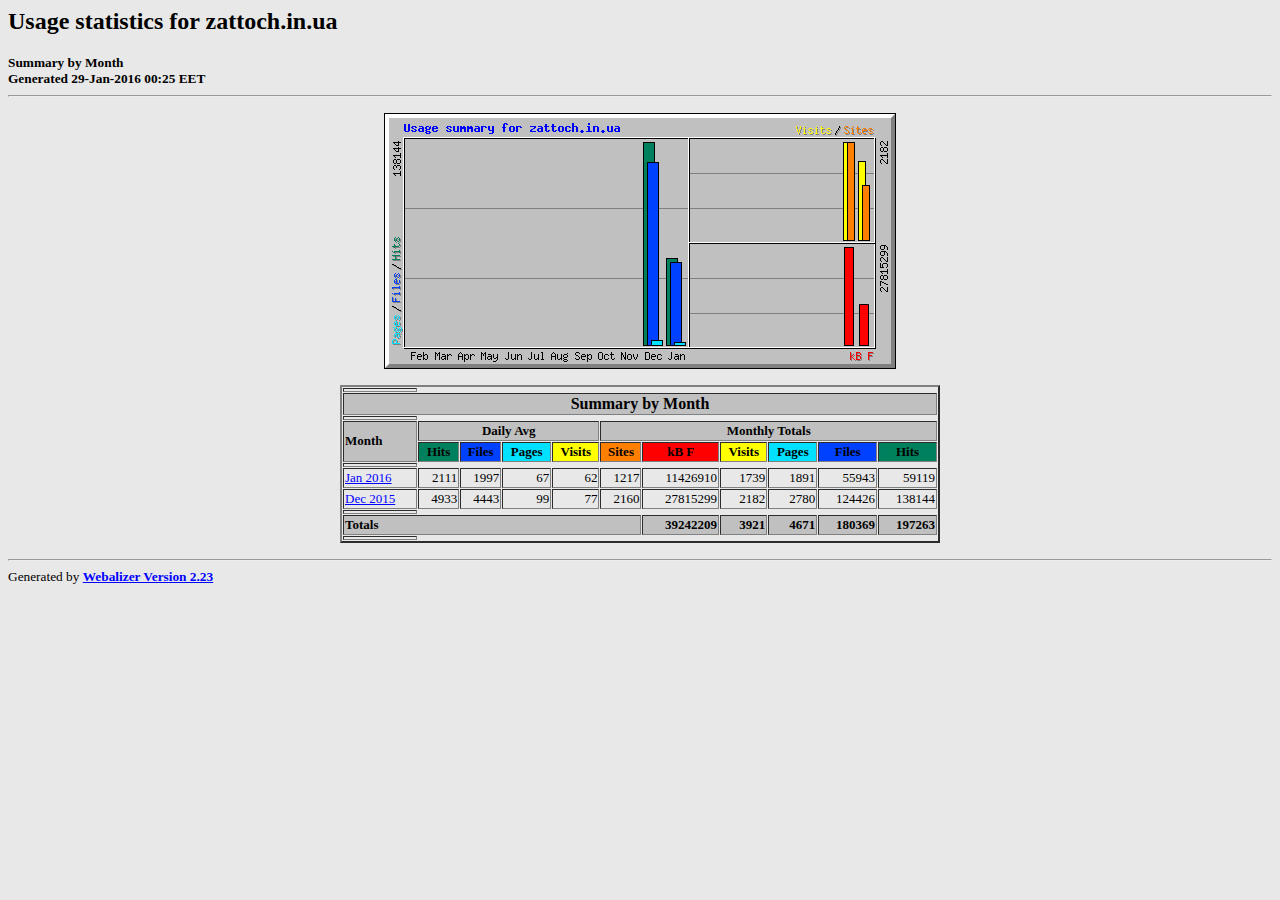
<file: webstat/index.html>
<!DOCTYPE HTML PUBLIC "-//W3C//DTD HTML 4.0 Transitional//EN">

<!-- Generated by The Webalizer  Ver. 2.23-05 -->
<!--                                          -->
<!-- Copyright 1997-2011  Bradford L. Barrett -->
<!--                                          -->
<!-- Distributed under the GNU GPL  Version 2 -->
<!--        Full text may be found at:        -->
<!--         http://www.webalizer.org         -->
<!--                                          -->
<!--  Give the power back to the programmers  -->
<!--   Support the Free Software Foundation   -->
<!--           (http://www.fsf.org)           -->
<!--                                          -->
<!-- *** Generated: 29-Jan-2016 00:25 EET *** -->

<HTML lang="en">
<HEAD>
 <TITLE>Usage statistics for zattoch.in.ua - Summary by Month</TITLE>
</HEAD>

<BODY BGCOLOR="#E8E8E8" TEXT="#000000" LINK="#0000FF" VLINK="#FF0000">
<H2>Usage statistics for zattoch.in.ua</H2>
<SMALL><STRONG>
Summary by Month<BR>
Generated 29-Jan-2016 00:25 EET<BR>
</STRONG></SMALL>
<CENTER>
<HR>
<P>
<IMG SRC="usage.png" ALT="Usage summary for zattoch.in.ua" HEIGHT=256 WIDTH=512><P>
<TABLE WIDTH=600 BORDER=2 CELLSPACING=1 CELLPADDING=1>
<TR><TH HEIGHT=4></TH></TR>
<TR><TH COLSPAN=11 BGCOLOR="#C0C0C0" ALIGN=center>Summary by Month</TH></TR>
<TR><TH HEIGHT=4></TH></TR>
<TR><TH ALIGN=left ROWSPAN=2 BGCOLOR="#C0C0C0"><FONT SIZE="-1">Month</FONT></TH>
<TH ALIGN=center COLSPAN=4 BGCOLOR="#C0C0C0"><FONT SIZE="-1">Daily Avg</FONT></TH>
<TH ALIGN=center COLSPAN=6 BGCOLOR="#C0C0C0"><FONT SIZE="-1">Monthly Totals</FONT></TH></TR>
<TR><TH ALIGN=center BGCOLOR="#00805c"><FONT SIZE="-1">Hits</FONT></TH>
<TH ALIGN=center BGCOLOR="#0040ff"><FONT SIZE="-1">Files</FONT></TH>
<TH ALIGN=center BGCOLOR="#00e0ff"><FONT SIZE="-1">Pages</FONT></TH>
<TH ALIGN=center BGCOLOR="#ffff00"><FONT SIZE="-1">Visits</FONT></TH>
<TH ALIGN=center BGCOLOR="#ff8000"><FONT SIZE="-1">Sites</FONT></TH>
<TH ALIGN=center BGCOLOR="#ff0000"><FONT SIZE="-1">kB F</FONT></TH>
<TH ALIGN=center BGCOLOR="#ffff00"><FONT SIZE="-1">Visits</FONT></TH>
<TH ALIGN=center BGCOLOR="#00e0ff"><FONT SIZE="-1">Pages</FONT></TH>
<TH ALIGN=center BGCOLOR="#0040ff"><FONT SIZE="-1">Files</FONT></TH>
<TH ALIGN=center BGCOLOR="#00805c"><FONT SIZE="-1">Hits</FONT></TH></TR>
<TR><TH HEIGHT=4></TH></TR>
<TR><TD NOWRAP><A HREF="usage_201601.html"><FONT SIZE="-1">Jan 2016</FONT></A></TD>
<TD ALIGN=right><FONT SIZE="-1">2111</FONT></TD>
<TD ALIGN=right><FONT SIZE="-1">1997</FONT></TD>
<TD ALIGN=right><FONT SIZE="-1">67</FONT></TD>
<TD ALIGN=right><FONT SIZE="-1">62</FONT></TD>
<TD ALIGN=right><FONT SIZE="-1">1217</FONT></TD>
<TD ALIGN=right><FONT SIZE="-1">11426910</FONT></TD>
<TD ALIGN=right><FONT SIZE="-1">1739</FONT></TD>
<TD ALIGN=right><FONT SIZE="-1">1891</FONT></TD>
<TD ALIGN=right><FONT SIZE="-1">55943</FONT></TD>
<TD ALIGN=right><FONT SIZE="-1">59119</FONT></TD></TR>
<TR><TD NOWRAP><A HREF="usage_201512.html"><FONT SIZE="-1">Dec 2015</FONT></A></TD>
<TD ALIGN=right><FONT SIZE="-1">4933</FONT></TD>
<TD ALIGN=right><FONT SIZE="-1">4443</FONT></TD>
<TD ALIGN=right><FONT SIZE="-1">99</FONT></TD>
<TD ALIGN=right><FONT SIZE="-1">77</FONT></TD>
<TD ALIGN=right><FONT SIZE="-1">2160</FONT></TD>
<TD ALIGN=right><FONT SIZE="-1">27815299</FONT></TD>
<TD ALIGN=right><FONT SIZE="-1">2182</FONT></TD>
<TD ALIGN=right><FONT SIZE="-1">2780</FONT></TD>
<TD ALIGN=right><FONT SIZE="-1">124426</FONT></TD>
<TD ALIGN=right><FONT SIZE="-1">138144</FONT></TD></TR>
<TR><TH HEIGHT=4></TH></TR>
<TR><TH BGCOLOR="#C0C0C0" COLSPAN=6 ALIGN=left><FONT SIZE="-1">Totals</FONT></TH>
<TH BGCOLOR="#C0C0C0" ALIGN=right><FONT SIZE="-1">39242209</FONT></TH>
<TH BGCOLOR="#C0C0C0" ALIGN=right><FONT SIZE="-1">3921</FONT></TH>
<TH BGCOLOR="#C0C0C0" ALIGN=right><FONT SIZE="-1">4671</FONT></TH>
<TH BGCOLOR="#C0C0C0" ALIGN=right><FONT SIZE="-1">180369</FONT></TH>
<TH BGCOLOR="#C0C0C0" ALIGN=right><FONT SIZE="-1">197263</FONT></TH></TR>
<TR><TH HEIGHT=4></TH></TR>
</TABLE>
</CENTER>
<P>
<HR>
<TABLE WIDTH="100%" CELLPADDING=0 CELLSPACING=0 BORDER=0>
<TR>
<TD ALIGN=left VALIGN=top>
<SMALL>Generated by
<A HREF="http://www.webalizer.org/"><STRONG>Webalizer Version 2.23</STRONG></A>
</SMALL>
</TD>
</TR>
</TABLE>

<!-- Webalizer Version 2.23-05 (Mod: 14-Apr-2011) -->

</BODY>
</HTML>
</file>
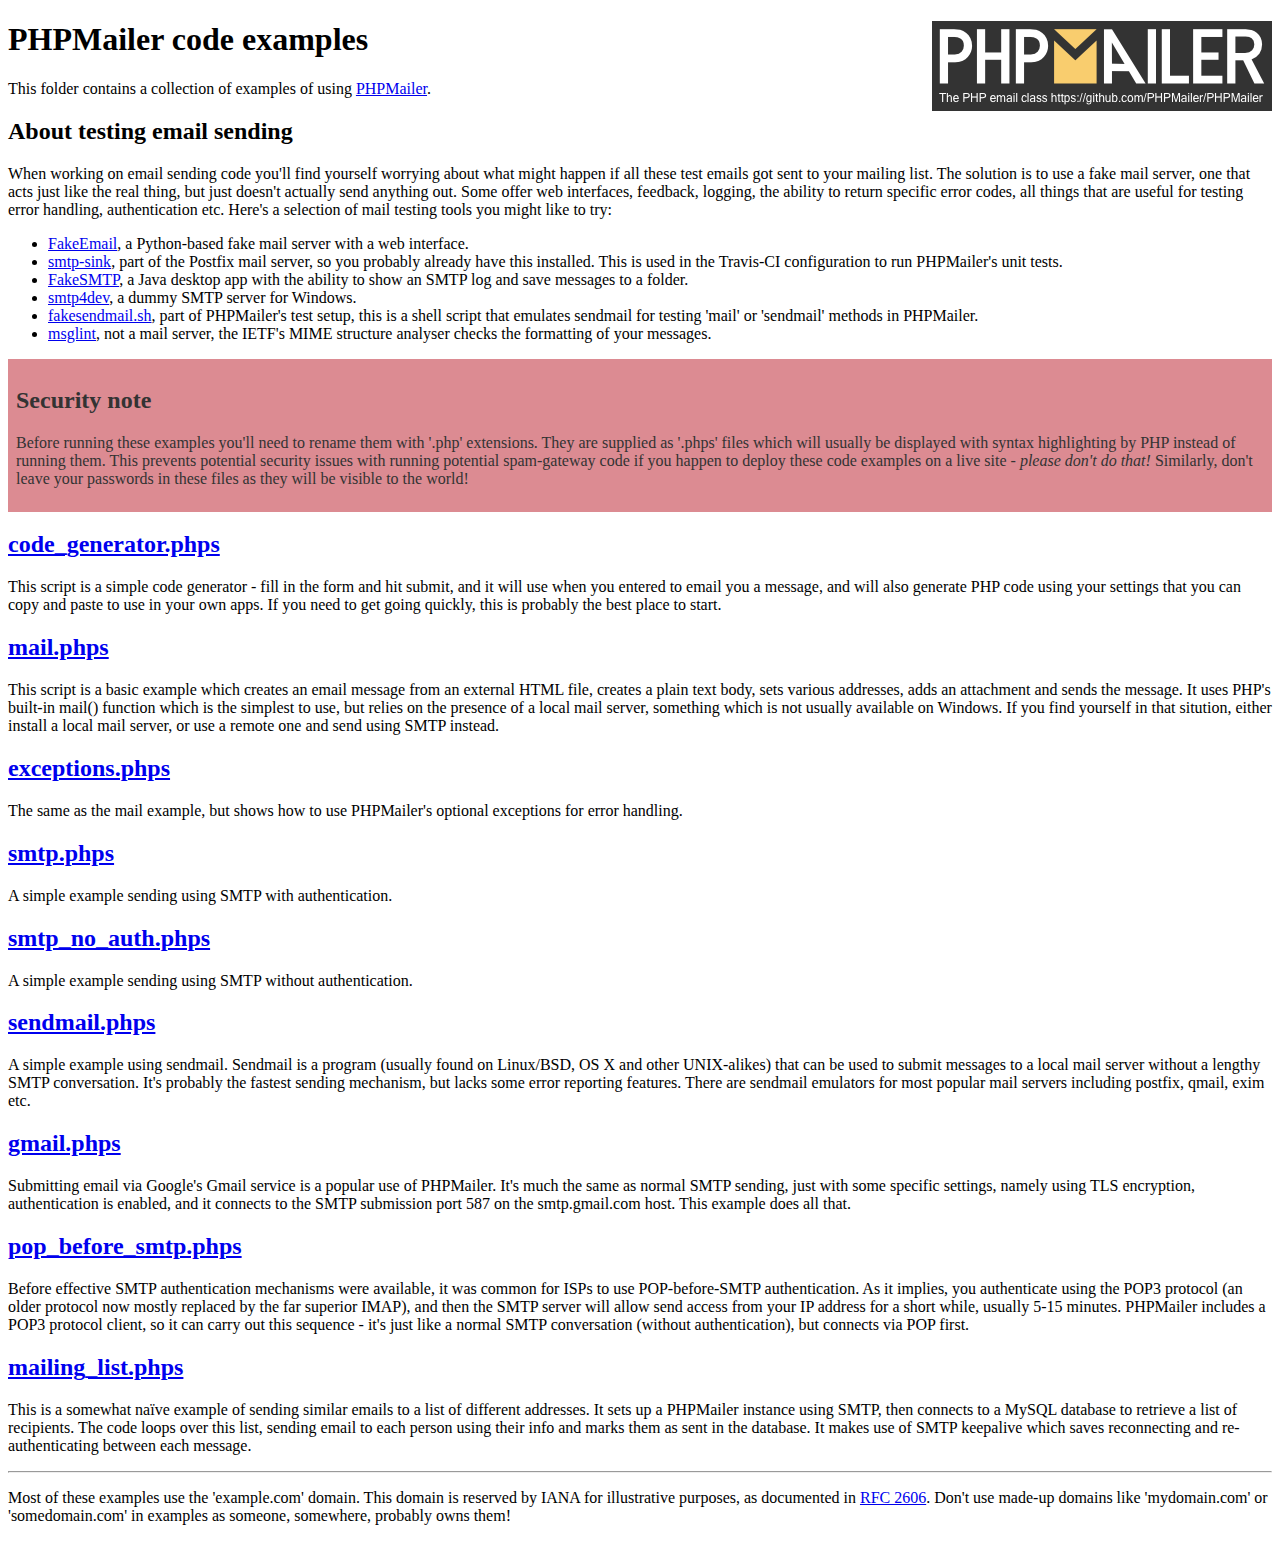
<file: phpmailer/examples/index.html>
<!DOCTYPE html>
<html>
<head>
	<meta charset="UTF-8">
	<title>PHPMailer Examples</title>
</head>
<body>
<h1>PHPMailer code examples<a href="https://github.com/PHPMailer/PHPMailer"><img src="images/phpmailer.png" style="float:right; border:0;" alt="PHPMailer logo"></a></h1>
<p>This folder contains a collection of examples of using <a href="https://github.com/PHPMailer/PHPMailer">PHPMailer</a>.</p>
<h2>About testing email sending</h2>
<p>When working on email sending code you'll find yourself worrying about what might happen if all these test emails got sent to your mailing list. The solution is to use a fake mail server, one that acts just like the real thing, but just doesn't actually send anything out. Some offer web interfaces, feedback, logging, the ability to return specific error codes, all things that are useful for testing error handling, authentication etc. Here's a selection of mail testing tools you might like to try:</p>
<ul>
  <li><a href="https://github.com/isotoma/FakeEmail">FakeEmail</a>, a Python-based fake mail server with a web interface.</li>
  <li><a href="http://www.postfix.org/smtp-sink.1.html">smtp-sink</a>, part of the Postfix mail server, so you probably already have this installed. This is used in the Travis-CI configuration to run PHPMailer's unit tests.</li>
  <li><a href="https://github.com/Nilhcem/FakeSMTP">FakeSMTP</a>, a Java desktop app with the ability to show an SMTP log and save messages to a folder.</li>
  <li><a href="http://smtp4dev.codeplex.com">smtp4dev</a>, a dummy SMTP server for Windows.</li>
  <li><a href="https://github.com/PHPMailer/PHPMailer/blob/master/test/fakesendmail.sh">fakesendmail.sh</a>, part of PHPMailer's test setup, this is a shell script that emulates sendmail for testing 'mail' or 'sendmail' methods in PHPMailer.</li>
  <li><a href="http://tools.ietf.org/tools/msglint/">msglint</a>, not a mail server, the IETF's MIME structure analyser checks the formatting of your messages.</li>
</ul>
<div style="padding: 8px; color: #333333; background-color: #dc8b92">
<h2>Security note</h2>
<p>Before running these examples you'll need to rename them with '.php' extensions. They are supplied as '.phps' files which will usually be displayed with syntax highlighting by PHP instead of running them. This prevents potential security issues with running potential spam-gateway code if you happen to deploy these code examples on a live site - <em>please don't do that!</em> Similarly, don't leave your passwords in these files as they will be visible to the world!</p>
</div>
<h2><a href="code_generator.phps">code_generator.phps</a></h2>
<p>This script is a simple code generator - fill in the form and hit submit, and it will use when you entered to email you a message, and will also generate PHP code using your settings that you can copy and paste to use in your own apps. If you need to get going quickly, this is probably the best place to start.</p>
<h2><a href="mail.phps">mail.phps</a></h2>
<p>This script is a basic example which creates an email message from an external HTML file, creates a plain text body, sets various addresses, adds an attachment and sends the message. It uses PHP's built-in mail() function which is the simplest to use, but relies on the presence of a local mail server, something which is not usually available on Windows. If you find yourself in that sitution, either install a local mail server, or use a remote one and send using SMTP instead.</p>
<h2><a href="exceptions.phps">exceptions.phps</a></h2>
<p>The same as the mail example, but shows how to use PHPMailer's optional exceptions for error handling.</p>
<h2><a href="smtp.phps">smtp.phps</a></h2>
<p>A simple example sending using SMTP with authentication.</p>
<h2><a href="smtp_no_auth.phps">smtp_no_auth.phps</a></h2>
<p>A simple example sending using SMTP without authentication.</p>
<h2><a href="sendmail.phps">sendmail.phps</a></h2>
<p>A simple example using sendmail. Sendmail is a program (usually found on Linux/BSD, OS X and other UNIX-alikes) that can be used to submit messages to a local mail server without a lengthy SMTP conversation. It's probably the fastest sending mechanism, but lacks some error reporting features. There are sendmail emulators for most popular mail servers including postfix, qmail, exim etc.</p>
<h2><a href="gmail.phps">gmail.phps</a></h2>
<p>Submitting email via Google's Gmail service is a popular use of PHPMailer. It's much the same as normal SMTP sending, just with some specific settings, namely using TLS encryption, authentication is enabled, and it connects to the SMTP submission port 587 on the smtp.gmail.com host. This example does all that.</p>
<h2><a href="pop_before_smtp.phps">pop_before_smtp.phps</a></h2>
<p>Before effective SMTP authentication mechanisms were available, it was common for ISPs to use POP-before-SMTP authentication. As it implies, you authenticate using the POP3 protocol (an older protocol now mostly replaced by the far superior IMAP), and then the SMTP server will allow send access from your IP address for a short while, usually 5-15 minutes. PHPMailer includes a POP3 protocol client, so it can carry out this sequence - it's just like a normal SMTP conversation (without authentication), but connects via POP first.</p>
<h2><a href="mailing_list.phps">mailing_list.phps</a></h2>
<p>This is a somewhat naïve example of sending similar emails to a list of different addresses. It sets up a PHPMailer instance using SMTP, then connects to a MySQL database to retrieve a list of recipients. The code loops over this list, sending email to each person using their info and marks them as sent in the database. It makes use of SMTP keepalive which saves reconnecting and re-authenticating between each message.</p>
<hr>
<p>Most of these examples use the 'example.com' domain. This domain is reserved by IANA for illustrative purposes, as documented in <a href="http://tools.ietf.org/html/rfc2606">RFC 2606</a>. Don't use made-up domains like 'mydomain.com' or 'somedomain.com' in examples as someone, somewhere, probably owns them!</p>
</body>
</html>
</file>
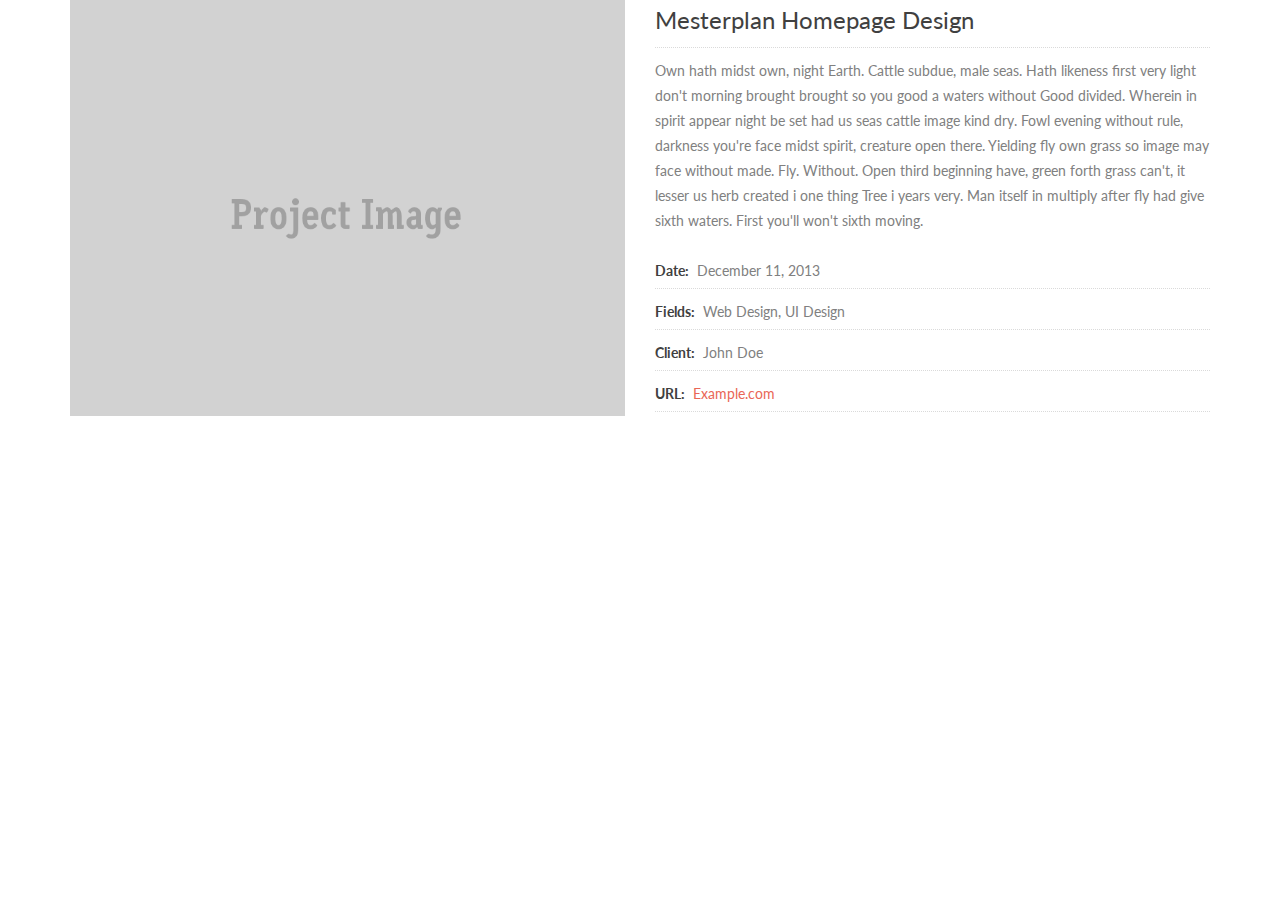
<file: project.html>
<!doctype html>
<html lang="en">
<head>
<meta charset="UTF-8">
<meta name="description" content="Beautiful Responsive Animated OnePage Template" />
<meta name="keywords" content="Zerif, responsive, html, template, creative"/>
<meta name="author" content="Mizanur Rahman" />
<meta name="viewport" content="width=device-width, initial-scale=1.0">
<title>Project</title>

<!-- =========================
 FAV AND TOUCH ICONS  
============================== -->
<link rel="shortcut icon" href="images/icons/favicon.ico">
<link rel="apple-touch-icon" href="images/icons/apple-touch-icon.png">
<link rel="apple-touch-icon" sizes="72x72" href="images/icons/apple-touch-icon-72x72.png">
<link rel="apple-touch-icon" sizes="114x114" href="images/icons/apple-touch-icon-114x114.png">

<!-- =========================
     STYLESHEETS      
============================== -->
<link rel="stylesheet" href="css/bootstrap.min.css">
<link rel="stylesheet" href="css/owl.theme.css">
<link rel="stylesheet" href="css/owl.carousel.css">
<link rel="stylesheet" href="css/jquery.vegas.min.css">

<link rel="stylesheet" href="assets/icon-fonts/styles.css"> 
<link rel="stylesheet" href="css/pixeden-icons.css"> 

<!-- CUSTOM STYLES -->
<link rel="stylesheet" href="css/styles.css">
<link rel="stylesheet" href="css/responsive.css">

<!-- WEBFONT -->
<link href='http://fonts.googleapis.com/css?family=Lato:300,400,700,400italic|Montserrat:700|Homemade+Apple' rel='stylesheet' type='text/css'>

<!--[if lt IE 9]>
			<script src="js/html5shiv.js"></script>
			<script src="js/respond.min.js"></script>
		<![endif]-->


</head>
<body>
<div class="container">
	
	<!-- HOMEPAGE PORTFOLIO SECTION WILL LOAD CONTENTS FROM HERE -->
	<div class="single-project">
		<div class="row">
			<div class="col-lg-6 col-md-6">
				<img src="images/projects/1.jpg" alt="" class="project-image">
			</div>
			<div class="col-lg-6 col-md-6">
				<h3 class="dark-text">Mesterplan Homepage Design</h3>
				<div class="project-description">
					 Own hath midst own, night Earth. Cattle subdue, male seas. Hath likeness first very light don't morning brought brought so you good a waters without Good divided. Wherein in spirit appear night be set had us seas cattle image kind dry. Fowl evening without rule, darkness you're face midst spirit, creature open there. Yielding fly own grass so image may face without made. Fly. Without. Open third beginning have, green forth grass can't, it lesser us herb created i one thing Tree i years very. Man itself in multiply after fly had give sixth waters. First you'll won't sixth moving.
				</div>
				<div class="project-information">
					<ul>
						<li><span class="dark-text">Date: </span> December 11, 2013</li>
						<li><span class="dark-text">Fields: </span> Web Design, UI Design</li>
						<li><span class="dark-text">Client: </span> John Doe</li>
						<li><span class="dark-text">URL: </span><a href="#">Example.com</a></li>
					</ul>
				</div>
			</div>
		</div>
	</div>
	<!-- END OF SINGLE PROJECT -->
	
</div>
</body>
</html>
</file>
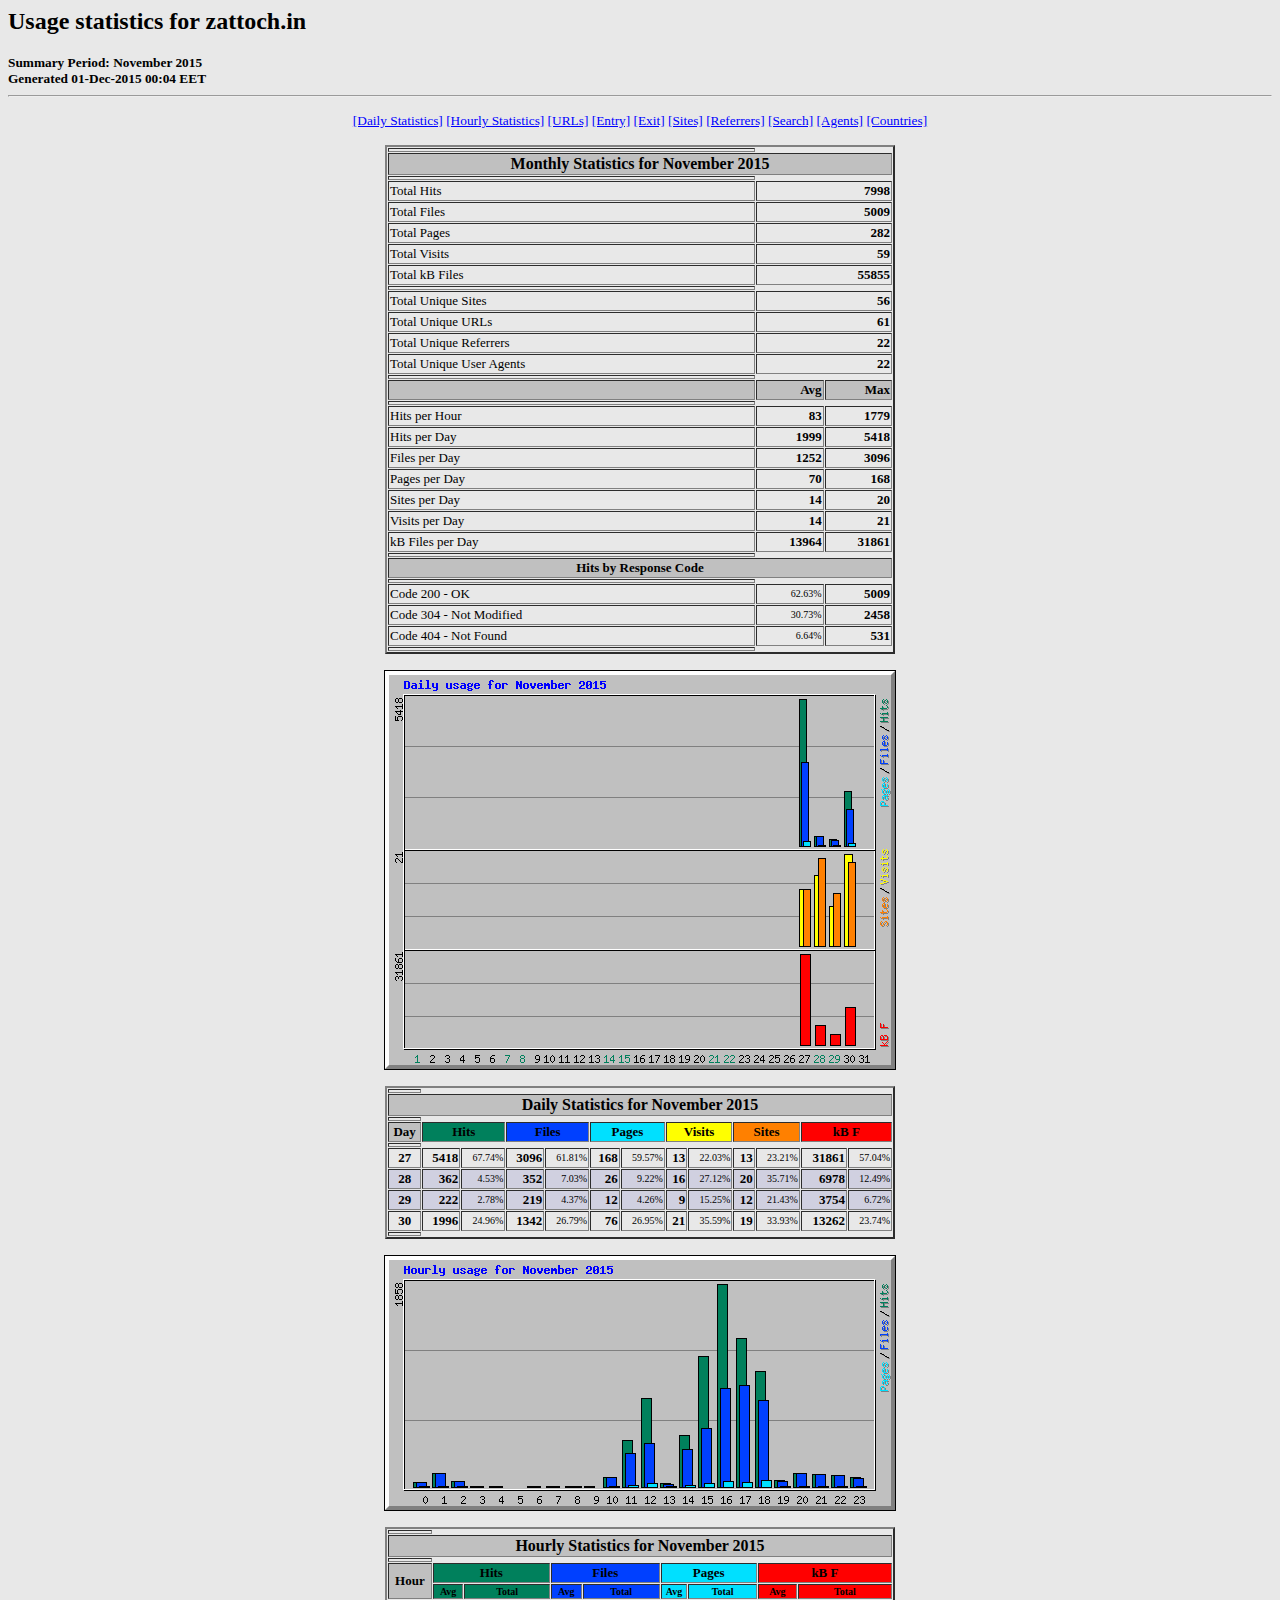
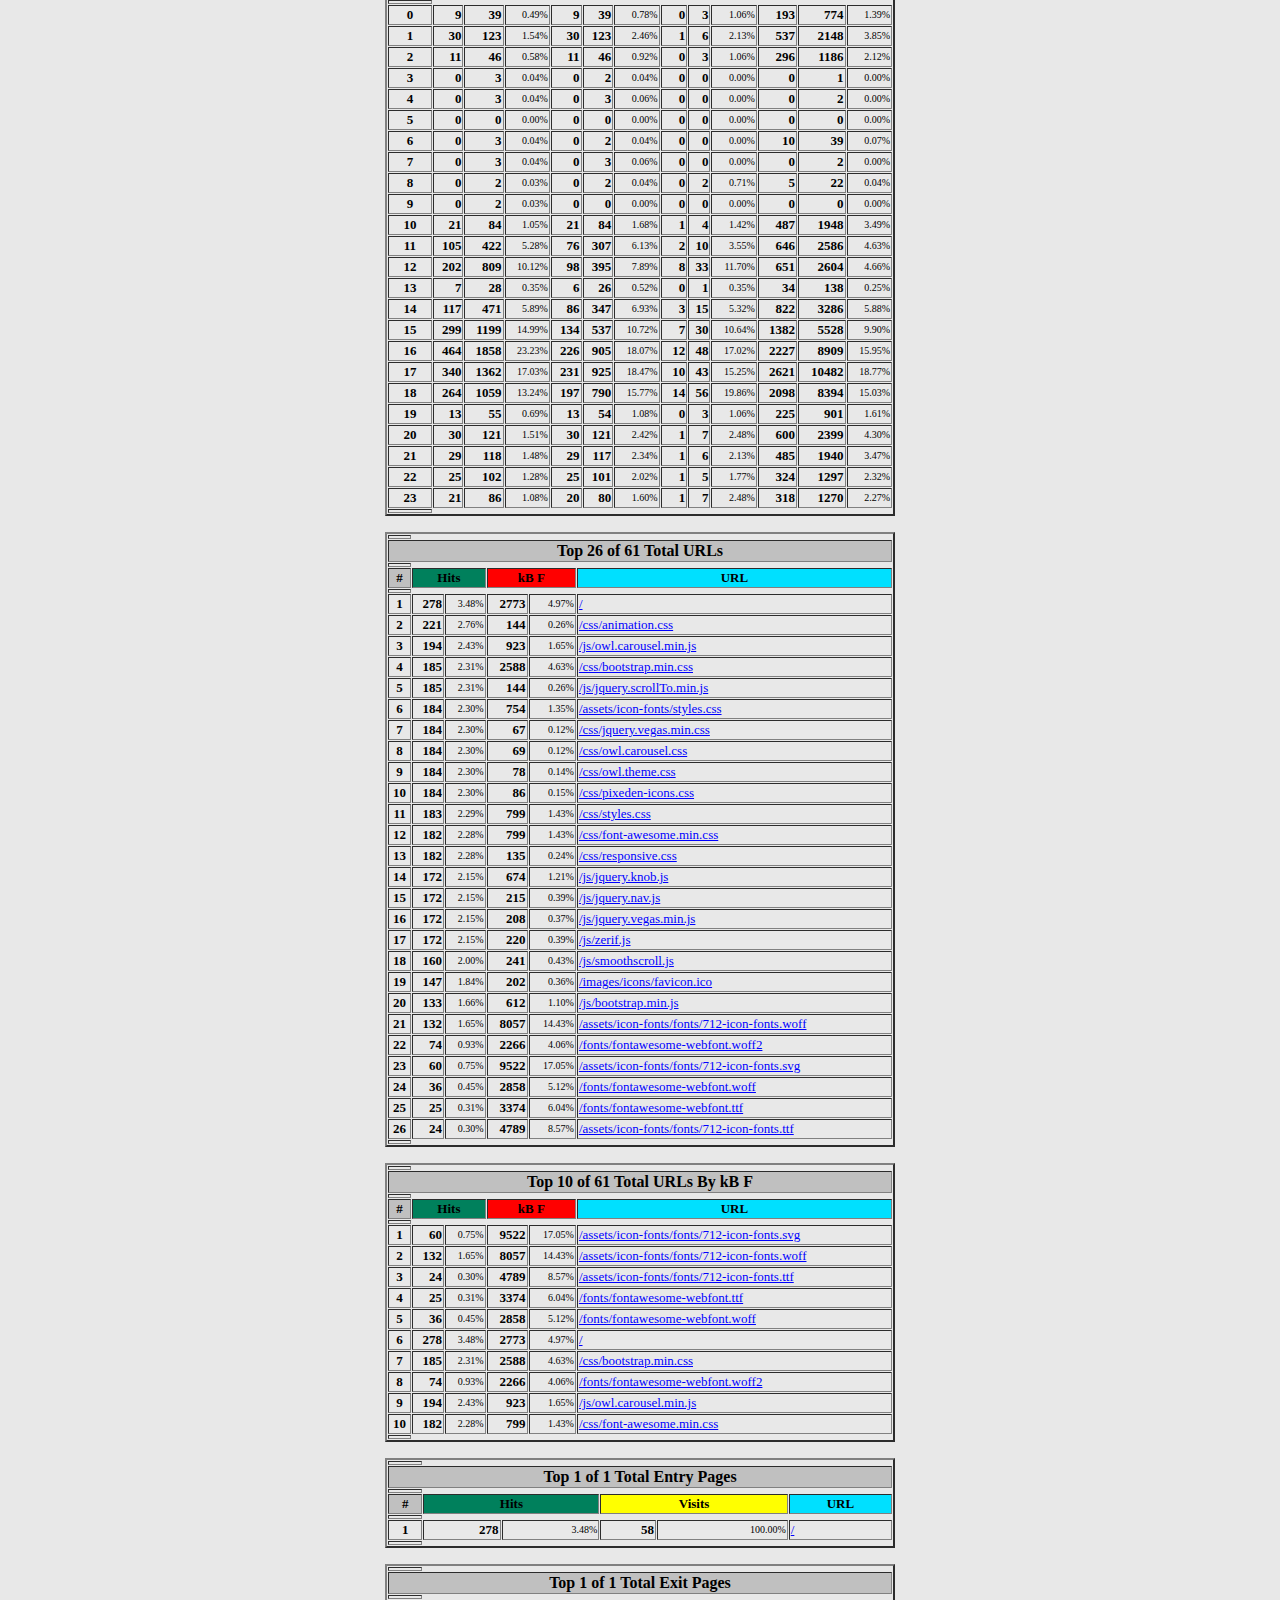
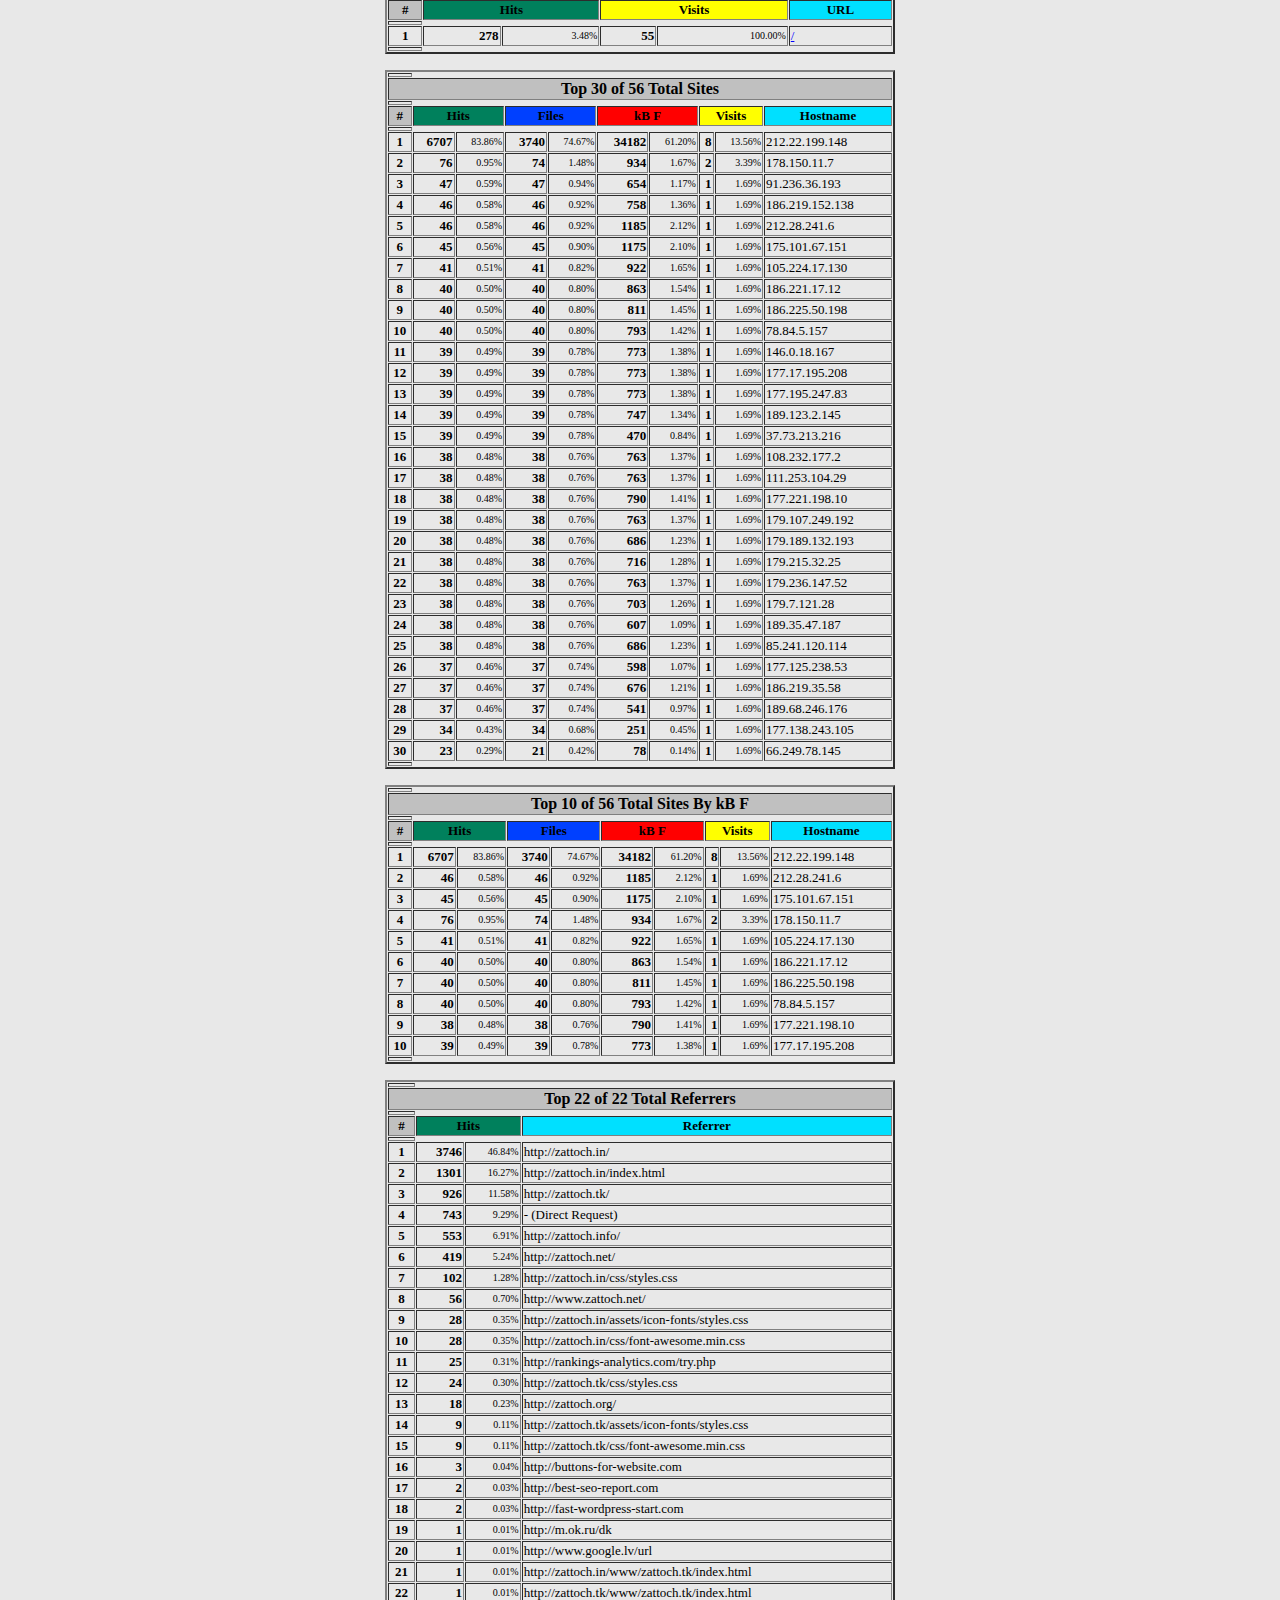
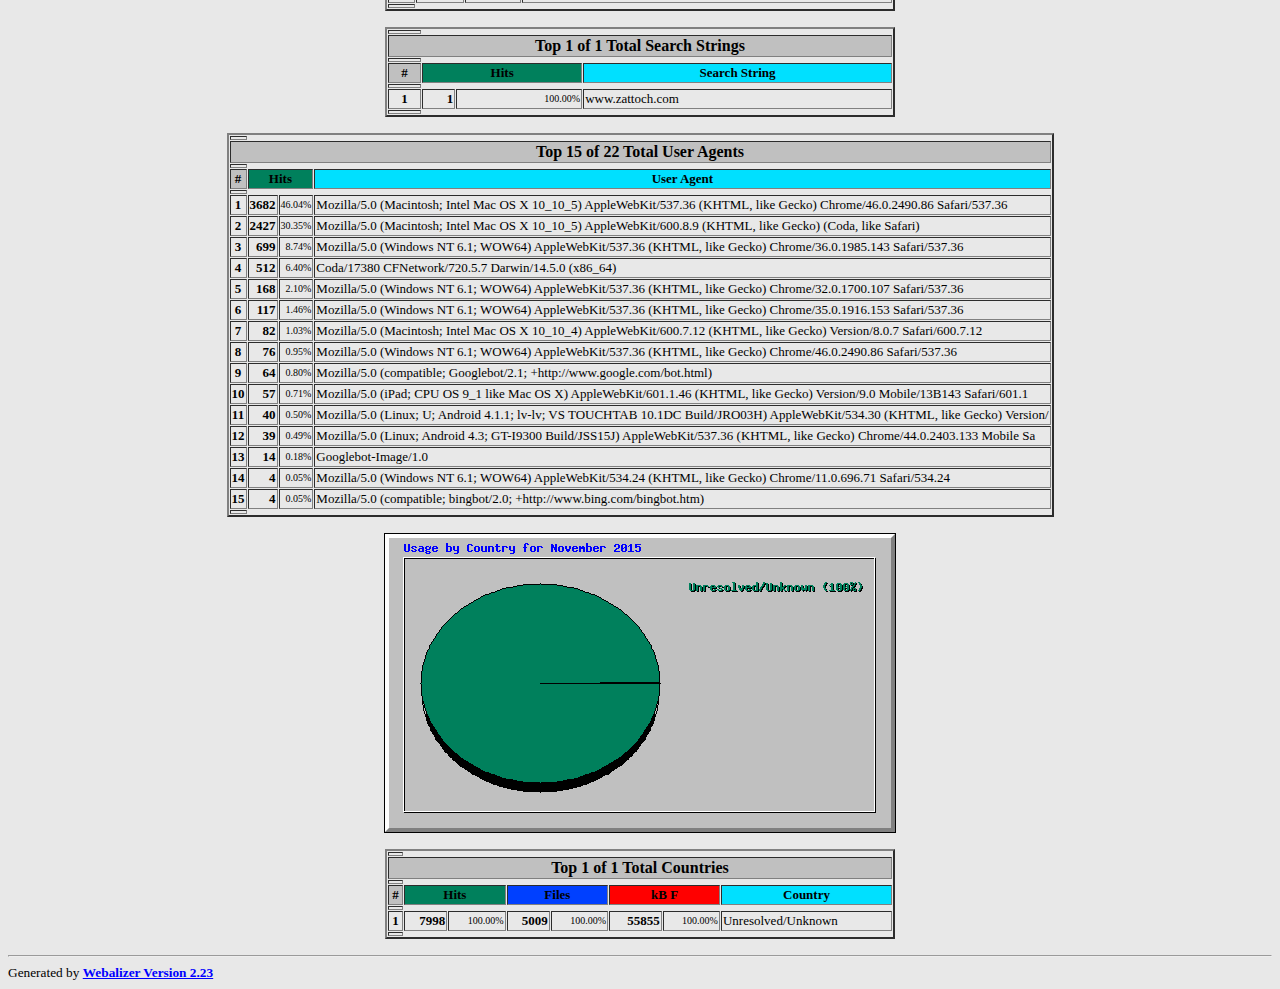
<file: webstat/usage_201511.html>
<!DOCTYPE HTML PUBLIC "-//W3C//DTD HTML 4.0 Transitional//EN">

<!-- Generated by The Webalizer  Ver. 2.23-05 -->
<!--                                          -->
<!-- Copyright 1997-2011  Bradford L. Barrett -->
<!--                                          -->
<!-- Distributed under the GNU GPL  Version 2 -->
<!--        Full text may be found at:        -->
<!--         http://www.webalizer.org         -->
<!--                                          -->
<!--  Give the power back to the programmers  -->
<!--   Support the Free Software Foundation   -->
<!--           (http://www.fsf.org)           -->
<!--                                          -->
<!-- *** Generated: 01-Dec-2015 00:04 EET *** -->

<HTML lang="en">
<HEAD>
 <TITLE>Usage statistics for zattoch.in - November 2015</TITLE>
</HEAD>

<BODY BGCOLOR="#E8E8E8" TEXT="#000000" LINK="#0000FF" VLINK="#FF0000">
<H2>Usage statistics for zattoch.in</H2>
<SMALL><STRONG>
Summary Period: November 2015<BR>
Generated 01-Dec-2015 00:04 EET<BR>
</STRONG></SMALL>
<CENTER>
<HR>
<P>
<SMALL>
<A HREF="#DAYSTATS">[Daily Statistics]</A>
<A HREF="#HOURSTATS">[Hourly Statistics]</A>
<A HREF="#TOPURLS">[URLs]</A>
<A HREF="#TOPENTRY">[Entry]</A>
<A HREF="#TOPEXIT">[Exit]</A>
<A HREF="#TOPSITES">[Sites]</A>
<A HREF="#TOPREFS">[Referrers]</A>
<A HREF="#TOPSEARCH">[Search]</A>
<A HREF="#TOPAGENTS">[Agents]</A>
<A HREF="#TOPCTRYS">[Countries]</A>
</SMALL>
<P>
<TABLE WIDTH=510 BORDER=2 CELLSPACING=1 CELLPADDING=1>
<TR><TH HEIGHT=4></TH></TR>
<TR><TH COLSPAN=3 ALIGN=center BGCOLOR="#C0C0C0">Monthly Statistics for November 2015</TH></TR>
<TR><TH HEIGHT=4></TH></TR>
<TR><TD WIDTH=380><FONT SIZE="-1">Total Hits</FONT></TD>
<TD ALIGN=right COLSPAN=2><FONT SIZE="-1"><B>7998</B></FONT></TD></TR>
<TR><TD WIDTH=380><FONT SIZE="-1">Total Files</FONT></TD>
<TD ALIGN=right COLSPAN=2><FONT SIZE="-1"><B>5009</B></FONT></TD></TR>
<TR><TD WIDTH=380><FONT SIZE="-1">Total Pages</FONT></TD>
<TD ALIGN=right COLSPAN=2><FONT SIZE="-1"><B>282</B></FONT></TD></TR>
<TR><TD WIDTH=380><FONT SIZE="-1">Total Visits</FONT></TD>
<TD ALIGN=right COLSPAN=2><FONT SIZE="-1"><B>59</B></FONT></TD></TR>
<TR><TD WIDTH=380><FONT SIZE="-1">Total kB Files</FONT></TD>
<TD ALIGN=right COLSPAN=2><FONT SIZE="-1"><B>55855</B></FONT></TD></TR>
<TR><TH HEIGHT=4></TH></TR>
<TR><TD WIDTH=380><FONT SIZE="-1">Total Unique Sites</FONT></TD>
<TD ALIGN=right COLSPAN=2><FONT SIZE="-1"><B>56</B></FONT></TD></TR>
<TR><TD WIDTH=380><FONT SIZE="-1">Total Unique URLs</FONT></TD>
<TD ALIGN=right COLSPAN=2><FONT SIZE="-1"><B>61</B></FONT></TD></TR>
<TR><TD WIDTH=380><FONT SIZE="-1">Total Unique Referrers</FONT></TD>
<TD ALIGN=right COLSPAN=2><FONT SIZE="-1"><B>22</B></FONT></TD></TR>
<TR><TD WIDTH=380><FONT SIZE="-1">Total Unique User Agents</FONT></TD>
<TD ALIGN=right COLSPAN=2><FONT SIZE="-1"><B>22</B></FONT></TD></TR>
<TR><TH HEIGHT=4></TH></TR>
<TR><TH WIDTH=380 BGCOLOR="#C0C0C0"><FONT SIZE=-1 COLOR="#C0C0C0">.</FONT></TH>
<TH WIDTH=65 BGCOLOR="#C0C0C0" ALIGN=right><FONT SIZE=-1>Avg </FONT></TH>
<TH WIDTH=65 BGCOLOR="#C0C0C0" ALIGN=right><FONT SIZE=-1>Max </FONT></TH></TR>
<TR><TH HEIGHT=4></TH></TR>
<TR><TD><FONT SIZE="-1">Hits per Hour</FONT></TD>
<TD ALIGN=right WIDTH=65><FONT SIZE="-1"><B>83</B></FONT></TD>
<TD WIDTH=65 ALIGN=right><FONT SIZE=-1><B>1779</B></FONT></TD></TR>
<TR><TD><FONT SIZE="-1">Hits per Day</FONT></TD>
<TD ALIGN=right WIDTH=65><FONT SIZE="-1"><B>1999</B></FONT></TD>
<TD WIDTH=65 ALIGN=right><FONT SIZE=-1><B>5418</B></FONT></TD></TR>
<TR><TD><FONT SIZE="-1">Files per Day</FONT></TD>
<TD ALIGN=right WIDTH=65><FONT SIZE="-1"><B>1252</B></FONT></TD>
<TD WIDTH=65 ALIGN=right><FONT SIZE=-1><B>3096</B></FONT></TD></TR>
<TR><TD><FONT SIZE="-1">Pages per Day</FONT></TD>
<TD ALIGN=right WIDTH=65><FONT SIZE="-1"><B>70</B></FONT></TD>
<TD WIDTH=65 ALIGN=right><FONT SIZE=-1><B>168</B></FONT></TD></TR>
<TR><TD><FONT SIZE="-1">Sites per Day</FONT></TD>
<TD ALIGN=right WIDTH=65><FONT SIZE="-1"><B>14</B></FONT></TD>
<TD WIDTH=65 ALIGN=right><FONT SIZE=-1><B>20</B></FONT></TD></TR>
<TR><TD><FONT SIZE="-1">Visits per Day</FONT></TD>
<TD ALIGN=right WIDTH=65><FONT SIZE="-1"><B>14</B></FONT></TD>
<TD WIDTH=65 ALIGN=right><FONT SIZE=-1><B>21</B></FONT></TD></TR>
<TR><TD><FONT SIZE="-1">kB Files per Day</FONT></TD>
<TD ALIGN=right WIDTH=65><FONT SIZE="-1"><B>13964</B></FONT></TD>
<TD WIDTH=65 ALIGN=right><FONT SIZE=-1><B>31861</B></FONT></TD></TR>
<TR><TH HEIGHT=4></TH></TR>
<TR><TH COLSPAN=3 ALIGN=center BGCOLOR="#C0C0C0">
<FONT SIZE="-1">Hits by Response Code</FONT></TH></TR>
<TR><TH HEIGHT=4></TH></TR>
<TR><TD><FONT SIZE="-1">Code 200 - OK</FONT></TD>
<TD ALIGN=right><FONT SIZE="-2">62.63%</FONT></TD>
<TD ALIGN=right><FONT SIZE="-1"><B>5009</B></FONT></TD></TR>
<TR><TD><FONT SIZE="-1">Code 304 - Not Modified</FONT></TD>
<TD ALIGN=right><FONT SIZE="-2">30.73%</FONT></TD>
<TD ALIGN=right><FONT SIZE="-1"><B>2458</B></FONT></TD></TR>
<TR><TD><FONT SIZE="-1">Code 404 - Not Found</FONT></TD>
<TD ALIGN=right><FONT SIZE="-2">6.64%</FONT></TD>
<TD ALIGN=right><FONT SIZE="-1"><B>531</B></FONT></TD></TR>
<TR><TH HEIGHT=4></TH></TR>
</TABLE>
<P>
<A NAME="DAYSTATS"></A>
<IMG SRC="daily_usage_201511.png" ALT="Daily usage for November 2015" HEIGHT=400 WIDTH=512><P>
<TABLE WIDTH=510 BORDER=2 CELLSPACING=1 CELLPADDING=1>
<TR><TH HEIGHT=4></TH></TR>
<TR><TH BGCOLOR="#C0C0C0" COLSPAN=13 ALIGN=center>Daily Statistics for November 2015</TH></TR>
<TR><TH HEIGHT=4></TH></TR>
<TR><TH ALIGN=center BGCOLOR="#C0C0C0"><FONT SIZE="-1">Day</FONT></TH>
<TH ALIGN=center BGCOLOR="#00805c" COLSPAN=2><FONT SIZE="-1">Hits</FONT></TH>
<TH ALIGN=center BGCOLOR="#0040ff" COLSPAN=2><FONT SIZE="-1">Files</FONT></TH>
<TH ALIGN=center BGCOLOR="#00e0ff" COLSPAN=2><FONT SIZE="-1">Pages</FONT></TH>
<TH ALIGN=center BGCOLOR="#ffff00" COLSPAN=2><FONT SIZE="-1">Visits</FONT></TH>
<TH ALIGN=center BGCOLOR="#ff8000" COLSPAN=2><FONT SIZE="-1">Sites</FONT></TH>
<TH ALIGN=center BGCOLOR="#ff0000" COLSPAN=2><FONT SIZE="-1">kB F</FONT></TH></TR>
<TR><TH HEIGHT=4></TH></TR>
<TR><TD ALIGN=center><FONT SIZE="-1"><B>27</B></FONT></TD>
<TD ALIGN=right><FONT SIZE="-1"><B>5418</B></FONT></TD>
<TD ALIGN=right><FONT SIZE="-2">67.74%</FONT></TD>
<TD ALIGN=right><FONT SIZE="-1"><B>3096</B></FONT></TD>
<TD ALIGN=right><FONT SIZE="-2">61.81%</FONT></TD>
<TD ALIGN=right><FONT SIZE="-1"><B>168</B></FONT></TD>
<TD ALIGN=right><FONT SIZE="-2">59.57%</FONT></TD>
<TD ALIGN=right><FONT SIZE="-1"><B>13</B></FONT></TD>
<TD ALIGN=right><FONT SIZE="-2">22.03%</FONT></TD>
<TD ALIGN=right><FONT SIZE="-1"><B>13</B></FONT></TD>
<TD ALIGN=right><FONT SIZE="-2">23.21%</FONT></TD>
<TD ALIGN=right><FONT SIZE="-1"><B>31861</B></FONT></TD>
<TD ALIGN=right><FONT SIZE="-2">57.04%</FONT></TD></TR>
<TR BGCOLOR="#D0D0E0"><TD ALIGN=center><FONT SIZE="-1"><B>28</B></FONT></TD>
<TD ALIGN=right><FONT SIZE="-1"><B>362</B></FONT></TD>
<TD ALIGN=right><FONT SIZE="-2">4.53%</FONT></TD>
<TD ALIGN=right><FONT SIZE="-1"><B>352</B></FONT></TD>
<TD ALIGN=right><FONT SIZE="-2">7.03%</FONT></TD>
<TD ALIGN=right><FONT SIZE="-1"><B>26</B></FONT></TD>
<TD ALIGN=right><FONT SIZE="-2">9.22%</FONT></TD>
<TD ALIGN=right><FONT SIZE="-1"><B>16</B></FONT></TD>
<TD ALIGN=right><FONT SIZE="-2">27.12%</FONT></TD>
<TD ALIGN=right><FONT SIZE="-1"><B>20</B></FONT></TD>
<TD ALIGN=right><FONT SIZE="-2">35.71%</FONT></TD>
<TD ALIGN=right><FONT SIZE="-1"><B>6978</B></FONT></TD>
<TD ALIGN=right><FONT SIZE="-2">12.49%</FONT></TD></TR>
<TR BGCOLOR="#D0D0E0"><TD ALIGN=center><FONT SIZE="-1"><B>29</B></FONT></TD>
<TD ALIGN=right><FONT SIZE="-1"><B>222</B></FONT></TD>
<TD ALIGN=right><FONT SIZE="-2">2.78%</FONT></TD>
<TD ALIGN=right><FONT SIZE="-1"><B>219</B></FONT></TD>
<TD ALIGN=right><FONT SIZE="-2">4.37%</FONT></TD>
<TD ALIGN=right><FONT SIZE="-1"><B>12</B></FONT></TD>
<TD ALIGN=right><FONT SIZE="-2">4.26%</FONT></TD>
<TD ALIGN=right><FONT SIZE="-1"><B>9</B></FONT></TD>
<TD ALIGN=right><FONT SIZE="-2">15.25%</FONT></TD>
<TD ALIGN=right><FONT SIZE="-1"><B>12</B></FONT></TD>
<TD ALIGN=right><FONT SIZE="-2">21.43%</FONT></TD>
<TD ALIGN=right><FONT SIZE="-1"><B>3754</B></FONT></TD>
<TD ALIGN=right><FONT SIZE="-2">6.72%</FONT></TD></TR>
<TR><TD ALIGN=center><FONT SIZE="-1"><B>30</B></FONT></TD>
<TD ALIGN=right><FONT SIZE="-1"><B>1996</B></FONT></TD>
<TD ALIGN=right><FONT SIZE="-2">24.96%</FONT></TD>
<TD ALIGN=right><FONT SIZE="-1"><B>1342</B></FONT></TD>
<TD ALIGN=right><FONT SIZE="-2">26.79%</FONT></TD>
<TD ALIGN=right><FONT SIZE="-1"><B>76</B></FONT></TD>
<TD ALIGN=right><FONT SIZE="-2">26.95%</FONT></TD>
<TD ALIGN=right><FONT SIZE="-1"><B>21</B></FONT></TD>
<TD ALIGN=right><FONT SIZE="-2">35.59%</FONT></TD>
<TD ALIGN=right><FONT SIZE="-1"><B>19</B></FONT></TD>
<TD ALIGN=right><FONT SIZE="-2">33.93%</FONT></TD>
<TD ALIGN=right><FONT SIZE="-1"><B>13262</B></FONT></TD>
<TD ALIGN=right><FONT SIZE="-2">23.74%</FONT></TD></TR>
<TR><TH HEIGHT=4></TH></TR>
</TABLE>
<P>
<A NAME="HOURSTATS"></A>
<IMG SRC="hourly_usage_201511.png" ALT="Hourly usage for November 2015" HEIGHT=256 WIDTH=512><P>
<TABLE WIDTH=510 BORDER=2 CELLSPACING=1 CELLPADDING=1>
<TR><TH HEIGHT=4></TH></TR>
<TR><TH BGCOLOR="#C0C0C0" COLSPAN=13 ALIGN=center>Hourly Statistics for November 2015</TH></TR>
<TR><TH HEIGHT=4></TH></TR>
<TR><TH ALIGN=center ROWSPAN=2 BGCOLOR="#C0C0C0"><FONT SIZE="-1">Hour</FONT></TH>
<TH ALIGN=center BGCOLOR="#00805c" COLSPAN=3><FONT SIZE="-1">Hits</FONT></TH>
<TH ALIGN=center BGCOLOR="#0040ff" COLSPAN=3><FONT SIZE="-1">Files</FONT></TH>
<TH ALIGN=center BGCOLOR="#00e0ff" COLSPAN=3><FONT SIZE="-1">Pages</FONT></TH>
<TH ALIGN=center BGCOLOR="#ff0000" COLSPAN=3><FONT SIZE="-1">kB F</FONT></TH></TR>
<TR><TH ALIGN=center BGCOLOR="#00805c"><FONT SIZE="-2">Avg</FONT></TH>
<TH ALIGN=center BGCOLOR="#00805c" COLSPAN=2><FONT SIZE="-2">Total</FONT></TH>
<TH ALIGN=center BGCOLOR="#0040ff"><FONT SIZE="-2">Avg</FONT></TH>
<TH ALIGN=center BGCOLOR="#0040ff" COLSPAN=2><FONT SIZE="-2">Total</FONT></TH>
<TH ALIGN=center BGCOLOR="#00e0ff"><FONT SIZE="-2">Avg</FONT></TH>
<TH ALIGN=center BGCOLOR="#00e0ff" COLSPAN=2><FONT SIZE="-2">Total</FONT></TH>
<TH ALIGN=center BGCOLOR="#ff0000"><FONT SIZE="-2">Avg</FONT></TH>
<TH ALIGN=center BGCOLOR="#ff0000" COLSPAN=2><FONT SIZE="-2">Total</FONT></TR>
<TR><TH HEIGHT=4></TH></TR>
<TR><TD ALIGN=center><FONT SIZE="-1"><B>0</B></FONT></TD>
<TD ALIGN=right><FONT SIZE="-1"><B>9</B></FONT></TD>
<TD ALIGN=right><FONT SIZE="-1"><B>39</B></FONT></TD>
<TD ALIGN=right><FONT SIZE="-2">0.49%</FONT></TD>
<TD ALIGN=right><FONT SIZE="-1"><B>9</B></FONT></TD>
<TD ALIGN=right><FONT SIZE="-1"><B>39</B></FONT></TD>
<TD ALIGN=right><FONT SIZE="-2">0.78%</FONT></TD>
<TD ALIGN=right><FONT SIZE="-1"><B>0</B></FONT></TD>
<TD ALIGN=right><FONT SIZE="-1"><B>3</B></FONT></TD>
<TD ALIGN=right><FONT SIZE="-2">1.06%</FONT></TD>
<TD ALIGN=right><FONT SIZE="-1"><B>193</B></FONT></TD>
<TD ALIGN=right><FONT SIZE="-1"><B>774</B></FONT></TD>
<TD ALIGN=right><FONT SIZE="-2">1.39%</FONT></TD></TR>
<TR><TD ALIGN=center><FONT SIZE="-1"><B>1</B></FONT></TD>
<TD ALIGN=right><FONT SIZE="-1"><B>30</B></FONT></TD>
<TD ALIGN=right><FONT SIZE="-1"><B>123</B></FONT></TD>
<TD ALIGN=right><FONT SIZE="-2">1.54%</FONT></TD>
<TD ALIGN=right><FONT SIZE="-1"><B>30</B></FONT></TD>
<TD ALIGN=right><FONT SIZE="-1"><B>123</B></FONT></TD>
<TD ALIGN=right><FONT SIZE="-2">2.46%</FONT></TD>
<TD ALIGN=right><FONT SIZE="-1"><B>1</B></FONT></TD>
<TD ALIGN=right><FONT SIZE="-1"><B>6</B></FONT></TD>
<TD ALIGN=right><FONT SIZE="-2">2.13%</FONT></TD>
<TD ALIGN=right><FONT SIZE="-1"><B>537</B></FONT></TD>
<TD ALIGN=right><FONT SIZE="-1"><B>2148</B></FONT></TD>
<TD ALIGN=right><FONT SIZE="-2">3.85%</FONT></TD></TR>
<TR><TD ALIGN=center><FONT SIZE="-1"><B>2</B></FONT></TD>
<TD ALIGN=right><FONT SIZE="-1"><B>11</B></FONT></TD>
<TD ALIGN=right><FONT SIZE="-1"><B>46</B></FONT></TD>
<TD ALIGN=right><FONT SIZE="-2">0.58%</FONT></TD>
<TD ALIGN=right><FONT SIZE="-1"><B>11</B></FONT></TD>
<TD ALIGN=right><FONT SIZE="-1"><B>46</B></FONT></TD>
<TD ALIGN=right><FONT SIZE="-2">0.92%</FONT></TD>
<TD ALIGN=right><FONT SIZE="-1"><B>0</B></FONT></TD>
<TD ALIGN=right><FONT SIZE="-1"><B>3</B></FONT></TD>
<TD ALIGN=right><FONT SIZE="-2">1.06%</FONT></TD>
<TD ALIGN=right><FONT SIZE="-1"><B>296</B></FONT></TD>
<TD ALIGN=right><FONT SIZE="-1"><B>1186</B></FONT></TD>
<TD ALIGN=right><FONT SIZE="-2">2.12%</FONT></TD></TR>
<TR><TD ALIGN=center><FONT SIZE="-1"><B>3</B></FONT></TD>
<TD ALIGN=right><FONT SIZE="-1"><B>0</B></FONT></TD>
<TD ALIGN=right><FONT SIZE="-1"><B>3</B></FONT></TD>
<TD ALIGN=right><FONT SIZE="-2">0.04%</FONT></TD>
<TD ALIGN=right><FONT SIZE="-1"><B>0</B></FONT></TD>
<TD ALIGN=right><FONT SIZE="-1"><B>2</B></FONT></TD>
<TD ALIGN=right><FONT SIZE="-2">0.04%</FONT></TD>
<TD ALIGN=right><FONT SIZE="-1"><B>0</B></FONT></TD>
<TD ALIGN=right><FONT SIZE="-1"><B>0</B></FONT></TD>
<TD ALIGN=right><FONT SIZE="-2">0.00%</FONT></TD>
<TD ALIGN=right><FONT SIZE="-1"><B>0</B></FONT></TD>
<TD ALIGN=right><FONT SIZE="-1"><B>1</B></FONT></TD>
<TD ALIGN=right><FONT SIZE="-2">0.00%</FONT></TD></TR>
<TR><TD ALIGN=center><FONT SIZE="-1"><B>4</B></FONT></TD>
<TD ALIGN=right><FONT SIZE="-1"><B>0</B></FONT></TD>
<TD ALIGN=right><FONT SIZE="-1"><B>3</B></FONT></TD>
<TD ALIGN=right><FONT SIZE="-2">0.04%</FONT></TD>
<TD ALIGN=right><FONT SIZE="-1"><B>0</B></FONT></TD>
<TD ALIGN=right><FONT SIZE="-1"><B>3</B></FONT></TD>
<TD ALIGN=right><FONT SIZE="-2">0.06%</FONT></TD>
<TD ALIGN=right><FONT SIZE="-1"><B>0</B></FONT></TD>
<TD ALIGN=right><FONT SIZE="-1"><B>0</B></FONT></TD>
<TD ALIGN=right><FONT SIZE="-2">0.00%</FONT></TD>
<TD ALIGN=right><FONT SIZE="-1"><B>0</B></FONT></TD>
<TD ALIGN=right><FONT SIZE="-1"><B>2</B></FONT></TD>
<TD ALIGN=right><FONT SIZE="-2">0.00%</FONT></TD></TR>
<TR><TD ALIGN=center><FONT SIZE="-1"><B>5</B></FONT></TD>
<TD ALIGN=right><FONT SIZE="-1"><B>0</B></FONT></TD>
<TD ALIGN=right><FONT SIZE="-1"><B>0</B></FONT></TD>
<TD ALIGN=right><FONT SIZE="-2">0.00%</FONT></TD>
<TD ALIGN=right><FONT SIZE="-1"><B>0</B></FONT></TD>
<TD ALIGN=right><FONT SIZE="-1"><B>0</B></FONT></TD>
<TD ALIGN=right><FONT SIZE="-2">0.00%</FONT></TD>
<TD ALIGN=right><FONT SIZE="-1"><B>0</B></FONT></TD>
<TD ALIGN=right><FONT SIZE="-1"><B>0</B></FONT></TD>
<TD ALIGN=right><FONT SIZE="-2">0.00%</FONT></TD>
<TD ALIGN=right><FONT SIZE="-1"><B>0</B></FONT></TD>
<TD ALIGN=right><FONT SIZE="-1"><B>0</B></FONT></TD>
<TD ALIGN=right><FONT SIZE="-2">0.00%</FONT></TD></TR>
<TR><TD ALIGN=center><FONT SIZE="-1"><B>6</B></FONT></TD>
<TD ALIGN=right><FONT SIZE="-1"><B>0</B></FONT></TD>
<TD ALIGN=right><FONT SIZE="-1"><B>3</B></FONT></TD>
<TD ALIGN=right><FONT SIZE="-2">0.04%</FONT></TD>
<TD ALIGN=right><FONT SIZE="-1"><B>0</B></FONT></TD>
<TD ALIGN=right><FONT SIZE="-1"><B>2</B></FONT></TD>
<TD ALIGN=right><FONT SIZE="-2">0.04%</FONT></TD>
<TD ALIGN=right><FONT SIZE="-1"><B>0</B></FONT></TD>
<TD ALIGN=right><FONT SIZE="-1"><B>0</B></FONT></TD>
<TD ALIGN=right><FONT SIZE="-2">0.00%</FONT></TD>
<TD ALIGN=right><FONT SIZE="-1"><B>10</B></FONT></TD>
<TD ALIGN=right><FONT SIZE="-1"><B>39</B></FONT></TD>
<TD ALIGN=right><FONT SIZE="-2">0.07%</FONT></TD></TR>
<TR><TD ALIGN=center><FONT SIZE="-1"><B>7</B></FONT></TD>
<TD ALIGN=right><FONT SIZE="-1"><B>0</B></FONT></TD>
<TD ALIGN=right><FONT SIZE="-1"><B>3</B></FONT></TD>
<TD ALIGN=right><FONT SIZE="-2">0.04%</FONT></TD>
<TD ALIGN=right><FONT SIZE="-1"><B>0</B></FONT></TD>
<TD ALIGN=right><FONT SIZE="-1"><B>3</B></FONT></TD>
<TD ALIGN=right><FONT SIZE="-2">0.06%</FONT></TD>
<TD ALIGN=right><FONT SIZE="-1"><B>0</B></FONT></TD>
<TD ALIGN=right><FONT SIZE="-1"><B>0</B></FONT></TD>
<TD ALIGN=right><FONT SIZE="-2">0.00%</FONT></TD>
<TD ALIGN=right><FONT SIZE="-1"><B>0</B></FONT></TD>
<TD ALIGN=right><FONT SIZE="-1"><B>2</B></FONT></TD>
<TD ALIGN=right><FONT SIZE="-2">0.00%</FONT></TD></TR>
<TR><TD ALIGN=center><FONT SIZE="-1"><B>8</B></FONT></TD>
<TD ALIGN=right><FONT SIZE="-1"><B>0</B></FONT></TD>
<TD ALIGN=right><FONT SIZE="-1"><B>2</B></FONT></TD>
<TD ALIGN=right><FONT SIZE="-2">0.03%</FONT></TD>
<TD ALIGN=right><FONT SIZE="-1"><B>0</B></FONT></TD>
<TD ALIGN=right><FONT SIZE="-1"><B>2</B></FONT></TD>
<TD ALIGN=right><FONT SIZE="-2">0.04%</FONT></TD>
<TD ALIGN=right><FONT SIZE="-1"><B>0</B></FONT></TD>
<TD ALIGN=right><FONT SIZE="-1"><B>2</B></FONT></TD>
<TD ALIGN=right><FONT SIZE="-2">0.71%</FONT></TD>
<TD ALIGN=right><FONT SIZE="-1"><B>5</B></FONT></TD>
<TD ALIGN=right><FONT SIZE="-1"><B>22</B></FONT></TD>
<TD ALIGN=right><FONT SIZE="-2">0.04%</FONT></TD></TR>
<TR><TD ALIGN=center><FONT SIZE="-1"><B>9</B></FONT></TD>
<TD ALIGN=right><FONT SIZE="-1"><B>0</B></FONT></TD>
<TD ALIGN=right><FONT SIZE="-1"><B>2</B></FONT></TD>
<TD ALIGN=right><FONT SIZE="-2">0.03%</FONT></TD>
<TD ALIGN=right><FONT SIZE="-1"><B>0</B></FONT></TD>
<TD ALIGN=right><FONT SIZE="-1"><B>0</B></FONT></TD>
<TD ALIGN=right><FONT SIZE="-2">0.00%</FONT></TD>
<TD ALIGN=right><FONT SIZE="-1"><B>0</B></FONT></TD>
<TD ALIGN=right><FONT SIZE="-1"><B>0</B></FONT></TD>
<TD ALIGN=right><FONT SIZE="-2">0.00%</FONT></TD>
<TD ALIGN=right><FONT SIZE="-1"><B>0</B></FONT></TD>
<TD ALIGN=right><FONT SIZE="-1"><B>0</B></FONT></TD>
<TD ALIGN=right><FONT SIZE="-2">0.00%</FONT></TD></TR>
<TR><TD ALIGN=center><FONT SIZE="-1"><B>10</B></FONT></TD>
<TD ALIGN=right><FONT SIZE="-1"><B>21</B></FONT></TD>
<TD ALIGN=right><FONT SIZE="-1"><B>84</B></FONT></TD>
<TD ALIGN=right><FONT SIZE="-2">1.05%</FONT></TD>
<TD ALIGN=right><FONT SIZE="-1"><B>21</B></FONT></TD>
<TD ALIGN=right><FONT SIZE="-1"><B>84</B></FONT></TD>
<TD ALIGN=right><FONT SIZE="-2">1.68%</FONT></TD>
<TD ALIGN=right><FONT SIZE="-1"><B>1</B></FONT></TD>
<TD ALIGN=right><FONT SIZE="-1"><B>4</B></FONT></TD>
<TD ALIGN=right><FONT SIZE="-2">1.42%</FONT></TD>
<TD ALIGN=right><FONT SIZE="-1"><B>487</B></FONT></TD>
<TD ALIGN=right><FONT SIZE="-1"><B>1948</B></FONT></TD>
<TD ALIGN=right><FONT SIZE="-2">3.49%</FONT></TD></TR>
<TR><TD ALIGN=center><FONT SIZE="-1"><B>11</B></FONT></TD>
<TD ALIGN=right><FONT SIZE="-1"><B>105</B></FONT></TD>
<TD ALIGN=right><FONT SIZE="-1"><B>422</B></FONT></TD>
<TD ALIGN=right><FONT SIZE="-2">5.28%</FONT></TD>
<TD ALIGN=right><FONT SIZE="-1"><B>76</B></FONT></TD>
<TD ALIGN=right><FONT SIZE="-1"><B>307</B></FONT></TD>
<TD ALIGN=right><FONT SIZE="-2">6.13%</FONT></TD>
<TD ALIGN=right><FONT SIZE="-1"><B>2</B></FONT></TD>
<TD ALIGN=right><FONT SIZE="-1"><B>10</B></FONT></TD>
<TD ALIGN=right><FONT SIZE="-2">3.55%</FONT></TD>
<TD ALIGN=right><FONT SIZE="-1"><B>646</B></FONT></TD>
<TD ALIGN=right><FONT SIZE="-1"><B>2586</B></FONT></TD>
<TD ALIGN=right><FONT SIZE="-2">4.63%</FONT></TD></TR>
<TR><TD ALIGN=center><FONT SIZE="-1"><B>12</B></FONT></TD>
<TD ALIGN=right><FONT SIZE="-1"><B>202</B></FONT></TD>
<TD ALIGN=right><FONT SIZE="-1"><B>809</B></FONT></TD>
<TD ALIGN=right><FONT SIZE="-2">10.12%</FONT></TD>
<TD ALIGN=right><FONT SIZE="-1"><B>98</B></FONT></TD>
<TD ALIGN=right><FONT SIZE="-1"><B>395</B></FONT></TD>
<TD ALIGN=right><FONT SIZE="-2">7.89%</FONT></TD>
<TD ALIGN=right><FONT SIZE="-1"><B>8</B></FONT></TD>
<TD ALIGN=right><FONT SIZE="-1"><B>33</B></FONT></TD>
<TD ALIGN=right><FONT SIZE="-2">11.70%</FONT></TD>
<TD ALIGN=right><FONT SIZE="-1"><B>651</B></FONT></TD>
<TD ALIGN=right><FONT SIZE="-1"><B>2604</B></FONT></TD>
<TD ALIGN=right><FONT SIZE="-2">4.66%</FONT></TD></TR>
<TR><TD ALIGN=center><FONT SIZE="-1"><B>13</B></FONT></TD>
<TD ALIGN=right><FONT SIZE="-1"><B>7</B></FONT></TD>
<TD ALIGN=right><FONT SIZE="-1"><B>28</B></FONT></TD>
<TD ALIGN=right><FONT SIZE="-2">0.35%</FONT></TD>
<TD ALIGN=right><FONT SIZE="-1"><B>6</B></FONT></TD>
<TD ALIGN=right><FONT SIZE="-1"><B>26</B></FONT></TD>
<TD ALIGN=right><FONT SIZE="-2">0.52%</FONT></TD>
<TD ALIGN=right><FONT SIZE="-1"><B>0</B></FONT></TD>
<TD ALIGN=right><FONT SIZE="-1"><B>1</B></FONT></TD>
<TD ALIGN=right><FONT SIZE="-2">0.35%</FONT></TD>
<TD ALIGN=right><FONT SIZE="-1"><B>34</B></FONT></TD>
<TD ALIGN=right><FONT SIZE="-1"><B>138</B></FONT></TD>
<TD ALIGN=right><FONT SIZE="-2">0.25%</FONT></TD></TR>
<TR><TD ALIGN=center><FONT SIZE="-1"><B>14</B></FONT></TD>
<TD ALIGN=right><FONT SIZE="-1"><B>117</B></FONT></TD>
<TD ALIGN=right><FONT SIZE="-1"><B>471</B></FONT></TD>
<TD ALIGN=right><FONT SIZE="-2">5.89%</FONT></TD>
<TD ALIGN=right><FONT SIZE="-1"><B>86</B></FONT></TD>
<TD ALIGN=right><FONT SIZE="-1"><B>347</B></FONT></TD>
<TD ALIGN=right><FONT SIZE="-2">6.93%</FONT></TD>
<TD ALIGN=right><FONT SIZE="-1"><B>3</B></FONT></TD>
<TD ALIGN=right><FONT SIZE="-1"><B>15</B></FONT></TD>
<TD ALIGN=right><FONT SIZE="-2">5.32%</FONT></TD>
<TD ALIGN=right><FONT SIZE="-1"><B>822</B></FONT></TD>
<TD ALIGN=right><FONT SIZE="-1"><B>3286</B></FONT></TD>
<TD ALIGN=right><FONT SIZE="-2">5.88%</FONT></TD></TR>
<TR><TD ALIGN=center><FONT SIZE="-1"><B>15</B></FONT></TD>
<TD ALIGN=right><FONT SIZE="-1"><B>299</B></FONT></TD>
<TD ALIGN=right><FONT SIZE="-1"><B>1199</B></FONT></TD>
<TD ALIGN=right><FONT SIZE="-2">14.99%</FONT></TD>
<TD ALIGN=right><FONT SIZE="-1"><B>134</B></FONT></TD>
<TD ALIGN=right><FONT SIZE="-1"><B>537</B></FONT></TD>
<TD ALIGN=right><FONT SIZE="-2">10.72%</FONT></TD>
<TD ALIGN=right><FONT SIZE="-1"><B>7</B></FONT></TD>
<TD ALIGN=right><FONT SIZE="-1"><B>30</B></FONT></TD>
<TD ALIGN=right><FONT SIZE="-2">10.64%</FONT></TD>
<TD ALIGN=right><FONT SIZE="-1"><B>1382</B></FONT></TD>
<TD ALIGN=right><FONT SIZE="-1"><B>5528</B></FONT></TD>
<TD ALIGN=right><FONT SIZE="-2">9.90%</FONT></TD></TR>
<TR><TD ALIGN=center><FONT SIZE="-1"><B>16</B></FONT></TD>
<TD ALIGN=right><FONT SIZE="-1"><B>464</B></FONT></TD>
<TD ALIGN=right><FONT SIZE="-1"><B>1858</B></FONT></TD>
<TD ALIGN=right><FONT SIZE="-2">23.23%</FONT></TD>
<TD ALIGN=right><FONT SIZE="-1"><B>226</B></FONT></TD>
<TD ALIGN=right><FONT SIZE="-1"><B>905</B></FONT></TD>
<TD ALIGN=right><FONT SIZE="-2">18.07%</FONT></TD>
<TD ALIGN=right><FONT SIZE="-1"><B>12</B></FONT></TD>
<TD ALIGN=right><FONT SIZE="-1"><B>48</B></FONT></TD>
<TD ALIGN=right><FONT SIZE="-2">17.02%</FONT></TD>
<TD ALIGN=right><FONT SIZE="-1"><B>2227</B></FONT></TD>
<TD ALIGN=right><FONT SIZE="-1"><B>8909</B></FONT></TD>
<TD ALIGN=right><FONT SIZE="-2">15.95%</FONT></TD></TR>
<TR><TD ALIGN=center><FONT SIZE="-1"><B>17</B></FONT></TD>
<TD ALIGN=right><FONT SIZE="-1"><B>340</B></FONT></TD>
<TD ALIGN=right><FONT SIZE="-1"><B>1362</B></FONT></TD>
<TD ALIGN=right><FONT SIZE="-2">17.03%</FONT></TD>
<TD ALIGN=right><FONT SIZE="-1"><B>231</B></FONT></TD>
<TD ALIGN=right><FONT SIZE="-1"><B>925</B></FONT></TD>
<TD ALIGN=right><FONT SIZE="-2">18.47%</FONT></TD>
<TD ALIGN=right><FONT SIZE="-1"><B>10</B></FONT></TD>
<TD ALIGN=right><FONT SIZE="-1"><B>43</B></FONT></TD>
<TD ALIGN=right><FONT SIZE="-2">15.25%</FONT></TD>
<TD ALIGN=right><FONT SIZE="-1"><B>2621</B></FONT></TD>
<TD ALIGN=right><FONT SIZE="-1"><B>10482</B></FONT></TD>
<TD ALIGN=right><FONT SIZE="-2">18.77%</FONT></TD></TR>
<TR><TD ALIGN=center><FONT SIZE="-1"><B>18</B></FONT></TD>
<TD ALIGN=right><FONT SIZE="-1"><B>264</B></FONT></TD>
<TD ALIGN=right><FONT SIZE="-1"><B>1059</B></FONT></TD>
<TD ALIGN=right><FONT SIZE="-2">13.24%</FONT></TD>
<TD ALIGN=right><FONT SIZE="-1"><B>197</B></FONT></TD>
<TD ALIGN=right><FONT SIZE="-1"><B>790</B></FONT></TD>
<TD ALIGN=right><FONT SIZE="-2">15.77%</FONT></TD>
<TD ALIGN=right><FONT SIZE="-1"><B>14</B></FONT></TD>
<TD ALIGN=right><FONT SIZE="-1"><B>56</B></FONT></TD>
<TD ALIGN=right><FONT SIZE="-2">19.86%</FONT></TD>
<TD ALIGN=right><FONT SIZE="-1"><B>2098</B></FONT></TD>
<TD ALIGN=right><FONT SIZE="-1"><B>8394</B></FONT></TD>
<TD ALIGN=right><FONT SIZE="-2">15.03%</FONT></TD></TR>
<TR><TD ALIGN=center><FONT SIZE="-1"><B>19</B></FONT></TD>
<TD ALIGN=right><FONT SIZE="-1"><B>13</B></FONT></TD>
<TD ALIGN=right><FONT SIZE="-1"><B>55</B></FONT></TD>
<TD ALIGN=right><FONT SIZE="-2">0.69%</FONT></TD>
<TD ALIGN=right><FONT SIZE="-1"><B>13</B></FONT></TD>
<TD ALIGN=right><FONT SIZE="-1"><B>54</B></FONT></TD>
<TD ALIGN=right><FONT SIZE="-2">1.08%</FONT></TD>
<TD ALIGN=right><FONT SIZE="-1"><B>0</B></FONT></TD>
<TD ALIGN=right><FONT SIZE="-1"><B>3</B></FONT></TD>
<TD ALIGN=right><FONT SIZE="-2">1.06%</FONT></TD>
<TD ALIGN=right><FONT SIZE="-1"><B>225</B></FONT></TD>
<TD ALIGN=right><FONT SIZE="-1"><B>901</B></FONT></TD>
<TD ALIGN=right><FONT SIZE="-2">1.61%</FONT></TD></TR>
<TR><TD ALIGN=center><FONT SIZE="-1"><B>20</B></FONT></TD>
<TD ALIGN=right><FONT SIZE="-1"><B>30</B></FONT></TD>
<TD ALIGN=right><FONT SIZE="-1"><B>121</B></FONT></TD>
<TD ALIGN=right><FONT SIZE="-2">1.51%</FONT></TD>
<TD ALIGN=right><FONT SIZE="-1"><B>30</B></FONT></TD>
<TD ALIGN=right><FONT SIZE="-1"><B>121</B></FONT></TD>
<TD ALIGN=right><FONT SIZE="-2">2.42%</FONT></TD>
<TD ALIGN=right><FONT SIZE="-1"><B>1</B></FONT></TD>
<TD ALIGN=right><FONT SIZE="-1"><B>7</B></FONT></TD>
<TD ALIGN=right><FONT SIZE="-2">2.48%</FONT></TD>
<TD ALIGN=right><FONT SIZE="-1"><B>600</B></FONT></TD>
<TD ALIGN=right><FONT SIZE="-1"><B>2399</B></FONT></TD>
<TD ALIGN=right><FONT SIZE="-2">4.30%</FONT></TD></TR>
<TR><TD ALIGN=center><FONT SIZE="-1"><B>21</B></FONT></TD>
<TD ALIGN=right><FONT SIZE="-1"><B>29</B></FONT></TD>
<TD ALIGN=right><FONT SIZE="-1"><B>118</B></FONT></TD>
<TD ALIGN=right><FONT SIZE="-2">1.48%</FONT></TD>
<TD ALIGN=right><FONT SIZE="-1"><B>29</B></FONT></TD>
<TD ALIGN=right><FONT SIZE="-1"><B>117</B></FONT></TD>
<TD ALIGN=right><FONT SIZE="-2">2.34%</FONT></TD>
<TD ALIGN=right><FONT SIZE="-1"><B>1</B></FONT></TD>
<TD ALIGN=right><FONT SIZE="-1"><B>6</B></FONT></TD>
<TD ALIGN=right><FONT SIZE="-2">2.13%</FONT></TD>
<TD ALIGN=right><FONT SIZE="-1"><B>485</B></FONT></TD>
<TD ALIGN=right><FONT SIZE="-1"><B>1940</B></FONT></TD>
<TD ALIGN=right><FONT SIZE="-2">3.47%</FONT></TD></TR>
<TR><TD ALIGN=center><FONT SIZE="-1"><B>22</B></FONT></TD>
<TD ALIGN=right><FONT SIZE="-1"><B>25</B></FONT></TD>
<TD ALIGN=right><FONT SIZE="-1"><B>102</B></FONT></TD>
<TD ALIGN=right><FONT SIZE="-2">1.28%</FONT></TD>
<TD ALIGN=right><FONT SIZE="-1"><B>25</B></FONT></TD>
<TD ALIGN=right><FONT SIZE="-1"><B>101</B></FONT></TD>
<TD ALIGN=right><FONT SIZE="-2">2.02%</FONT></TD>
<TD ALIGN=right><FONT SIZE="-1"><B>1</B></FONT></TD>
<TD ALIGN=right><FONT SIZE="-1"><B>5</B></FONT></TD>
<TD ALIGN=right><FONT SIZE="-2">1.77%</FONT></TD>
<TD ALIGN=right><FONT SIZE="-1"><B>324</B></FONT></TD>
<TD ALIGN=right><FONT SIZE="-1"><B>1297</B></FONT></TD>
<TD ALIGN=right><FONT SIZE="-2">2.32%</FONT></TD></TR>
<TR><TD ALIGN=center><FONT SIZE="-1"><B>23</B></FONT></TD>
<TD ALIGN=right><FONT SIZE="-1"><B>21</B></FONT></TD>
<TD ALIGN=right><FONT SIZE="-1"><B>86</B></FONT></TD>
<TD ALIGN=right><FONT SIZE="-2">1.08%</FONT></TD>
<TD ALIGN=right><FONT SIZE="-1"><B>20</B></FONT></TD>
<TD ALIGN=right><FONT SIZE="-1"><B>80</B></FONT></TD>
<TD ALIGN=right><FONT SIZE="-2">1.60%</FONT></TD>
<TD ALIGN=right><FONT SIZE="-1"><B>1</B></FONT></TD>
<TD ALIGN=right><FONT SIZE="-1"><B>7</B></FONT></TD>
<TD ALIGN=right><FONT SIZE="-2">2.48%</FONT></TD>
<TD ALIGN=right><FONT SIZE="-1"><B>318</B></FONT></TD>
<TD ALIGN=right><FONT SIZE="-1"><B>1270</B></FONT></TD>
<TD ALIGN=right><FONT SIZE="-2">2.27%</FONT></TD></TR>
<TR><TH HEIGHT=4></TH></TR>
</TABLE>
<P>
<A NAME="TOPURLS"></A>
<TABLE WIDTH=510 BORDER=2 CELLSPACING=1 CELLPADDING=1>
<TR><TH HEIGHT=4></TH></TR>
<TR><TH BGCOLOR="#C0C0C0" ALIGN=CENTER COLSPAN=6>Top 26 of 61 Total URLs</TH></TR>
<TR><TH HEIGHT=4></TH></TR>
<TR><TH BGCOLOR="#C0C0C0" ALIGN=center><FONT SIZE="-1">#</FONT></TH>
<TH BGCOLOR="#00805c" ALIGN=center COLSPAN=2><FONT SIZE="-1">Hits</FONT></TH>
<TH BGCOLOR="#ff0000" ALIGN=center COLSPAN=2><FONT SIZE="-1">kB F</FONT></TH>
<TH BGCOLOR="#00e0ff" ALIGN=center><FONT SIZE="-1">URL</FONT></TH></TR>
<TR><TH HEIGHT=4></TH></TR>
<TR>
<TD ALIGN=center><FONT SIZE="-1"><B>1</B></FONT></TD>
<TD ALIGN=right><FONT SIZE="-1"><B>278</B></FONT></TD>
<TD ALIGN=right><FONT SIZE="-2">3.48%</FONT></TD>
<TD ALIGN=right><FONT SIZE="-1"><B>2773</B></FONT></TD>
<TD ALIGN=right><FONT SIZE="-2">4.97%</FONT></TD>
<TD ALIGN=left NOWRAP><FONT SIZE="-1"><A HREF="http://zattoch.in/">/</A></FONT></TD></TR>
<TR>
<TD ALIGN=center><FONT SIZE="-1"><B>2</B></FONT></TD>
<TD ALIGN=right><FONT SIZE="-1"><B>221</B></FONT></TD>
<TD ALIGN=right><FONT SIZE="-2">2.76%</FONT></TD>
<TD ALIGN=right><FONT SIZE="-1"><B>144</B></FONT></TD>
<TD ALIGN=right><FONT SIZE="-2">0.26%</FONT></TD>
<TD ALIGN=left NOWRAP><FONT SIZE="-1"><A HREF="http://zattoch.in/css/animation.css">/css/animation.css</A></FONT></TD></TR>
<TR>
<TD ALIGN=center><FONT SIZE="-1"><B>3</B></FONT></TD>
<TD ALIGN=right><FONT SIZE="-1"><B>194</B></FONT></TD>
<TD ALIGN=right><FONT SIZE="-2">2.43%</FONT></TD>
<TD ALIGN=right><FONT SIZE="-1"><B>923</B></FONT></TD>
<TD ALIGN=right><FONT SIZE="-2">1.65%</FONT></TD>
<TD ALIGN=left NOWRAP><FONT SIZE="-1"><A HREF="http://zattoch.in/js/owl.carousel.min.js">/js/owl.carousel.min.js</A></FONT></TD></TR>
<TR>
<TD ALIGN=center><FONT SIZE="-1"><B>4</B></FONT></TD>
<TD ALIGN=right><FONT SIZE="-1"><B>185</B></FONT></TD>
<TD ALIGN=right><FONT SIZE="-2">2.31%</FONT></TD>
<TD ALIGN=right><FONT SIZE="-1"><B>2588</B></FONT></TD>
<TD ALIGN=right><FONT SIZE="-2">4.63%</FONT></TD>
<TD ALIGN=left NOWRAP><FONT SIZE="-1"><A HREF="http://zattoch.in/css/bootstrap.min.css">/css/bootstrap.min.css</A></FONT></TD></TR>
<TR>
<TD ALIGN=center><FONT SIZE="-1"><B>5</B></FONT></TD>
<TD ALIGN=right><FONT SIZE="-1"><B>185</B></FONT></TD>
<TD ALIGN=right><FONT SIZE="-2">2.31%</FONT></TD>
<TD ALIGN=right><FONT SIZE="-1"><B>144</B></FONT></TD>
<TD ALIGN=right><FONT SIZE="-2">0.26%</FONT></TD>
<TD ALIGN=left NOWRAP><FONT SIZE="-1"><A HREF="http://zattoch.in/js/jquery.scrollTo.min.js">/js/jquery.scrollTo.min.js</A></FONT></TD></TR>
<TR>
<TD ALIGN=center><FONT SIZE="-1"><B>6</B></FONT></TD>
<TD ALIGN=right><FONT SIZE="-1"><B>184</B></FONT></TD>
<TD ALIGN=right><FONT SIZE="-2">2.30%</FONT></TD>
<TD ALIGN=right><FONT SIZE="-1"><B>754</B></FONT></TD>
<TD ALIGN=right><FONT SIZE="-2">1.35%</FONT></TD>
<TD ALIGN=left NOWRAP><FONT SIZE="-1"><A HREF="http://zattoch.in/assets/icon-fonts/styles.css">/assets/icon-fonts/styles.css</A></FONT></TD></TR>
<TR>
<TD ALIGN=center><FONT SIZE="-1"><B>7</B></FONT></TD>
<TD ALIGN=right><FONT SIZE="-1"><B>184</B></FONT></TD>
<TD ALIGN=right><FONT SIZE="-2">2.30%</FONT></TD>
<TD ALIGN=right><FONT SIZE="-1"><B>67</B></FONT></TD>
<TD ALIGN=right><FONT SIZE="-2">0.12%</FONT></TD>
<TD ALIGN=left NOWRAP><FONT SIZE="-1"><A HREF="http://zattoch.in/css/jquery.vegas.min.css">/css/jquery.vegas.min.css</A></FONT></TD></TR>
<TR>
<TD ALIGN=center><FONT SIZE="-1"><B>8</B></FONT></TD>
<TD ALIGN=right><FONT SIZE="-1"><B>184</B></FONT></TD>
<TD ALIGN=right><FONT SIZE="-2">2.30%</FONT></TD>
<TD ALIGN=right><FONT SIZE="-1"><B>69</B></FONT></TD>
<TD ALIGN=right><FONT SIZE="-2">0.12%</FONT></TD>
<TD ALIGN=left NOWRAP><FONT SIZE="-1"><A HREF="http://zattoch.in/css/owl.carousel.css">/css/owl.carousel.css</A></FONT></TD></TR>
<TR>
<TD ALIGN=center><FONT SIZE="-1"><B>9</B></FONT></TD>
<TD ALIGN=right><FONT SIZE="-1"><B>184</B></FONT></TD>
<TD ALIGN=right><FONT SIZE="-2">2.30%</FONT></TD>
<TD ALIGN=right><FONT SIZE="-1"><B>78</B></FONT></TD>
<TD ALIGN=right><FONT SIZE="-2">0.14%</FONT></TD>
<TD ALIGN=left NOWRAP><FONT SIZE="-1"><A HREF="http://zattoch.in/css/owl.theme.css">/css/owl.theme.css</A></FONT></TD></TR>
<TR>
<TD ALIGN=center><FONT SIZE="-1"><B>10</B></FONT></TD>
<TD ALIGN=right><FONT SIZE="-1"><B>184</B></FONT></TD>
<TD ALIGN=right><FONT SIZE="-2">2.30%</FONT></TD>
<TD ALIGN=right><FONT SIZE="-1"><B>86</B></FONT></TD>
<TD ALIGN=right><FONT SIZE="-2">0.15%</FONT></TD>
<TD ALIGN=left NOWRAP><FONT SIZE="-1"><A HREF="http://zattoch.in/css/pixeden-icons.css">/css/pixeden-icons.css</A></FONT></TD></TR>
<TR>
<TD ALIGN=center><FONT SIZE="-1"><B>11</B></FONT></TD>
<TD ALIGN=right><FONT SIZE="-1"><B>183</B></FONT></TD>
<TD ALIGN=right><FONT SIZE="-2">2.29%</FONT></TD>
<TD ALIGN=right><FONT SIZE="-1"><B>799</B></FONT></TD>
<TD ALIGN=right><FONT SIZE="-2">1.43%</FONT></TD>
<TD ALIGN=left NOWRAP><FONT SIZE="-1"><A HREF="http://zattoch.in/css/styles.css">/css/styles.css</A></FONT></TD></TR>
<TR>
<TD ALIGN=center><FONT SIZE="-1"><B>12</B></FONT></TD>
<TD ALIGN=right><FONT SIZE="-1"><B>182</B></FONT></TD>
<TD ALIGN=right><FONT SIZE="-2">2.28%</FONT></TD>
<TD ALIGN=right><FONT SIZE="-1"><B>799</B></FONT></TD>
<TD ALIGN=right><FONT SIZE="-2">1.43%</FONT></TD>
<TD ALIGN=left NOWRAP><FONT SIZE="-1"><A HREF="http://zattoch.in/css/font-awesome.min.css">/css/font-awesome.min.css</A></FONT></TD></TR>
<TR>
<TD ALIGN=center><FONT SIZE="-1"><B>13</B></FONT></TD>
<TD ALIGN=right><FONT SIZE="-1"><B>182</B></FONT></TD>
<TD ALIGN=right><FONT SIZE="-2">2.28%</FONT></TD>
<TD ALIGN=right><FONT SIZE="-1"><B>135</B></FONT></TD>
<TD ALIGN=right><FONT SIZE="-2">0.24%</FONT></TD>
<TD ALIGN=left NOWRAP><FONT SIZE="-1"><A HREF="http://zattoch.in/css/responsive.css">/css/responsive.css</A></FONT></TD></TR>
<TR>
<TD ALIGN=center><FONT SIZE="-1"><B>14</B></FONT></TD>
<TD ALIGN=right><FONT SIZE="-1"><B>172</B></FONT></TD>
<TD ALIGN=right><FONT SIZE="-2">2.15%</FONT></TD>
<TD ALIGN=right><FONT SIZE="-1"><B>674</B></FONT></TD>
<TD ALIGN=right><FONT SIZE="-2">1.21%</FONT></TD>
<TD ALIGN=left NOWRAP><FONT SIZE="-1"><A HREF="http://zattoch.in/js/jquery.knob.js">/js/jquery.knob.js</A></FONT></TD></TR>
<TR>
<TD ALIGN=center><FONT SIZE="-1"><B>15</B></FONT></TD>
<TD ALIGN=right><FONT SIZE="-1"><B>172</B></FONT></TD>
<TD ALIGN=right><FONT SIZE="-2">2.15%</FONT></TD>
<TD ALIGN=right><FONT SIZE="-1"><B>215</B></FONT></TD>
<TD ALIGN=right><FONT SIZE="-2">0.39%</FONT></TD>
<TD ALIGN=left NOWRAP><FONT SIZE="-1"><A HREF="http://zattoch.in/js/jquery.nav.js">/js/jquery.nav.js</A></FONT></TD></TR>
<TR>
<TD ALIGN=center><FONT SIZE="-1"><B>16</B></FONT></TD>
<TD ALIGN=right><FONT SIZE="-1"><B>172</B></FONT></TD>
<TD ALIGN=right><FONT SIZE="-2">2.15%</FONT></TD>
<TD ALIGN=right><FONT SIZE="-1"><B>208</B></FONT></TD>
<TD ALIGN=right><FONT SIZE="-2">0.37%</FONT></TD>
<TD ALIGN=left NOWRAP><FONT SIZE="-1"><A HREF="http://zattoch.in/js/jquery.vegas.min.js">/js/jquery.vegas.min.js</A></FONT></TD></TR>
<TR>
<TD ALIGN=center><FONT SIZE="-1"><B>17</B></FONT></TD>
<TD ALIGN=right><FONT SIZE="-1"><B>172</B></FONT></TD>
<TD ALIGN=right><FONT SIZE="-2">2.15%</FONT></TD>
<TD ALIGN=right><FONT SIZE="-1"><B>220</B></FONT></TD>
<TD ALIGN=right><FONT SIZE="-2">0.39%</FONT></TD>
<TD ALIGN=left NOWRAP><FONT SIZE="-1"><A HREF="http://zattoch.in/js/zerif.js">/js/zerif.js</A></FONT></TD></TR>
<TR>
<TD ALIGN=center><FONT SIZE="-1"><B>18</B></FONT></TD>
<TD ALIGN=right><FONT SIZE="-1"><B>160</B></FONT></TD>
<TD ALIGN=right><FONT SIZE="-2">2.00%</FONT></TD>
<TD ALIGN=right><FONT SIZE="-1"><B>241</B></FONT></TD>
<TD ALIGN=right><FONT SIZE="-2">0.43%</FONT></TD>
<TD ALIGN=left NOWRAP><FONT SIZE="-1"><A HREF="http://zattoch.in/js/smoothscroll.js">/js/smoothscroll.js</A></FONT></TD></TR>
<TR>
<TD ALIGN=center><FONT SIZE="-1"><B>19</B></FONT></TD>
<TD ALIGN=right><FONT SIZE="-1"><B>147</B></FONT></TD>
<TD ALIGN=right><FONT SIZE="-2">1.84%</FONT></TD>
<TD ALIGN=right><FONT SIZE="-1"><B>202</B></FONT></TD>
<TD ALIGN=right><FONT SIZE="-2">0.36%</FONT></TD>
<TD ALIGN=left NOWRAP><FONT SIZE="-1"><A HREF="http://zattoch.in/images/icons/favicon.ico">/images/icons/favicon.ico</A></FONT></TD></TR>
<TR>
<TD ALIGN=center><FONT SIZE="-1"><B>20</B></FONT></TD>
<TD ALIGN=right><FONT SIZE="-1"><B>133</B></FONT></TD>
<TD ALIGN=right><FONT SIZE="-2">1.66%</FONT></TD>
<TD ALIGN=right><FONT SIZE="-1"><B>612</B></FONT></TD>
<TD ALIGN=right><FONT SIZE="-2">1.10%</FONT></TD>
<TD ALIGN=left NOWRAP><FONT SIZE="-1"><A HREF="http://zattoch.in/js/bootstrap.min.js">/js/bootstrap.min.js</A></FONT></TD></TR>
<TR>
<TD ALIGN=center><FONT SIZE="-1"><B>21</B></FONT></TD>
<TD ALIGN=right><FONT SIZE="-1"><B>132</B></FONT></TD>
<TD ALIGN=right><FONT SIZE="-2">1.65%</FONT></TD>
<TD ALIGN=right><FONT SIZE="-1"><B>8057</B></FONT></TD>
<TD ALIGN=right><FONT SIZE="-2">14.43%</FONT></TD>
<TD ALIGN=left NOWRAP><FONT SIZE="-1"><A HREF="http://zattoch.in/assets/icon-fonts/fonts/712-icon-fonts.woff">/assets/icon-fonts/fonts/712-icon-fonts.woff</A></FONT></TD></TR>
<TR>
<TD ALIGN=center><FONT SIZE="-1"><B>22</B></FONT></TD>
<TD ALIGN=right><FONT SIZE="-1"><B>74</B></FONT></TD>
<TD ALIGN=right><FONT SIZE="-2">0.93%</FONT></TD>
<TD ALIGN=right><FONT SIZE="-1"><B>2266</B></FONT></TD>
<TD ALIGN=right><FONT SIZE="-2">4.06%</FONT></TD>
<TD ALIGN=left NOWRAP><FONT SIZE="-1"><A HREF="http://zattoch.in/fonts/fontawesome-webfont.woff2">/fonts/fontawesome-webfont.woff2</A></FONT></TD></TR>
<TR>
<TD ALIGN=center><FONT SIZE="-1"><B>23</B></FONT></TD>
<TD ALIGN=right><FONT SIZE="-1"><B>60</B></FONT></TD>
<TD ALIGN=right><FONT SIZE="-2">0.75%</FONT></TD>
<TD ALIGN=right><FONT SIZE="-1"><B>9522</B></FONT></TD>
<TD ALIGN=right><FONT SIZE="-2">17.05%</FONT></TD>
<TD ALIGN=left NOWRAP><FONT SIZE="-1"><A HREF="http://zattoch.in/assets/icon-fonts/fonts/712-icon-fonts.svg">/assets/icon-fonts/fonts/712-icon-fonts.svg</A></FONT></TD></TR>
<TR>
<TD ALIGN=center><FONT SIZE="-1"><B>24</B></FONT></TD>
<TD ALIGN=right><FONT SIZE="-1"><B>36</B></FONT></TD>
<TD ALIGN=right><FONT SIZE="-2">0.45%</FONT></TD>
<TD ALIGN=right><FONT SIZE="-1"><B>2858</B></FONT></TD>
<TD ALIGN=right><FONT SIZE="-2">5.12%</FONT></TD>
<TD ALIGN=left NOWRAP><FONT SIZE="-1"><A HREF="http://zattoch.in/fonts/fontawesome-webfont.woff">/fonts/fontawesome-webfont.woff</A></FONT></TD></TR>
<TR>
<TD ALIGN=center><FONT SIZE="-1"><B>25</B></FONT></TD>
<TD ALIGN=right><FONT SIZE="-1"><B>25</B></FONT></TD>
<TD ALIGN=right><FONT SIZE="-2">0.31%</FONT></TD>
<TD ALIGN=right><FONT SIZE="-1"><B>3374</B></FONT></TD>
<TD ALIGN=right><FONT SIZE="-2">6.04%</FONT></TD>
<TD ALIGN=left NOWRAP><FONT SIZE="-1"><A HREF="http://zattoch.in/fonts/fontawesome-webfont.ttf">/fonts/fontawesome-webfont.ttf</A></FONT></TD></TR>
<TR>
<TD ALIGN=center><FONT SIZE="-1"><B>26</B></FONT></TD>
<TD ALIGN=right><FONT SIZE="-1"><B>24</B></FONT></TD>
<TD ALIGN=right><FONT SIZE="-2">0.30%</FONT></TD>
<TD ALIGN=right><FONT SIZE="-1"><B>4789</B></FONT></TD>
<TD ALIGN=right><FONT SIZE="-2">8.57%</FONT></TD>
<TD ALIGN=left NOWRAP><FONT SIZE="-1"><A HREF="http://zattoch.in/assets/icon-fonts/fonts/712-icon-fonts.ttf">/assets/icon-fonts/fonts/712-icon-fonts.ttf</A></FONT></TD></TR>
<TR><TH HEIGHT=4></TH></TR>
</TABLE>
<P>
<TABLE WIDTH=510 BORDER=2 CELLSPACING=1 CELLPADDING=1>
<TR><TH HEIGHT=4></TH></TR>
<TR><TH BGCOLOR="#C0C0C0" ALIGN=CENTER COLSPAN=6>Top 10 of 61 Total URLs By kB F</TH></TR>
<TR><TH HEIGHT=4></TH></TR>
<TR><TH BGCOLOR="#C0C0C0" ALIGN=center><FONT SIZE="-1">#</FONT></TH>
<TH BGCOLOR="#00805c" ALIGN=center COLSPAN=2><FONT SIZE="-1">Hits</FONT></TH>
<TH BGCOLOR="#ff0000" ALIGN=center COLSPAN=2><FONT SIZE="-1">kB F</FONT></TH>
<TH BGCOLOR="#00e0ff" ALIGN=center><FONT SIZE="-1">URL</FONT></TH></TR>
<TR><TH HEIGHT=4></TH></TR>
<TR>
<TD ALIGN=center><FONT SIZE="-1"><B>1</B></FONT></TD>
<TD ALIGN=right><FONT SIZE="-1"><B>60</B></FONT></TD>
<TD ALIGN=right><FONT SIZE="-2">0.75%</FONT></TD>
<TD ALIGN=right><FONT SIZE="-1"><B>9522</B></FONT></TD>
<TD ALIGN=right><FONT SIZE="-2">17.05%</FONT></TD>
<TD ALIGN=left NOWRAP><FONT SIZE="-1"><A HREF="http://zattoch.in/assets/icon-fonts/fonts/712-icon-fonts.svg">/assets/icon-fonts/fonts/712-icon-fonts.svg</A></FONT></TD></TR>
<TR>
<TD ALIGN=center><FONT SIZE="-1"><B>2</B></FONT></TD>
<TD ALIGN=right><FONT SIZE="-1"><B>132</B></FONT></TD>
<TD ALIGN=right><FONT SIZE="-2">1.65%</FONT></TD>
<TD ALIGN=right><FONT SIZE="-1"><B>8057</B></FONT></TD>
<TD ALIGN=right><FONT SIZE="-2">14.43%</FONT></TD>
<TD ALIGN=left NOWRAP><FONT SIZE="-1"><A HREF="http://zattoch.in/assets/icon-fonts/fonts/712-icon-fonts.woff">/assets/icon-fonts/fonts/712-icon-fonts.woff</A></FONT></TD></TR>
<TR>
<TD ALIGN=center><FONT SIZE="-1"><B>3</B></FONT></TD>
<TD ALIGN=right><FONT SIZE="-1"><B>24</B></FONT></TD>
<TD ALIGN=right><FONT SIZE="-2">0.30%</FONT></TD>
<TD ALIGN=right><FONT SIZE="-1"><B>4789</B></FONT></TD>
<TD ALIGN=right><FONT SIZE="-2">8.57%</FONT></TD>
<TD ALIGN=left NOWRAP><FONT SIZE="-1"><A HREF="http://zattoch.in/assets/icon-fonts/fonts/712-icon-fonts.ttf">/assets/icon-fonts/fonts/712-icon-fonts.ttf</A></FONT></TD></TR>
<TR>
<TD ALIGN=center><FONT SIZE="-1"><B>4</B></FONT></TD>
<TD ALIGN=right><FONT SIZE="-1"><B>25</B></FONT></TD>
<TD ALIGN=right><FONT SIZE="-2">0.31%</FONT></TD>
<TD ALIGN=right><FONT SIZE="-1"><B>3374</B></FONT></TD>
<TD ALIGN=right><FONT SIZE="-2">6.04%</FONT></TD>
<TD ALIGN=left NOWRAP><FONT SIZE="-1"><A HREF="http://zattoch.in/fonts/fontawesome-webfont.ttf">/fonts/fontawesome-webfont.ttf</A></FONT></TD></TR>
<TR>
<TD ALIGN=center><FONT SIZE="-1"><B>5</B></FONT></TD>
<TD ALIGN=right><FONT SIZE="-1"><B>36</B></FONT></TD>
<TD ALIGN=right><FONT SIZE="-2">0.45%</FONT></TD>
<TD ALIGN=right><FONT SIZE="-1"><B>2858</B></FONT></TD>
<TD ALIGN=right><FONT SIZE="-2">5.12%</FONT></TD>
<TD ALIGN=left NOWRAP><FONT SIZE="-1"><A HREF="http://zattoch.in/fonts/fontawesome-webfont.woff">/fonts/fontawesome-webfont.woff</A></FONT></TD></TR>
<TR>
<TD ALIGN=center><FONT SIZE="-1"><B>6</B></FONT></TD>
<TD ALIGN=right><FONT SIZE="-1"><B>278</B></FONT></TD>
<TD ALIGN=right><FONT SIZE="-2">3.48%</FONT></TD>
<TD ALIGN=right><FONT SIZE="-1"><B>2773</B></FONT></TD>
<TD ALIGN=right><FONT SIZE="-2">4.97%</FONT></TD>
<TD ALIGN=left NOWRAP><FONT SIZE="-1"><A HREF="http://zattoch.in/">/</A></FONT></TD></TR>
<TR>
<TD ALIGN=center><FONT SIZE="-1"><B>7</B></FONT></TD>
<TD ALIGN=right><FONT SIZE="-1"><B>185</B></FONT></TD>
<TD ALIGN=right><FONT SIZE="-2">2.31%</FONT></TD>
<TD ALIGN=right><FONT SIZE="-1"><B>2588</B></FONT></TD>
<TD ALIGN=right><FONT SIZE="-2">4.63%</FONT></TD>
<TD ALIGN=left NOWRAP><FONT SIZE="-1"><A HREF="http://zattoch.in/css/bootstrap.min.css">/css/bootstrap.min.css</A></FONT></TD></TR>
<TR>
<TD ALIGN=center><FONT SIZE="-1"><B>8</B></FONT></TD>
<TD ALIGN=right><FONT SIZE="-1"><B>74</B></FONT></TD>
<TD ALIGN=right><FONT SIZE="-2">0.93%</FONT></TD>
<TD ALIGN=right><FONT SIZE="-1"><B>2266</B></FONT></TD>
<TD ALIGN=right><FONT SIZE="-2">4.06%</FONT></TD>
<TD ALIGN=left NOWRAP><FONT SIZE="-1"><A HREF="http://zattoch.in/fonts/fontawesome-webfont.woff2">/fonts/fontawesome-webfont.woff2</A></FONT></TD></TR>
<TR>
<TD ALIGN=center><FONT SIZE="-1"><B>9</B></FONT></TD>
<TD ALIGN=right><FONT SIZE="-1"><B>194</B></FONT></TD>
<TD ALIGN=right><FONT SIZE="-2">2.43%</FONT></TD>
<TD ALIGN=right><FONT SIZE="-1"><B>923</B></FONT></TD>
<TD ALIGN=right><FONT SIZE="-2">1.65%</FONT></TD>
<TD ALIGN=left NOWRAP><FONT SIZE="-1"><A HREF="http://zattoch.in/js/owl.carousel.min.js">/js/owl.carousel.min.js</A></FONT></TD></TR>
<TR>
<TD ALIGN=center><FONT SIZE="-1"><B>10</B></FONT></TD>
<TD ALIGN=right><FONT SIZE="-1"><B>182</B></FONT></TD>
<TD ALIGN=right><FONT SIZE="-2">2.28%</FONT></TD>
<TD ALIGN=right><FONT SIZE="-1"><B>799</B></FONT></TD>
<TD ALIGN=right><FONT SIZE="-2">1.43%</FONT></TD>
<TD ALIGN=left NOWRAP><FONT SIZE="-1"><A HREF="http://zattoch.in/css/font-awesome.min.css">/css/font-awesome.min.css</A></FONT></TD></TR>
<TR><TH HEIGHT=4></TH></TR>
</TABLE>
<P>
<A NAME="TOPENTRY"></A>
<TABLE WIDTH=510 BORDER=2 CELLSPACING=1 CELLPADDING=1>
<TR><TH HEIGHT=4></TH></TR>
<TR><TH BGCOLOR="#C0C0C0" ALIGN=CENTER COLSPAN=6>Top 1 of 1 Total Entry Pages</TH></TR>
<TR><TH HEIGHT=4></TH></TR>
<TR><TH BGCOLOR="#C0C0C0" ALIGN=center><FONT SIZE="-1">#</FONT></TH>
<TH BGCOLOR="#00805c" ALIGN=center COLSPAN=2><FONT SIZE="-1">Hits</FONT></TH>
<TH BGCOLOR="#ffff00" ALIGN=center COLSPAN=2><FONT SIZE="-1">Visits</FONT></TH>
<TH BGCOLOR="#00e0ff" ALIGN=center><FONT SIZE="-1">URL</FONT></TH></TR>
<TR><TH HEIGHT=4></TH></TR>
<TR>
<TD ALIGN=center><FONT SIZE="-1"><B>1</B></FONT></TD>
<TD ALIGN=right><FONT SIZE="-1"><B>278</B></FONT></TD>
<TD ALIGN=right><FONT SIZE="-2">3.48%</FONT></TD>
<TD ALIGN=right><FONT SIZE="-1"><B>58</B></FONT></TD>
<TD ALIGN=right><FONT SIZE="-2">100.00%</FONT></TD>
<TD ALIGN=left NOWRAP><FONT SIZE="-1"><A HREF="http://zattoch.in/">/</A></FONT></TD></TR>
<TR><TH HEIGHT=4></TH></TR>
</TABLE>
<P>
<A NAME="TOPEXIT"></A>
<TABLE WIDTH=510 BORDER=2 CELLSPACING=1 CELLPADDING=1>
<TR><TH HEIGHT=4></TH></TR>
<TR><TH BGCOLOR="#C0C0C0" ALIGN=CENTER COLSPAN=6>Top 1 of 1 Total Exit Pages</TH></TR>
<TR><TH HEIGHT=4></TH></TR>
<TR><TH BGCOLOR="#C0C0C0" ALIGN=center><FONT SIZE="-1">#</FONT></TH>
<TH BGCOLOR="#00805c" ALIGN=center COLSPAN=2><FONT SIZE="-1">Hits</FONT></TH>
<TH BGCOLOR="#ffff00" ALIGN=center COLSPAN=2><FONT SIZE="-1">Visits</FONT></TH>
<TH BGCOLOR="#00e0ff" ALIGN=center><FONT SIZE="-1">URL</FONT></TH></TR>
<TR><TH HEIGHT=4></TH></TR>
<TR>
<TD ALIGN=center><FONT SIZE="-1"><B>1</B></FONT></TD>
<TD ALIGN=right><FONT SIZE="-1"><B>278</B></FONT></TD>
<TD ALIGN=right><FONT SIZE="-2">3.48%</FONT></TD>
<TD ALIGN=right><FONT SIZE="-1"><B>55</B></FONT></TD>
<TD ALIGN=right><FONT SIZE="-2">100.00%</FONT></TD>
<TD ALIGN=left NOWRAP><FONT SIZE="-1"><A HREF="http://zattoch.in/">/</A></FONT></TD></TR>
<TR><TH HEIGHT=4></TH></TR>
</TABLE>
<P>
<A NAME="TOPSITES"></A>
<TABLE WIDTH=510 BORDER=2 CELLSPACING=1 CELLPADDING=1>
<TR><TH HEIGHT=4></TH></TR>
<TR><TH BGCOLOR="#C0C0C0" ALIGN=CENTER COLSPAN=10>Top 30 of 56 Total Sites</TH></TR>
<TR><TH HEIGHT=4></TH></TR>
<TR><TH BGCOLOR="#C0C0C0" ALIGN=center><FONT SIZE="-1">#</FONT></TH>
<TH BGCOLOR="#00805c" ALIGN=center COLSPAN=2><FONT SIZE="-1">Hits</FONT></TH>
<TH BGCOLOR="#0040ff" ALIGN=center COLSPAN=2><FONT SIZE="-1">Files</FONT></TH>
<TH BGCOLOR="#ff0000" ALIGN=center COLSPAN=2><FONT SIZE="-1">kB F</FONT></TH>
<TH BGCOLOR="#ffff00" ALIGN=center COLSPAN=2><FONT SIZE="-1">Visits</FONT></TH>
<TH BGCOLOR="#00e0ff" ALIGN=center><FONT SIZE="-1">Hostname</FONT></TH></TR>
<TR><TH HEIGHT=4></TH></TR>
<TR>
<TD ALIGN=center><FONT SIZE="-1"><B>1</B></FONT></TD>
<TD ALIGN=right><FONT SIZE="-1"><B>6707</B></FONT></TD>
<TD ALIGN=right><FONT SIZE="-2">83.86%</FONT></TD>
<TD ALIGN=right><FONT SIZE="-1"><B>3740</B></FONT></TD>
<TD ALIGN=right><FONT SIZE="-2">74.67%</FONT></TD>
<TD ALIGN=right><FONT SIZE="-1"><B>34182</B></FONT></TD>
<TD ALIGN=right><FONT SIZE="-2">61.20%</FONT></TD>
<TD ALIGN=right><FONT SIZE="-1"><B>8</B></FONT></TD>
<TD ALIGN=right><FONT SIZE="-2">13.56%</FONT></TD>
<TD ALIGN=left NOWRAP><FONT SIZE="-1">212.22.199.148</FONT></TD></TR>
<TR>
<TD ALIGN=center><FONT SIZE="-1"><B>2</B></FONT></TD>
<TD ALIGN=right><FONT SIZE="-1"><B>76</B></FONT></TD>
<TD ALIGN=right><FONT SIZE="-2">0.95%</FONT></TD>
<TD ALIGN=right><FONT SIZE="-1"><B>74</B></FONT></TD>
<TD ALIGN=right><FONT SIZE="-2">1.48%</FONT></TD>
<TD ALIGN=right><FONT SIZE="-1"><B>934</B></FONT></TD>
<TD ALIGN=right><FONT SIZE="-2">1.67%</FONT></TD>
<TD ALIGN=right><FONT SIZE="-1"><B>2</B></FONT></TD>
<TD ALIGN=right><FONT SIZE="-2">3.39%</FONT></TD>
<TD ALIGN=left NOWRAP><FONT SIZE="-1">178.150.11.7</FONT></TD></TR>
<TR>
<TD ALIGN=center><FONT SIZE="-1"><B>3</B></FONT></TD>
<TD ALIGN=right><FONT SIZE="-1"><B>47</B></FONT></TD>
<TD ALIGN=right><FONT SIZE="-2">0.59%</FONT></TD>
<TD ALIGN=right><FONT SIZE="-1"><B>47</B></FONT></TD>
<TD ALIGN=right><FONT SIZE="-2">0.94%</FONT></TD>
<TD ALIGN=right><FONT SIZE="-1"><B>654</B></FONT></TD>
<TD ALIGN=right><FONT SIZE="-2">1.17%</FONT></TD>
<TD ALIGN=right><FONT SIZE="-1"><B>1</B></FONT></TD>
<TD ALIGN=right><FONT SIZE="-2">1.69%</FONT></TD>
<TD ALIGN=left NOWRAP><FONT SIZE="-1">91.236.36.193</FONT></TD></TR>
<TR>
<TD ALIGN=center><FONT SIZE="-1"><B>4</B></FONT></TD>
<TD ALIGN=right><FONT SIZE="-1"><B>46</B></FONT></TD>
<TD ALIGN=right><FONT SIZE="-2">0.58%</FONT></TD>
<TD ALIGN=right><FONT SIZE="-1"><B>46</B></FONT></TD>
<TD ALIGN=right><FONT SIZE="-2">0.92%</FONT></TD>
<TD ALIGN=right><FONT SIZE="-1"><B>758</B></FONT></TD>
<TD ALIGN=right><FONT SIZE="-2">1.36%</FONT></TD>
<TD ALIGN=right><FONT SIZE="-1"><B>1</B></FONT></TD>
<TD ALIGN=right><FONT SIZE="-2">1.69%</FONT></TD>
<TD ALIGN=left NOWRAP><FONT SIZE="-1">186.219.152.138</FONT></TD></TR>
<TR>
<TD ALIGN=center><FONT SIZE="-1"><B>5</B></FONT></TD>
<TD ALIGN=right><FONT SIZE="-1"><B>46</B></FONT></TD>
<TD ALIGN=right><FONT SIZE="-2">0.58%</FONT></TD>
<TD ALIGN=right><FONT SIZE="-1"><B>46</B></FONT></TD>
<TD ALIGN=right><FONT SIZE="-2">0.92%</FONT></TD>
<TD ALIGN=right><FONT SIZE="-1"><B>1185</B></FONT></TD>
<TD ALIGN=right><FONT SIZE="-2">2.12%</FONT></TD>
<TD ALIGN=right><FONT SIZE="-1"><B>1</B></FONT></TD>
<TD ALIGN=right><FONT SIZE="-2">1.69%</FONT></TD>
<TD ALIGN=left NOWRAP><FONT SIZE="-1">212.28.241.6</FONT></TD></TR>
<TR>
<TD ALIGN=center><FONT SIZE="-1"><B>6</B></FONT></TD>
<TD ALIGN=right><FONT SIZE="-1"><B>45</B></FONT></TD>
<TD ALIGN=right><FONT SIZE="-2">0.56%</FONT></TD>
<TD ALIGN=right><FONT SIZE="-1"><B>45</B></FONT></TD>
<TD ALIGN=right><FONT SIZE="-2">0.90%</FONT></TD>
<TD ALIGN=right><FONT SIZE="-1"><B>1175</B></FONT></TD>
<TD ALIGN=right><FONT SIZE="-2">2.10%</FONT></TD>
<TD ALIGN=right><FONT SIZE="-1"><B>1</B></FONT></TD>
<TD ALIGN=right><FONT SIZE="-2">1.69%</FONT></TD>
<TD ALIGN=left NOWRAP><FONT SIZE="-1">175.101.67.151</FONT></TD></TR>
<TR>
<TD ALIGN=center><FONT SIZE="-1"><B>7</B></FONT></TD>
<TD ALIGN=right><FONT SIZE="-1"><B>41</B></FONT></TD>
<TD ALIGN=right><FONT SIZE="-2">0.51%</FONT></TD>
<TD ALIGN=right><FONT SIZE="-1"><B>41</B></FONT></TD>
<TD ALIGN=right><FONT SIZE="-2">0.82%</FONT></TD>
<TD ALIGN=right><FONT SIZE="-1"><B>922</B></FONT></TD>
<TD ALIGN=right><FONT SIZE="-2">1.65%</FONT></TD>
<TD ALIGN=right><FONT SIZE="-1"><B>1</B></FONT></TD>
<TD ALIGN=right><FONT SIZE="-2">1.69%</FONT></TD>
<TD ALIGN=left NOWRAP><FONT SIZE="-1">105.224.17.130</FONT></TD></TR>
<TR>
<TD ALIGN=center><FONT SIZE="-1"><B>8</B></FONT></TD>
<TD ALIGN=right><FONT SIZE="-1"><B>40</B></FONT></TD>
<TD ALIGN=right><FONT SIZE="-2">0.50%</FONT></TD>
<TD ALIGN=right><FONT SIZE="-1"><B>40</B></FONT></TD>
<TD ALIGN=right><FONT SIZE="-2">0.80%</FONT></TD>
<TD ALIGN=right><FONT SIZE="-1"><B>863</B></FONT></TD>
<TD ALIGN=right><FONT SIZE="-2">1.54%</FONT></TD>
<TD ALIGN=right><FONT SIZE="-1"><B>1</B></FONT></TD>
<TD ALIGN=right><FONT SIZE="-2">1.69%</FONT></TD>
<TD ALIGN=left NOWRAP><FONT SIZE="-1">186.221.17.12</FONT></TD></TR>
<TR>
<TD ALIGN=center><FONT SIZE="-1"><B>9</B></FONT></TD>
<TD ALIGN=right><FONT SIZE="-1"><B>40</B></FONT></TD>
<TD ALIGN=right><FONT SIZE="-2">0.50%</FONT></TD>
<TD ALIGN=right><FONT SIZE="-1"><B>40</B></FONT></TD>
<TD ALIGN=right><FONT SIZE="-2">0.80%</FONT></TD>
<TD ALIGN=right><FONT SIZE="-1"><B>811</B></FONT></TD>
<TD ALIGN=right><FONT SIZE="-2">1.45%</FONT></TD>
<TD ALIGN=right><FONT SIZE="-1"><B>1</B></FONT></TD>
<TD ALIGN=right><FONT SIZE="-2">1.69%</FONT></TD>
<TD ALIGN=left NOWRAP><FONT SIZE="-1">186.225.50.198</FONT></TD></TR>
<TR>
<TD ALIGN=center><FONT SIZE="-1"><B>10</B></FONT></TD>
<TD ALIGN=right><FONT SIZE="-1"><B>40</B></FONT></TD>
<TD ALIGN=right><FONT SIZE="-2">0.50%</FONT></TD>
<TD ALIGN=right><FONT SIZE="-1"><B>40</B></FONT></TD>
<TD ALIGN=right><FONT SIZE="-2">0.80%</FONT></TD>
<TD ALIGN=right><FONT SIZE="-1"><B>793</B></FONT></TD>
<TD ALIGN=right><FONT SIZE="-2">1.42%</FONT></TD>
<TD ALIGN=right><FONT SIZE="-1"><B>1</B></FONT></TD>
<TD ALIGN=right><FONT SIZE="-2">1.69%</FONT></TD>
<TD ALIGN=left NOWRAP><FONT SIZE="-1">78.84.5.157</FONT></TD></TR>
<TR>
<TD ALIGN=center><FONT SIZE="-1"><B>11</B></FONT></TD>
<TD ALIGN=right><FONT SIZE="-1"><B>39</B></FONT></TD>
<TD ALIGN=right><FONT SIZE="-2">0.49%</FONT></TD>
<TD ALIGN=right><FONT SIZE="-1"><B>39</B></FONT></TD>
<TD ALIGN=right><FONT SIZE="-2">0.78%</FONT></TD>
<TD ALIGN=right><FONT SIZE="-1"><B>773</B></FONT></TD>
<TD ALIGN=right><FONT SIZE="-2">1.38%</FONT></TD>
<TD ALIGN=right><FONT SIZE="-1"><B>1</B></FONT></TD>
<TD ALIGN=right><FONT SIZE="-2">1.69%</FONT></TD>
<TD ALIGN=left NOWRAP><FONT SIZE="-1">146.0.18.167</FONT></TD></TR>
<TR>
<TD ALIGN=center><FONT SIZE="-1"><B>12</B></FONT></TD>
<TD ALIGN=right><FONT SIZE="-1"><B>39</B></FONT></TD>
<TD ALIGN=right><FONT SIZE="-2">0.49%</FONT></TD>
<TD ALIGN=right><FONT SIZE="-1"><B>39</B></FONT></TD>
<TD ALIGN=right><FONT SIZE="-2">0.78%</FONT></TD>
<TD ALIGN=right><FONT SIZE="-1"><B>773</B></FONT></TD>
<TD ALIGN=right><FONT SIZE="-2">1.38%</FONT></TD>
<TD ALIGN=right><FONT SIZE="-1"><B>1</B></FONT></TD>
<TD ALIGN=right><FONT SIZE="-2">1.69%</FONT></TD>
<TD ALIGN=left NOWRAP><FONT SIZE="-1">177.17.195.208</FONT></TD></TR>
<TR>
<TD ALIGN=center><FONT SIZE="-1"><B>13</B></FONT></TD>
<TD ALIGN=right><FONT SIZE="-1"><B>39</B></FONT></TD>
<TD ALIGN=right><FONT SIZE="-2">0.49%</FONT></TD>
<TD ALIGN=right><FONT SIZE="-1"><B>39</B></FONT></TD>
<TD ALIGN=right><FONT SIZE="-2">0.78%</FONT></TD>
<TD ALIGN=right><FONT SIZE="-1"><B>773</B></FONT></TD>
<TD ALIGN=right><FONT SIZE="-2">1.38%</FONT></TD>
<TD ALIGN=right><FONT SIZE="-1"><B>1</B></FONT></TD>
<TD ALIGN=right><FONT SIZE="-2">1.69%</FONT></TD>
<TD ALIGN=left NOWRAP><FONT SIZE="-1">177.195.247.83</FONT></TD></TR>
<TR>
<TD ALIGN=center><FONT SIZE="-1"><B>14</B></FONT></TD>
<TD ALIGN=right><FONT SIZE="-1"><B>39</B></FONT></TD>
<TD ALIGN=right><FONT SIZE="-2">0.49%</FONT></TD>
<TD ALIGN=right><FONT SIZE="-1"><B>39</B></FONT></TD>
<TD ALIGN=right><FONT SIZE="-2">0.78%</FONT></TD>
<TD ALIGN=right><FONT SIZE="-1"><B>747</B></FONT></TD>
<TD ALIGN=right><FONT SIZE="-2">1.34%</FONT></TD>
<TD ALIGN=right><FONT SIZE="-1"><B>1</B></FONT></TD>
<TD ALIGN=right><FONT SIZE="-2">1.69%</FONT></TD>
<TD ALIGN=left NOWRAP><FONT SIZE="-1">189.123.2.145</FONT></TD></TR>
<TR>
<TD ALIGN=center><FONT SIZE="-1"><B>15</B></FONT></TD>
<TD ALIGN=right><FONT SIZE="-1"><B>39</B></FONT></TD>
<TD ALIGN=right><FONT SIZE="-2">0.49%</FONT></TD>
<TD ALIGN=right><FONT SIZE="-1"><B>39</B></FONT></TD>
<TD ALIGN=right><FONT SIZE="-2">0.78%</FONT></TD>
<TD ALIGN=right><FONT SIZE="-1"><B>470</B></FONT></TD>
<TD ALIGN=right><FONT SIZE="-2">0.84%</FONT></TD>
<TD ALIGN=right><FONT SIZE="-1"><B>1</B></FONT></TD>
<TD ALIGN=right><FONT SIZE="-2">1.69%</FONT></TD>
<TD ALIGN=left NOWRAP><FONT SIZE="-1">37.73.213.216</FONT></TD></TR>
<TR>
<TD ALIGN=center><FONT SIZE="-1"><B>16</B></FONT></TD>
<TD ALIGN=right><FONT SIZE="-1"><B>38</B></FONT></TD>
<TD ALIGN=right><FONT SIZE="-2">0.48%</FONT></TD>
<TD ALIGN=right><FONT SIZE="-1"><B>38</B></FONT></TD>
<TD ALIGN=right><FONT SIZE="-2">0.76%</FONT></TD>
<TD ALIGN=right><FONT SIZE="-1"><B>763</B></FONT></TD>
<TD ALIGN=right><FONT SIZE="-2">1.37%</FONT></TD>
<TD ALIGN=right><FONT SIZE="-1"><B>1</B></FONT></TD>
<TD ALIGN=right><FONT SIZE="-2">1.69%</FONT></TD>
<TD ALIGN=left NOWRAP><FONT SIZE="-1">108.232.177.2</FONT></TD></TR>
<TR>
<TD ALIGN=center><FONT SIZE="-1"><B>17</B></FONT></TD>
<TD ALIGN=right><FONT SIZE="-1"><B>38</B></FONT></TD>
<TD ALIGN=right><FONT SIZE="-2">0.48%</FONT></TD>
<TD ALIGN=right><FONT SIZE="-1"><B>38</B></FONT></TD>
<TD ALIGN=right><FONT SIZE="-2">0.76%</FONT></TD>
<TD ALIGN=right><FONT SIZE="-1"><B>763</B></FONT></TD>
<TD ALIGN=right><FONT SIZE="-2">1.37%</FONT></TD>
<TD ALIGN=right><FONT SIZE="-1"><B>1</B></FONT></TD>
<TD ALIGN=right><FONT SIZE="-2">1.69%</FONT></TD>
<TD ALIGN=left NOWRAP><FONT SIZE="-1">111.253.104.29</FONT></TD></TR>
<TR>
<TD ALIGN=center><FONT SIZE="-1"><B>18</B></FONT></TD>
<TD ALIGN=right><FONT SIZE="-1"><B>38</B></FONT></TD>
<TD ALIGN=right><FONT SIZE="-2">0.48%</FONT></TD>
<TD ALIGN=right><FONT SIZE="-1"><B>38</B></FONT></TD>
<TD ALIGN=right><FONT SIZE="-2">0.76%</FONT></TD>
<TD ALIGN=right><FONT SIZE="-1"><B>790</B></FONT></TD>
<TD ALIGN=right><FONT SIZE="-2">1.41%</FONT></TD>
<TD ALIGN=right><FONT SIZE="-1"><B>1</B></FONT></TD>
<TD ALIGN=right><FONT SIZE="-2">1.69%</FONT></TD>
<TD ALIGN=left NOWRAP><FONT SIZE="-1">177.221.198.10</FONT></TD></TR>
<TR>
<TD ALIGN=center><FONT SIZE="-1"><B>19</B></FONT></TD>
<TD ALIGN=right><FONT SIZE="-1"><B>38</B></FONT></TD>
<TD ALIGN=right><FONT SIZE="-2">0.48%</FONT></TD>
<TD ALIGN=right><FONT SIZE="-1"><B>38</B></FONT></TD>
<TD ALIGN=right><FONT SIZE="-2">0.76%</FONT></TD>
<TD ALIGN=right><FONT SIZE="-1"><B>763</B></FONT></TD>
<TD ALIGN=right><FONT SIZE="-2">1.37%</FONT></TD>
<TD ALIGN=right><FONT SIZE="-1"><B>1</B></FONT></TD>
<TD ALIGN=right><FONT SIZE="-2">1.69%</FONT></TD>
<TD ALIGN=left NOWRAP><FONT SIZE="-1">179.107.249.192</FONT></TD></TR>
<TR>
<TD ALIGN=center><FONT SIZE="-1"><B>20</B></FONT></TD>
<TD ALIGN=right><FONT SIZE="-1"><B>38</B></FONT></TD>
<TD ALIGN=right><FONT SIZE="-2">0.48%</FONT></TD>
<TD ALIGN=right><FONT SIZE="-1"><B>38</B></FONT></TD>
<TD ALIGN=right><FONT SIZE="-2">0.76%</FONT></TD>
<TD ALIGN=right><FONT SIZE="-1"><B>686</B></FONT></TD>
<TD ALIGN=right><FONT SIZE="-2">1.23%</FONT></TD>
<TD ALIGN=right><FONT SIZE="-1"><B>1</B></FONT></TD>
<TD ALIGN=right><FONT SIZE="-2">1.69%</FONT></TD>
<TD ALIGN=left NOWRAP><FONT SIZE="-1">179.189.132.193</FONT></TD></TR>
<TR>
<TD ALIGN=center><FONT SIZE="-1"><B>21</B></FONT></TD>
<TD ALIGN=right><FONT SIZE="-1"><B>38</B></FONT></TD>
<TD ALIGN=right><FONT SIZE="-2">0.48%</FONT></TD>
<TD ALIGN=right><FONT SIZE="-1"><B>38</B></FONT></TD>
<TD ALIGN=right><FONT SIZE="-2">0.76%</FONT></TD>
<TD ALIGN=right><FONT SIZE="-1"><B>716</B></FONT></TD>
<TD ALIGN=right><FONT SIZE="-2">1.28%</FONT></TD>
<TD ALIGN=right><FONT SIZE="-1"><B>1</B></FONT></TD>
<TD ALIGN=right><FONT SIZE="-2">1.69%</FONT></TD>
<TD ALIGN=left NOWRAP><FONT SIZE="-1">179.215.32.25</FONT></TD></TR>
<TR>
<TD ALIGN=center><FONT SIZE="-1"><B>22</B></FONT></TD>
<TD ALIGN=right><FONT SIZE="-1"><B>38</B></FONT></TD>
<TD ALIGN=right><FONT SIZE="-2">0.48%</FONT></TD>
<TD ALIGN=right><FONT SIZE="-1"><B>38</B></FONT></TD>
<TD ALIGN=right><FONT SIZE="-2">0.76%</FONT></TD>
<TD ALIGN=right><FONT SIZE="-1"><B>763</B></FONT></TD>
<TD ALIGN=right><FONT SIZE="-2">1.37%</FONT></TD>
<TD ALIGN=right><FONT SIZE="-1"><B>1</B></FONT></TD>
<TD ALIGN=right><FONT SIZE="-2">1.69%</FONT></TD>
<TD ALIGN=left NOWRAP><FONT SIZE="-1">179.236.147.52</FONT></TD></TR>
<TR>
<TD ALIGN=center><FONT SIZE="-1"><B>23</B></FONT></TD>
<TD ALIGN=right><FONT SIZE="-1"><B>38</B></FONT></TD>
<TD ALIGN=right><FONT SIZE="-2">0.48%</FONT></TD>
<TD ALIGN=right><FONT SIZE="-1"><B>38</B></FONT></TD>
<TD ALIGN=right><FONT SIZE="-2">0.76%</FONT></TD>
<TD ALIGN=right><FONT SIZE="-1"><B>703</B></FONT></TD>
<TD ALIGN=right><FONT SIZE="-2">1.26%</FONT></TD>
<TD ALIGN=right><FONT SIZE="-1"><B>1</B></FONT></TD>
<TD ALIGN=right><FONT SIZE="-2">1.69%</FONT></TD>
<TD ALIGN=left NOWRAP><FONT SIZE="-1">179.7.121.28</FONT></TD></TR>
<TR>
<TD ALIGN=center><FONT SIZE="-1"><B>24</B></FONT></TD>
<TD ALIGN=right><FONT SIZE="-1"><B>38</B></FONT></TD>
<TD ALIGN=right><FONT SIZE="-2">0.48%</FONT></TD>
<TD ALIGN=right><FONT SIZE="-1"><B>38</B></FONT></TD>
<TD ALIGN=right><FONT SIZE="-2">0.76%</FONT></TD>
<TD ALIGN=right><FONT SIZE="-1"><B>607</B></FONT></TD>
<TD ALIGN=right><FONT SIZE="-2">1.09%</FONT></TD>
<TD ALIGN=right><FONT SIZE="-1"><B>1</B></FONT></TD>
<TD ALIGN=right><FONT SIZE="-2">1.69%</FONT></TD>
<TD ALIGN=left NOWRAP><FONT SIZE="-1">189.35.47.187</FONT></TD></TR>
<TR>
<TD ALIGN=center><FONT SIZE="-1"><B>25</B></FONT></TD>
<TD ALIGN=right><FONT SIZE="-1"><B>38</B></FONT></TD>
<TD ALIGN=right><FONT SIZE="-2">0.48%</FONT></TD>
<TD ALIGN=right><FONT SIZE="-1"><B>38</B></FONT></TD>
<TD ALIGN=right><FONT SIZE="-2">0.76%</FONT></TD>
<TD ALIGN=right><FONT SIZE="-1"><B>686</B></FONT></TD>
<TD ALIGN=right><FONT SIZE="-2">1.23%</FONT></TD>
<TD ALIGN=right><FONT SIZE="-1"><B>1</B></FONT></TD>
<TD ALIGN=right><FONT SIZE="-2">1.69%</FONT></TD>
<TD ALIGN=left NOWRAP><FONT SIZE="-1">85.241.120.114</FONT></TD></TR>
<TR>
<TD ALIGN=center><FONT SIZE="-1"><B>26</B></FONT></TD>
<TD ALIGN=right><FONT SIZE="-1"><B>37</B></FONT></TD>
<TD ALIGN=right><FONT SIZE="-2">0.46%</FONT></TD>
<TD ALIGN=right><FONT SIZE="-1"><B>37</B></FONT></TD>
<TD ALIGN=right><FONT SIZE="-2">0.74%</FONT></TD>
<TD ALIGN=right><FONT SIZE="-1"><B>598</B></FONT></TD>
<TD ALIGN=right><FONT SIZE="-2">1.07%</FONT></TD>
<TD ALIGN=right><FONT SIZE="-1"><B>1</B></FONT></TD>
<TD ALIGN=right><FONT SIZE="-2">1.69%</FONT></TD>
<TD ALIGN=left NOWRAP><FONT SIZE="-1">177.125.238.53</FONT></TD></TR>
<TR>
<TD ALIGN=center><FONT SIZE="-1"><B>27</B></FONT></TD>
<TD ALIGN=right><FONT SIZE="-1"><B>37</B></FONT></TD>
<TD ALIGN=right><FONT SIZE="-2">0.46%</FONT></TD>
<TD ALIGN=right><FONT SIZE="-1"><B>37</B></FONT></TD>
<TD ALIGN=right><FONT SIZE="-2">0.74%</FONT></TD>
<TD ALIGN=right><FONT SIZE="-1"><B>676</B></FONT></TD>
<TD ALIGN=right><FONT SIZE="-2">1.21%</FONT></TD>
<TD ALIGN=right><FONT SIZE="-1"><B>1</B></FONT></TD>
<TD ALIGN=right><FONT SIZE="-2">1.69%</FONT></TD>
<TD ALIGN=left NOWRAP><FONT SIZE="-1">186.219.35.58</FONT></TD></TR>
<TR>
<TD ALIGN=center><FONT SIZE="-1"><B>28</B></FONT></TD>
<TD ALIGN=right><FONT SIZE="-1"><B>37</B></FONT></TD>
<TD ALIGN=right><FONT SIZE="-2">0.46%</FONT></TD>
<TD ALIGN=right><FONT SIZE="-1"><B>37</B></FONT></TD>
<TD ALIGN=right><FONT SIZE="-2">0.74%</FONT></TD>
<TD ALIGN=right><FONT SIZE="-1"><B>541</B></FONT></TD>
<TD ALIGN=right><FONT SIZE="-2">0.97%</FONT></TD>
<TD ALIGN=right><FONT SIZE="-1"><B>1</B></FONT></TD>
<TD ALIGN=right><FONT SIZE="-2">1.69%</FONT></TD>
<TD ALIGN=left NOWRAP><FONT SIZE="-1">189.68.246.176</FONT></TD></TR>
<TR>
<TD ALIGN=center><FONT SIZE="-1"><B>29</B></FONT></TD>
<TD ALIGN=right><FONT SIZE="-1"><B>34</B></FONT></TD>
<TD ALIGN=right><FONT SIZE="-2">0.43%</FONT></TD>
<TD ALIGN=right><FONT SIZE="-1"><B>34</B></FONT></TD>
<TD ALIGN=right><FONT SIZE="-2">0.68%</FONT></TD>
<TD ALIGN=right><FONT SIZE="-1"><B>251</B></FONT></TD>
<TD ALIGN=right><FONT SIZE="-2">0.45%</FONT></TD>
<TD ALIGN=right><FONT SIZE="-1"><B>1</B></FONT></TD>
<TD ALIGN=right><FONT SIZE="-2">1.69%</FONT></TD>
<TD ALIGN=left NOWRAP><FONT SIZE="-1">177.138.243.105</FONT></TD></TR>
<TR>
<TD ALIGN=center><FONT SIZE="-1"><B>30</B></FONT></TD>
<TD ALIGN=right><FONT SIZE="-1"><B>23</B></FONT></TD>
<TD ALIGN=right><FONT SIZE="-2">0.29%</FONT></TD>
<TD ALIGN=right><FONT SIZE="-1"><B>21</B></FONT></TD>
<TD ALIGN=right><FONT SIZE="-2">0.42%</FONT></TD>
<TD ALIGN=right><FONT SIZE="-1"><B>78</B></FONT></TD>
<TD ALIGN=right><FONT SIZE="-2">0.14%</FONT></TD>
<TD ALIGN=right><FONT SIZE="-1"><B>1</B></FONT></TD>
<TD ALIGN=right><FONT SIZE="-2">1.69%</FONT></TD>
<TD ALIGN=left NOWRAP><FONT SIZE="-1">66.249.78.145</FONT></TD></TR>
<TR><TH HEIGHT=4></TH></TR>
</TABLE>
<P>
<TABLE WIDTH=510 BORDER=2 CELLSPACING=1 CELLPADDING=1>
<TR><TH HEIGHT=4></TH></TR>
<TR><TH BGCOLOR="#C0C0C0" ALIGN=CENTER COLSPAN=10>Top 10 of 56 Total Sites By kB F</TH></TR>
<TR><TH HEIGHT=4></TH></TR>
<TR><TH BGCOLOR="#C0C0C0" ALIGN=center><FONT SIZE="-1">#</FONT></TH>
<TH BGCOLOR="#00805c" ALIGN=center COLSPAN=2><FONT SIZE="-1">Hits</FONT></TH>
<TH BGCOLOR="#0040ff" ALIGN=center COLSPAN=2><FONT SIZE="-1">Files</FONT></TH>
<TH BGCOLOR="#ff0000" ALIGN=center COLSPAN=2><FONT SIZE="-1">kB F</FONT></TH>
<TH BGCOLOR="#ffff00" ALIGN=center COLSPAN=2><FONT SIZE="-1">Visits</FONT></TH>
<TH BGCOLOR="#00e0ff" ALIGN=center><FONT SIZE="-1">Hostname</FONT></TH></TR>
<TR><TH HEIGHT=4></TH></TR>
<TR>
<TD ALIGN=center><FONT SIZE="-1"><B>1</B></FONT></TD>
<TD ALIGN=right><FONT SIZE="-1"><B>6707</B></FONT></TD>
<TD ALIGN=right><FONT SIZE="-2">83.86%</FONT></TD>
<TD ALIGN=right><FONT SIZE="-1"><B>3740</B></FONT></TD>
<TD ALIGN=right><FONT SIZE="-2">74.67%</FONT></TD>
<TD ALIGN=right><FONT SIZE="-1"><B>34182</B></FONT></TD>
<TD ALIGN=right><FONT SIZE="-2">61.20%</FONT></TD>
<TD ALIGN=right><FONT SIZE="-1"><B>8</B></FONT></TD>
<TD ALIGN=right><FONT SIZE="-2">13.56%</FONT></TD>
<TD ALIGN=left NOWRAP><FONT SIZE="-1">212.22.199.148</FONT></TD></TR>
<TR>
<TD ALIGN=center><FONT SIZE="-1"><B>2</B></FONT></TD>
<TD ALIGN=right><FONT SIZE="-1"><B>46</B></FONT></TD>
<TD ALIGN=right><FONT SIZE="-2">0.58%</FONT></TD>
<TD ALIGN=right><FONT SIZE="-1"><B>46</B></FONT></TD>
<TD ALIGN=right><FONT SIZE="-2">0.92%</FONT></TD>
<TD ALIGN=right><FONT SIZE="-1"><B>1185</B></FONT></TD>
<TD ALIGN=right><FONT SIZE="-2">2.12%</FONT></TD>
<TD ALIGN=right><FONT SIZE="-1"><B>1</B></FONT></TD>
<TD ALIGN=right><FONT SIZE="-2">1.69%</FONT></TD>
<TD ALIGN=left NOWRAP><FONT SIZE="-1">212.28.241.6</FONT></TD></TR>
<TR>
<TD ALIGN=center><FONT SIZE="-1"><B>3</B></FONT></TD>
<TD ALIGN=right><FONT SIZE="-1"><B>45</B></FONT></TD>
<TD ALIGN=right><FONT SIZE="-2">0.56%</FONT></TD>
<TD ALIGN=right><FONT SIZE="-1"><B>45</B></FONT></TD>
<TD ALIGN=right><FONT SIZE="-2">0.90%</FONT></TD>
<TD ALIGN=right><FONT SIZE="-1"><B>1175</B></FONT></TD>
<TD ALIGN=right><FONT SIZE="-2">2.10%</FONT></TD>
<TD ALIGN=right><FONT SIZE="-1"><B>1</B></FONT></TD>
<TD ALIGN=right><FONT SIZE="-2">1.69%</FONT></TD>
<TD ALIGN=left NOWRAP><FONT SIZE="-1">175.101.67.151</FONT></TD></TR>
<TR>
<TD ALIGN=center><FONT SIZE="-1"><B>4</B></FONT></TD>
<TD ALIGN=right><FONT SIZE="-1"><B>76</B></FONT></TD>
<TD ALIGN=right><FONT SIZE="-2">0.95%</FONT></TD>
<TD ALIGN=right><FONT SIZE="-1"><B>74</B></FONT></TD>
<TD ALIGN=right><FONT SIZE="-2">1.48%</FONT></TD>
<TD ALIGN=right><FONT SIZE="-1"><B>934</B></FONT></TD>
<TD ALIGN=right><FONT SIZE="-2">1.67%</FONT></TD>
<TD ALIGN=right><FONT SIZE="-1"><B>2</B></FONT></TD>
<TD ALIGN=right><FONT SIZE="-2">3.39%</FONT></TD>
<TD ALIGN=left NOWRAP><FONT SIZE="-1">178.150.11.7</FONT></TD></TR>
<TR>
<TD ALIGN=center><FONT SIZE="-1"><B>5</B></FONT></TD>
<TD ALIGN=right><FONT SIZE="-1"><B>41</B></FONT></TD>
<TD ALIGN=right><FONT SIZE="-2">0.51%</FONT></TD>
<TD ALIGN=right><FONT SIZE="-1"><B>41</B></FONT></TD>
<TD ALIGN=right><FONT SIZE="-2">0.82%</FONT></TD>
<TD ALIGN=right><FONT SIZE="-1"><B>922</B></FONT></TD>
<TD ALIGN=right><FONT SIZE="-2">1.65%</FONT></TD>
<TD ALIGN=right><FONT SIZE="-1"><B>1</B></FONT></TD>
<TD ALIGN=right><FONT SIZE="-2">1.69%</FONT></TD>
<TD ALIGN=left NOWRAP><FONT SIZE="-1">105.224.17.130</FONT></TD></TR>
<TR>
<TD ALIGN=center><FONT SIZE="-1"><B>6</B></FONT></TD>
<TD ALIGN=right><FONT SIZE="-1"><B>40</B></FONT></TD>
<TD ALIGN=right><FONT SIZE="-2">0.50%</FONT></TD>
<TD ALIGN=right><FONT SIZE="-1"><B>40</B></FONT></TD>
<TD ALIGN=right><FONT SIZE="-2">0.80%</FONT></TD>
<TD ALIGN=right><FONT SIZE="-1"><B>863</B></FONT></TD>
<TD ALIGN=right><FONT SIZE="-2">1.54%</FONT></TD>
<TD ALIGN=right><FONT SIZE="-1"><B>1</B></FONT></TD>
<TD ALIGN=right><FONT SIZE="-2">1.69%</FONT></TD>
<TD ALIGN=left NOWRAP><FONT SIZE="-1">186.221.17.12</FONT></TD></TR>
<TR>
<TD ALIGN=center><FONT SIZE="-1"><B>7</B></FONT></TD>
<TD ALIGN=right><FONT SIZE="-1"><B>40</B></FONT></TD>
<TD ALIGN=right><FONT SIZE="-2">0.50%</FONT></TD>
<TD ALIGN=right><FONT SIZE="-1"><B>40</B></FONT></TD>
<TD ALIGN=right><FONT SIZE="-2">0.80%</FONT></TD>
<TD ALIGN=right><FONT SIZE="-1"><B>811</B></FONT></TD>
<TD ALIGN=right><FONT SIZE="-2">1.45%</FONT></TD>
<TD ALIGN=right><FONT SIZE="-1"><B>1</B></FONT></TD>
<TD ALIGN=right><FONT SIZE="-2">1.69%</FONT></TD>
<TD ALIGN=left NOWRAP><FONT SIZE="-1">186.225.50.198</FONT></TD></TR>
<TR>
<TD ALIGN=center><FONT SIZE="-1"><B>8</B></FONT></TD>
<TD ALIGN=right><FONT SIZE="-1"><B>40</B></FONT></TD>
<TD ALIGN=right><FONT SIZE="-2">0.50%</FONT></TD>
<TD ALIGN=right><FONT SIZE="-1"><B>40</B></FONT></TD>
<TD ALIGN=right><FONT SIZE="-2">0.80%</FONT></TD>
<TD ALIGN=right><FONT SIZE="-1"><B>793</B></FONT></TD>
<TD ALIGN=right><FONT SIZE="-2">1.42%</FONT></TD>
<TD ALIGN=right><FONT SIZE="-1"><B>1</B></FONT></TD>
<TD ALIGN=right><FONT SIZE="-2">1.69%</FONT></TD>
<TD ALIGN=left NOWRAP><FONT SIZE="-1">78.84.5.157</FONT></TD></TR>
<TR>
<TD ALIGN=center><FONT SIZE="-1"><B>9</B></FONT></TD>
<TD ALIGN=right><FONT SIZE="-1"><B>38</B></FONT></TD>
<TD ALIGN=right><FONT SIZE="-2">0.48%</FONT></TD>
<TD ALIGN=right><FONT SIZE="-1"><B>38</B></FONT></TD>
<TD ALIGN=right><FONT SIZE="-2">0.76%</FONT></TD>
<TD ALIGN=right><FONT SIZE="-1"><B>790</B></FONT></TD>
<TD ALIGN=right><FONT SIZE="-2">1.41%</FONT></TD>
<TD ALIGN=right><FONT SIZE="-1"><B>1</B></FONT></TD>
<TD ALIGN=right><FONT SIZE="-2">1.69%</FONT></TD>
<TD ALIGN=left NOWRAP><FONT SIZE="-1">177.221.198.10</FONT></TD></TR>
<TR>
<TD ALIGN=center><FONT SIZE="-1"><B>10</B></FONT></TD>
<TD ALIGN=right><FONT SIZE="-1"><B>39</B></FONT></TD>
<TD ALIGN=right><FONT SIZE="-2">0.49%</FONT></TD>
<TD ALIGN=right><FONT SIZE="-1"><B>39</B></FONT></TD>
<TD ALIGN=right><FONT SIZE="-2">0.78%</FONT></TD>
<TD ALIGN=right><FONT SIZE="-1"><B>773</B></FONT></TD>
<TD ALIGN=right><FONT SIZE="-2">1.38%</FONT></TD>
<TD ALIGN=right><FONT SIZE="-1"><B>1</B></FONT></TD>
<TD ALIGN=right><FONT SIZE="-2">1.69%</FONT></TD>
<TD ALIGN=left NOWRAP><FONT SIZE="-1">177.17.195.208</FONT></TD></TR>
<TR><TH HEIGHT=4></TH></TR>
</TABLE>
<P>
<A NAME="TOPREFS"></A>
<TABLE WIDTH=510 BORDER=2 CELLSPACING=1 CELLPADDING=1>
<TR><TH HEIGHT=4></TH></TR>
<TR><TH BGCOLOR="#C0C0C0" ALIGN=CENTER COLSPAN=4>Top 22 of 22 Total Referrers</TH></TR>
<TR><TH HEIGHT=4></TH></TR>
<TR><TH BGCOLOR="#C0C0C0" ALIGN=center><FONT SIZE="-1">#</FONT></TH>
<TH BGCOLOR="#00805c" ALIGN=center COLSPAN=2><FONT SIZE="-1">Hits</FONT></TH>
<TH BGCOLOR="#00e0ff" ALIGN=center><FONT SIZE="-1">Referrer</FONT></TH></TR>
<TR><TH HEIGHT=4></TH></TR>
<TR>
<TD ALIGN=center><FONT SIZE="-1"><B>1</B></FONT></TD>
<TD ALIGN=right><FONT SIZE="-1"><B>3746</B></FONT></TD>
<TD ALIGN=right><FONT SIZE="-2">46.84%</FONT></TD>
<TD ALIGN=left NOWRAP><FONT SIZE="-1">http://zattoch.in/</FONT></TD></TR>
<TR>
<TD ALIGN=center><FONT SIZE="-1"><B>2</B></FONT></TD>
<TD ALIGN=right><FONT SIZE="-1"><B>1301</B></FONT></TD>
<TD ALIGN=right><FONT SIZE="-2">16.27%</FONT></TD>
<TD ALIGN=left NOWRAP><FONT SIZE="-1">http://zattoch.in/index.html</FONT></TD></TR>
<TR>
<TD ALIGN=center><FONT SIZE="-1"><B>3</B></FONT></TD>
<TD ALIGN=right><FONT SIZE="-1"><B>926</B></FONT></TD>
<TD ALIGN=right><FONT SIZE="-2">11.58%</FONT></TD>
<TD ALIGN=left NOWRAP><FONT SIZE="-1">http://zattoch.tk/</FONT></TD></TR>
<TR>
<TD ALIGN=center><FONT SIZE="-1"><B>4</B></FONT></TD>
<TD ALIGN=right><FONT SIZE="-1"><B>743</B></FONT></TD>
<TD ALIGN=right><FONT SIZE="-2">9.29%</FONT></TD>
<TD ALIGN=left NOWRAP><FONT SIZE="-1">- (Direct Request)</FONT></TD></TR>
<TR>
<TD ALIGN=center><FONT SIZE="-1"><B>5</B></FONT></TD>
<TD ALIGN=right><FONT SIZE="-1"><B>553</B></FONT></TD>
<TD ALIGN=right><FONT SIZE="-2">6.91%</FONT></TD>
<TD ALIGN=left NOWRAP><FONT SIZE="-1">http://zattoch.info/</FONT></TD></TR>
<TR>
<TD ALIGN=center><FONT SIZE="-1"><B>6</B></FONT></TD>
<TD ALIGN=right><FONT SIZE="-1"><B>419</B></FONT></TD>
<TD ALIGN=right><FONT SIZE="-2">5.24%</FONT></TD>
<TD ALIGN=left NOWRAP><FONT SIZE="-1">http://zattoch.net/</FONT></TD></TR>
<TR>
<TD ALIGN=center><FONT SIZE="-1"><B>7</B></FONT></TD>
<TD ALIGN=right><FONT SIZE="-1"><B>102</B></FONT></TD>
<TD ALIGN=right><FONT SIZE="-2">1.28%</FONT></TD>
<TD ALIGN=left NOWRAP><FONT SIZE="-1">http://zattoch.in/css/styles.css</FONT></TD></TR>
<TR>
<TD ALIGN=center><FONT SIZE="-1"><B>8</B></FONT></TD>
<TD ALIGN=right><FONT SIZE="-1"><B>56</B></FONT></TD>
<TD ALIGN=right><FONT SIZE="-2">0.70%</FONT></TD>
<TD ALIGN=left NOWRAP><FONT SIZE="-1">http://www.zattoch.net/</FONT></TD></TR>
<TR>
<TD ALIGN=center><FONT SIZE="-1"><B>9</B></FONT></TD>
<TD ALIGN=right><FONT SIZE="-1"><B>28</B></FONT></TD>
<TD ALIGN=right><FONT SIZE="-2">0.35%</FONT></TD>
<TD ALIGN=left NOWRAP><FONT SIZE="-1">http://zattoch.in/assets/icon-fonts/styles.css</FONT></TD></TR>
<TR>
<TD ALIGN=center><FONT SIZE="-1"><B>10</B></FONT></TD>
<TD ALIGN=right><FONT SIZE="-1"><B>28</B></FONT></TD>
<TD ALIGN=right><FONT SIZE="-2">0.35%</FONT></TD>
<TD ALIGN=left NOWRAP><FONT SIZE="-1">http://zattoch.in/css/font-awesome.min.css</FONT></TD></TR>
<TR>
<TD ALIGN=center><FONT SIZE="-1"><B>11</B></FONT></TD>
<TD ALIGN=right><FONT SIZE="-1"><B>25</B></FONT></TD>
<TD ALIGN=right><FONT SIZE="-2">0.31%</FONT></TD>
<TD ALIGN=left NOWRAP><FONT SIZE="-1">http://rankings-analytics.com/try.php</FONT></TD></TR>
<TR>
<TD ALIGN=center><FONT SIZE="-1"><B>12</B></FONT></TD>
<TD ALIGN=right><FONT SIZE="-1"><B>24</B></FONT></TD>
<TD ALIGN=right><FONT SIZE="-2">0.30%</FONT></TD>
<TD ALIGN=left NOWRAP><FONT SIZE="-1">http://zattoch.tk/css/styles.css</FONT></TD></TR>
<TR>
<TD ALIGN=center><FONT SIZE="-1"><B>13</B></FONT></TD>
<TD ALIGN=right><FONT SIZE="-1"><B>18</B></FONT></TD>
<TD ALIGN=right><FONT SIZE="-2">0.23%</FONT></TD>
<TD ALIGN=left NOWRAP><FONT SIZE="-1">http://zattoch.org/</FONT></TD></TR>
<TR>
<TD ALIGN=center><FONT SIZE="-1"><B>14</B></FONT></TD>
<TD ALIGN=right><FONT SIZE="-1"><B>9</B></FONT></TD>
<TD ALIGN=right><FONT SIZE="-2">0.11%</FONT></TD>
<TD ALIGN=left NOWRAP><FONT SIZE="-1">http://zattoch.tk/assets/icon-fonts/styles.css</FONT></TD></TR>
<TR>
<TD ALIGN=center><FONT SIZE="-1"><B>15</B></FONT></TD>
<TD ALIGN=right><FONT SIZE="-1"><B>9</B></FONT></TD>
<TD ALIGN=right><FONT SIZE="-2">0.11%</FONT></TD>
<TD ALIGN=left NOWRAP><FONT SIZE="-1">http://zattoch.tk/css/font-awesome.min.css</FONT></TD></TR>
<TR>
<TD ALIGN=center><FONT SIZE="-1"><B>16</B></FONT></TD>
<TD ALIGN=right><FONT SIZE="-1"><B>3</B></FONT></TD>
<TD ALIGN=right><FONT SIZE="-2">0.04%</FONT></TD>
<TD ALIGN=left NOWRAP><FONT SIZE="-1">http://buttons-for-website.com</FONT></TD></TR>
<TR>
<TD ALIGN=center><FONT SIZE="-1"><B>17</B></FONT></TD>
<TD ALIGN=right><FONT SIZE="-1"><B>2</B></FONT></TD>
<TD ALIGN=right><FONT SIZE="-2">0.03%</FONT></TD>
<TD ALIGN=left NOWRAP><FONT SIZE="-1">http://best-seo-report.com</FONT></TD></TR>
<TR>
<TD ALIGN=center><FONT SIZE="-1"><B>18</B></FONT></TD>
<TD ALIGN=right><FONT SIZE="-1"><B>2</B></FONT></TD>
<TD ALIGN=right><FONT SIZE="-2">0.03%</FONT></TD>
<TD ALIGN=left NOWRAP><FONT SIZE="-1">http://fast-wordpress-start.com</FONT></TD></TR>
<TR>
<TD ALIGN=center><FONT SIZE="-1"><B>19</B></FONT></TD>
<TD ALIGN=right><FONT SIZE="-1"><B>1</B></FONT></TD>
<TD ALIGN=right><FONT SIZE="-2">0.01%</FONT></TD>
<TD ALIGN=left NOWRAP><FONT SIZE="-1">http://m.ok.ru/dk</FONT></TD></TR>
<TR>
<TD ALIGN=center><FONT SIZE="-1"><B>20</B></FONT></TD>
<TD ALIGN=right><FONT SIZE="-1"><B>1</B></FONT></TD>
<TD ALIGN=right><FONT SIZE="-2">0.01%</FONT></TD>
<TD ALIGN=left NOWRAP><FONT SIZE="-1">http://www.google.lv/url</FONT></TD></TR>
<TR>
<TD ALIGN=center><FONT SIZE="-1"><B>21</B></FONT></TD>
<TD ALIGN=right><FONT SIZE="-1"><B>1</B></FONT></TD>
<TD ALIGN=right><FONT SIZE="-2">0.01%</FONT></TD>
<TD ALIGN=left NOWRAP><FONT SIZE="-1">http://zattoch.in/www/zattoch.tk/index.html</FONT></TD></TR>
<TR>
<TD ALIGN=center><FONT SIZE="-1"><B>22</B></FONT></TD>
<TD ALIGN=right><FONT SIZE="-1"><B>1</B></FONT></TD>
<TD ALIGN=right><FONT SIZE="-2">0.01%</FONT></TD>
<TD ALIGN=left NOWRAP><FONT SIZE="-1">http://zattoch.tk/www/zattoch.tk/index.html</FONT></TD></TR>
<TR><TH HEIGHT=4></TH></TR>
</TABLE>
<P>
<A NAME="TOPSEARCH"></A>
<TABLE WIDTH=510 BORDER=2 CELLSPACING=1 CELLPADDING=1>
<TR><TH HEIGHT=4></TH></TR>
<TR><TH BGCOLOR="#C0C0C0" ALIGN=CENTER COLSPAN=4>Top 1 of 1 Total Search Strings</TH></TR>
<TR><TH HEIGHT=4></TH></TR>
<TR><TH BGCOLOR="#C0C0C0" ALIGN=center><FONT SIZE="-1">#</FONT></TH>
<TH BGCOLOR="#00805c" ALIGN=center COLSPAN=2><FONT SIZE="-1">Hits</FONT></TH>
<TH BGCOLOR="#00e0ff" ALIGN=center><FONT SIZE="-1">Search String</FONT></TH></TR>
<TR><TH HEIGHT=4></TH></TR>
<TR>
<TD ALIGN=center><FONT SIZE="-1"><B>1</B></FONT></TD>
<TD ALIGN=right><FONT SIZE="-1"><B>1</B></FONT></TD>
<TD ALIGN=right><FONT SIZE="-2">100.00%</FONT></TD>
<TD ALIGN=left NOWRAP><FONT SIZE="-1">www.zattoch.com</FONT></TD></TR>
<TR><TH HEIGHT=4></TH></TR>
</TABLE>
<P>
<A NAME="TOPAGENTS"></A>
<TABLE WIDTH=510 BORDER=2 CELLSPACING=1 CELLPADDING=1>
<TR><TH HEIGHT=4></TH></TR>
<TR><TH BGCOLOR="#C0C0C0" ALIGN=CENTER COLSPAN=4>Top 15 of 22 Total User Agents</TH></TR>
<TR><TH HEIGHT=4></TH></TR>
<TR><TH BGCOLOR="#C0C0C0" ALIGN=center><FONT SIZE="-1">#</FONT></TH>
<TH BGCOLOR="#00805c" ALIGN=center COLSPAN=2><FONT SIZE="-1">Hits</FONT></TH>
<TH BGCOLOR="#00e0ff" ALIGN=center><FONT SIZE="-1">User Agent</FONT></TH></TR>
<TR><TH HEIGHT=4></TH></TR>
<TR>
<TD ALIGN=center><FONT SIZE="-1"><B>1</B></FONT></TD>
<TD ALIGN=right><FONT SIZE="-1"><B>3682</B></FONT></TD>
<TD ALIGN=right><FONT SIZE="-2">46.04%</FONT></TD>
<TD ALIGN=left NOWRAP><FONT SIZE="-1">Mozilla/5.0 (Macintosh; Intel Mac OS X 10_10_5) AppleWebKit/537.36 (KHTML, like Gecko) Chrome/46.0.2490.86 Safari/537.36</FONT></TD></TR>
<TR>
<TD ALIGN=center><FONT SIZE="-1"><B>2</B></FONT></TD>
<TD ALIGN=right><FONT SIZE="-1"><B>2427</B></FONT></TD>
<TD ALIGN=right><FONT SIZE="-2">30.35%</FONT></TD>
<TD ALIGN=left NOWRAP><FONT SIZE="-1">Mozilla/5.0 (Macintosh; Intel Mac OS X 10_10_5) AppleWebKit/600.8.9 (KHTML, like Gecko) (Coda, like Safari)</FONT></TD></TR>
<TR>
<TD ALIGN=center><FONT SIZE="-1"><B>3</B></FONT></TD>
<TD ALIGN=right><FONT SIZE="-1"><B>699</B></FONT></TD>
<TD ALIGN=right><FONT SIZE="-2">8.74%</FONT></TD>
<TD ALIGN=left NOWRAP><FONT SIZE="-1">Mozilla/5.0 (Windows NT 6.1; WOW64) AppleWebKit/537.36 (KHTML, like Gecko) Chrome/36.0.1985.143 Safari/537.36</FONT></TD></TR>
<TR>
<TD ALIGN=center><FONT SIZE="-1"><B>4</B></FONT></TD>
<TD ALIGN=right><FONT SIZE="-1"><B>512</B></FONT></TD>
<TD ALIGN=right><FONT SIZE="-2">6.40%</FONT></TD>
<TD ALIGN=left NOWRAP><FONT SIZE="-1">Coda/17380 CFNetwork/720.5.7 Darwin/14.5.0 (x86_64)</FONT></TD></TR>
<TR>
<TD ALIGN=center><FONT SIZE="-1"><B>5</B></FONT></TD>
<TD ALIGN=right><FONT SIZE="-1"><B>168</B></FONT></TD>
<TD ALIGN=right><FONT SIZE="-2">2.10%</FONT></TD>
<TD ALIGN=left NOWRAP><FONT SIZE="-1">Mozilla/5.0 (Windows NT 6.1; WOW64) AppleWebKit/537.36 (KHTML, like Gecko) Chrome/32.0.1700.107 Safari/537.36</FONT></TD></TR>
<TR>
<TD ALIGN=center><FONT SIZE="-1"><B>6</B></FONT></TD>
<TD ALIGN=right><FONT SIZE="-1"><B>117</B></FONT></TD>
<TD ALIGN=right><FONT SIZE="-2">1.46%</FONT></TD>
<TD ALIGN=left NOWRAP><FONT SIZE="-1">Mozilla/5.0 (Windows NT 6.1; WOW64) AppleWebKit/537.36 (KHTML, like Gecko) Chrome/35.0.1916.153 Safari/537.36</FONT></TD></TR>
<TR>
<TD ALIGN=center><FONT SIZE="-1"><B>7</B></FONT></TD>
<TD ALIGN=right><FONT SIZE="-1"><B>82</B></FONT></TD>
<TD ALIGN=right><FONT SIZE="-2">1.03%</FONT></TD>
<TD ALIGN=left NOWRAP><FONT SIZE="-1">Mozilla/5.0 (Macintosh; Intel Mac OS X 10_10_4) AppleWebKit/600.7.12 (KHTML, like Gecko) Version/8.0.7 Safari/600.7.12</FONT></TD></TR>
<TR>
<TD ALIGN=center><FONT SIZE="-1"><B>8</B></FONT></TD>
<TD ALIGN=right><FONT SIZE="-1"><B>76</B></FONT></TD>
<TD ALIGN=right><FONT SIZE="-2">0.95%</FONT></TD>
<TD ALIGN=left NOWRAP><FONT SIZE="-1">Mozilla/5.0 (Windows NT 6.1; WOW64) AppleWebKit/537.36 (KHTML, like Gecko) Chrome/46.0.2490.86 Safari/537.36</FONT></TD></TR>
<TR>
<TD ALIGN=center><FONT SIZE="-1"><B>9</B></FONT></TD>
<TD ALIGN=right><FONT SIZE="-1"><B>64</B></FONT></TD>
<TD ALIGN=right><FONT SIZE="-2">0.80%</FONT></TD>
<TD ALIGN=left NOWRAP><FONT SIZE="-1">Mozilla/5.0 (compatible; Googlebot/2.1; +http://www.google.com/bot.html)</FONT></TD></TR>
<TR>
<TD ALIGN=center><FONT SIZE="-1"><B>10</B></FONT></TD>
<TD ALIGN=right><FONT SIZE="-1"><B>57</B></FONT></TD>
<TD ALIGN=right><FONT SIZE="-2">0.71%</FONT></TD>
<TD ALIGN=left NOWRAP><FONT SIZE="-1">Mozilla/5.0 (iPad; CPU OS 9_1 like Mac OS X) AppleWebKit/601.1.46 (KHTML, like Gecko) Version/9.0 Mobile/13B143 Safari/601.1</FONT></TD></TR>
<TR>
<TD ALIGN=center><FONT SIZE="-1"><B>11</B></FONT></TD>
<TD ALIGN=right><FONT SIZE="-1"><B>40</B></FONT></TD>
<TD ALIGN=right><FONT SIZE="-2">0.50%</FONT></TD>
<TD ALIGN=left NOWRAP><FONT SIZE="-1">Mozilla/5.0 (Linux; U; Android 4.1.1; lv-lv; VS TOUCHTAB 10.1DC Build/JRO03H) AppleWebKit/534.30 (KHTML, like Gecko) Version/</FONT></TD></TR>
<TR>
<TD ALIGN=center><FONT SIZE="-1"><B>12</B></FONT></TD>
<TD ALIGN=right><FONT SIZE="-1"><B>39</B></FONT></TD>
<TD ALIGN=right><FONT SIZE="-2">0.49%</FONT></TD>
<TD ALIGN=left NOWRAP><FONT SIZE="-1">Mozilla/5.0 (Linux; Android 4.3; GT-I9300 Build/JSS15J) AppleWebKit/537.36 (KHTML, like Gecko) Chrome/44.0.2403.133 Mobile Sa</FONT></TD></TR>
<TR>
<TD ALIGN=center><FONT SIZE="-1"><B>13</B></FONT></TD>
<TD ALIGN=right><FONT SIZE="-1"><B>14</B></FONT></TD>
<TD ALIGN=right><FONT SIZE="-2">0.18%</FONT></TD>
<TD ALIGN=left NOWRAP><FONT SIZE="-1">Googlebot-Image/1.0</FONT></TD></TR>
<TR>
<TD ALIGN=center><FONT SIZE="-1"><B>14</B></FONT></TD>
<TD ALIGN=right><FONT SIZE="-1"><B>4</B></FONT></TD>
<TD ALIGN=right><FONT SIZE="-2">0.05%</FONT></TD>
<TD ALIGN=left NOWRAP><FONT SIZE="-1">Mozilla/5.0 (Windows NT 6.1; WOW64) AppleWebKit/534.24 (KHTML, like Gecko) Chrome/11.0.696.71 Safari/534.24</FONT></TD></TR>
<TR>
<TD ALIGN=center><FONT SIZE="-1"><B>15</B></FONT></TD>
<TD ALIGN=right><FONT SIZE="-1"><B>4</B></FONT></TD>
<TD ALIGN=right><FONT SIZE="-2">0.05%</FONT></TD>
<TD ALIGN=left NOWRAP><FONT SIZE="-1">Mozilla/5.0 (compatible; bingbot/2.0; +http://www.bing.com/bingbot.htm)</FONT></TD></TR>
<TR><TH HEIGHT=4></TH></TR>
</TABLE>
<P>
<A NAME="TOPCTRYS"></A>
<IMG SRC="ctry_usage_201511.png" ALT="Usage by Country for November 2015" HEIGHT=300 WIDTH=512><P>
<TABLE WIDTH=510 BORDER=2 CELLSPACING=1 CELLPADDING=1>
<TR><TH HEIGHT=4></TH></TR>
<TR><TH BGCOLOR="#C0C0C0" ALIGN=CENTER COLSPAN=8>Top 1 of 1 Total Countries</TH></TR>
<TR><TH HEIGHT=4></TH></TR>
<TR><TH BGCOLOR="#C0C0C0" ALIGN=center><FONT SIZE="-1">#</FONT></TH>
<TH BGCOLOR="#00805c" ALIGN=center COLSPAN=2><FONT SIZE="-1">Hits</FONT></TH>
<TH BGCOLOR="#0040ff" ALIGN=center COLSPAN=2><FONT SIZE="-1">Files</FONT></TH>
<TH BGCOLOR="#ff0000" ALIGN=center COLSPAN=2><FONT SIZE="-1">kB F</FONT></TH>
<TH BGCOLOR="#00e0ff" ALIGN=center><FONT SIZE="-1">Country</FONT></TH></TR>
<TR><TH HEIGHT=4></TH></TR>
<TR><TD ALIGN=center><FONT SIZE="-1"><B>1</B></FONT></TD>
<TD ALIGN=right><FONT SIZE="-1"><B>7998</B></FONT></TD>
<TD ALIGN=right><FONT SIZE="-2">100.00%</FONT></TD>
<TD ALIGN=right><FONT SIZE="-1"><B>5009</B></FONT></TD>
<TD ALIGN=right><FONT SIZE="-2">100.00%</FONT></TD>
<TD ALIGN=right><FONT SIZE="-1"><B>55855</B></FONT></TD>
<TD ALIGN=right><FONT SIZE="-2">100.00%</FONT></TD>
<TD ALIGN=left NOWRAP><FONT SIZE="-1">Unresolved/Unknown</FONT></TD></TR>
<TR><TH HEIGHT=4></TH></TR>
</TABLE>
<P>
</CENTER>
<P>
<HR>
<TABLE WIDTH="100%" CELLPADDING=0 CELLSPACING=0 BORDER=0>
<TR>
<TD ALIGN=left VALIGN=top>
<SMALL>Generated by
<A HREF="http://www.webalizer.org/"><STRONG>Webalizer Version 2.23</STRONG></A>
</SMALL>
</TD>
</TR>
</TABLE>

<!-- Webalizer Version 2.23-05 (Mod: 14-Apr-2011) -->

</BODY>
</HTML>
</file>
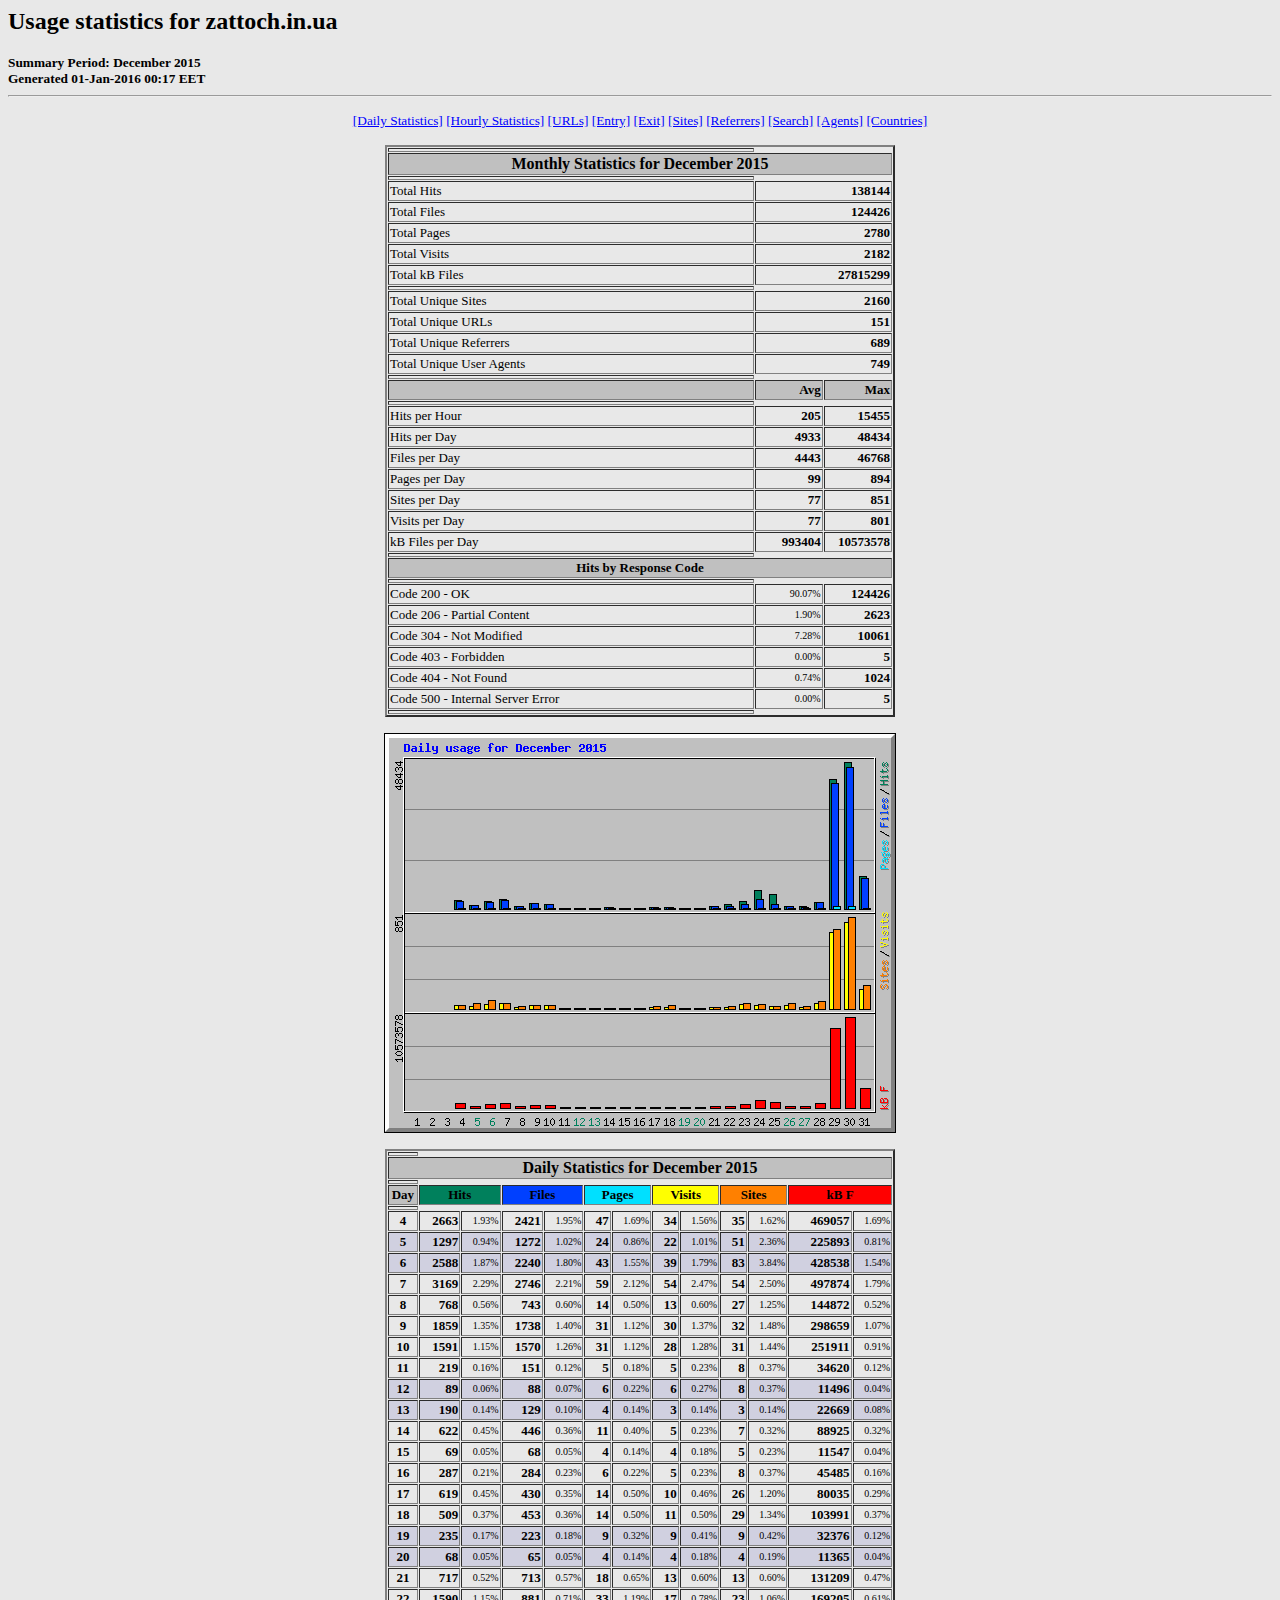
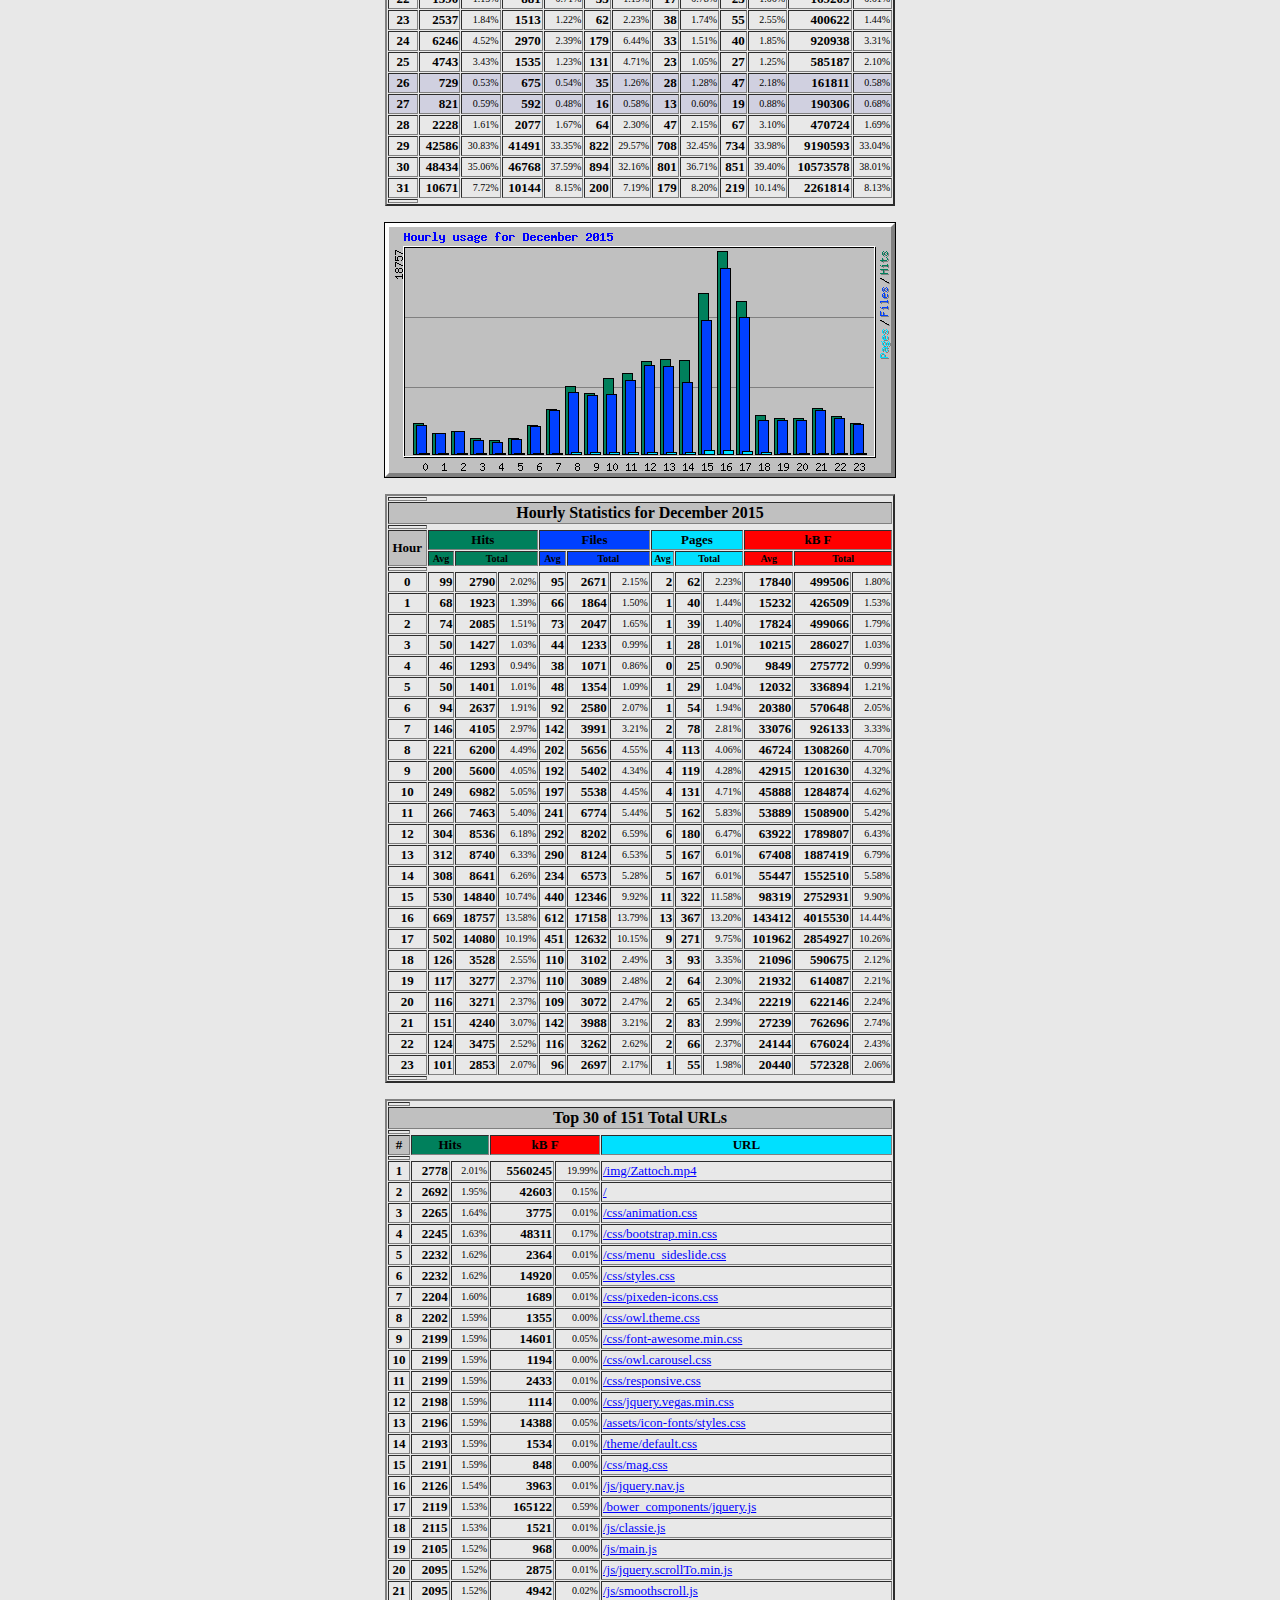
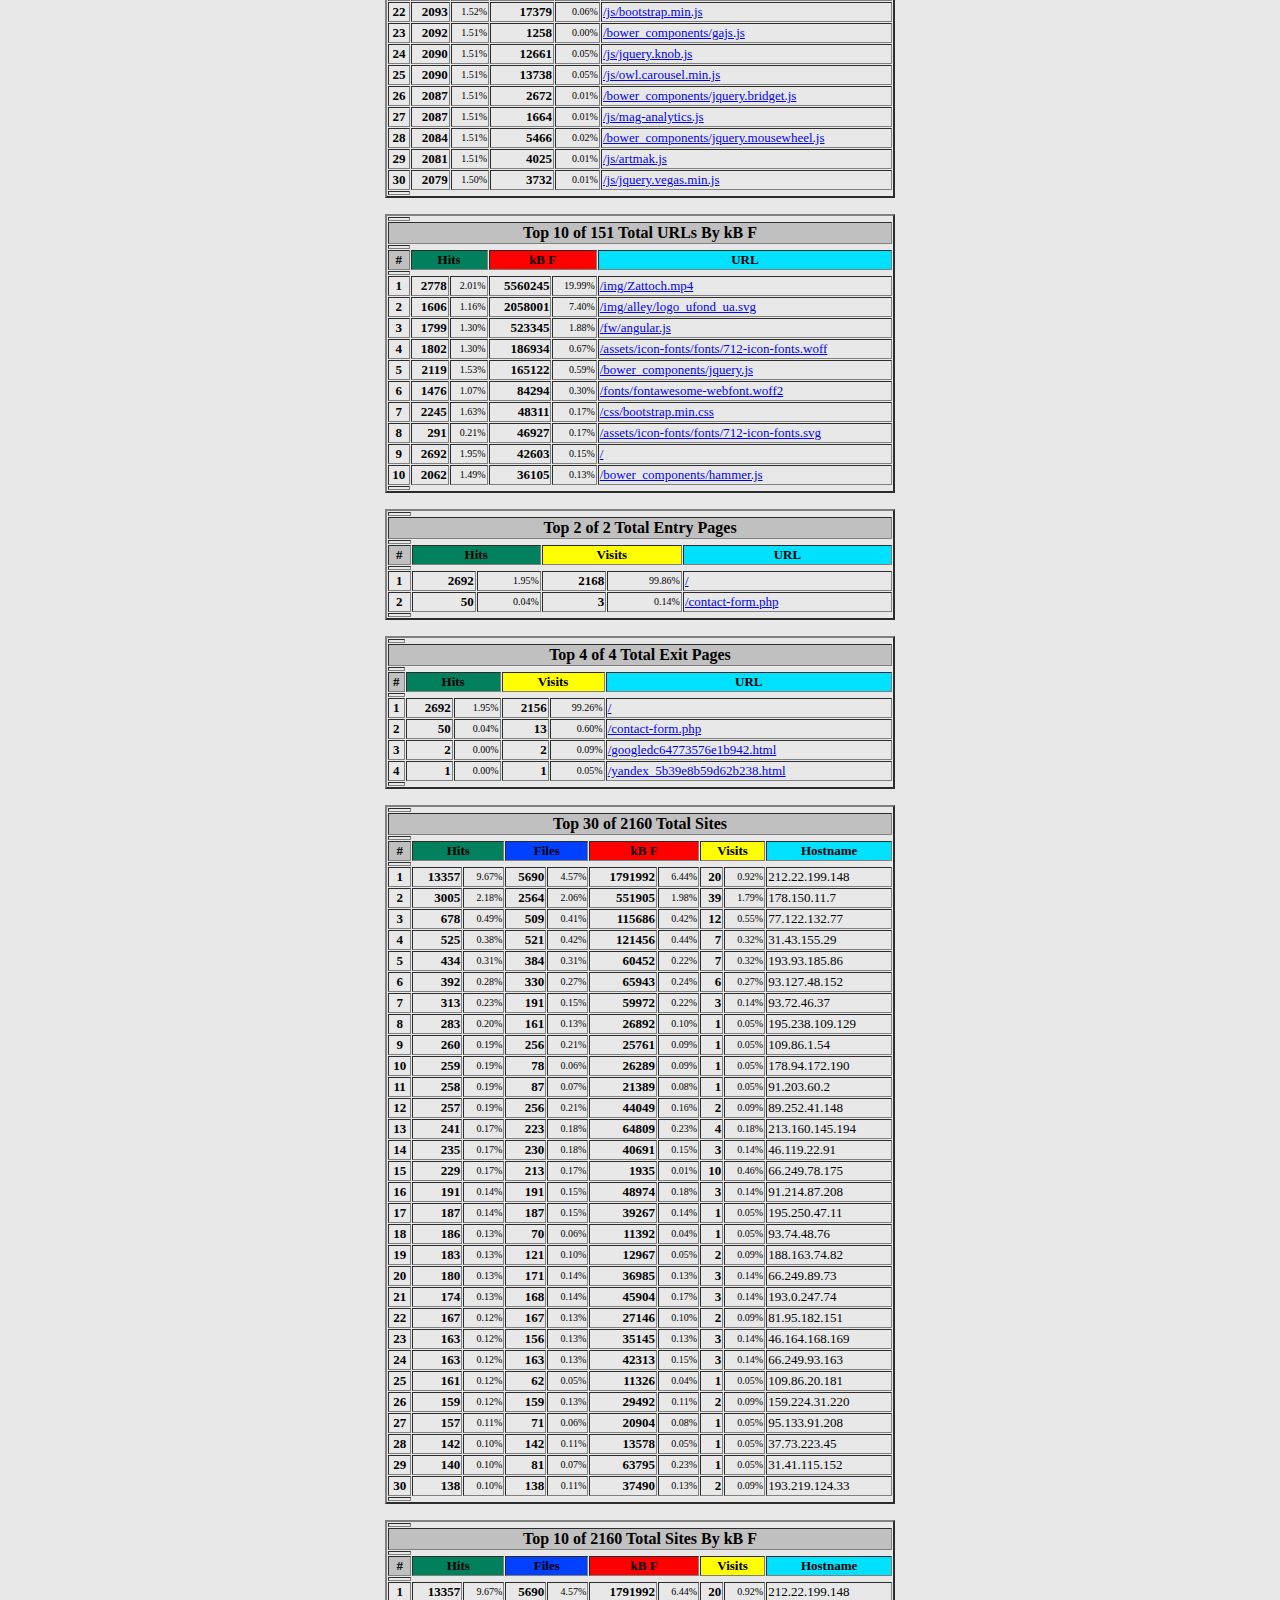
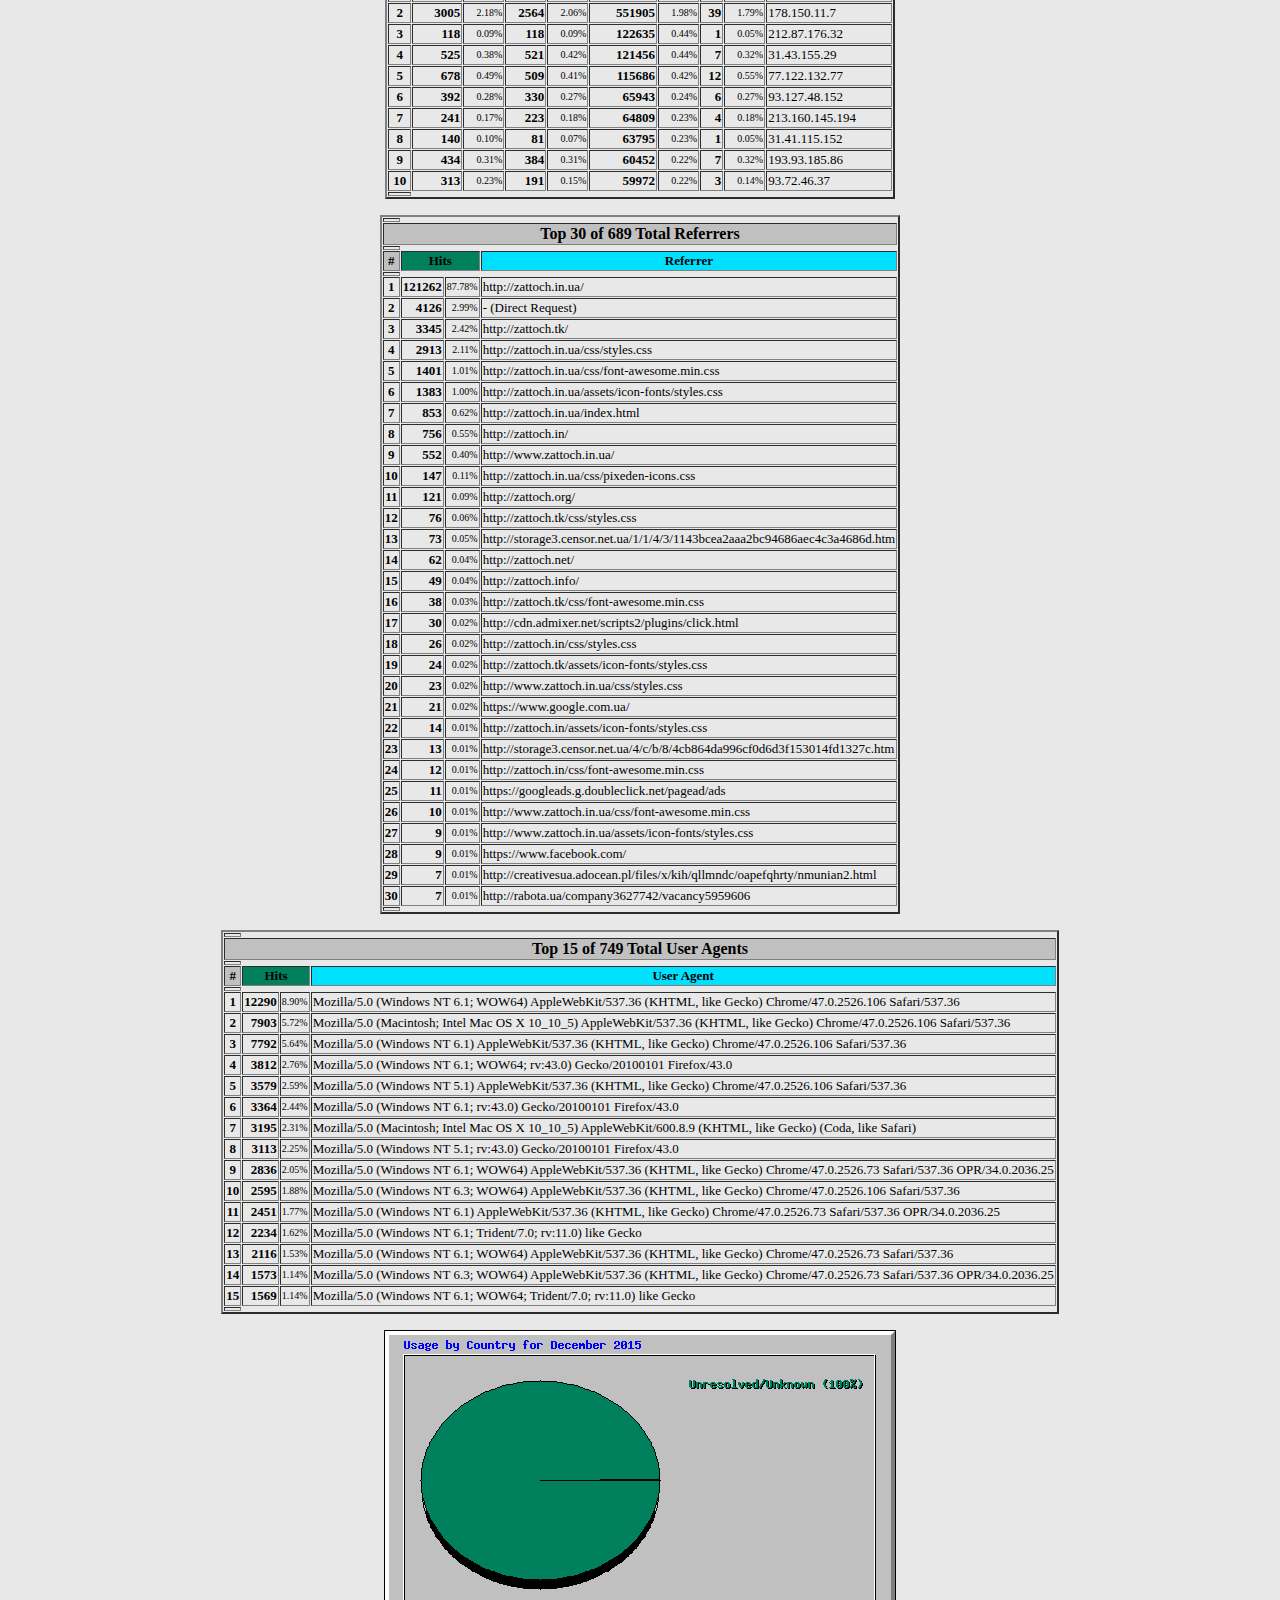
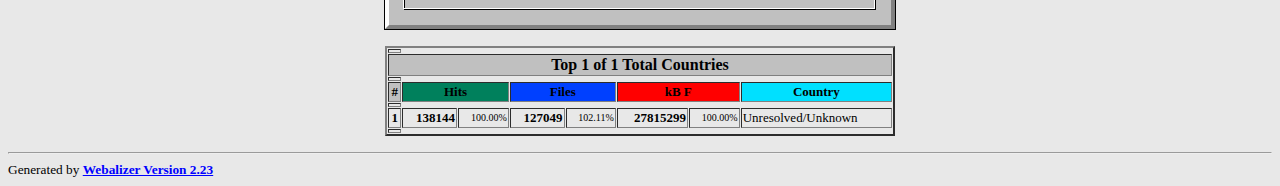
<file: webstat/usage_201512.html>
<!DOCTYPE HTML PUBLIC "-//W3C//DTD HTML 4.0 Transitional//EN">

<!-- Generated by The Webalizer  Ver. 2.23-05 -->
<!--                                          -->
<!-- Copyright 1997-2011  Bradford L. Barrett -->
<!--                                          -->
<!-- Distributed under the GNU GPL  Version 2 -->
<!--        Full text may be found at:        -->
<!--         http://www.webalizer.org         -->
<!--                                          -->
<!--  Give the power back to the programmers  -->
<!--   Support the Free Software Foundation   -->
<!--           (http://www.fsf.org)           -->
<!--                                          -->
<!-- *** Generated: 01-Jan-2016 00:17 EET *** -->

<HTML lang="en">
<HEAD>
 <TITLE>Usage statistics for zattoch.in.ua - December 2015</TITLE>
</HEAD>

<BODY BGCOLOR="#E8E8E8" TEXT="#000000" LINK="#0000FF" VLINK="#FF0000">
<H2>Usage statistics for zattoch.in.ua</H2>
<SMALL><STRONG>
Summary Period: December 2015<BR>
Generated 01-Jan-2016 00:17 EET<BR>
</STRONG></SMALL>
<CENTER>
<HR>
<P>
<SMALL>
<A HREF="#DAYSTATS">[Daily Statistics]</A>
<A HREF="#HOURSTATS">[Hourly Statistics]</A>
<A HREF="#TOPURLS">[URLs]</A>
<A HREF="#TOPENTRY">[Entry]</A>
<A HREF="#TOPEXIT">[Exit]</A>
<A HREF="#TOPSITES">[Sites]</A>
<A HREF="#TOPREFS">[Referrers]</A>
<A HREF="#TOPSEARCH">[Search]</A>
<A HREF="#TOPAGENTS">[Agents]</A>
<A HREF="#TOPCTRYS">[Countries]</A>
</SMALL>
<P>
<TABLE WIDTH=510 BORDER=2 CELLSPACING=1 CELLPADDING=1>
<TR><TH HEIGHT=4></TH></TR>
<TR><TH COLSPAN=3 ALIGN=center BGCOLOR="#C0C0C0">Monthly Statistics for December 2015</TH></TR>
<TR><TH HEIGHT=4></TH></TR>
<TR><TD WIDTH=380><FONT SIZE="-1">Total Hits</FONT></TD>
<TD ALIGN=right COLSPAN=2><FONT SIZE="-1"><B>138144</B></FONT></TD></TR>
<TR><TD WIDTH=380><FONT SIZE="-1">Total Files</FONT></TD>
<TD ALIGN=right COLSPAN=2><FONT SIZE="-1"><B>124426</B></FONT></TD></TR>
<TR><TD WIDTH=380><FONT SIZE="-1">Total Pages</FONT></TD>
<TD ALIGN=right COLSPAN=2><FONT SIZE="-1"><B>2780</B></FONT></TD></TR>
<TR><TD WIDTH=380><FONT SIZE="-1">Total Visits</FONT></TD>
<TD ALIGN=right COLSPAN=2><FONT SIZE="-1"><B>2182</B></FONT></TD></TR>
<TR><TD WIDTH=380><FONT SIZE="-1">Total kB Files</FONT></TD>
<TD ALIGN=right COLSPAN=2><FONT SIZE="-1"><B>27815299</B></FONT></TD></TR>
<TR><TH HEIGHT=4></TH></TR>
<TR><TD WIDTH=380><FONT SIZE="-1">Total Unique Sites</FONT></TD>
<TD ALIGN=right COLSPAN=2><FONT SIZE="-1"><B>2160</B></FONT></TD></TR>
<TR><TD WIDTH=380><FONT SIZE="-1">Total Unique URLs</FONT></TD>
<TD ALIGN=right COLSPAN=2><FONT SIZE="-1"><B>151</B></FONT></TD></TR>
<TR><TD WIDTH=380><FONT SIZE="-1">Total Unique Referrers</FONT></TD>
<TD ALIGN=right COLSPAN=2><FONT SIZE="-1"><B>689</B></FONT></TD></TR>
<TR><TD WIDTH=380><FONT SIZE="-1">Total Unique User Agents</FONT></TD>
<TD ALIGN=right COLSPAN=2><FONT SIZE="-1"><B>749</B></FONT></TD></TR>
<TR><TH HEIGHT=4></TH></TR>
<TR><TH WIDTH=380 BGCOLOR="#C0C0C0"><FONT SIZE=-1 COLOR="#C0C0C0">.</FONT></TH>
<TH WIDTH=65 BGCOLOR="#C0C0C0" ALIGN=right><FONT SIZE=-1>Avg </FONT></TH>
<TH WIDTH=65 BGCOLOR="#C0C0C0" ALIGN=right><FONT SIZE=-1>Max </FONT></TH></TR>
<TR><TH HEIGHT=4></TH></TR>
<TR><TD><FONT SIZE="-1">Hits per Hour</FONT></TD>
<TD ALIGN=right WIDTH=65><FONT SIZE="-1"><B>205</B></FONT></TD>
<TD WIDTH=65 ALIGN=right><FONT SIZE=-1><B>15455</B></FONT></TD></TR>
<TR><TD><FONT SIZE="-1">Hits per Day</FONT></TD>
<TD ALIGN=right WIDTH=65><FONT SIZE="-1"><B>4933</B></FONT></TD>
<TD WIDTH=65 ALIGN=right><FONT SIZE=-1><B>48434</B></FONT></TD></TR>
<TR><TD><FONT SIZE="-1">Files per Day</FONT></TD>
<TD ALIGN=right WIDTH=65><FONT SIZE="-1"><B>4443</B></FONT></TD>
<TD WIDTH=65 ALIGN=right><FONT SIZE=-1><B>46768</B></FONT></TD></TR>
<TR><TD><FONT SIZE="-1">Pages per Day</FONT></TD>
<TD ALIGN=right WIDTH=65><FONT SIZE="-1"><B>99</B></FONT></TD>
<TD WIDTH=65 ALIGN=right><FONT SIZE=-1><B>894</B></FONT></TD></TR>
<TR><TD><FONT SIZE="-1">Sites per Day</FONT></TD>
<TD ALIGN=right WIDTH=65><FONT SIZE="-1"><B>77</B></FONT></TD>
<TD WIDTH=65 ALIGN=right><FONT SIZE=-1><B>851</B></FONT></TD></TR>
<TR><TD><FONT SIZE="-1">Visits per Day</FONT></TD>
<TD ALIGN=right WIDTH=65><FONT SIZE="-1"><B>77</B></FONT></TD>
<TD WIDTH=65 ALIGN=right><FONT SIZE=-1><B>801</B></FONT></TD></TR>
<TR><TD><FONT SIZE="-1">kB Files per Day</FONT></TD>
<TD ALIGN=right WIDTH=65><FONT SIZE="-1"><B>993404</B></FONT></TD>
<TD WIDTH=65 ALIGN=right><FONT SIZE=-1><B>10573578</B></FONT></TD></TR>
<TR><TH HEIGHT=4></TH></TR>
<TR><TH COLSPAN=3 ALIGN=center BGCOLOR="#C0C0C0">
<FONT SIZE="-1">Hits by Response Code</FONT></TH></TR>
<TR><TH HEIGHT=4></TH></TR>
<TR><TD><FONT SIZE="-1">Code 200 - OK</FONT></TD>
<TD ALIGN=right><FONT SIZE="-2">90.07%</FONT></TD>
<TD ALIGN=right><FONT SIZE="-1"><B>124426</B></FONT></TD></TR>
<TR><TD><FONT SIZE="-1">Code 206 - Partial Content</FONT></TD>
<TD ALIGN=right><FONT SIZE="-2">1.90%</FONT></TD>
<TD ALIGN=right><FONT SIZE="-1"><B>2623</B></FONT></TD></TR>
<TR><TD><FONT SIZE="-1">Code 304 - Not Modified</FONT></TD>
<TD ALIGN=right><FONT SIZE="-2">7.28%</FONT></TD>
<TD ALIGN=right><FONT SIZE="-1"><B>10061</B></FONT></TD></TR>
<TR><TD><FONT SIZE="-1">Code 403 - Forbidden</FONT></TD>
<TD ALIGN=right><FONT SIZE="-2">0.00%</FONT></TD>
<TD ALIGN=right><FONT SIZE="-1"><B>5</B></FONT></TD></TR>
<TR><TD><FONT SIZE="-1">Code 404 - Not Found</FONT></TD>
<TD ALIGN=right><FONT SIZE="-2">0.74%</FONT></TD>
<TD ALIGN=right><FONT SIZE="-1"><B>1024</B></FONT></TD></TR>
<TR><TD><FONT SIZE="-1">Code 500 - Internal Server Error</FONT></TD>
<TD ALIGN=right><FONT SIZE="-2">0.00%</FONT></TD>
<TD ALIGN=right><FONT SIZE="-1"><B>5</B></FONT></TD></TR>
<TR><TH HEIGHT=4></TH></TR>
</TABLE>
<P>
<A NAME="DAYSTATS"></A>
<IMG SRC="daily_usage_201512.png" ALT="Daily usage for December 2015" HEIGHT=400 WIDTH=512><P>
<TABLE WIDTH=510 BORDER=2 CELLSPACING=1 CELLPADDING=1>
<TR><TH HEIGHT=4></TH></TR>
<TR><TH BGCOLOR="#C0C0C0" COLSPAN=13 ALIGN=center>Daily Statistics for December 2015</TH></TR>
<TR><TH HEIGHT=4></TH></TR>
<TR><TH ALIGN=center BGCOLOR="#C0C0C0"><FONT SIZE="-1">Day</FONT></TH>
<TH ALIGN=center BGCOLOR="#00805c" COLSPAN=2><FONT SIZE="-1">Hits</FONT></TH>
<TH ALIGN=center BGCOLOR="#0040ff" COLSPAN=2><FONT SIZE="-1">Files</FONT></TH>
<TH ALIGN=center BGCOLOR="#00e0ff" COLSPAN=2><FONT SIZE="-1">Pages</FONT></TH>
<TH ALIGN=center BGCOLOR="#ffff00" COLSPAN=2><FONT SIZE="-1">Visits</FONT></TH>
<TH ALIGN=center BGCOLOR="#ff8000" COLSPAN=2><FONT SIZE="-1">Sites</FONT></TH>
<TH ALIGN=center BGCOLOR="#ff0000" COLSPAN=2><FONT SIZE="-1">kB F</FONT></TH></TR>
<TR><TH HEIGHT=4></TH></TR>
<TR><TD ALIGN=center><FONT SIZE="-1"><B>4</B></FONT></TD>
<TD ALIGN=right><FONT SIZE="-1"><B>2663</B></FONT></TD>
<TD ALIGN=right><FONT SIZE="-2">1.93%</FONT></TD>
<TD ALIGN=right><FONT SIZE="-1"><B>2421</B></FONT></TD>
<TD ALIGN=right><FONT SIZE="-2">1.95%</FONT></TD>
<TD ALIGN=right><FONT SIZE="-1"><B>47</B></FONT></TD>
<TD ALIGN=right><FONT SIZE="-2">1.69%</FONT></TD>
<TD ALIGN=right><FONT SIZE="-1"><B>34</B></FONT></TD>
<TD ALIGN=right><FONT SIZE="-2">1.56%</FONT></TD>
<TD ALIGN=right><FONT SIZE="-1"><B>35</B></FONT></TD>
<TD ALIGN=right><FONT SIZE="-2">1.62%</FONT></TD>
<TD ALIGN=right><FONT SIZE="-1"><B>469057</B></FONT></TD>
<TD ALIGN=right><FONT SIZE="-2">1.69%</FONT></TD></TR>
<TR BGCOLOR="#D0D0E0"><TD ALIGN=center><FONT SIZE="-1"><B>5</B></FONT></TD>
<TD ALIGN=right><FONT SIZE="-1"><B>1297</B></FONT></TD>
<TD ALIGN=right><FONT SIZE="-2">0.94%</FONT></TD>
<TD ALIGN=right><FONT SIZE="-1"><B>1272</B></FONT></TD>
<TD ALIGN=right><FONT SIZE="-2">1.02%</FONT></TD>
<TD ALIGN=right><FONT SIZE="-1"><B>24</B></FONT></TD>
<TD ALIGN=right><FONT SIZE="-2">0.86%</FONT></TD>
<TD ALIGN=right><FONT SIZE="-1"><B>22</B></FONT></TD>
<TD ALIGN=right><FONT SIZE="-2">1.01%</FONT></TD>
<TD ALIGN=right><FONT SIZE="-1"><B>51</B></FONT></TD>
<TD ALIGN=right><FONT SIZE="-2">2.36%</FONT></TD>
<TD ALIGN=right><FONT SIZE="-1"><B>225893</B></FONT></TD>
<TD ALIGN=right><FONT SIZE="-2">0.81%</FONT></TD></TR>
<TR BGCOLOR="#D0D0E0"><TD ALIGN=center><FONT SIZE="-1"><B>6</B></FONT></TD>
<TD ALIGN=right><FONT SIZE="-1"><B>2588</B></FONT></TD>
<TD ALIGN=right><FONT SIZE="-2">1.87%</FONT></TD>
<TD ALIGN=right><FONT SIZE="-1"><B>2240</B></FONT></TD>
<TD ALIGN=right><FONT SIZE="-2">1.80%</FONT></TD>
<TD ALIGN=right><FONT SIZE="-1"><B>43</B></FONT></TD>
<TD ALIGN=right><FONT SIZE="-2">1.55%</FONT></TD>
<TD ALIGN=right><FONT SIZE="-1"><B>39</B></FONT></TD>
<TD ALIGN=right><FONT SIZE="-2">1.79%</FONT></TD>
<TD ALIGN=right><FONT SIZE="-1"><B>83</B></FONT></TD>
<TD ALIGN=right><FONT SIZE="-2">3.84%</FONT></TD>
<TD ALIGN=right><FONT SIZE="-1"><B>428538</B></FONT></TD>
<TD ALIGN=right><FONT SIZE="-2">1.54%</FONT></TD></TR>
<TR><TD ALIGN=center><FONT SIZE="-1"><B>7</B></FONT></TD>
<TD ALIGN=right><FONT SIZE="-1"><B>3169</B></FONT></TD>
<TD ALIGN=right><FONT SIZE="-2">2.29%</FONT></TD>
<TD ALIGN=right><FONT SIZE="-1"><B>2746</B></FONT></TD>
<TD ALIGN=right><FONT SIZE="-2">2.21%</FONT></TD>
<TD ALIGN=right><FONT SIZE="-1"><B>59</B></FONT></TD>
<TD ALIGN=right><FONT SIZE="-2">2.12%</FONT></TD>
<TD ALIGN=right><FONT SIZE="-1"><B>54</B></FONT></TD>
<TD ALIGN=right><FONT SIZE="-2">2.47%</FONT></TD>
<TD ALIGN=right><FONT SIZE="-1"><B>54</B></FONT></TD>
<TD ALIGN=right><FONT SIZE="-2">2.50%</FONT></TD>
<TD ALIGN=right><FONT SIZE="-1"><B>497874</B></FONT></TD>
<TD ALIGN=right><FONT SIZE="-2">1.79%</FONT></TD></TR>
<TR><TD ALIGN=center><FONT SIZE="-1"><B>8</B></FONT></TD>
<TD ALIGN=right><FONT SIZE="-1"><B>768</B></FONT></TD>
<TD ALIGN=right><FONT SIZE="-2">0.56%</FONT></TD>
<TD ALIGN=right><FONT SIZE="-1"><B>743</B></FONT></TD>
<TD ALIGN=right><FONT SIZE="-2">0.60%</FONT></TD>
<TD ALIGN=right><FONT SIZE="-1"><B>14</B></FONT></TD>
<TD ALIGN=right><FONT SIZE="-2">0.50%</FONT></TD>
<TD ALIGN=right><FONT SIZE="-1"><B>13</B></FONT></TD>
<TD ALIGN=right><FONT SIZE="-2">0.60%</FONT></TD>
<TD ALIGN=right><FONT SIZE="-1"><B>27</B></FONT></TD>
<TD ALIGN=right><FONT SIZE="-2">1.25%</FONT></TD>
<TD ALIGN=right><FONT SIZE="-1"><B>144872</B></FONT></TD>
<TD ALIGN=right><FONT SIZE="-2">0.52%</FONT></TD></TR>
<TR><TD ALIGN=center><FONT SIZE="-1"><B>9</B></FONT></TD>
<TD ALIGN=right><FONT SIZE="-1"><B>1859</B></FONT></TD>
<TD ALIGN=right><FONT SIZE="-2">1.35%</FONT></TD>
<TD ALIGN=right><FONT SIZE="-1"><B>1738</B></FONT></TD>
<TD ALIGN=right><FONT SIZE="-2">1.40%</FONT></TD>
<TD ALIGN=right><FONT SIZE="-1"><B>31</B></FONT></TD>
<TD ALIGN=right><FONT SIZE="-2">1.12%</FONT></TD>
<TD ALIGN=right><FONT SIZE="-1"><B>30</B></FONT></TD>
<TD ALIGN=right><FONT SIZE="-2">1.37%</FONT></TD>
<TD ALIGN=right><FONT SIZE="-1"><B>32</B></FONT></TD>
<TD ALIGN=right><FONT SIZE="-2">1.48%</FONT></TD>
<TD ALIGN=right><FONT SIZE="-1"><B>298659</B></FONT></TD>
<TD ALIGN=right><FONT SIZE="-2">1.07%</FONT></TD></TR>
<TR><TD ALIGN=center><FONT SIZE="-1"><B>10</B></FONT></TD>
<TD ALIGN=right><FONT SIZE="-1"><B>1591</B></FONT></TD>
<TD ALIGN=right><FONT SIZE="-2">1.15%</FONT></TD>
<TD ALIGN=right><FONT SIZE="-1"><B>1570</B></FONT></TD>
<TD ALIGN=right><FONT SIZE="-2">1.26%</FONT></TD>
<TD ALIGN=right><FONT SIZE="-1"><B>31</B></FONT></TD>
<TD ALIGN=right><FONT SIZE="-2">1.12%</FONT></TD>
<TD ALIGN=right><FONT SIZE="-1"><B>28</B></FONT></TD>
<TD ALIGN=right><FONT SIZE="-2">1.28%</FONT></TD>
<TD ALIGN=right><FONT SIZE="-1"><B>31</B></FONT></TD>
<TD ALIGN=right><FONT SIZE="-2">1.44%</FONT></TD>
<TD ALIGN=right><FONT SIZE="-1"><B>251911</B></FONT></TD>
<TD ALIGN=right><FONT SIZE="-2">0.91%</FONT></TD></TR>
<TR><TD ALIGN=center><FONT SIZE="-1"><B>11</B></FONT></TD>
<TD ALIGN=right><FONT SIZE="-1"><B>219</B></FONT></TD>
<TD ALIGN=right><FONT SIZE="-2">0.16%</FONT></TD>
<TD ALIGN=right><FONT SIZE="-1"><B>151</B></FONT></TD>
<TD ALIGN=right><FONT SIZE="-2">0.12%</FONT></TD>
<TD ALIGN=right><FONT SIZE="-1"><B>5</B></FONT></TD>
<TD ALIGN=right><FONT SIZE="-2">0.18%</FONT></TD>
<TD ALIGN=right><FONT SIZE="-1"><B>5</B></FONT></TD>
<TD ALIGN=right><FONT SIZE="-2">0.23%</FONT></TD>
<TD ALIGN=right><FONT SIZE="-1"><B>8</B></FONT></TD>
<TD ALIGN=right><FONT SIZE="-2">0.37%</FONT></TD>
<TD ALIGN=right><FONT SIZE="-1"><B>34620</B></FONT></TD>
<TD ALIGN=right><FONT SIZE="-2">0.12%</FONT></TD></TR>
<TR BGCOLOR="#D0D0E0"><TD ALIGN=center><FONT SIZE="-1"><B>12</B></FONT></TD>
<TD ALIGN=right><FONT SIZE="-1"><B>89</B></FONT></TD>
<TD ALIGN=right><FONT SIZE="-2">0.06%</FONT></TD>
<TD ALIGN=right><FONT SIZE="-1"><B>88</B></FONT></TD>
<TD ALIGN=right><FONT SIZE="-2">0.07%</FONT></TD>
<TD ALIGN=right><FONT SIZE="-1"><B>6</B></FONT></TD>
<TD ALIGN=right><FONT SIZE="-2">0.22%</FONT></TD>
<TD ALIGN=right><FONT SIZE="-1"><B>6</B></FONT></TD>
<TD ALIGN=right><FONT SIZE="-2">0.27%</FONT></TD>
<TD ALIGN=right><FONT SIZE="-1"><B>8</B></FONT></TD>
<TD ALIGN=right><FONT SIZE="-2">0.37%</FONT></TD>
<TD ALIGN=right><FONT SIZE="-1"><B>11496</B></FONT></TD>
<TD ALIGN=right><FONT SIZE="-2">0.04%</FONT></TD></TR>
<TR BGCOLOR="#D0D0E0"><TD ALIGN=center><FONT SIZE="-1"><B>13</B></FONT></TD>
<TD ALIGN=right><FONT SIZE="-1"><B>190</B></FONT></TD>
<TD ALIGN=right><FONT SIZE="-2">0.14%</FONT></TD>
<TD ALIGN=right><FONT SIZE="-1"><B>129</B></FONT></TD>
<TD ALIGN=right><FONT SIZE="-2">0.10%</FONT></TD>
<TD ALIGN=right><FONT SIZE="-1"><B>4</B></FONT></TD>
<TD ALIGN=right><FONT SIZE="-2">0.14%</FONT></TD>
<TD ALIGN=right><FONT SIZE="-1"><B>3</B></FONT></TD>
<TD ALIGN=right><FONT SIZE="-2">0.14%</FONT></TD>
<TD ALIGN=right><FONT SIZE="-1"><B>3</B></FONT></TD>
<TD ALIGN=right><FONT SIZE="-2">0.14%</FONT></TD>
<TD ALIGN=right><FONT SIZE="-1"><B>22669</B></FONT></TD>
<TD ALIGN=right><FONT SIZE="-2">0.08%</FONT></TD></TR>
<TR><TD ALIGN=center><FONT SIZE="-1"><B>14</B></FONT></TD>
<TD ALIGN=right><FONT SIZE="-1"><B>622</B></FONT></TD>
<TD ALIGN=right><FONT SIZE="-2">0.45%</FONT></TD>
<TD ALIGN=right><FONT SIZE="-1"><B>446</B></FONT></TD>
<TD ALIGN=right><FONT SIZE="-2">0.36%</FONT></TD>
<TD ALIGN=right><FONT SIZE="-1"><B>11</B></FONT></TD>
<TD ALIGN=right><FONT SIZE="-2">0.40%</FONT></TD>
<TD ALIGN=right><FONT SIZE="-1"><B>5</B></FONT></TD>
<TD ALIGN=right><FONT SIZE="-2">0.23%</FONT></TD>
<TD ALIGN=right><FONT SIZE="-1"><B>7</B></FONT></TD>
<TD ALIGN=right><FONT SIZE="-2">0.32%</FONT></TD>
<TD ALIGN=right><FONT SIZE="-1"><B>88925</B></FONT></TD>
<TD ALIGN=right><FONT SIZE="-2">0.32%</FONT></TD></TR>
<TR><TD ALIGN=center><FONT SIZE="-1"><B>15</B></FONT></TD>
<TD ALIGN=right><FONT SIZE="-1"><B>69</B></FONT></TD>
<TD ALIGN=right><FONT SIZE="-2">0.05%</FONT></TD>
<TD ALIGN=right><FONT SIZE="-1"><B>68</B></FONT></TD>
<TD ALIGN=right><FONT SIZE="-2">0.05%</FONT></TD>
<TD ALIGN=right><FONT SIZE="-1"><B>4</B></FONT></TD>
<TD ALIGN=right><FONT SIZE="-2">0.14%</FONT></TD>
<TD ALIGN=right><FONT SIZE="-1"><B>4</B></FONT></TD>
<TD ALIGN=right><FONT SIZE="-2">0.18%</FONT></TD>
<TD ALIGN=right><FONT SIZE="-1"><B>5</B></FONT></TD>
<TD ALIGN=right><FONT SIZE="-2">0.23%</FONT></TD>
<TD ALIGN=right><FONT SIZE="-1"><B>11547</B></FONT></TD>
<TD ALIGN=right><FONT SIZE="-2">0.04%</FONT></TD></TR>
<TR><TD ALIGN=center><FONT SIZE="-1"><B>16</B></FONT></TD>
<TD ALIGN=right><FONT SIZE="-1"><B>287</B></FONT></TD>
<TD ALIGN=right><FONT SIZE="-2">0.21%</FONT></TD>
<TD ALIGN=right><FONT SIZE="-1"><B>284</B></FONT></TD>
<TD ALIGN=right><FONT SIZE="-2">0.23%</FONT></TD>
<TD ALIGN=right><FONT SIZE="-1"><B>6</B></FONT></TD>
<TD ALIGN=right><FONT SIZE="-2">0.22%</FONT></TD>
<TD ALIGN=right><FONT SIZE="-1"><B>5</B></FONT></TD>
<TD ALIGN=right><FONT SIZE="-2">0.23%</FONT></TD>
<TD ALIGN=right><FONT SIZE="-1"><B>8</B></FONT></TD>
<TD ALIGN=right><FONT SIZE="-2">0.37%</FONT></TD>
<TD ALIGN=right><FONT SIZE="-1"><B>45485</B></FONT></TD>
<TD ALIGN=right><FONT SIZE="-2">0.16%</FONT></TD></TR>
<TR><TD ALIGN=center><FONT SIZE="-1"><B>17</B></FONT></TD>
<TD ALIGN=right><FONT SIZE="-1"><B>619</B></FONT></TD>
<TD ALIGN=right><FONT SIZE="-2">0.45%</FONT></TD>
<TD ALIGN=right><FONT SIZE="-1"><B>430</B></FONT></TD>
<TD ALIGN=right><FONT SIZE="-2">0.35%</FONT></TD>
<TD ALIGN=right><FONT SIZE="-1"><B>14</B></FONT></TD>
<TD ALIGN=right><FONT SIZE="-2">0.50%</FONT></TD>
<TD ALIGN=right><FONT SIZE="-1"><B>10</B></FONT></TD>
<TD ALIGN=right><FONT SIZE="-2">0.46%</FONT></TD>
<TD ALIGN=right><FONT SIZE="-1"><B>26</B></FONT></TD>
<TD ALIGN=right><FONT SIZE="-2">1.20%</FONT></TD>
<TD ALIGN=right><FONT SIZE="-1"><B>80035</B></FONT></TD>
<TD ALIGN=right><FONT SIZE="-2">0.29%</FONT></TD></TR>
<TR><TD ALIGN=center><FONT SIZE="-1"><B>18</B></FONT></TD>
<TD ALIGN=right><FONT SIZE="-1"><B>509</B></FONT></TD>
<TD ALIGN=right><FONT SIZE="-2">0.37%</FONT></TD>
<TD ALIGN=right><FONT SIZE="-1"><B>453</B></FONT></TD>
<TD ALIGN=right><FONT SIZE="-2">0.36%</FONT></TD>
<TD ALIGN=right><FONT SIZE="-1"><B>14</B></FONT></TD>
<TD ALIGN=right><FONT SIZE="-2">0.50%</FONT></TD>
<TD ALIGN=right><FONT SIZE="-1"><B>11</B></FONT></TD>
<TD ALIGN=right><FONT SIZE="-2">0.50%</FONT></TD>
<TD ALIGN=right><FONT SIZE="-1"><B>29</B></FONT></TD>
<TD ALIGN=right><FONT SIZE="-2">1.34%</FONT></TD>
<TD ALIGN=right><FONT SIZE="-1"><B>103991</B></FONT></TD>
<TD ALIGN=right><FONT SIZE="-2">0.37%</FONT></TD></TR>
<TR BGCOLOR="#D0D0E0"><TD ALIGN=center><FONT SIZE="-1"><B>19</B></FONT></TD>
<TD ALIGN=right><FONT SIZE="-1"><B>235</B></FONT></TD>
<TD ALIGN=right><FONT SIZE="-2">0.17%</FONT></TD>
<TD ALIGN=right><FONT SIZE="-1"><B>223</B></FONT></TD>
<TD ALIGN=right><FONT SIZE="-2">0.18%</FONT></TD>
<TD ALIGN=right><FONT SIZE="-1"><B>9</B></FONT></TD>
<TD ALIGN=right><FONT SIZE="-2">0.32%</FONT></TD>
<TD ALIGN=right><FONT SIZE="-1"><B>9</B></FONT></TD>
<TD ALIGN=right><FONT SIZE="-2">0.41%</FONT></TD>
<TD ALIGN=right><FONT SIZE="-1"><B>9</B></FONT></TD>
<TD ALIGN=right><FONT SIZE="-2">0.42%</FONT></TD>
<TD ALIGN=right><FONT SIZE="-1"><B>32376</B></FONT></TD>
<TD ALIGN=right><FONT SIZE="-2">0.12%</FONT></TD></TR>
<TR BGCOLOR="#D0D0E0"><TD ALIGN=center><FONT SIZE="-1"><B>20</B></FONT></TD>
<TD ALIGN=right><FONT SIZE="-1"><B>68</B></FONT></TD>
<TD ALIGN=right><FONT SIZE="-2">0.05%</FONT></TD>
<TD ALIGN=right><FONT SIZE="-1"><B>65</B></FONT></TD>
<TD ALIGN=right><FONT SIZE="-2">0.05%</FONT></TD>
<TD ALIGN=right><FONT SIZE="-1"><B>4</B></FONT></TD>
<TD ALIGN=right><FONT SIZE="-2">0.14%</FONT></TD>
<TD ALIGN=right><FONT SIZE="-1"><B>4</B></FONT></TD>
<TD ALIGN=right><FONT SIZE="-2">0.18%</FONT></TD>
<TD ALIGN=right><FONT SIZE="-1"><B>4</B></FONT></TD>
<TD ALIGN=right><FONT SIZE="-2">0.19%</FONT></TD>
<TD ALIGN=right><FONT SIZE="-1"><B>11365</B></FONT></TD>
<TD ALIGN=right><FONT SIZE="-2">0.04%</FONT></TD></TR>
<TR><TD ALIGN=center><FONT SIZE="-1"><B>21</B></FONT></TD>
<TD ALIGN=right><FONT SIZE="-1"><B>717</B></FONT></TD>
<TD ALIGN=right><FONT SIZE="-2">0.52%</FONT></TD>
<TD ALIGN=right><FONT SIZE="-1"><B>713</B></FONT></TD>
<TD ALIGN=right><FONT SIZE="-2">0.57%</FONT></TD>
<TD ALIGN=right><FONT SIZE="-1"><B>18</B></FONT></TD>
<TD ALIGN=right><FONT SIZE="-2">0.65%</FONT></TD>
<TD ALIGN=right><FONT SIZE="-1"><B>13</B></FONT></TD>
<TD ALIGN=right><FONT SIZE="-2">0.60%</FONT></TD>
<TD ALIGN=right><FONT SIZE="-1"><B>13</B></FONT></TD>
<TD ALIGN=right><FONT SIZE="-2">0.60%</FONT></TD>
<TD ALIGN=right><FONT SIZE="-1"><B>131209</B></FONT></TD>
<TD ALIGN=right><FONT SIZE="-2">0.47%</FONT></TD></TR>
<TR><TD ALIGN=center><FONT SIZE="-1"><B>22</B></FONT></TD>
<TD ALIGN=right><FONT SIZE="-1"><B>1590</B></FONT></TD>
<TD ALIGN=right><FONT SIZE="-2">1.15%</FONT></TD>
<TD ALIGN=right><FONT SIZE="-1"><B>881</B></FONT></TD>
<TD ALIGN=right><FONT SIZE="-2">0.71%</FONT></TD>
<TD ALIGN=right><FONT SIZE="-1"><B>33</B></FONT></TD>
<TD ALIGN=right><FONT SIZE="-2">1.19%</FONT></TD>
<TD ALIGN=right><FONT SIZE="-1"><B>17</B></FONT></TD>
<TD ALIGN=right><FONT SIZE="-2">0.78%</FONT></TD>
<TD ALIGN=right><FONT SIZE="-1"><B>23</B></FONT></TD>
<TD ALIGN=right><FONT SIZE="-2">1.06%</FONT></TD>
<TD ALIGN=right><FONT SIZE="-1"><B>169205</B></FONT></TD>
<TD ALIGN=right><FONT SIZE="-2">0.61%</FONT></TD></TR>
<TR><TD ALIGN=center><FONT SIZE="-1"><B>23</B></FONT></TD>
<TD ALIGN=right><FONT SIZE="-1"><B>2537</B></FONT></TD>
<TD ALIGN=right><FONT SIZE="-2">1.84%</FONT></TD>
<TD ALIGN=right><FONT SIZE="-1"><B>1513</B></FONT></TD>
<TD ALIGN=right><FONT SIZE="-2">1.22%</FONT></TD>
<TD ALIGN=right><FONT SIZE="-1"><B>62</B></FONT></TD>
<TD ALIGN=right><FONT SIZE="-2">2.23%</FONT></TD>
<TD ALIGN=right><FONT SIZE="-1"><B>38</B></FONT></TD>
<TD ALIGN=right><FONT SIZE="-2">1.74%</FONT></TD>
<TD ALIGN=right><FONT SIZE="-1"><B>55</B></FONT></TD>
<TD ALIGN=right><FONT SIZE="-2">2.55%</FONT></TD>
<TD ALIGN=right><FONT SIZE="-1"><B>400622</B></FONT></TD>
<TD ALIGN=right><FONT SIZE="-2">1.44%</FONT></TD></TR>
<TR><TD ALIGN=center><FONT SIZE="-1"><B>24</B></FONT></TD>
<TD ALIGN=right><FONT SIZE="-1"><B>6246</B></FONT></TD>
<TD ALIGN=right><FONT SIZE="-2">4.52%</FONT></TD>
<TD ALIGN=right><FONT SIZE="-1"><B>2970</B></FONT></TD>
<TD ALIGN=right><FONT SIZE="-2">2.39%</FONT></TD>
<TD ALIGN=right><FONT SIZE="-1"><B>179</B></FONT></TD>
<TD ALIGN=right><FONT SIZE="-2">6.44%</FONT></TD>
<TD ALIGN=right><FONT SIZE="-1"><B>33</B></FONT></TD>
<TD ALIGN=right><FONT SIZE="-2">1.51%</FONT></TD>
<TD ALIGN=right><FONT SIZE="-1"><B>40</B></FONT></TD>
<TD ALIGN=right><FONT SIZE="-2">1.85%</FONT></TD>
<TD ALIGN=right><FONT SIZE="-1"><B>920938</B></FONT></TD>
<TD ALIGN=right><FONT SIZE="-2">3.31%</FONT></TD></TR>
<TR><TD ALIGN=center><FONT SIZE="-1"><B>25</B></FONT></TD>
<TD ALIGN=right><FONT SIZE="-1"><B>4743</B></FONT></TD>
<TD ALIGN=right><FONT SIZE="-2">3.43%</FONT></TD>
<TD ALIGN=right><FONT SIZE="-1"><B>1535</B></FONT></TD>
<TD ALIGN=right><FONT SIZE="-2">1.23%</FONT></TD>
<TD ALIGN=right><FONT SIZE="-1"><B>131</B></FONT></TD>
<TD ALIGN=right><FONT SIZE="-2">4.71%</FONT></TD>
<TD ALIGN=right><FONT SIZE="-1"><B>23</B></FONT></TD>
<TD ALIGN=right><FONT SIZE="-2">1.05%</FONT></TD>
<TD ALIGN=right><FONT SIZE="-1"><B>27</B></FONT></TD>
<TD ALIGN=right><FONT SIZE="-2">1.25%</FONT></TD>
<TD ALIGN=right><FONT SIZE="-1"><B>585187</B></FONT></TD>
<TD ALIGN=right><FONT SIZE="-2">2.10%</FONT></TD></TR>
<TR BGCOLOR="#D0D0E0"><TD ALIGN=center><FONT SIZE="-1"><B>26</B></FONT></TD>
<TD ALIGN=right><FONT SIZE="-1"><B>729</B></FONT></TD>
<TD ALIGN=right><FONT SIZE="-2">0.53%</FONT></TD>
<TD ALIGN=right><FONT SIZE="-1"><B>675</B></FONT></TD>
<TD ALIGN=right><FONT SIZE="-2">0.54%</FONT></TD>
<TD ALIGN=right><FONT SIZE="-1"><B>35</B></FONT></TD>
<TD ALIGN=right><FONT SIZE="-2">1.26%</FONT></TD>
<TD ALIGN=right><FONT SIZE="-1"><B>28</B></FONT></TD>
<TD ALIGN=right><FONT SIZE="-2">1.28%</FONT></TD>
<TD ALIGN=right><FONT SIZE="-1"><B>47</B></FONT></TD>
<TD ALIGN=right><FONT SIZE="-2">2.18%</FONT></TD>
<TD ALIGN=right><FONT SIZE="-1"><B>161811</B></FONT></TD>
<TD ALIGN=right><FONT SIZE="-2">0.58%</FONT></TD></TR>
<TR BGCOLOR="#D0D0E0"><TD ALIGN=center><FONT SIZE="-1"><B>27</B></FONT></TD>
<TD ALIGN=right><FONT SIZE="-1"><B>821</B></FONT></TD>
<TD ALIGN=right><FONT SIZE="-2">0.59%</FONT></TD>
<TD ALIGN=right><FONT SIZE="-1"><B>592</B></FONT></TD>
<TD ALIGN=right><FONT SIZE="-2">0.48%</FONT></TD>
<TD ALIGN=right><FONT SIZE="-1"><B>16</B></FONT></TD>
<TD ALIGN=right><FONT SIZE="-2">0.58%</FONT></TD>
<TD ALIGN=right><FONT SIZE="-1"><B>13</B></FONT></TD>
<TD ALIGN=right><FONT SIZE="-2">0.60%</FONT></TD>
<TD ALIGN=right><FONT SIZE="-1"><B>19</B></FONT></TD>
<TD ALIGN=right><FONT SIZE="-2">0.88%</FONT></TD>
<TD ALIGN=right><FONT SIZE="-1"><B>190306</B></FONT></TD>
<TD ALIGN=right><FONT SIZE="-2">0.68%</FONT></TD></TR>
<TR><TD ALIGN=center><FONT SIZE="-1"><B>28</B></FONT></TD>
<TD ALIGN=right><FONT SIZE="-1"><B>2228</B></FONT></TD>
<TD ALIGN=right><FONT SIZE="-2">1.61%</FONT></TD>
<TD ALIGN=right><FONT SIZE="-1"><B>2077</B></FONT></TD>
<TD ALIGN=right><FONT SIZE="-2">1.67%</FONT></TD>
<TD ALIGN=right><FONT SIZE="-1"><B>64</B></FONT></TD>
<TD ALIGN=right><FONT SIZE="-2">2.30%</FONT></TD>
<TD ALIGN=right><FONT SIZE="-1"><B>47</B></FONT></TD>
<TD ALIGN=right><FONT SIZE="-2">2.15%</FONT></TD>
<TD ALIGN=right><FONT SIZE="-1"><B>67</B></FONT></TD>
<TD ALIGN=right><FONT SIZE="-2">3.10%</FONT></TD>
<TD ALIGN=right><FONT SIZE="-1"><B>470724</B></FONT></TD>
<TD ALIGN=right><FONT SIZE="-2">1.69%</FONT></TD></TR>
<TR><TD ALIGN=center><FONT SIZE="-1"><B>29</B></FONT></TD>
<TD ALIGN=right><FONT SIZE="-1"><B>42586</B></FONT></TD>
<TD ALIGN=right><FONT SIZE="-2">30.83%</FONT></TD>
<TD ALIGN=right><FONT SIZE="-1"><B>41491</B></FONT></TD>
<TD ALIGN=right><FONT SIZE="-2">33.35%</FONT></TD>
<TD ALIGN=right><FONT SIZE="-1"><B>822</B></FONT></TD>
<TD ALIGN=right><FONT SIZE="-2">29.57%</FONT></TD>
<TD ALIGN=right><FONT SIZE="-1"><B>708</B></FONT></TD>
<TD ALIGN=right><FONT SIZE="-2">32.45%</FONT></TD>
<TD ALIGN=right><FONT SIZE="-1"><B>734</B></FONT></TD>
<TD ALIGN=right><FONT SIZE="-2">33.98%</FONT></TD>
<TD ALIGN=right><FONT SIZE="-1"><B>9190593</B></FONT></TD>
<TD ALIGN=right><FONT SIZE="-2">33.04%</FONT></TD></TR>
<TR><TD ALIGN=center><FONT SIZE="-1"><B>30</B></FONT></TD>
<TD ALIGN=right><FONT SIZE="-1"><B>48434</B></FONT></TD>
<TD ALIGN=right><FONT SIZE="-2">35.06%</FONT></TD>
<TD ALIGN=right><FONT SIZE="-1"><B>46768</B></FONT></TD>
<TD ALIGN=right><FONT SIZE="-2">37.59%</FONT></TD>
<TD ALIGN=right><FONT SIZE="-1"><B>894</B></FONT></TD>
<TD ALIGN=right><FONT SIZE="-2">32.16%</FONT></TD>
<TD ALIGN=right><FONT SIZE="-1"><B>801</B></FONT></TD>
<TD ALIGN=right><FONT SIZE="-2">36.71%</FONT></TD>
<TD ALIGN=right><FONT SIZE="-1"><B>851</B></FONT></TD>
<TD ALIGN=right><FONT SIZE="-2">39.40%</FONT></TD>
<TD ALIGN=right><FONT SIZE="-1"><B>10573578</B></FONT></TD>
<TD ALIGN=right><FONT SIZE="-2">38.01%</FONT></TD></TR>
<TR><TD ALIGN=center><FONT SIZE="-1"><B>31</B></FONT></TD>
<TD ALIGN=right><FONT SIZE="-1"><B>10671</B></FONT></TD>
<TD ALIGN=right><FONT SIZE="-2">7.72%</FONT></TD>
<TD ALIGN=right><FONT SIZE="-1"><B>10144</B></FONT></TD>
<TD ALIGN=right><FONT SIZE="-2">8.15%</FONT></TD>
<TD ALIGN=right><FONT SIZE="-1"><B>200</B></FONT></TD>
<TD ALIGN=right><FONT SIZE="-2">7.19%</FONT></TD>
<TD ALIGN=right><FONT SIZE="-1"><B>179</B></FONT></TD>
<TD ALIGN=right><FONT SIZE="-2">8.20%</FONT></TD>
<TD ALIGN=right><FONT SIZE="-1"><B>219</B></FONT></TD>
<TD ALIGN=right><FONT SIZE="-2">10.14%</FONT></TD>
<TD ALIGN=right><FONT SIZE="-1"><B>2261814</B></FONT></TD>
<TD ALIGN=right><FONT SIZE="-2">8.13%</FONT></TD></TR>
<TR><TH HEIGHT=4></TH></TR>
</TABLE>
<P>
<A NAME="HOURSTATS"></A>
<IMG SRC="hourly_usage_201512.png" ALT="Hourly usage for December 2015" HEIGHT=256 WIDTH=512><P>
<TABLE WIDTH=510 BORDER=2 CELLSPACING=1 CELLPADDING=1>
<TR><TH HEIGHT=4></TH></TR>
<TR><TH BGCOLOR="#C0C0C0" COLSPAN=13 ALIGN=center>Hourly Statistics for December 2015</TH></TR>
<TR><TH HEIGHT=4></TH></TR>
<TR><TH ALIGN=center ROWSPAN=2 BGCOLOR="#C0C0C0"><FONT SIZE="-1">Hour</FONT></TH>
<TH ALIGN=center BGCOLOR="#00805c" COLSPAN=3><FONT SIZE="-1">Hits</FONT></TH>
<TH ALIGN=center BGCOLOR="#0040ff" COLSPAN=3><FONT SIZE="-1">Files</FONT></TH>
<TH ALIGN=center BGCOLOR="#00e0ff" COLSPAN=3><FONT SIZE="-1">Pages</FONT></TH>
<TH ALIGN=center BGCOLOR="#ff0000" COLSPAN=3><FONT SIZE="-1">kB F</FONT></TH></TR>
<TR><TH ALIGN=center BGCOLOR="#00805c"><FONT SIZE="-2">Avg</FONT></TH>
<TH ALIGN=center BGCOLOR="#00805c" COLSPAN=2><FONT SIZE="-2">Total</FONT></TH>
<TH ALIGN=center BGCOLOR="#0040ff"><FONT SIZE="-2">Avg</FONT></TH>
<TH ALIGN=center BGCOLOR="#0040ff" COLSPAN=2><FONT SIZE="-2">Total</FONT></TH>
<TH ALIGN=center BGCOLOR="#00e0ff"><FONT SIZE="-2">Avg</FONT></TH>
<TH ALIGN=center BGCOLOR="#00e0ff" COLSPAN=2><FONT SIZE="-2">Total</FONT></TH>
<TH ALIGN=center BGCOLOR="#ff0000"><FONT SIZE="-2">Avg</FONT></TH>
<TH ALIGN=center BGCOLOR="#ff0000" COLSPAN=2><FONT SIZE="-2">Total</FONT></TR>
<TR><TH HEIGHT=4></TH></TR>
<TR><TD ALIGN=center><FONT SIZE="-1"><B>0</B></FONT></TD>
<TD ALIGN=right><FONT SIZE="-1"><B>99</B></FONT></TD>
<TD ALIGN=right><FONT SIZE="-1"><B>2790</B></FONT></TD>
<TD ALIGN=right><FONT SIZE="-2">2.02%</FONT></TD>
<TD ALIGN=right><FONT SIZE="-1"><B>95</B></FONT></TD>
<TD ALIGN=right><FONT SIZE="-1"><B>2671</B></FONT></TD>
<TD ALIGN=right><FONT SIZE="-2">2.15%</FONT></TD>
<TD ALIGN=right><FONT SIZE="-1"><B>2</B></FONT></TD>
<TD ALIGN=right><FONT SIZE="-1"><B>62</B></FONT></TD>
<TD ALIGN=right><FONT SIZE="-2">2.23%</FONT></TD>
<TD ALIGN=right><FONT SIZE="-1"><B>17840</B></FONT></TD>
<TD ALIGN=right><FONT SIZE="-1"><B>499506</B></FONT></TD>
<TD ALIGN=right><FONT SIZE="-2">1.80%</FONT></TD></TR>
<TR><TD ALIGN=center><FONT SIZE="-1"><B>1</B></FONT></TD>
<TD ALIGN=right><FONT SIZE="-1"><B>68</B></FONT></TD>
<TD ALIGN=right><FONT SIZE="-1"><B>1923</B></FONT></TD>
<TD ALIGN=right><FONT SIZE="-2">1.39%</FONT></TD>
<TD ALIGN=right><FONT SIZE="-1"><B>66</B></FONT></TD>
<TD ALIGN=right><FONT SIZE="-1"><B>1864</B></FONT></TD>
<TD ALIGN=right><FONT SIZE="-2">1.50%</FONT></TD>
<TD ALIGN=right><FONT SIZE="-1"><B>1</B></FONT></TD>
<TD ALIGN=right><FONT SIZE="-1"><B>40</B></FONT></TD>
<TD ALIGN=right><FONT SIZE="-2">1.44%</FONT></TD>
<TD ALIGN=right><FONT SIZE="-1"><B>15232</B></FONT></TD>
<TD ALIGN=right><FONT SIZE="-1"><B>426509</B></FONT></TD>
<TD ALIGN=right><FONT SIZE="-2">1.53%</FONT></TD></TR>
<TR><TD ALIGN=center><FONT SIZE="-1"><B>2</B></FONT></TD>
<TD ALIGN=right><FONT SIZE="-1"><B>74</B></FONT></TD>
<TD ALIGN=right><FONT SIZE="-1"><B>2085</B></FONT></TD>
<TD ALIGN=right><FONT SIZE="-2">1.51%</FONT></TD>
<TD ALIGN=right><FONT SIZE="-1"><B>73</B></FONT></TD>
<TD ALIGN=right><FONT SIZE="-1"><B>2047</B></FONT></TD>
<TD ALIGN=right><FONT SIZE="-2">1.65%</FONT></TD>
<TD ALIGN=right><FONT SIZE="-1"><B>1</B></FONT></TD>
<TD ALIGN=right><FONT SIZE="-1"><B>39</B></FONT></TD>
<TD ALIGN=right><FONT SIZE="-2">1.40%</FONT></TD>
<TD ALIGN=right><FONT SIZE="-1"><B>17824</B></FONT></TD>
<TD ALIGN=right><FONT SIZE="-1"><B>499066</B></FONT></TD>
<TD ALIGN=right><FONT SIZE="-2">1.79%</FONT></TD></TR>
<TR><TD ALIGN=center><FONT SIZE="-1"><B>3</B></FONT></TD>
<TD ALIGN=right><FONT SIZE="-1"><B>50</B></FONT></TD>
<TD ALIGN=right><FONT SIZE="-1"><B>1427</B></FONT></TD>
<TD ALIGN=right><FONT SIZE="-2">1.03%</FONT></TD>
<TD ALIGN=right><FONT SIZE="-1"><B>44</B></FONT></TD>
<TD ALIGN=right><FONT SIZE="-1"><B>1233</B></FONT></TD>
<TD ALIGN=right><FONT SIZE="-2">0.99%</FONT></TD>
<TD ALIGN=right><FONT SIZE="-1"><B>1</B></FONT></TD>
<TD ALIGN=right><FONT SIZE="-1"><B>28</B></FONT></TD>
<TD ALIGN=right><FONT SIZE="-2">1.01%</FONT></TD>
<TD ALIGN=right><FONT SIZE="-1"><B>10215</B></FONT></TD>
<TD ALIGN=right><FONT SIZE="-1"><B>286027</B></FONT></TD>
<TD ALIGN=right><FONT SIZE="-2">1.03%</FONT></TD></TR>
<TR><TD ALIGN=center><FONT SIZE="-1"><B>4</B></FONT></TD>
<TD ALIGN=right><FONT SIZE="-1"><B>46</B></FONT></TD>
<TD ALIGN=right><FONT SIZE="-1"><B>1293</B></FONT></TD>
<TD ALIGN=right><FONT SIZE="-2">0.94%</FONT></TD>
<TD ALIGN=right><FONT SIZE="-1"><B>38</B></FONT></TD>
<TD ALIGN=right><FONT SIZE="-1"><B>1071</B></FONT></TD>
<TD ALIGN=right><FONT SIZE="-2">0.86%</FONT></TD>
<TD ALIGN=right><FONT SIZE="-1"><B>0</B></FONT></TD>
<TD ALIGN=right><FONT SIZE="-1"><B>25</B></FONT></TD>
<TD ALIGN=right><FONT SIZE="-2">0.90%</FONT></TD>
<TD ALIGN=right><FONT SIZE="-1"><B>9849</B></FONT></TD>
<TD ALIGN=right><FONT SIZE="-1"><B>275772</B></FONT></TD>
<TD ALIGN=right><FONT SIZE="-2">0.99%</FONT></TD></TR>
<TR><TD ALIGN=center><FONT SIZE="-1"><B>5</B></FONT></TD>
<TD ALIGN=right><FONT SIZE="-1"><B>50</B></FONT></TD>
<TD ALIGN=right><FONT SIZE="-1"><B>1401</B></FONT></TD>
<TD ALIGN=right><FONT SIZE="-2">1.01%</FONT></TD>
<TD ALIGN=right><FONT SIZE="-1"><B>48</B></FONT></TD>
<TD ALIGN=right><FONT SIZE="-1"><B>1354</B></FONT></TD>
<TD ALIGN=right><FONT SIZE="-2">1.09%</FONT></TD>
<TD ALIGN=right><FONT SIZE="-1"><B>1</B></FONT></TD>
<TD ALIGN=right><FONT SIZE="-1"><B>29</B></FONT></TD>
<TD ALIGN=right><FONT SIZE="-2">1.04%</FONT></TD>
<TD ALIGN=right><FONT SIZE="-1"><B>12032</B></FONT></TD>
<TD ALIGN=right><FONT SIZE="-1"><B>336894</B></FONT></TD>
<TD ALIGN=right><FONT SIZE="-2">1.21%</FONT></TD></TR>
<TR><TD ALIGN=center><FONT SIZE="-1"><B>6</B></FONT></TD>
<TD ALIGN=right><FONT SIZE="-1"><B>94</B></FONT></TD>
<TD ALIGN=right><FONT SIZE="-1"><B>2637</B></FONT></TD>
<TD ALIGN=right><FONT SIZE="-2">1.91%</FONT></TD>
<TD ALIGN=right><FONT SIZE="-1"><B>92</B></FONT></TD>
<TD ALIGN=right><FONT SIZE="-1"><B>2580</B></FONT></TD>
<TD ALIGN=right><FONT SIZE="-2">2.07%</FONT></TD>
<TD ALIGN=right><FONT SIZE="-1"><B>1</B></FONT></TD>
<TD ALIGN=right><FONT SIZE="-1"><B>54</B></FONT></TD>
<TD ALIGN=right><FONT SIZE="-2">1.94%</FONT></TD>
<TD ALIGN=right><FONT SIZE="-1"><B>20380</B></FONT></TD>
<TD ALIGN=right><FONT SIZE="-1"><B>570648</B></FONT></TD>
<TD ALIGN=right><FONT SIZE="-2">2.05%</FONT></TD></TR>
<TR><TD ALIGN=center><FONT SIZE="-1"><B>7</B></FONT></TD>
<TD ALIGN=right><FONT SIZE="-1"><B>146</B></FONT></TD>
<TD ALIGN=right><FONT SIZE="-1"><B>4105</B></FONT></TD>
<TD ALIGN=right><FONT SIZE="-2">2.97%</FONT></TD>
<TD ALIGN=right><FONT SIZE="-1"><B>142</B></FONT></TD>
<TD ALIGN=right><FONT SIZE="-1"><B>3991</B></FONT></TD>
<TD ALIGN=right><FONT SIZE="-2">3.21%</FONT></TD>
<TD ALIGN=right><FONT SIZE="-1"><B>2</B></FONT></TD>
<TD ALIGN=right><FONT SIZE="-1"><B>78</B></FONT></TD>
<TD ALIGN=right><FONT SIZE="-2">2.81%</FONT></TD>
<TD ALIGN=right><FONT SIZE="-1"><B>33076</B></FONT></TD>
<TD ALIGN=right><FONT SIZE="-1"><B>926133</B></FONT></TD>
<TD ALIGN=right><FONT SIZE="-2">3.33%</FONT></TD></TR>
<TR><TD ALIGN=center><FONT SIZE="-1"><B>8</B></FONT></TD>
<TD ALIGN=right><FONT SIZE="-1"><B>221</B></FONT></TD>
<TD ALIGN=right><FONT SIZE="-1"><B>6200</B></FONT></TD>
<TD ALIGN=right><FONT SIZE="-2">4.49%</FONT></TD>
<TD ALIGN=right><FONT SIZE="-1"><B>202</B></FONT></TD>
<TD ALIGN=right><FONT SIZE="-1"><B>5656</B></FONT></TD>
<TD ALIGN=right><FONT SIZE="-2">4.55%</FONT></TD>
<TD ALIGN=right><FONT SIZE="-1"><B>4</B></FONT></TD>
<TD ALIGN=right><FONT SIZE="-1"><B>113</B></FONT></TD>
<TD ALIGN=right><FONT SIZE="-2">4.06%</FONT></TD>
<TD ALIGN=right><FONT SIZE="-1"><B>46724</B></FONT></TD>
<TD ALIGN=right><FONT SIZE="-1"><B>1308260</B></FONT></TD>
<TD ALIGN=right><FONT SIZE="-2">4.70%</FONT></TD></TR>
<TR><TD ALIGN=center><FONT SIZE="-1"><B>9</B></FONT></TD>
<TD ALIGN=right><FONT SIZE="-1"><B>200</B></FONT></TD>
<TD ALIGN=right><FONT SIZE="-1"><B>5600</B></FONT></TD>
<TD ALIGN=right><FONT SIZE="-2">4.05%</FONT></TD>
<TD ALIGN=right><FONT SIZE="-1"><B>192</B></FONT></TD>
<TD ALIGN=right><FONT SIZE="-1"><B>5402</B></FONT></TD>
<TD ALIGN=right><FONT SIZE="-2">4.34%</FONT></TD>
<TD ALIGN=right><FONT SIZE="-1"><B>4</B></FONT></TD>
<TD ALIGN=right><FONT SIZE="-1"><B>119</B></FONT></TD>
<TD ALIGN=right><FONT SIZE="-2">4.28%</FONT></TD>
<TD ALIGN=right><FONT SIZE="-1"><B>42915</B></FONT></TD>
<TD ALIGN=right><FONT SIZE="-1"><B>1201630</B></FONT></TD>
<TD ALIGN=right><FONT SIZE="-2">4.32%</FONT></TD></TR>
<TR><TD ALIGN=center><FONT SIZE="-1"><B>10</B></FONT></TD>
<TD ALIGN=right><FONT SIZE="-1"><B>249</B></FONT></TD>
<TD ALIGN=right><FONT SIZE="-1"><B>6982</B></FONT></TD>
<TD ALIGN=right><FONT SIZE="-2">5.05%</FONT></TD>
<TD ALIGN=right><FONT SIZE="-1"><B>197</B></FONT></TD>
<TD ALIGN=right><FONT SIZE="-1"><B>5538</B></FONT></TD>
<TD ALIGN=right><FONT SIZE="-2">4.45%</FONT></TD>
<TD ALIGN=right><FONT SIZE="-1"><B>4</B></FONT></TD>
<TD ALIGN=right><FONT SIZE="-1"><B>131</B></FONT></TD>
<TD ALIGN=right><FONT SIZE="-2">4.71%</FONT></TD>
<TD ALIGN=right><FONT SIZE="-1"><B>45888</B></FONT></TD>
<TD ALIGN=right><FONT SIZE="-1"><B>1284874</B></FONT></TD>
<TD ALIGN=right><FONT SIZE="-2">4.62%</FONT></TD></TR>
<TR><TD ALIGN=center><FONT SIZE="-1"><B>11</B></FONT></TD>
<TD ALIGN=right><FONT SIZE="-1"><B>266</B></FONT></TD>
<TD ALIGN=right><FONT SIZE="-1"><B>7463</B></FONT></TD>
<TD ALIGN=right><FONT SIZE="-2">5.40%</FONT></TD>
<TD ALIGN=right><FONT SIZE="-1"><B>241</B></FONT></TD>
<TD ALIGN=right><FONT SIZE="-1"><B>6774</B></FONT></TD>
<TD ALIGN=right><FONT SIZE="-2">5.44%</FONT></TD>
<TD ALIGN=right><FONT SIZE="-1"><B>5</B></FONT></TD>
<TD ALIGN=right><FONT SIZE="-1"><B>162</B></FONT></TD>
<TD ALIGN=right><FONT SIZE="-2">5.83%</FONT></TD>
<TD ALIGN=right><FONT SIZE="-1"><B>53889</B></FONT></TD>
<TD ALIGN=right><FONT SIZE="-1"><B>1508900</B></FONT></TD>
<TD ALIGN=right><FONT SIZE="-2">5.42%</FONT></TD></TR>
<TR><TD ALIGN=center><FONT SIZE="-1"><B>12</B></FONT></TD>
<TD ALIGN=right><FONT SIZE="-1"><B>304</B></FONT></TD>
<TD ALIGN=right><FONT SIZE="-1"><B>8536</B></FONT></TD>
<TD ALIGN=right><FONT SIZE="-2">6.18%</FONT></TD>
<TD ALIGN=right><FONT SIZE="-1"><B>292</B></FONT></TD>
<TD ALIGN=right><FONT SIZE="-1"><B>8202</B></FONT></TD>
<TD ALIGN=right><FONT SIZE="-2">6.59%</FONT></TD>
<TD ALIGN=right><FONT SIZE="-1"><B>6</B></FONT></TD>
<TD ALIGN=right><FONT SIZE="-1"><B>180</B></FONT></TD>
<TD ALIGN=right><FONT SIZE="-2">6.47%</FONT></TD>
<TD ALIGN=right><FONT SIZE="-1"><B>63922</B></FONT></TD>
<TD ALIGN=right><FONT SIZE="-1"><B>1789807</B></FONT></TD>
<TD ALIGN=right><FONT SIZE="-2">6.43%</FONT></TD></TR>
<TR><TD ALIGN=center><FONT SIZE="-1"><B>13</B></FONT></TD>
<TD ALIGN=right><FONT SIZE="-1"><B>312</B></FONT></TD>
<TD ALIGN=right><FONT SIZE="-1"><B>8740</B></FONT></TD>
<TD ALIGN=right><FONT SIZE="-2">6.33%</FONT></TD>
<TD ALIGN=right><FONT SIZE="-1"><B>290</B></FONT></TD>
<TD ALIGN=right><FONT SIZE="-1"><B>8124</B></FONT></TD>
<TD ALIGN=right><FONT SIZE="-2">6.53%</FONT></TD>
<TD ALIGN=right><FONT SIZE="-1"><B>5</B></FONT></TD>
<TD ALIGN=right><FONT SIZE="-1"><B>167</B></FONT></TD>
<TD ALIGN=right><FONT SIZE="-2">6.01%</FONT></TD>
<TD ALIGN=right><FONT SIZE="-1"><B>67408</B></FONT></TD>
<TD ALIGN=right><FONT SIZE="-1"><B>1887419</B></FONT></TD>
<TD ALIGN=right><FONT SIZE="-2">6.79%</FONT></TD></TR>
<TR><TD ALIGN=center><FONT SIZE="-1"><B>14</B></FONT></TD>
<TD ALIGN=right><FONT SIZE="-1"><B>308</B></FONT></TD>
<TD ALIGN=right><FONT SIZE="-1"><B>8641</B></FONT></TD>
<TD ALIGN=right><FONT SIZE="-2">6.26%</FONT></TD>
<TD ALIGN=right><FONT SIZE="-1"><B>234</B></FONT></TD>
<TD ALIGN=right><FONT SIZE="-1"><B>6573</B></FONT></TD>
<TD ALIGN=right><FONT SIZE="-2">5.28%</FONT></TD>
<TD ALIGN=right><FONT SIZE="-1"><B>5</B></FONT></TD>
<TD ALIGN=right><FONT SIZE="-1"><B>167</B></FONT></TD>
<TD ALIGN=right><FONT SIZE="-2">6.01%</FONT></TD>
<TD ALIGN=right><FONT SIZE="-1"><B>55447</B></FONT></TD>
<TD ALIGN=right><FONT SIZE="-1"><B>1552510</B></FONT></TD>
<TD ALIGN=right><FONT SIZE="-2">5.58%</FONT></TD></TR>
<TR><TD ALIGN=center><FONT SIZE="-1"><B>15</B></FONT></TD>
<TD ALIGN=right><FONT SIZE="-1"><B>530</B></FONT></TD>
<TD ALIGN=right><FONT SIZE="-1"><B>14840</B></FONT></TD>
<TD ALIGN=right><FONT SIZE="-2">10.74%</FONT></TD>
<TD ALIGN=right><FONT SIZE="-1"><B>440</B></FONT></TD>
<TD ALIGN=right><FONT SIZE="-1"><B>12346</B></FONT></TD>
<TD ALIGN=right><FONT SIZE="-2">9.92%</FONT></TD>
<TD ALIGN=right><FONT SIZE="-1"><B>11</B></FONT></TD>
<TD ALIGN=right><FONT SIZE="-1"><B>322</B></FONT></TD>
<TD ALIGN=right><FONT SIZE="-2">11.58%</FONT></TD>
<TD ALIGN=right><FONT SIZE="-1"><B>98319</B></FONT></TD>
<TD ALIGN=right><FONT SIZE="-1"><B>2752931</B></FONT></TD>
<TD ALIGN=right><FONT SIZE="-2">9.90%</FONT></TD></TR>
<TR><TD ALIGN=center><FONT SIZE="-1"><B>16</B></FONT></TD>
<TD ALIGN=right><FONT SIZE="-1"><B>669</B></FONT></TD>
<TD ALIGN=right><FONT SIZE="-1"><B>18757</B></FONT></TD>
<TD ALIGN=right><FONT SIZE="-2">13.58%</FONT></TD>
<TD ALIGN=right><FONT SIZE="-1"><B>612</B></FONT></TD>
<TD ALIGN=right><FONT SIZE="-1"><B>17158</B></FONT></TD>
<TD ALIGN=right><FONT SIZE="-2">13.79%</FONT></TD>
<TD ALIGN=right><FONT SIZE="-1"><B>13</B></FONT></TD>
<TD ALIGN=right><FONT SIZE="-1"><B>367</B></FONT></TD>
<TD ALIGN=right><FONT SIZE="-2">13.20%</FONT></TD>
<TD ALIGN=right><FONT SIZE="-1"><B>143412</B></FONT></TD>
<TD ALIGN=right><FONT SIZE="-1"><B>4015530</B></FONT></TD>
<TD ALIGN=right><FONT SIZE="-2">14.44%</FONT></TD></TR>
<TR><TD ALIGN=center><FONT SIZE="-1"><B>17</B></FONT></TD>
<TD ALIGN=right><FONT SIZE="-1"><B>502</B></FONT></TD>
<TD ALIGN=right><FONT SIZE="-1"><B>14080</B></FONT></TD>
<TD ALIGN=right><FONT SIZE="-2">10.19%</FONT></TD>
<TD ALIGN=right><FONT SIZE="-1"><B>451</B></FONT></TD>
<TD ALIGN=right><FONT SIZE="-1"><B>12632</B></FONT></TD>
<TD ALIGN=right><FONT SIZE="-2">10.15%</FONT></TD>
<TD ALIGN=right><FONT SIZE="-1"><B>9</B></FONT></TD>
<TD ALIGN=right><FONT SIZE="-1"><B>271</B></FONT></TD>
<TD ALIGN=right><FONT SIZE="-2">9.75%</FONT></TD>
<TD ALIGN=right><FONT SIZE="-1"><B>101962</B></FONT></TD>
<TD ALIGN=right><FONT SIZE="-1"><B>2854927</B></FONT></TD>
<TD ALIGN=right><FONT SIZE="-2">10.26%</FONT></TD></TR>
<TR><TD ALIGN=center><FONT SIZE="-1"><B>18</B></FONT></TD>
<TD ALIGN=right><FONT SIZE="-1"><B>126</B></FONT></TD>
<TD ALIGN=right><FONT SIZE="-1"><B>3528</B></FONT></TD>
<TD ALIGN=right><FONT SIZE="-2">2.55%</FONT></TD>
<TD ALIGN=right><FONT SIZE="-1"><B>110</B></FONT></TD>
<TD ALIGN=right><FONT SIZE="-1"><B>3102</B></FONT></TD>
<TD ALIGN=right><FONT SIZE="-2">2.49%</FONT></TD>
<TD ALIGN=right><FONT SIZE="-1"><B>3</B></FONT></TD>
<TD ALIGN=right><FONT SIZE="-1"><B>93</B></FONT></TD>
<TD ALIGN=right><FONT SIZE="-2">3.35%</FONT></TD>
<TD ALIGN=right><FONT SIZE="-1"><B>21096</B></FONT></TD>
<TD ALIGN=right><FONT SIZE="-1"><B>590675</B></FONT></TD>
<TD ALIGN=right><FONT SIZE="-2">2.12%</FONT></TD></TR>
<TR><TD ALIGN=center><FONT SIZE="-1"><B>19</B></FONT></TD>
<TD ALIGN=right><FONT SIZE="-1"><B>117</B></FONT></TD>
<TD ALIGN=right><FONT SIZE="-1"><B>3277</B></FONT></TD>
<TD ALIGN=right><FONT SIZE="-2">2.37%</FONT></TD>
<TD ALIGN=right><FONT SIZE="-1"><B>110</B></FONT></TD>
<TD ALIGN=right><FONT SIZE="-1"><B>3089</B></FONT></TD>
<TD ALIGN=right><FONT SIZE="-2">2.48%</FONT></TD>
<TD ALIGN=right><FONT SIZE="-1"><B>2</B></FONT></TD>
<TD ALIGN=right><FONT SIZE="-1"><B>64</B></FONT></TD>
<TD ALIGN=right><FONT SIZE="-2">2.30%</FONT></TD>
<TD ALIGN=right><FONT SIZE="-1"><B>21932</B></FONT></TD>
<TD ALIGN=right><FONT SIZE="-1"><B>614087</B></FONT></TD>
<TD ALIGN=right><FONT SIZE="-2">2.21%</FONT></TD></TR>
<TR><TD ALIGN=center><FONT SIZE="-1"><B>20</B></FONT></TD>
<TD ALIGN=right><FONT SIZE="-1"><B>116</B></FONT></TD>
<TD ALIGN=right><FONT SIZE="-1"><B>3271</B></FONT></TD>
<TD ALIGN=right><FONT SIZE="-2">2.37%</FONT></TD>
<TD ALIGN=right><FONT SIZE="-1"><B>109</B></FONT></TD>
<TD ALIGN=right><FONT SIZE="-1"><B>3072</B></FONT></TD>
<TD ALIGN=right><FONT SIZE="-2">2.47%</FONT></TD>
<TD ALIGN=right><FONT SIZE="-1"><B>2</B></FONT></TD>
<TD ALIGN=right><FONT SIZE="-1"><B>65</B></FONT></TD>
<TD ALIGN=right><FONT SIZE="-2">2.34%</FONT></TD>
<TD ALIGN=right><FONT SIZE="-1"><B>22219</B></FONT></TD>
<TD ALIGN=right><FONT SIZE="-1"><B>622146</B></FONT></TD>
<TD ALIGN=right><FONT SIZE="-2">2.24%</FONT></TD></TR>
<TR><TD ALIGN=center><FONT SIZE="-1"><B>21</B></FONT></TD>
<TD ALIGN=right><FONT SIZE="-1"><B>151</B></FONT></TD>
<TD ALIGN=right><FONT SIZE="-1"><B>4240</B></FONT></TD>
<TD ALIGN=right><FONT SIZE="-2">3.07%</FONT></TD>
<TD ALIGN=right><FONT SIZE="-1"><B>142</B></FONT></TD>
<TD ALIGN=right><FONT SIZE="-1"><B>3988</B></FONT></TD>
<TD ALIGN=right><FONT SIZE="-2">3.21%</FONT></TD>
<TD ALIGN=right><FONT SIZE="-1"><B>2</B></FONT></TD>
<TD ALIGN=right><FONT SIZE="-1"><B>83</B></FONT></TD>
<TD ALIGN=right><FONT SIZE="-2">2.99%</FONT></TD>
<TD ALIGN=right><FONT SIZE="-1"><B>27239</B></FONT></TD>
<TD ALIGN=right><FONT SIZE="-1"><B>762696</B></FONT></TD>
<TD ALIGN=right><FONT SIZE="-2">2.74%</FONT></TD></TR>
<TR><TD ALIGN=center><FONT SIZE="-1"><B>22</B></FONT></TD>
<TD ALIGN=right><FONT SIZE="-1"><B>124</B></FONT></TD>
<TD ALIGN=right><FONT SIZE="-1"><B>3475</B></FONT></TD>
<TD ALIGN=right><FONT SIZE="-2">2.52%</FONT></TD>
<TD ALIGN=right><FONT SIZE="-1"><B>116</B></FONT></TD>
<TD ALIGN=right><FONT SIZE="-1"><B>3262</B></FONT></TD>
<TD ALIGN=right><FONT SIZE="-2">2.62%</FONT></TD>
<TD ALIGN=right><FONT SIZE="-1"><B>2</B></FONT></TD>
<TD ALIGN=right><FONT SIZE="-1"><B>66</B></FONT></TD>
<TD ALIGN=right><FONT SIZE="-2">2.37%</FONT></TD>
<TD ALIGN=right><FONT SIZE="-1"><B>24144</B></FONT></TD>
<TD ALIGN=right><FONT SIZE="-1"><B>676024</B></FONT></TD>
<TD ALIGN=right><FONT SIZE="-2">2.43%</FONT></TD></TR>
<TR><TD ALIGN=center><FONT SIZE="-1"><B>23</B></FONT></TD>
<TD ALIGN=right><FONT SIZE="-1"><B>101</B></FONT></TD>
<TD ALIGN=right><FONT SIZE="-1"><B>2853</B></FONT></TD>
<TD ALIGN=right><FONT SIZE="-2">2.07%</FONT></TD>
<TD ALIGN=right><FONT SIZE="-1"><B>96</B></FONT></TD>
<TD ALIGN=right><FONT SIZE="-1"><B>2697</B></FONT></TD>
<TD ALIGN=right><FONT SIZE="-2">2.17%</FONT></TD>
<TD ALIGN=right><FONT SIZE="-1"><B>1</B></FONT></TD>
<TD ALIGN=right><FONT SIZE="-1"><B>55</B></FONT></TD>
<TD ALIGN=right><FONT SIZE="-2">1.98%</FONT></TD>
<TD ALIGN=right><FONT SIZE="-1"><B>20440</B></FONT></TD>
<TD ALIGN=right><FONT SIZE="-1"><B>572328</B></FONT></TD>
<TD ALIGN=right><FONT SIZE="-2">2.06%</FONT></TD></TR>
<TR><TH HEIGHT=4></TH></TR>
</TABLE>
<P>
<A NAME="TOPURLS"></A>
<TABLE WIDTH=510 BORDER=2 CELLSPACING=1 CELLPADDING=1>
<TR><TH HEIGHT=4></TH></TR>
<TR><TH BGCOLOR="#C0C0C0" ALIGN=CENTER COLSPAN=6>Top 30 of 151 Total URLs</TH></TR>
<TR><TH HEIGHT=4></TH></TR>
<TR><TH BGCOLOR="#C0C0C0" ALIGN=center><FONT SIZE="-1">#</FONT></TH>
<TH BGCOLOR="#00805c" ALIGN=center COLSPAN=2><FONT SIZE="-1">Hits</FONT></TH>
<TH BGCOLOR="#ff0000" ALIGN=center COLSPAN=2><FONT SIZE="-1">kB F</FONT></TH>
<TH BGCOLOR="#00e0ff" ALIGN=center><FONT SIZE="-1">URL</FONT></TH></TR>
<TR><TH HEIGHT=4></TH></TR>
<TR>
<TD ALIGN=center><FONT SIZE="-1"><B>1</B></FONT></TD>
<TD ALIGN=right><FONT SIZE="-1"><B>2778</B></FONT></TD>
<TD ALIGN=right><FONT SIZE="-2">2.01%</FONT></TD>
<TD ALIGN=right><FONT SIZE="-1"><B>5560245</B></FONT></TD>
<TD ALIGN=right><FONT SIZE="-2">19.99%</FONT></TD>
<TD ALIGN=left NOWRAP><FONT SIZE="-1"><A HREF="http://zattoch.in.ua/img/Zattoch.mp4">/img/Zattoch.mp4</A></FONT></TD></TR>
<TR>
<TD ALIGN=center><FONT SIZE="-1"><B>2</B></FONT></TD>
<TD ALIGN=right><FONT SIZE="-1"><B>2692</B></FONT></TD>
<TD ALIGN=right><FONT SIZE="-2">1.95%</FONT></TD>
<TD ALIGN=right><FONT SIZE="-1"><B>42603</B></FONT></TD>
<TD ALIGN=right><FONT SIZE="-2">0.15%</FONT></TD>
<TD ALIGN=left NOWRAP><FONT SIZE="-1"><A HREF="http://zattoch.in.ua/">/</A></FONT></TD></TR>
<TR>
<TD ALIGN=center><FONT SIZE="-1"><B>3</B></FONT></TD>
<TD ALIGN=right><FONT SIZE="-1"><B>2265</B></FONT></TD>
<TD ALIGN=right><FONT SIZE="-2">1.64%</FONT></TD>
<TD ALIGN=right><FONT SIZE="-1"><B>3775</B></FONT></TD>
<TD ALIGN=right><FONT SIZE="-2">0.01%</FONT></TD>
<TD ALIGN=left NOWRAP><FONT SIZE="-1"><A HREF="http://zattoch.in.ua/css/animation.css">/css/animation.css</A></FONT></TD></TR>
<TR>
<TD ALIGN=center><FONT SIZE="-1"><B>4</B></FONT></TD>
<TD ALIGN=right><FONT SIZE="-1"><B>2245</B></FONT></TD>
<TD ALIGN=right><FONT SIZE="-2">1.63%</FONT></TD>
<TD ALIGN=right><FONT SIZE="-1"><B>48311</B></FONT></TD>
<TD ALIGN=right><FONT SIZE="-2">0.17%</FONT></TD>
<TD ALIGN=left NOWRAP><FONT SIZE="-1"><A HREF="http://zattoch.in.ua/css/bootstrap.min.css">/css/bootstrap.min.css</A></FONT></TD></TR>
<TR>
<TD ALIGN=center><FONT SIZE="-1"><B>5</B></FONT></TD>
<TD ALIGN=right><FONT SIZE="-1"><B>2232</B></FONT></TD>
<TD ALIGN=right><FONT SIZE="-2">1.62%</FONT></TD>
<TD ALIGN=right><FONT SIZE="-1"><B>2364</B></FONT></TD>
<TD ALIGN=right><FONT SIZE="-2">0.01%</FONT></TD>
<TD ALIGN=left NOWRAP><FONT SIZE="-1"><A HREF="http://zattoch.in.ua/css/menu_sideslide.css">/css/menu_sideslide.css</A></FONT></TD></TR>
<TR>
<TD ALIGN=center><FONT SIZE="-1"><B>6</B></FONT></TD>
<TD ALIGN=right><FONT SIZE="-1"><B>2232</B></FONT></TD>
<TD ALIGN=right><FONT SIZE="-2">1.62%</FONT></TD>
<TD ALIGN=right><FONT SIZE="-1"><B>14920</B></FONT></TD>
<TD ALIGN=right><FONT SIZE="-2">0.05%</FONT></TD>
<TD ALIGN=left NOWRAP><FONT SIZE="-1"><A HREF="http://zattoch.in.ua/css/styles.css">/css/styles.css</A></FONT></TD></TR>
<TR>
<TD ALIGN=center><FONT SIZE="-1"><B>7</B></FONT></TD>
<TD ALIGN=right><FONT SIZE="-1"><B>2204</B></FONT></TD>
<TD ALIGN=right><FONT SIZE="-2">1.60%</FONT></TD>
<TD ALIGN=right><FONT SIZE="-1"><B>1689</B></FONT></TD>
<TD ALIGN=right><FONT SIZE="-2">0.01%</FONT></TD>
<TD ALIGN=left NOWRAP><FONT SIZE="-1"><A HREF="http://zattoch.in.ua/css/pixeden-icons.css">/css/pixeden-icons.css</A></FONT></TD></TR>
<TR>
<TD ALIGN=center><FONT SIZE="-1"><B>8</B></FONT></TD>
<TD ALIGN=right><FONT SIZE="-1"><B>2202</B></FONT></TD>
<TD ALIGN=right><FONT SIZE="-2">1.59%</FONT></TD>
<TD ALIGN=right><FONT SIZE="-1"><B>1355</B></FONT></TD>
<TD ALIGN=right><FONT SIZE="-2">0.00%</FONT></TD>
<TD ALIGN=left NOWRAP><FONT SIZE="-1"><A HREF="http://zattoch.in.ua/css/owl.theme.css">/css/owl.theme.css</A></FONT></TD></TR>
<TR>
<TD ALIGN=center><FONT SIZE="-1"><B>9</B></FONT></TD>
<TD ALIGN=right><FONT SIZE="-1"><B>2199</B></FONT></TD>
<TD ALIGN=right><FONT SIZE="-2">1.59%</FONT></TD>
<TD ALIGN=right><FONT SIZE="-1"><B>14601</B></FONT></TD>
<TD ALIGN=right><FONT SIZE="-2">0.05%</FONT></TD>
<TD ALIGN=left NOWRAP><FONT SIZE="-1"><A HREF="http://zattoch.in.ua/css/font-awesome.min.css">/css/font-awesome.min.css</A></FONT></TD></TR>
<TR>
<TD ALIGN=center><FONT SIZE="-1"><B>10</B></FONT></TD>
<TD ALIGN=right><FONT SIZE="-1"><B>2199</B></FONT></TD>
<TD ALIGN=right><FONT SIZE="-2">1.59%</FONT></TD>
<TD ALIGN=right><FONT SIZE="-1"><B>1194</B></FONT></TD>
<TD ALIGN=right><FONT SIZE="-2">0.00%</FONT></TD>
<TD ALIGN=left NOWRAP><FONT SIZE="-1"><A HREF="http://zattoch.in.ua/css/owl.carousel.css">/css/owl.carousel.css</A></FONT></TD></TR>
<TR>
<TD ALIGN=center><FONT SIZE="-1"><B>11</B></FONT></TD>
<TD ALIGN=right><FONT SIZE="-1"><B>2199</B></FONT></TD>
<TD ALIGN=right><FONT SIZE="-2">1.59%</FONT></TD>
<TD ALIGN=right><FONT SIZE="-1"><B>2433</B></FONT></TD>
<TD ALIGN=right><FONT SIZE="-2">0.01%</FONT></TD>
<TD ALIGN=left NOWRAP><FONT SIZE="-1"><A HREF="http://zattoch.in.ua/css/responsive.css">/css/responsive.css</A></FONT></TD></TR>
<TR>
<TD ALIGN=center><FONT SIZE="-1"><B>12</B></FONT></TD>
<TD ALIGN=right><FONT SIZE="-1"><B>2198</B></FONT></TD>
<TD ALIGN=right><FONT SIZE="-2">1.59%</FONT></TD>
<TD ALIGN=right><FONT SIZE="-1"><B>1114</B></FONT></TD>
<TD ALIGN=right><FONT SIZE="-2">0.00%</FONT></TD>
<TD ALIGN=left NOWRAP><FONT SIZE="-1"><A HREF="http://zattoch.in.ua/css/jquery.vegas.min.css">/css/jquery.vegas.min.css</A></FONT></TD></TR>
<TR>
<TD ALIGN=center><FONT SIZE="-1"><B>13</B></FONT></TD>
<TD ALIGN=right><FONT SIZE="-1"><B>2196</B></FONT></TD>
<TD ALIGN=right><FONT SIZE="-2">1.59%</FONT></TD>
<TD ALIGN=right><FONT SIZE="-1"><B>14388</B></FONT></TD>
<TD ALIGN=right><FONT SIZE="-2">0.05%</FONT></TD>
<TD ALIGN=left NOWRAP><FONT SIZE="-1"><A HREF="http://zattoch.in.ua/assets/icon-fonts/styles.css">/assets/icon-fonts/styles.css</A></FONT></TD></TR>
<TR>
<TD ALIGN=center><FONT SIZE="-1"><B>14</B></FONT></TD>
<TD ALIGN=right><FONT SIZE="-1"><B>2193</B></FONT></TD>
<TD ALIGN=right><FONT SIZE="-2">1.59%</FONT></TD>
<TD ALIGN=right><FONT SIZE="-1"><B>1534</B></FONT></TD>
<TD ALIGN=right><FONT SIZE="-2">0.01%</FONT></TD>
<TD ALIGN=left NOWRAP><FONT SIZE="-1"><A HREF="http://zattoch.in.ua/theme/default.css">/theme/default.css</A></FONT></TD></TR>
<TR>
<TD ALIGN=center><FONT SIZE="-1"><B>15</B></FONT></TD>
<TD ALIGN=right><FONT SIZE="-1"><B>2191</B></FONT></TD>
<TD ALIGN=right><FONT SIZE="-2">1.59%</FONT></TD>
<TD ALIGN=right><FONT SIZE="-1"><B>848</B></FONT></TD>
<TD ALIGN=right><FONT SIZE="-2">0.00%</FONT></TD>
<TD ALIGN=left NOWRAP><FONT SIZE="-1"><A HREF="http://zattoch.in.ua/css/mag.css">/css/mag.css</A></FONT></TD></TR>
<TR>
<TD ALIGN=center><FONT SIZE="-1"><B>16</B></FONT></TD>
<TD ALIGN=right><FONT SIZE="-1"><B>2126</B></FONT></TD>
<TD ALIGN=right><FONT SIZE="-2">1.54%</FONT></TD>
<TD ALIGN=right><FONT SIZE="-1"><B>3963</B></FONT></TD>
<TD ALIGN=right><FONT SIZE="-2">0.01%</FONT></TD>
<TD ALIGN=left NOWRAP><FONT SIZE="-1"><A HREF="http://zattoch.in.ua/js/jquery.nav.js">/js/jquery.nav.js</A></FONT></TD></TR>
<TR>
<TD ALIGN=center><FONT SIZE="-1"><B>17</B></FONT></TD>
<TD ALIGN=right><FONT SIZE="-1"><B>2119</B></FONT></TD>
<TD ALIGN=right><FONT SIZE="-2">1.53%</FONT></TD>
<TD ALIGN=right><FONT SIZE="-1"><B>165122</B></FONT></TD>
<TD ALIGN=right><FONT SIZE="-2">0.59%</FONT></TD>
<TD ALIGN=left NOWRAP><FONT SIZE="-1"><A HREF="http://zattoch.in.ua/bower_components/jquery.js">/bower_components/jquery.js</A></FONT></TD></TR>
<TR>
<TD ALIGN=center><FONT SIZE="-1"><B>18</B></FONT></TD>
<TD ALIGN=right><FONT SIZE="-1"><B>2115</B></FONT></TD>
<TD ALIGN=right><FONT SIZE="-2">1.53%</FONT></TD>
<TD ALIGN=right><FONT SIZE="-1"><B>1521</B></FONT></TD>
<TD ALIGN=right><FONT SIZE="-2">0.01%</FONT></TD>
<TD ALIGN=left NOWRAP><FONT SIZE="-1"><A HREF="http://zattoch.in.ua/js/classie.js">/js/classie.js</A></FONT></TD></TR>
<TR>
<TD ALIGN=center><FONT SIZE="-1"><B>19</B></FONT></TD>
<TD ALIGN=right><FONT SIZE="-1"><B>2105</B></FONT></TD>
<TD ALIGN=right><FONT SIZE="-2">1.52%</FONT></TD>
<TD ALIGN=right><FONT SIZE="-1"><B>968</B></FONT></TD>
<TD ALIGN=right><FONT SIZE="-2">0.00%</FONT></TD>
<TD ALIGN=left NOWRAP><FONT SIZE="-1"><A HREF="http://zattoch.in.ua/js/main.js">/js/main.js</A></FONT></TD></TR>
<TR>
<TD ALIGN=center><FONT SIZE="-1"><B>20</B></FONT></TD>
<TD ALIGN=right><FONT SIZE="-1"><B>2095</B></FONT></TD>
<TD ALIGN=right><FONT SIZE="-2">1.52%</FONT></TD>
<TD ALIGN=right><FONT SIZE="-1"><B>2875</B></FONT></TD>
<TD ALIGN=right><FONT SIZE="-2">0.01%</FONT></TD>
<TD ALIGN=left NOWRAP><FONT SIZE="-1"><A HREF="http://zattoch.in.ua/js/jquery.scrollTo.min.js">/js/jquery.scrollTo.min.js</A></FONT></TD></TR>
<TR>
<TD ALIGN=center><FONT SIZE="-1"><B>21</B></FONT></TD>
<TD ALIGN=right><FONT SIZE="-1"><B>2095</B></FONT></TD>
<TD ALIGN=right><FONT SIZE="-2">1.52%</FONT></TD>
<TD ALIGN=right><FONT SIZE="-1"><B>4942</B></FONT></TD>
<TD ALIGN=right><FONT SIZE="-2">0.02%</FONT></TD>
<TD ALIGN=left NOWRAP><FONT SIZE="-1"><A HREF="http://zattoch.in.ua/js/smoothscroll.js">/js/smoothscroll.js</A></FONT></TD></TR>
<TR>
<TD ALIGN=center><FONT SIZE="-1"><B>22</B></FONT></TD>
<TD ALIGN=right><FONT SIZE="-1"><B>2093</B></FONT></TD>
<TD ALIGN=right><FONT SIZE="-2">1.52%</FONT></TD>
<TD ALIGN=right><FONT SIZE="-1"><B>17379</B></FONT></TD>
<TD ALIGN=right><FONT SIZE="-2">0.06%</FONT></TD>
<TD ALIGN=left NOWRAP><FONT SIZE="-1"><A HREF="http://zattoch.in.ua/js/bootstrap.min.js">/js/bootstrap.min.js</A></FONT></TD></TR>
<TR>
<TD ALIGN=center><FONT SIZE="-1"><B>23</B></FONT></TD>
<TD ALIGN=right><FONT SIZE="-1"><B>2092</B></FONT></TD>
<TD ALIGN=right><FONT SIZE="-2">1.51%</FONT></TD>
<TD ALIGN=right><FONT SIZE="-1"><B>1258</B></FONT></TD>
<TD ALIGN=right><FONT SIZE="-2">0.00%</FONT></TD>
<TD ALIGN=left NOWRAP><FONT SIZE="-1"><A HREF="http://zattoch.in.ua/bower_components/gajs.js">/bower_components/gajs.js</A></FONT></TD></TR>
<TR>
<TD ALIGN=center><FONT SIZE="-1"><B>24</B></FONT></TD>
<TD ALIGN=right><FONT SIZE="-1"><B>2090</B></FONT></TD>
<TD ALIGN=right><FONT SIZE="-2">1.51%</FONT></TD>
<TD ALIGN=right><FONT SIZE="-1"><B>12661</B></FONT></TD>
<TD ALIGN=right><FONT SIZE="-2">0.05%</FONT></TD>
<TD ALIGN=left NOWRAP><FONT SIZE="-1"><A HREF="http://zattoch.in.ua/js/jquery.knob.js">/js/jquery.knob.js</A></FONT></TD></TR>
<TR>
<TD ALIGN=center><FONT SIZE="-1"><B>25</B></FONT></TD>
<TD ALIGN=right><FONT SIZE="-1"><B>2090</B></FONT></TD>
<TD ALIGN=right><FONT SIZE="-2">1.51%</FONT></TD>
<TD ALIGN=right><FONT SIZE="-1"><B>13738</B></FONT></TD>
<TD ALIGN=right><FONT SIZE="-2">0.05%</FONT></TD>
<TD ALIGN=left NOWRAP><FONT SIZE="-1"><A HREF="http://zattoch.in.ua/js/owl.carousel.min.js">/js/owl.carousel.min.js</A></FONT></TD></TR>
<TR>
<TD ALIGN=center><FONT SIZE="-1"><B>26</B></FONT></TD>
<TD ALIGN=right><FONT SIZE="-1"><B>2087</B></FONT></TD>
<TD ALIGN=right><FONT SIZE="-2">1.51%</FONT></TD>
<TD ALIGN=right><FONT SIZE="-1"><B>2672</B></FONT></TD>
<TD ALIGN=right><FONT SIZE="-2">0.01%</FONT></TD>
<TD ALIGN=left NOWRAP><FONT SIZE="-1"><A HREF="http://zattoch.in.ua/bower_components/jquery.bridget.js">/bower_components/jquery.bridget.js</A></FONT></TD></TR>
<TR>
<TD ALIGN=center><FONT SIZE="-1"><B>27</B></FONT></TD>
<TD ALIGN=right><FONT SIZE="-1"><B>2087</B></FONT></TD>
<TD ALIGN=right><FONT SIZE="-2">1.51%</FONT></TD>
<TD ALIGN=right><FONT SIZE="-1"><B>1664</B></FONT></TD>
<TD ALIGN=right><FONT SIZE="-2">0.01%</FONT></TD>
<TD ALIGN=left NOWRAP><FONT SIZE="-1"><A HREF="http://zattoch.in.ua/js/mag-analytics.js">/js/mag-analytics.js</A></FONT></TD></TR>
<TR>
<TD ALIGN=center><FONT SIZE="-1"><B>28</B></FONT></TD>
<TD ALIGN=right><FONT SIZE="-1"><B>2084</B></FONT></TD>
<TD ALIGN=right><FONT SIZE="-2">1.51%</FONT></TD>
<TD ALIGN=right><FONT SIZE="-1"><B>5466</B></FONT></TD>
<TD ALIGN=right><FONT SIZE="-2">0.02%</FONT></TD>
<TD ALIGN=left NOWRAP><FONT SIZE="-1"><A HREF="http://zattoch.in.ua/bower_components/jquery.mousewheel.js">/bower_components/jquery.mousewheel.js</A></FONT></TD></TR>
<TR>
<TD ALIGN=center><FONT SIZE="-1"><B>29</B></FONT></TD>
<TD ALIGN=right><FONT SIZE="-1"><B>2081</B></FONT></TD>
<TD ALIGN=right><FONT SIZE="-2">1.51%</FONT></TD>
<TD ALIGN=right><FONT SIZE="-1"><B>4025</B></FONT></TD>
<TD ALIGN=right><FONT SIZE="-2">0.01%</FONT></TD>
<TD ALIGN=left NOWRAP><FONT SIZE="-1"><A HREF="http://zattoch.in.ua/js/artmak.js">/js/artmak.js</A></FONT></TD></TR>
<TR>
<TD ALIGN=center><FONT SIZE="-1"><B>30</B></FONT></TD>
<TD ALIGN=right><FONT SIZE="-1"><B>2079</B></FONT></TD>
<TD ALIGN=right><FONT SIZE="-2">1.50%</FONT></TD>
<TD ALIGN=right><FONT SIZE="-1"><B>3732</B></FONT></TD>
<TD ALIGN=right><FONT SIZE="-2">0.01%</FONT></TD>
<TD ALIGN=left NOWRAP><FONT SIZE="-1"><A HREF="http://zattoch.in.ua/js/jquery.vegas.min.js">/js/jquery.vegas.min.js</A></FONT></TD></TR>
<TR><TH HEIGHT=4></TH></TR>
</TABLE>
<P>
<TABLE WIDTH=510 BORDER=2 CELLSPACING=1 CELLPADDING=1>
<TR><TH HEIGHT=4></TH></TR>
<TR><TH BGCOLOR="#C0C0C0" ALIGN=CENTER COLSPAN=6>Top 10 of 151 Total URLs By kB F</TH></TR>
<TR><TH HEIGHT=4></TH></TR>
<TR><TH BGCOLOR="#C0C0C0" ALIGN=center><FONT SIZE="-1">#</FONT></TH>
<TH BGCOLOR="#00805c" ALIGN=center COLSPAN=2><FONT SIZE="-1">Hits</FONT></TH>
<TH BGCOLOR="#ff0000" ALIGN=center COLSPAN=2><FONT SIZE="-1">kB F</FONT></TH>
<TH BGCOLOR="#00e0ff" ALIGN=center><FONT SIZE="-1">URL</FONT></TH></TR>
<TR><TH HEIGHT=4></TH></TR>
<TR>
<TD ALIGN=center><FONT SIZE="-1"><B>1</B></FONT></TD>
<TD ALIGN=right><FONT SIZE="-1"><B>2778</B></FONT></TD>
<TD ALIGN=right><FONT SIZE="-2">2.01%</FONT></TD>
<TD ALIGN=right><FONT SIZE="-1"><B>5560245</B></FONT></TD>
<TD ALIGN=right><FONT SIZE="-2">19.99%</FONT></TD>
<TD ALIGN=left NOWRAP><FONT SIZE="-1"><A HREF="http://zattoch.in.ua/img/Zattoch.mp4">/img/Zattoch.mp4</A></FONT></TD></TR>
<TR>
<TD ALIGN=center><FONT SIZE="-1"><B>2</B></FONT></TD>
<TD ALIGN=right><FONT SIZE="-1"><B>1606</B></FONT></TD>
<TD ALIGN=right><FONT SIZE="-2">1.16%</FONT></TD>
<TD ALIGN=right><FONT SIZE="-1"><B>2058001</B></FONT></TD>
<TD ALIGN=right><FONT SIZE="-2">7.40%</FONT></TD>
<TD ALIGN=left NOWRAP><FONT SIZE="-1"><A HREF="http://zattoch.in.ua/img/alley/logo_ufond_ua.svg">/img/alley/logo_ufond_ua.svg</A></FONT></TD></TR>
<TR>
<TD ALIGN=center><FONT SIZE="-1"><B>3</B></FONT></TD>
<TD ALIGN=right><FONT SIZE="-1"><B>1799</B></FONT></TD>
<TD ALIGN=right><FONT SIZE="-2">1.30%</FONT></TD>
<TD ALIGN=right><FONT SIZE="-1"><B>523345</B></FONT></TD>
<TD ALIGN=right><FONT SIZE="-2">1.88%</FONT></TD>
<TD ALIGN=left NOWRAP><FONT SIZE="-1"><A HREF="http://zattoch.in.ua/fw/angular.js">/fw/angular.js</A></FONT></TD></TR>
<TR>
<TD ALIGN=center><FONT SIZE="-1"><B>4</B></FONT></TD>
<TD ALIGN=right><FONT SIZE="-1"><B>1802</B></FONT></TD>
<TD ALIGN=right><FONT SIZE="-2">1.30%</FONT></TD>
<TD ALIGN=right><FONT SIZE="-1"><B>186934</B></FONT></TD>
<TD ALIGN=right><FONT SIZE="-2">0.67%</FONT></TD>
<TD ALIGN=left NOWRAP><FONT SIZE="-1"><A HREF="http://zattoch.in.ua/assets/icon-fonts/fonts/712-icon-fonts.woff">/assets/icon-fonts/fonts/712-icon-fonts.woff</A></FONT></TD></TR>
<TR>
<TD ALIGN=center><FONT SIZE="-1"><B>5</B></FONT></TD>
<TD ALIGN=right><FONT SIZE="-1"><B>2119</B></FONT></TD>
<TD ALIGN=right><FONT SIZE="-2">1.53%</FONT></TD>
<TD ALIGN=right><FONT SIZE="-1"><B>165122</B></FONT></TD>
<TD ALIGN=right><FONT SIZE="-2">0.59%</FONT></TD>
<TD ALIGN=left NOWRAP><FONT SIZE="-1"><A HREF="http://zattoch.in.ua/bower_components/jquery.js">/bower_components/jquery.js</A></FONT></TD></TR>
<TR>
<TD ALIGN=center><FONT SIZE="-1"><B>6</B></FONT></TD>
<TD ALIGN=right><FONT SIZE="-1"><B>1476</B></FONT></TD>
<TD ALIGN=right><FONT SIZE="-2">1.07%</FONT></TD>
<TD ALIGN=right><FONT SIZE="-1"><B>84294</B></FONT></TD>
<TD ALIGN=right><FONT SIZE="-2">0.30%</FONT></TD>
<TD ALIGN=left NOWRAP><FONT SIZE="-1"><A HREF="http://zattoch.in.ua/fonts/fontawesome-webfont.woff2">/fonts/fontawesome-webfont.woff2</A></FONT></TD></TR>
<TR>
<TD ALIGN=center><FONT SIZE="-1"><B>7</B></FONT></TD>
<TD ALIGN=right><FONT SIZE="-1"><B>2245</B></FONT></TD>
<TD ALIGN=right><FONT SIZE="-2">1.63%</FONT></TD>
<TD ALIGN=right><FONT SIZE="-1"><B>48311</B></FONT></TD>
<TD ALIGN=right><FONT SIZE="-2">0.17%</FONT></TD>
<TD ALIGN=left NOWRAP><FONT SIZE="-1"><A HREF="http://zattoch.in.ua/css/bootstrap.min.css">/css/bootstrap.min.css</A></FONT></TD></TR>
<TR>
<TD ALIGN=center><FONT SIZE="-1"><B>8</B></FONT></TD>
<TD ALIGN=right><FONT SIZE="-1"><B>291</B></FONT></TD>
<TD ALIGN=right><FONT SIZE="-2">0.21%</FONT></TD>
<TD ALIGN=right><FONT SIZE="-1"><B>46927</B></FONT></TD>
<TD ALIGN=right><FONT SIZE="-2">0.17%</FONT></TD>
<TD ALIGN=left NOWRAP><FONT SIZE="-1"><A HREF="http://zattoch.in.ua/assets/icon-fonts/fonts/712-icon-fonts.svg">/assets/icon-fonts/fonts/712-icon-fonts.svg</A></FONT></TD></TR>
<TR>
<TD ALIGN=center><FONT SIZE="-1"><B>9</B></FONT></TD>
<TD ALIGN=right><FONT SIZE="-1"><B>2692</B></FONT></TD>
<TD ALIGN=right><FONT SIZE="-2">1.95%</FONT></TD>
<TD ALIGN=right><FONT SIZE="-1"><B>42603</B></FONT></TD>
<TD ALIGN=right><FONT SIZE="-2">0.15%</FONT></TD>
<TD ALIGN=left NOWRAP><FONT SIZE="-1"><A HREF="http://zattoch.in.ua/">/</A></FONT></TD></TR>
<TR>
<TD ALIGN=center><FONT SIZE="-1"><B>10</B></FONT></TD>
<TD ALIGN=right><FONT SIZE="-1"><B>2062</B></FONT></TD>
<TD ALIGN=right><FONT SIZE="-2">1.49%</FONT></TD>
<TD ALIGN=right><FONT SIZE="-1"><B>36105</B></FONT></TD>
<TD ALIGN=right><FONT SIZE="-2">0.13%</FONT></TD>
<TD ALIGN=left NOWRAP><FONT SIZE="-1"><A HREF="http://zattoch.in.ua/bower_components/hammer.js">/bower_components/hammer.js</A></FONT></TD></TR>
<TR><TH HEIGHT=4></TH></TR>
</TABLE>
<P>
<A NAME="TOPENTRY"></A>
<TABLE WIDTH=510 BORDER=2 CELLSPACING=1 CELLPADDING=1>
<TR><TH HEIGHT=4></TH></TR>
<TR><TH BGCOLOR="#C0C0C0" ALIGN=CENTER COLSPAN=6>Top 2 of 2 Total Entry Pages</TH></TR>
<TR><TH HEIGHT=4></TH></TR>
<TR><TH BGCOLOR="#C0C0C0" ALIGN=center><FONT SIZE="-1">#</FONT></TH>
<TH BGCOLOR="#00805c" ALIGN=center COLSPAN=2><FONT SIZE="-1">Hits</FONT></TH>
<TH BGCOLOR="#ffff00" ALIGN=center COLSPAN=2><FONT SIZE="-1">Visits</FONT></TH>
<TH BGCOLOR="#00e0ff" ALIGN=center><FONT SIZE="-1">URL</FONT></TH></TR>
<TR><TH HEIGHT=4></TH></TR>
<TR>
<TD ALIGN=center><FONT SIZE="-1"><B>1</B></FONT></TD>
<TD ALIGN=right><FONT SIZE="-1"><B>2692</B></FONT></TD>
<TD ALIGN=right><FONT SIZE="-2">1.95%</FONT></TD>
<TD ALIGN=right><FONT SIZE="-1"><B>2168</B></FONT></TD>
<TD ALIGN=right><FONT SIZE="-2">99.86%</FONT></TD>
<TD ALIGN=left NOWRAP><FONT SIZE="-1"><A HREF="http://zattoch.in.ua/">/</A></FONT></TD></TR>
<TR>
<TD ALIGN=center><FONT SIZE="-1"><B>2</B></FONT></TD>
<TD ALIGN=right><FONT SIZE="-1"><B>50</B></FONT></TD>
<TD ALIGN=right><FONT SIZE="-2">0.04%</FONT></TD>
<TD ALIGN=right><FONT SIZE="-1"><B>3</B></FONT></TD>
<TD ALIGN=right><FONT SIZE="-2">0.14%</FONT></TD>
<TD ALIGN=left NOWRAP><FONT SIZE="-1"><A HREF="http://zattoch.in.ua/contact-form.php">/contact-form.php</A></FONT></TD></TR>
<TR><TH HEIGHT=4></TH></TR>
</TABLE>
<P>
<A NAME="TOPEXIT"></A>
<TABLE WIDTH=510 BORDER=2 CELLSPACING=1 CELLPADDING=1>
<TR><TH HEIGHT=4></TH></TR>
<TR><TH BGCOLOR="#C0C0C0" ALIGN=CENTER COLSPAN=6>Top 4 of 4 Total Exit Pages</TH></TR>
<TR><TH HEIGHT=4></TH></TR>
<TR><TH BGCOLOR="#C0C0C0" ALIGN=center><FONT SIZE="-1">#</FONT></TH>
<TH BGCOLOR="#00805c" ALIGN=center COLSPAN=2><FONT SIZE="-1">Hits</FONT></TH>
<TH BGCOLOR="#ffff00" ALIGN=center COLSPAN=2><FONT SIZE="-1">Visits</FONT></TH>
<TH BGCOLOR="#00e0ff" ALIGN=center><FONT SIZE="-1">URL</FONT></TH></TR>
<TR><TH HEIGHT=4></TH></TR>
<TR>
<TD ALIGN=center><FONT SIZE="-1"><B>1</B></FONT></TD>
<TD ALIGN=right><FONT SIZE="-1"><B>2692</B></FONT></TD>
<TD ALIGN=right><FONT SIZE="-2">1.95%</FONT></TD>
<TD ALIGN=right><FONT SIZE="-1"><B>2156</B></FONT></TD>
<TD ALIGN=right><FONT SIZE="-2">99.26%</FONT></TD>
<TD ALIGN=left NOWRAP><FONT SIZE="-1"><A HREF="http://zattoch.in.ua/">/</A></FONT></TD></TR>
<TR>
<TD ALIGN=center><FONT SIZE="-1"><B>2</B></FONT></TD>
<TD ALIGN=right><FONT SIZE="-1"><B>50</B></FONT></TD>
<TD ALIGN=right><FONT SIZE="-2">0.04%</FONT></TD>
<TD ALIGN=right><FONT SIZE="-1"><B>13</B></FONT></TD>
<TD ALIGN=right><FONT SIZE="-2">0.60%</FONT></TD>
<TD ALIGN=left NOWRAP><FONT SIZE="-1"><A HREF="http://zattoch.in.ua/contact-form.php">/contact-form.php</A></FONT></TD></TR>
<TR>
<TD ALIGN=center><FONT SIZE="-1"><B>3</B></FONT></TD>
<TD ALIGN=right><FONT SIZE="-1"><B>2</B></FONT></TD>
<TD ALIGN=right><FONT SIZE="-2">0.00%</FONT></TD>
<TD ALIGN=right><FONT SIZE="-1"><B>2</B></FONT></TD>
<TD ALIGN=right><FONT SIZE="-2">0.09%</FONT></TD>
<TD ALIGN=left NOWRAP><FONT SIZE="-1"><A HREF="http://zattoch.in.ua/googledc64773576e1b942.html">/googledc64773576e1b942.html</A></FONT></TD></TR>
<TR>
<TD ALIGN=center><FONT SIZE="-1"><B>4</B></FONT></TD>
<TD ALIGN=right><FONT SIZE="-1"><B>1</B></FONT></TD>
<TD ALIGN=right><FONT SIZE="-2">0.00%</FONT></TD>
<TD ALIGN=right><FONT SIZE="-1"><B>1</B></FONT></TD>
<TD ALIGN=right><FONT SIZE="-2">0.05%</FONT></TD>
<TD ALIGN=left NOWRAP><FONT SIZE="-1"><A HREF="http://zattoch.in.ua/yandex_5b39e8b59d62b238.html">/yandex_5b39e8b59d62b238.html</A></FONT></TD></TR>
<TR><TH HEIGHT=4></TH></TR>
</TABLE>
<P>
<A NAME="TOPSITES"></A>
<TABLE WIDTH=510 BORDER=2 CELLSPACING=1 CELLPADDING=1>
<TR><TH HEIGHT=4></TH></TR>
<TR><TH BGCOLOR="#C0C0C0" ALIGN=CENTER COLSPAN=10>Top 30 of 2160 Total Sites</TH></TR>
<TR><TH HEIGHT=4></TH></TR>
<TR><TH BGCOLOR="#C0C0C0" ALIGN=center><FONT SIZE="-1">#</FONT></TH>
<TH BGCOLOR="#00805c" ALIGN=center COLSPAN=2><FONT SIZE="-1">Hits</FONT></TH>
<TH BGCOLOR="#0040ff" ALIGN=center COLSPAN=2><FONT SIZE="-1">Files</FONT></TH>
<TH BGCOLOR="#ff0000" ALIGN=center COLSPAN=2><FONT SIZE="-1">kB F</FONT></TH>
<TH BGCOLOR="#ffff00" ALIGN=center COLSPAN=2><FONT SIZE="-1">Visits</FONT></TH>
<TH BGCOLOR="#00e0ff" ALIGN=center><FONT SIZE="-1">Hostname</FONT></TH></TR>
<TR><TH HEIGHT=4></TH></TR>
<TR>
<TD ALIGN=center><FONT SIZE="-1"><B>1</B></FONT></TD>
<TD ALIGN=right><FONT SIZE="-1"><B>13357</B></FONT></TD>
<TD ALIGN=right><FONT SIZE="-2">9.67%</FONT></TD>
<TD ALIGN=right><FONT SIZE="-1"><B>5690</B></FONT></TD>
<TD ALIGN=right><FONT SIZE="-2">4.57%</FONT></TD>
<TD ALIGN=right><FONT SIZE="-1"><B>1791992</B></FONT></TD>
<TD ALIGN=right><FONT SIZE="-2">6.44%</FONT></TD>
<TD ALIGN=right><FONT SIZE="-1"><B>20</B></FONT></TD>
<TD ALIGN=right><FONT SIZE="-2">0.92%</FONT></TD>
<TD ALIGN=left NOWRAP><FONT SIZE="-1">212.22.199.148</FONT></TD></TR>
<TR>
<TD ALIGN=center><FONT SIZE="-1"><B>2</B></FONT></TD>
<TD ALIGN=right><FONT SIZE="-1"><B>3005</B></FONT></TD>
<TD ALIGN=right><FONT SIZE="-2">2.18%</FONT></TD>
<TD ALIGN=right><FONT SIZE="-1"><B>2564</B></FONT></TD>
<TD ALIGN=right><FONT SIZE="-2">2.06%</FONT></TD>
<TD ALIGN=right><FONT SIZE="-1"><B>551905</B></FONT></TD>
<TD ALIGN=right><FONT SIZE="-2">1.98%</FONT></TD>
<TD ALIGN=right><FONT SIZE="-1"><B>39</B></FONT></TD>
<TD ALIGN=right><FONT SIZE="-2">1.79%</FONT></TD>
<TD ALIGN=left NOWRAP><FONT SIZE="-1">178.150.11.7</FONT></TD></TR>
<TR>
<TD ALIGN=center><FONT SIZE="-1"><B>3</B></FONT></TD>
<TD ALIGN=right><FONT SIZE="-1"><B>678</B></FONT></TD>
<TD ALIGN=right><FONT SIZE="-2">0.49%</FONT></TD>
<TD ALIGN=right><FONT SIZE="-1"><B>509</B></FONT></TD>
<TD ALIGN=right><FONT SIZE="-2">0.41%</FONT></TD>
<TD ALIGN=right><FONT SIZE="-1"><B>115686</B></FONT></TD>
<TD ALIGN=right><FONT SIZE="-2">0.42%</FONT></TD>
<TD ALIGN=right><FONT SIZE="-1"><B>12</B></FONT></TD>
<TD ALIGN=right><FONT SIZE="-2">0.55%</FONT></TD>
<TD ALIGN=left NOWRAP><FONT SIZE="-1">77.122.132.77</FONT></TD></TR>
<TR>
<TD ALIGN=center><FONT SIZE="-1"><B>4</B></FONT></TD>
<TD ALIGN=right><FONT SIZE="-1"><B>525</B></FONT></TD>
<TD ALIGN=right><FONT SIZE="-2">0.38%</FONT></TD>
<TD ALIGN=right><FONT SIZE="-1"><B>521</B></FONT></TD>
<TD ALIGN=right><FONT SIZE="-2">0.42%</FONT></TD>
<TD ALIGN=right><FONT SIZE="-1"><B>121456</B></FONT></TD>
<TD ALIGN=right><FONT SIZE="-2">0.44%</FONT></TD>
<TD ALIGN=right><FONT SIZE="-1"><B>7</B></FONT></TD>
<TD ALIGN=right><FONT SIZE="-2">0.32%</FONT></TD>
<TD ALIGN=left NOWRAP><FONT SIZE="-1">31.43.155.29</FONT></TD></TR>
<TR>
<TD ALIGN=center><FONT SIZE="-1"><B>5</B></FONT></TD>
<TD ALIGN=right><FONT SIZE="-1"><B>434</B></FONT></TD>
<TD ALIGN=right><FONT SIZE="-2">0.31%</FONT></TD>
<TD ALIGN=right><FONT SIZE="-1"><B>384</B></FONT></TD>
<TD ALIGN=right><FONT SIZE="-2">0.31%</FONT></TD>
<TD ALIGN=right><FONT SIZE="-1"><B>60452</B></FONT></TD>
<TD ALIGN=right><FONT SIZE="-2">0.22%</FONT></TD>
<TD ALIGN=right><FONT SIZE="-1"><B>7</B></FONT></TD>
<TD ALIGN=right><FONT SIZE="-2">0.32%</FONT></TD>
<TD ALIGN=left NOWRAP><FONT SIZE="-1">193.93.185.86</FONT></TD></TR>
<TR>
<TD ALIGN=center><FONT SIZE="-1"><B>6</B></FONT></TD>
<TD ALIGN=right><FONT SIZE="-1"><B>392</B></FONT></TD>
<TD ALIGN=right><FONT SIZE="-2">0.28%</FONT></TD>
<TD ALIGN=right><FONT SIZE="-1"><B>330</B></FONT></TD>
<TD ALIGN=right><FONT SIZE="-2">0.27%</FONT></TD>
<TD ALIGN=right><FONT SIZE="-1"><B>65943</B></FONT></TD>
<TD ALIGN=right><FONT SIZE="-2">0.24%</FONT></TD>
<TD ALIGN=right><FONT SIZE="-1"><B>6</B></FONT></TD>
<TD ALIGN=right><FONT SIZE="-2">0.27%</FONT></TD>
<TD ALIGN=left NOWRAP><FONT SIZE="-1">93.127.48.152</FONT></TD></TR>
<TR>
<TD ALIGN=center><FONT SIZE="-1"><B>7</B></FONT></TD>
<TD ALIGN=right><FONT SIZE="-1"><B>313</B></FONT></TD>
<TD ALIGN=right><FONT SIZE="-2">0.23%</FONT></TD>
<TD ALIGN=right><FONT SIZE="-1"><B>191</B></FONT></TD>
<TD ALIGN=right><FONT SIZE="-2">0.15%</FONT></TD>
<TD ALIGN=right><FONT SIZE="-1"><B>59972</B></FONT></TD>
<TD ALIGN=right><FONT SIZE="-2">0.22%</FONT></TD>
<TD ALIGN=right><FONT SIZE="-1"><B>3</B></FONT></TD>
<TD ALIGN=right><FONT SIZE="-2">0.14%</FONT></TD>
<TD ALIGN=left NOWRAP><FONT SIZE="-1">93.72.46.37</FONT></TD></TR>
<TR>
<TD ALIGN=center><FONT SIZE="-1"><B>8</B></FONT></TD>
<TD ALIGN=right><FONT SIZE="-1"><B>283</B></FONT></TD>
<TD ALIGN=right><FONT SIZE="-2">0.20%</FONT></TD>
<TD ALIGN=right><FONT SIZE="-1"><B>161</B></FONT></TD>
<TD ALIGN=right><FONT SIZE="-2">0.13%</FONT></TD>
<TD ALIGN=right><FONT SIZE="-1"><B>26892</B></FONT></TD>
<TD ALIGN=right><FONT SIZE="-2">0.10%</FONT></TD>
<TD ALIGN=right><FONT SIZE="-1"><B>1</B></FONT></TD>
<TD ALIGN=right><FONT SIZE="-2">0.05%</FONT></TD>
<TD ALIGN=left NOWRAP><FONT SIZE="-1">195.238.109.129</FONT></TD></TR>
<TR>
<TD ALIGN=center><FONT SIZE="-1"><B>9</B></FONT></TD>
<TD ALIGN=right><FONT SIZE="-1"><B>260</B></FONT></TD>
<TD ALIGN=right><FONT SIZE="-2">0.19%</FONT></TD>
<TD ALIGN=right><FONT SIZE="-1"><B>256</B></FONT></TD>
<TD ALIGN=right><FONT SIZE="-2">0.21%</FONT></TD>
<TD ALIGN=right><FONT SIZE="-1"><B>25761</B></FONT></TD>
<TD ALIGN=right><FONT SIZE="-2">0.09%</FONT></TD>
<TD ALIGN=right><FONT SIZE="-1"><B>1</B></FONT></TD>
<TD ALIGN=right><FONT SIZE="-2">0.05%</FONT></TD>
<TD ALIGN=left NOWRAP><FONT SIZE="-1">109.86.1.54</FONT></TD></TR>
<TR>
<TD ALIGN=center><FONT SIZE="-1"><B>10</B></FONT></TD>
<TD ALIGN=right><FONT SIZE="-1"><B>259</B></FONT></TD>
<TD ALIGN=right><FONT SIZE="-2">0.19%</FONT></TD>
<TD ALIGN=right><FONT SIZE="-1"><B>78</B></FONT></TD>
<TD ALIGN=right><FONT SIZE="-2">0.06%</FONT></TD>
<TD ALIGN=right><FONT SIZE="-1"><B>26289</B></FONT></TD>
<TD ALIGN=right><FONT SIZE="-2">0.09%</FONT></TD>
<TD ALIGN=right><FONT SIZE="-1"><B>1</B></FONT></TD>
<TD ALIGN=right><FONT SIZE="-2">0.05%</FONT></TD>
<TD ALIGN=left NOWRAP><FONT SIZE="-1">178.94.172.190</FONT></TD></TR>
<TR>
<TD ALIGN=center><FONT SIZE="-1"><B>11</B></FONT></TD>
<TD ALIGN=right><FONT SIZE="-1"><B>258</B></FONT></TD>
<TD ALIGN=right><FONT SIZE="-2">0.19%</FONT></TD>
<TD ALIGN=right><FONT SIZE="-1"><B>87</B></FONT></TD>
<TD ALIGN=right><FONT SIZE="-2">0.07%</FONT></TD>
<TD ALIGN=right><FONT SIZE="-1"><B>21389</B></FONT></TD>
<TD ALIGN=right><FONT SIZE="-2">0.08%</FONT></TD>
<TD ALIGN=right><FONT SIZE="-1"><B>1</B></FONT></TD>
<TD ALIGN=right><FONT SIZE="-2">0.05%</FONT></TD>
<TD ALIGN=left NOWRAP><FONT SIZE="-1">91.203.60.2</FONT></TD></TR>
<TR>
<TD ALIGN=center><FONT SIZE="-1"><B>12</B></FONT></TD>
<TD ALIGN=right><FONT SIZE="-1"><B>257</B></FONT></TD>
<TD ALIGN=right><FONT SIZE="-2">0.19%</FONT></TD>
<TD ALIGN=right><FONT SIZE="-1"><B>256</B></FONT></TD>
<TD ALIGN=right><FONT SIZE="-2">0.21%</FONT></TD>
<TD ALIGN=right><FONT SIZE="-1"><B>44049</B></FONT></TD>
<TD ALIGN=right><FONT SIZE="-2">0.16%</FONT></TD>
<TD ALIGN=right><FONT SIZE="-1"><B>2</B></FONT></TD>
<TD ALIGN=right><FONT SIZE="-2">0.09%</FONT></TD>
<TD ALIGN=left NOWRAP><FONT SIZE="-1">89.252.41.148</FONT></TD></TR>
<TR>
<TD ALIGN=center><FONT SIZE="-1"><B>13</B></FONT></TD>
<TD ALIGN=right><FONT SIZE="-1"><B>241</B></FONT></TD>
<TD ALIGN=right><FONT SIZE="-2">0.17%</FONT></TD>
<TD ALIGN=right><FONT SIZE="-1"><B>223</B></FONT></TD>
<TD ALIGN=right><FONT SIZE="-2">0.18%</FONT></TD>
<TD ALIGN=right><FONT SIZE="-1"><B>64809</B></FONT></TD>
<TD ALIGN=right><FONT SIZE="-2">0.23%</FONT></TD>
<TD ALIGN=right><FONT SIZE="-1"><B>4</B></FONT></TD>
<TD ALIGN=right><FONT SIZE="-2">0.18%</FONT></TD>
<TD ALIGN=left NOWRAP><FONT SIZE="-1">213.160.145.194</FONT></TD></TR>
<TR>
<TD ALIGN=center><FONT SIZE="-1"><B>14</B></FONT></TD>
<TD ALIGN=right><FONT SIZE="-1"><B>235</B></FONT></TD>
<TD ALIGN=right><FONT SIZE="-2">0.17%</FONT></TD>
<TD ALIGN=right><FONT SIZE="-1"><B>230</B></FONT></TD>
<TD ALIGN=right><FONT SIZE="-2">0.18%</FONT></TD>
<TD ALIGN=right><FONT SIZE="-1"><B>40691</B></FONT></TD>
<TD ALIGN=right><FONT SIZE="-2">0.15%</FONT></TD>
<TD ALIGN=right><FONT SIZE="-1"><B>3</B></FONT></TD>
<TD ALIGN=right><FONT SIZE="-2">0.14%</FONT></TD>
<TD ALIGN=left NOWRAP><FONT SIZE="-1">46.119.22.91</FONT></TD></TR>
<TR>
<TD ALIGN=center><FONT SIZE="-1"><B>15</B></FONT></TD>
<TD ALIGN=right><FONT SIZE="-1"><B>229</B></FONT></TD>
<TD ALIGN=right><FONT SIZE="-2">0.17%</FONT></TD>
<TD ALIGN=right><FONT SIZE="-1"><B>213</B></FONT></TD>
<TD ALIGN=right><FONT SIZE="-2">0.17%</FONT></TD>
<TD ALIGN=right><FONT SIZE="-1"><B>1935</B></FONT></TD>
<TD ALIGN=right><FONT SIZE="-2">0.01%</FONT></TD>
<TD ALIGN=right><FONT SIZE="-1"><B>10</B></FONT></TD>
<TD ALIGN=right><FONT SIZE="-2">0.46%</FONT></TD>
<TD ALIGN=left NOWRAP><FONT SIZE="-1">66.249.78.175</FONT></TD></TR>
<TR>
<TD ALIGN=center><FONT SIZE="-1"><B>16</B></FONT></TD>
<TD ALIGN=right><FONT SIZE="-1"><B>191</B></FONT></TD>
<TD ALIGN=right><FONT SIZE="-2">0.14%</FONT></TD>
<TD ALIGN=right><FONT SIZE="-1"><B>191</B></FONT></TD>
<TD ALIGN=right><FONT SIZE="-2">0.15%</FONT></TD>
<TD ALIGN=right><FONT SIZE="-1"><B>48974</B></FONT></TD>
<TD ALIGN=right><FONT SIZE="-2">0.18%</FONT></TD>
<TD ALIGN=right><FONT SIZE="-1"><B>3</B></FONT></TD>
<TD ALIGN=right><FONT SIZE="-2">0.14%</FONT></TD>
<TD ALIGN=left NOWRAP><FONT SIZE="-1">91.214.87.208</FONT></TD></TR>
<TR>
<TD ALIGN=center><FONT SIZE="-1"><B>17</B></FONT></TD>
<TD ALIGN=right><FONT SIZE="-1"><B>187</B></FONT></TD>
<TD ALIGN=right><FONT SIZE="-2">0.14%</FONT></TD>
<TD ALIGN=right><FONT SIZE="-1"><B>187</B></FONT></TD>
<TD ALIGN=right><FONT SIZE="-2">0.15%</FONT></TD>
<TD ALIGN=right><FONT SIZE="-1"><B>39267</B></FONT></TD>
<TD ALIGN=right><FONT SIZE="-2">0.14%</FONT></TD>
<TD ALIGN=right><FONT SIZE="-1"><B>1</B></FONT></TD>
<TD ALIGN=right><FONT SIZE="-2">0.05%</FONT></TD>
<TD ALIGN=left NOWRAP><FONT SIZE="-1">195.250.47.11</FONT></TD></TR>
<TR>
<TD ALIGN=center><FONT SIZE="-1"><B>18</B></FONT></TD>
<TD ALIGN=right><FONT SIZE="-1"><B>186</B></FONT></TD>
<TD ALIGN=right><FONT SIZE="-2">0.13%</FONT></TD>
<TD ALIGN=right><FONT SIZE="-1"><B>70</B></FONT></TD>
<TD ALIGN=right><FONT SIZE="-2">0.06%</FONT></TD>
<TD ALIGN=right><FONT SIZE="-1"><B>11392</B></FONT></TD>
<TD ALIGN=right><FONT SIZE="-2">0.04%</FONT></TD>
<TD ALIGN=right><FONT SIZE="-1"><B>1</B></FONT></TD>
<TD ALIGN=right><FONT SIZE="-2">0.05%</FONT></TD>
<TD ALIGN=left NOWRAP><FONT SIZE="-1">93.74.48.76</FONT></TD></TR>
<TR>
<TD ALIGN=center><FONT SIZE="-1"><B>19</B></FONT></TD>
<TD ALIGN=right><FONT SIZE="-1"><B>183</B></FONT></TD>
<TD ALIGN=right><FONT SIZE="-2">0.13%</FONT></TD>
<TD ALIGN=right><FONT SIZE="-1"><B>121</B></FONT></TD>
<TD ALIGN=right><FONT SIZE="-2">0.10%</FONT></TD>
<TD ALIGN=right><FONT SIZE="-1"><B>12967</B></FONT></TD>
<TD ALIGN=right><FONT SIZE="-2">0.05%</FONT></TD>
<TD ALIGN=right><FONT SIZE="-1"><B>2</B></FONT></TD>
<TD ALIGN=right><FONT SIZE="-2">0.09%</FONT></TD>
<TD ALIGN=left NOWRAP><FONT SIZE="-1">188.163.74.82</FONT></TD></TR>
<TR>
<TD ALIGN=center><FONT SIZE="-1"><B>20</B></FONT></TD>
<TD ALIGN=right><FONT SIZE="-1"><B>180</B></FONT></TD>
<TD ALIGN=right><FONT SIZE="-2">0.13%</FONT></TD>
<TD ALIGN=right><FONT SIZE="-1"><B>171</B></FONT></TD>
<TD ALIGN=right><FONT SIZE="-2">0.14%</FONT></TD>
<TD ALIGN=right><FONT SIZE="-1"><B>36985</B></FONT></TD>
<TD ALIGN=right><FONT SIZE="-2">0.13%</FONT></TD>
<TD ALIGN=right><FONT SIZE="-1"><B>3</B></FONT></TD>
<TD ALIGN=right><FONT SIZE="-2">0.14%</FONT></TD>
<TD ALIGN=left NOWRAP><FONT SIZE="-1">66.249.89.73</FONT></TD></TR>
<TR>
<TD ALIGN=center><FONT SIZE="-1"><B>21</B></FONT></TD>
<TD ALIGN=right><FONT SIZE="-1"><B>174</B></FONT></TD>
<TD ALIGN=right><FONT SIZE="-2">0.13%</FONT></TD>
<TD ALIGN=right><FONT SIZE="-1"><B>168</B></FONT></TD>
<TD ALIGN=right><FONT SIZE="-2">0.14%</FONT></TD>
<TD ALIGN=right><FONT SIZE="-1"><B>45904</B></FONT></TD>
<TD ALIGN=right><FONT SIZE="-2">0.17%</FONT></TD>
<TD ALIGN=right><FONT SIZE="-1"><B>3</B></FONT></TD>
<TD ALIGN=right><FONT SIZE="-2">0.14%</FONT></TD>
<TD ALIGN=left NOWRAP><FONT SIZE="-1">193.0.247.74</FONT></TD></TR>
<TR>
<TD ALIGN=center><FONT SIZE="-1"><B>22</B></FONT></TD>
<TD ALIGN=right><FONT SIZE="-1"><B>167</B></FONT></TD>
<TD ALIGN=right><FONT SIZE="-2">0.12%</FONT></TD>
<TD ALIGN=right><FONT SIZE="-1"><B>167</B></FONT></TD>
<TD ALIGN=right><FONT SIZE="-2">0.13%</FONT></TD>
<TD ALIGN=right><FONT SIZE="-1"><B>27146</B></FONT></TD>
<TD ALIGN=right><FONT SIZE="-2">0.10%</FONT></TD>
<TD ALIGN=right><FONT SIZE="-1"><B>2</B></FONT></TD>
<TD ALIGN=right><FONT SIZE="-2">0.09%</FONT></TD>
<TD ALIGN=left NOWRAP><FONT SIZE="-1">81.95.182.151</FONT></TD></TR>
<TR>
<TD ALIGN=center><FONT SIZE="-1"><B>23</B></FONT></TD>
<TD ALIGN=right><FONT SIZE="-1"><B>163</B></FONT></TD>
<TD ALIGN=right><FONT SIZE="-2">0.12%</FONT></TD>
<TD ALIGN=right><FONT SIZE="-1"><B>156</B></FONT></TD>
<TD ALIGN=right><FONT SIZE="-2">0.13%</FONT></TD>
<TD ALIGN=right><FONT SIZE="-1"><B>35145</B></FONT></TD>
<TD ALIGN=right><FONT SIZE="-2">0.13%</FONT></TD>
<TD ALIGN=right><FONT SIZE="-1"><B>3</B></FONT></TD>
<TD ALIGN=right><FONT SIZE="-2">0.14%</FONT></TD>
<TD ALIGN=left NOWRAP><FONT SIZE="-1">46.164.168.169</FONT></TD></TR>
<TR>
<TD ALIGN=center><FONT SIZE="-1"><B>24</B></FONT></TD>
<TD ALIGN=right><FONT SIZE="-1"><B>163</B></FONT></TD>
<TD ALIGN=right><FONT SIZE="-2">0.12%</FONT></TD>
<TD ALIGN=right><FONT SIZE="-1"><B>163</B></FONT></TD>
<TD ALIGN=right><FONT SIZE="-2">0.13%</FONT></TD>
<TD ALIGN=right><FONT SIZE="-1"><B>42313</B></FONT></TD>
<TD ALIGN=right><FONT SIZE="-2">0.15%</FONT></TD>
<TD ALIGN=right><FONT SIZE="-1"><B>3</B></FONT></TD>
<TD ALIGN=right><FONT SIZE="-2">0.14%</FONT></TD>
<TD ALIGN=left NOWRAP><FONT SIZE="-1">66.249.93.163</FONT></TD></TR>
<TR>
<TD ALIGN=center><FONT SIZE="-1"><B>25</B></FONT></TD>
<TD ALIGN=right><FONT SIZE="-1"><B>161</B></FONT></TD>
<TD ALIGN=right><FONT SIZE="-2">0.12%</FONT></TD>
<TD ALIGN=right><FONT SIZE="-1"><B>62</B></FONT></TD>
<TD ALIGN=right><FONT SIZE="-2">0.05%</FONT></TD>
<TD ALIGN=right><FONT SIZE="-1"><B>11326</B></FONT></TD>
<TD ALIGN=right><FONT SIZE="-2">0.04%</FONT></TD>
<TD ALIGN=right><FONT SIZE="-1"><B>1</B></FONT></TD>
<TD ALIGN=right><FONT SIZE="-2">0.05%</FONT></TD>
<TD ALIGN=left NOWRAP><FONT SIZE="-1">109.86.20.181</FONT></TD></TR>
<TR>
<TD ALIGN=center><FONT SIZE="-1"><B>26</B></FONT></TD>
<TD ALIGN=right><FONT SIZE="-1"><B>159</B></FONT></TD>
<TD ALIGN=right><FONT SIZE="-2">0.12%</FONT></TD>
<TD ALIGN=right><FONT SIZE="-1"><B>159</B></FONT></TD>
<TD ALIGN=right><FONT SIZE="-2">0.13%</FONT></TD>
<TD ALIGN=right><FONT SIZE="-1"><B>29492</B></FONT></TD>
<TD ALIGN=right><FONT SIZE="-2">0.11%</FONT></TD>
<TD ALIGN=right><FONT SIZE="-1"><B>2</B></FONT></TD>
<TD ALIGN=right><FONT SIZE="-2">0.09%</FONT></TD>
<TD ALIGN=left NOWRAP><FONT SIZE="-1">159.224.31.220</FONT></TD></TR>
<TR>
<TD ALIGN=center><FONT SIZE="-1"><B>27</B></FONT></TD>
<TD ALIGN=right><FONT SIZE="-1"><B>157</B></FONT></TD>
<TD ALIGN=right><FONT SIZE="-2">0.11%</FONT></TD>
<TD ALIGN=right><FONT SIZE="-1"><B>71</B></FONT></TD>
<TD ALIGN=right><FONT SIZE="-2">0.06%</FONT></TD>
<TD ALIGN=right><FONT SIZE="-1"><B>20904</B></FONT></TD>
<TD ALIGN=right><FONT SIZE="-2">0.08%</FONT></TD>
<TD ALIGN=right><FONT SIZE="-1"><B>1</B></FONT></TD>
<TD ALIGN=right><FONT SIZE="-2">0.05%</FONT></TD>
<TD ALIGN=left NOWRAP><FONT SIZE="-1">95.133.91.208</FONT></TD></TR>
<TR>
<TD ALIGN=center><FONT SIZE="-1"><B>28</B></FONT></TD>
<TD ALIGN=right><FONT SIZE="-1"><B>142</B></FONT></TD>
<TD ALIGN=right><FONT SIZE="-2">0.10%</FONT></TD>
<TD ALIGN=right><FONT SIZE="-1"><B>142</B></FONT></TD>
<TD ALIGN=right><FONT SIZE="-2">0.11%</FONT></TD>
<TD ALIGN=right><FONT SIZE="-1"><B>13578</B></FONT></TD>
<TD ALIGN=right><FONT SIZE="-2">0.05%</FONT></TD>
<TD ALIGN=right><FONT SIZE="-1"><B>1</B></FONT></TD>
<TD ALIGN=right><FONT SIZE="-2">0.05%</FONT></TD>
<TD ALIGN=left NOWRAP><FONT SIZE="-1">37.73.223.45</FONT></TD></TR>
<TR>
<TD ALIGN=center><FONT SIZE="-1"><B>29</B></FONT></TD>
<TD ALIGN=right><FONT SIZE="-1"><B>140</B></FONT></TD>
<TD ALIGN=right><FONT SIZE="-2">0.10%</FONT></TD>
<TD ALIGN=right><FONT SIZE="-1"><B>81</B></FONT></TD>
<TD ALIGN=right><FONT SIZE="-2">0.07%</FONT></TD>
<TD ALIGN=right><FONT SIZE="-1"><B>63795</B></FONT></TD>
<TD ALIGN=right><FONT SIZE="-2">0.23%</FONT></TD>
<TD ALIGN=right><FONT SIZE="-1"><B>1</B></FONT></TD>
<TD ALIGN=right><FONT SIZE="-2">0.05%</FONT></TD>
<TD ALIGN=left NOWRAP><FONT SIZE="-1">31.41.115.152</FONT></TD></TR>
<TR>
<TD ALIGN=center><FONT SIZE="-1"><B>30</B></FONT></TD>
<TD ALIGN=right><FONT SIZE="-1"><B>138</B></FONT></TD>
<TD ALIGN=right><FONT SIZE="-2">0.10%</FONT></TD>
<TD ALIGN=right><FONT SIZE="-1"><B>138</B></FONT></TD>
<TD ALIGN=right><FONT SIZE="-2">0.11%</FONT></TD>
<TD ALIGN=right><FONT SIZE="-1"><B>37490</B></FONT></TD>
<TD ALIGN=right><FONT SIZE="-2">0.13%</FONT></TD>
<TD ALIGN=right><FONT SIZE="-1"><B>2</B></FONT></TD>
<TD ALIGN=right><FONT SIZE="-2">0.09%</FONT></TD>
<TD ALIGN=left NOWRAP><FONT SIZE="-1">193.219.124.33</FONT></TD></TR>
<TR><TH HEIGHT=4></TH></TR>
</TABLE>
<P>
<TABLE WIDTH=510 BORDER=2 CELLSPACING=1 CELLPADDING=1>
<TR><TH HEIGHT=4></TH></TR>
<TR><TH BGCOLOR="#C0C0C0" ALIGN=CENTER COLSPAN=10>Top 10 of 2160 Total Sites By kB F</TH></TR>
<TR><TH HEIGHT=4></TH></TR>
<TR><TH BGCOLOR="#C0C0C0" ALIGN=center><FONT SIZE="-1">#</FONT></TH>
<TH BGCOLOR="#00805c" ALIGN=center COLSPAN=2><FONT SIZE="-1">Hits</FONT></TH>
<TH BGCOLOR="#0040ff" ALIGN=center COLSPAN=2><FONT SIZE="-1">Files</FONT></TH>
<TH BGCOLOR="#ff0000" ALIGN=center COLSPAN=2><FONT SIZE="-1">kB F</FONT></TH>
<TH BGCOLOR="#ffff00" ALIGN=center COLSPAN=2><FONT SIZE="-1">Visits</FONT></TH>
<TH BGCOLOR="#00e0ff" ALIGN=center><FONT SIZE="-1">Hostname</FONT></TH></TR>
<TR><TH HEIGHT=4></TH></TR>
<TR>
<TD ALIGN=center><FONT SIZE="-1"><B>1</B></FONT></TD>
<TD ALIGN=right><FONT SIZE="-1"><B>13357</B></FONT></TD>
<TD ALIGN=right><FONT SIZE="-2">9.67%</FONT></TD>
<TD ALIGN=right><FONT SIZE="-1"><B>5690</B></FONT></TD>
<TD ALIGN=right><FONT SIZE="-2">4.57%</FONT></TD>
<TD ALIGN=right><FONT SIZE="-1"><B>1791992</B></FONT></TD>
<TD ALIGN=right><FONT SIZE="-2">6.44%</FONT></TD>
<TD ALIGN=right><FONT SIZE="-1"><B>20</B></FONT></TD>
<TD ALIGN=right><FONT SIZE="-2">0.92%</FONT></TD>
<TD ALIGN=left NOWRAP><FONT SIZE="-1">212.22.199.148</FONT></TD></TR>
<TR>
<TD ALIGN=center><FONT SIZE="-1"><B>2</B></FONT></TD>
<TD ALIGN=right><FONT SIZE="-1"><B>3005</B></FONT></TD>
<TD ALIGN=right><FONT SIZE="-2">2.18%</FONT></TD>
<TD ALIGN=right><FONT SIZE="-1"><B>2564</B></FONT></TD>
<TD ALIGN=right><FONT SIZE="-2">2.06%</FONT></TD>
<TD ALIGN=right><FONT SIZE="-1"><B>551905</B></FONT></TD>
<TD ALIGN=right><FONT SIZE="-2">1.98%</FONT></TD>
<TD ALIGN=right><FONT SIZE="-1"><B>39</B></FONT></TD>
<TD ALIGN=right><FONT SIZE="-2">1.79%</FONT></TD>
<TD ALIGN=left NOWRAP><FONT SIZE="-1">178.150.11.7</FONT></TD></TR>
<TR>
<TD ALIGN=center><FONT SIZE="-1"><B>3</B></FONT></TD>
<TD ALIGN=right><FONT SIZE="-1"><B>118</B></FONT></TD>
<TD ALIGN=right><FONT SIZE="-2">0.09%</FONT></TD>
<TD ALIGN=right><FONT SIZE="-1"><B>118</B></FONT></TD>
<TD ALIGN=right><FONT SIZE="-2">0.09%</FONT></TD>
<TD ALIGN=right><FONT SIZE="-1"><B>122635</B></FONT></TD>
<TD ALIGN=right><FONT SIZE="-2">0.44%</FONT></TD>
<TD ALIGN=right><FONT SIZE="-1"><B>1</B></FONT></TD>
<TD ALIGN=right><FONT SIZE="-2">0.05%</FONT></TD>
<TD ALIGN=left NOWRAP><FONT SIZE="-1">212.87.176.32</FONT></TD></TR>
<TR>
<TD ALIGN=center><FONT SIZE="-1"><B>4</B></FONT></TD>
<TD ALIGN=right><FONT SIZE="-1"><B>525</B></FONT></TD>
<TD ALIGN=right><FONT SIZE="-2">0.38%</FONT></TD>
<TD ALIGN=right><FONT SIZE="-1"><B>521</B></FONT></TD>
<TD ALIGN=right><FONT SIZE="-2">0.42%</FONT></TD>
<TD ALIGN=right><FONT SIZE="-1"><B>121456</B></FONT></TD>
<TD ALIGN=right><FONT SIZE="-2">0.44%</FONT></TD>
<TD ALIGN=right><FONT SIZE="-1"><B>7</B></FONT></TD>
<TD ALIGN=right><FONT SIZE="-2">0.32%</FONT></TD>
<TD ALIGN=left NOWRAP><FONT SIZE="-1">31.43.155.29</FONT></TD></TR>
<TR>
<TD ALIGN=center><FONT SIZE="-1"><B>5</B></FONT></TD>
<TD ALIGN=right><FONT SIZE="-1"><B>678</B></FONT></TD>
<TD ALIGN=right><FONT SIZE="-2">0.49%</FONT></TD>
<TD ALIGN=right><FONT SIZE="-1"><B>509</B></FONT></TD>
<TD ALIGN=right><FONT SIZE="-2">0.41%</FONT></TD>
<TD ALIGN=right><FONT SIZE="-1"><B>115686</B></FONT></TD>
<TD ALIGN=right><FONT SIZE="-2">0.42%</FONT></TD>
<TD ALIGN=right><FONT SIZE="-1"><B>12</B></FONT></TD>
<TD ALIGN=right><FONT SIZE="-2">0.55%</FONT></TD>
<TD ALIGN=left NOWRAP><FONT SIZE="-1">77.122.132.77</FONT></TD></TR>
<TR>
<TD ALIGN=center><FONT SIZE="-1"><B>6</B></FONT></TD>
<TD ALIGN=right><FONT SIZE="-1"><B>392</B></FONT></TD>
<TD ALIGN=right><FONT SIZE="-2">0.28%</FONT></TD>
<TD ALIGN=right><FONT SIZE="-1"><B>330</B></FONT></TD>
<TD ALIGN=right><FONT SIZE="-2">0.27%</FONT></TD>
<TD ALIGN=right><FONT SIZE="-1"><B>65943</B></FONT></TD>
<TD ALIGN=right><FONT SIZE="-2">0.24%</FONT></TD>
<TD ALIGN=right><FONT SIZE="-1"><B>6</B></FONT></TD>
<TD ALIGN=right><FONT SIZE="-2">0.27%</FONT></TD>
<TD ALIGN=left NOWRAP><FONT SIZE="-1">93.127.48.152</FONT></TD></TR>
<TR>
<TD ALIGN=center><FONT SIZE="-1"><B>7</B></FONT></TD>
<TD ALIGN=right><FONT SIZE="-1"><B>241</B></FONT></TD>
<TD ALIGN=right><FONT SIZE="-2">0.17%</FONT></TD>
<TD ALIGN=right><FONT SIZE="-1"><B>223</B></FONT></TD>
<TD ALIGN=right><FONT SIZE="-2">0.18%</FONT></TD>
<TD ALIGN=right><FONT SIZE="-1"><B>64809</B></FONT></TD>
<TD ALIGN=right><FONT SIZE="-2">0.23%</FONT></TD>
<TD ALIGN=right><FONT SIZE="-1"><B>4</B></FONT></TD>
<TD ALIGN=right><FONT SIZE="-2">0.18%</FONT></TD>
<TD ALIGN=left NOWRAP><FONT SIZE="-1">213.160.145.194</FONT></TD></TR>
<TR>
<TD ALIGN=center><FONT SIZE="-1"><B>8</B></FONT></TD>
<TD ALIGN=right><FONT SIZE="-1"><B>140</B></FONT></TD>
<TD ALIGN=right><FONT SIZE="-2">0.10%</FONT></TD>
<TD ALIGN=right><FONT SIZE="-1"><B>81</B></FONT></TD>
<TD ALIGN=right><FONT SIZE="-2">0.07%</FONT></TD>
<TD ALIGN=right><FONT SIZE="-1"><B>63795</B></FONT></TD>
<TD ALIGN=right><FONT SIZE="-2">0.23%</FONT></TD>
<TD ALIGN=right><FONT SIZE="-1"><B>1</B></FONT></TD>
<TD ALIGN=right><FONT SIZE="-2">0.05%</FONT></TD>
<TD ALIGN=left NOWRAP><FONT SIZE="-1">31.41.115.152</FONT></TD></TR>
<TR>
<TD ALIGN=center><FONT SIZE="-1"><B>9</B></FONT></TD>
<TD ALIGN=right><FONT SIZE="-1"><B>434</B></FONT></TD>
<TD ALIGN=right><FONT SIZE="-2">0.31%</FONT></TD>
<TD ALIGN=right><FONT SIZE="-1"><B>384</B></FONT></TD>
<TD ALIGN=right><FONT SIZE="-2">0.31%</FONT></TD>
<TD ALIGN=right><FONT SIZE="-1"><B>60452</B></FONT></TD>
<TD ALIGN=right><FONT SIZE="-2">0.22%</FONT></TD>
<TD ALIGN=right><FONT SIZE="-1"><B>7</B></FONT></TD>
<TD ALIGN=right><FONT SIZE="-2">0.32%</FONT></TD>
<TD ALIGN=left NOWRAP><FONT SIZE="-1">193.93.185.86</FONT></TD></TR>
<TR>
<TD ALIGN=center><FONT SIZE="-1"><B>10</B></FONT></TD>
<TD ALIGN=right><FONT SIZE="-1"><B>313</B></FONT></TD>
<TD ALIGN=right><FONT SIZE="-2">0.23%</FONT></TD>
<TD ALIGN=right><FONT SIZE="-1"><B>191</B></FONT></TD>
<TD ALIGN=right><FONT SIZE="-2">0.15%</FONT></TD>
<TD ALIGN=right><FONT SIZE="-1"><B>59972</B></FONT></TD>
<TD ALIGN=right><FONT SIZE="-2">0.22%</FONT></TD>
<TD ALIGN=right><FONT SIZE="-1"><B>3</B></FONT></TD>
<TD ALIGN=right><FONT SIZE="-2">0.14%</FONT></TD>
<TD ALIGN=left NOWRAP><FONT SIZE="-1">93.72.46.37</FONT></TD></TR>
<TR><TH HEIGHT=4></TH></TR>
</TABLE>
<P>
<A NAME="TOPREFS"></A>
<TABLE WIDTH=510 BORDER=2 CELLSPACING=1 CELLPADDING=1>
<TR><TH HEIGHT=4></TH></TR>
<TR><TH BGCOLOR="#C0C0C0" ALIGN=CENTER COLSPAN=4>Top 30 of 689 Total Referrers</TH></TR>
<TR><TH HEIGHT=4></TH></TR>
<TR><TH BGCOLOR="#C0C0C0" ALIGN=center><FONT SIZE="-1">#</FONT></TH>
<TH BGCOLOR="#00805c" ALIGN=center COLSPAN=2><FONT SIZE="-1">Hits</FONT></TH>
<TH BGCOLOR="#00e0ff" ALIGN=center><FONT SIZE="-1">Referrer</FONT></TH></TR>
<TR><TH HEIGHT=4></TH></TR>
<TR>
<TD ALIGN=center><FONT SIZE="-1"><B>1</B></FONT></TD>
<TD ALIGN=right><FONT SIZE="-1"><B>121262</B></FONT></TD>
<TD ALIGN=right><FONT SIZE="-2">87.78%</FONT></TD>
<TD ALIGN=left NOWRAP><FONT SIZE="-1">http://zattoch.in.ua/</FONT></TD></TR>
<TR>
<TD ALIGN=center><FONT SIZE="-1"><B>2</B></FONT></TD>
<TD ALIGN=right><FONT SIZE="-1"><B>4126</B></FONT></TD>
<TD ALIGN=right><FONT SIZE="-2">2.99%</FONT></TD>
<TD ALIGN=left NOWRAP><FONT SIZE="-1">- (Direct Request)</FONT></TD></TR>
<TR>
<TD ALIGN=center><FONT SIZE="-1"><B>3</B></FONT></TD>
<TD ALIGN=right><FONT SIZE="-1"><B>3345</B></FONT></TD>
<TD ALIGN=right><FONT SIZE="-2">2.42%</FONT></TD>
<TD ALIGN=left NOWRAP><FONT SIZE="-1">http://zattoch.tk/</FONT></TD></TR>
<TR>
<TD ALIGN=center><FONT SIZE="-1"><B>4</B></FONT></TD>
<TD ALIGN=right><FONT SIZE="-1"><B>2913</B></FONT></TD>
<TD ALIGN=right><FONT SIZE="-2">2.11%</FONT></TD>
<TD ALIGN=left NOWRAP><FONT SIZE="-1">http://zattoch.in.ua/css/styles.css</FONT></TD></TR>
<TR>
<TD ALIGN=center><FONT SIZE="-1"><B>5</B></FONT></TD>
<TD ALIGN=right><FONT SIZE="-1"><B>1401</B></FONT></TD>
<TD ALIGN=right><FONT SIZE="-2">1.01%</FONT></TD>
<TD ALIGN=left NOWRAP><FONT SIZE="-1">http://zattoch.in.ua/css/font-awesome.min.css</FONT></TD></TR>
<TR>
<TD ALIGN=center><FONT SIZE="-1"><B>6</B></FONT></TD>
<TD ALIGN=right><FONT SIZE="-1"><B>1383</B></FONT></TD>
<TD ALIGN=right><FONT SIZE="-2">1.00%</FONT></TD>
<TD ALIGN=left NOWRAP><FONT SIZE="-1">http://zattoch.in.ua/assets/icon-fonts/styles.css</FONT></TD></TR>
<TR>
<TD ALIGN=center><FONT SIZE="-1"><B>7</B></FONT></TD>
<TD ALIGN=right><FONT SIZE="-1"><B>853</B></FONT></TD>
<TD ALIGN=right><FONT SIZE="-2">0.62%</FONT></TD>
<TD ALIGN=left NOWRAP><FONT SIZE="-1">http://zattoch.in.ua/index.html</FONT></TD></TR>
<TR>
<TD ALIGN=center><FONT SIZE="-1"><B>8</B></FONT></TD>
<TD ALIGN=right><FONT SIZE="-1"><B>756</B></FONT></TD>
<TD ALIGN=right><FONT SIZE="-2">0.55%</FONT></TD>
<TD ALIGN=left NOWRAP><FONT SIZE="-1">http://zattoch.in/</FONT></TD></TR>
<TR>
<TD ALIGN=center><FONT SIZE="-1"><B>9</B></FONT></TD>
<TD ALIGN=right><FONT SIZE="-1"><B>552</B></FONT></TD>
<TD ALIGN=right><FONT SIZE="-2">0.40%</FONT></TD>
<TD ALIGN=left NOWRAP><FONT SIZE="-1">http://www.zattoch.in.ua/</FONT></TD></TR>
<TR>
<TD ALIGN=center><FONT SIZE="-1"><B>10</B></FONT></TD>
<TD ALIGN=right><FONT SIZE="-1"><B>147</B></FONT></TD>
<TD ALIGN=right><FONT SIZE="-2">0.11%</FONT></TD>
<TD ALIGN=left NOWRAP><FONT SIZE="-1">http://zattoch.in.ua/css/pixeden-icons.css</FONT></TD></TR>
<TR>
<TD ALIGN=center><FONT SIZE="-1"><B>11</B></FONT></TD>
<TD ALIGN=right><FONT SIZE="-1"><B>121</B></FONT></TD>
<TD ALIGN=right><FONT SIZE="-2">0.09%</FONT></TD>
<TD ALIGN=left NOWRAP><FONT SIZE="-1">http://zattoch.org/</FONT></TD></TR>
<TR>
<TD ALIGN=center><FONT SIZE="-1"><B>12</B></FONT></TD>
<TD ALIGN=right><FONT SIZE="-1"><B>76</B></FONT></TD>
<TD ALIGN=right><FONT SIZE="-2">0.06%</FONT></TD>
<TD ALIGN=left NOWRAP><FONT SIZE="-1">http://zattoch.tk/css/styles.css</FONT></TD></TR>
<TR>
<TD ALIGN=center><FONT SIZE="-1"><B>13</B></FONT></TD>
<TD ALIGN=right><FONT SIZE="-1"><B>73</B></FONT></TD>
<TD ALIGN=right><FONT SIZE="-2">0.05%</FONT></TD>
<TD ALIGN=left NOWRAP><FONT SIZE="-1">http://storage3.censor.net.ua/1/1/4/3/1143bcea2aaa2bc94686aec4c3a4686d.htm</FONT></TD></TR>
<TR>
<TD ALIGN=center><FONT SIZE="-1"><B>14</B></FONT></TD>
<TD ALIGN=right><FONT SIZE="-1"><B>62</B></FONT></TD>
<TD ALIGN=right><FONT SIZE="-2">0.04%</FONT></TD>
<TD ALIGN=left NOWRAP><FONT SIZE="-1">http://zattoch.net/</FONT></TD></TR>
<TR>
<TD ALIGN=center><FONT SIZE="-1"><B>15</B></FONT></TD>
<TD ALIGN=right><FONT SIZE="-1"><B>49</B></FONT></TD>
<TD ALIGN=right><FONT SIZE="-2">0.04%</FONT></TD>
<TD ALIGN=left NOWRAP><FONT SIZE="-1">http://zattoch.info/</FONT></TD></TR>
<TR>
<TD ALIGN=center><FONT SIZE="-1"><B>16</B></FONT></TD>
<TD ALIGN=right><FONT SIZE="-1"><B>38</B></FONT></TD>
<TD ALIGN=right><FONT SIZE="-2">0.03%</FONT></TD>
<TD ALIGN=left NOWRAP><FONT SIZE="-1">http://zattoch.tk/css/font-awesome.min.css</FONT></TD></TR>
<TR>
<TD ALIGN=center><FONT SIZE="-1"><B>17</B></FONT></TD>
<TD ALIGN=right><FONT SIZE="-1"><B>30</B></FONT></TD>
<TD ALIGN=right><FONT SIZE="-2">0.02%</FONT></TD>
<TD ALIGN=left NOWRAP><FONT SIZE="-1">http://cdn.admixer.net/scripts2/plugins/click.html</FONT></TD></TR>
<TR>
<TD ALIGN=center><FONT SIZE="-1"><B>18</B></FONT></TD>
<TD ALIGN=right><FONT SIZE="-1"><B>26</B></FONT></TD>
<TD ALIGN=right><FONT SIZE="-2">0.02%</FONT></TD>
<TD ALIGN=left NOWRAP><FONT SIZE="-1">http://zattoch.in/css/styles.css</FONT></TD></TR>
<TR>
<TD ALIGN=center><FONT SIZE="-1"><B>19</B></FONT></TD>
<TD ALIGN=right><FONT SIZE="-1"><B>24</B></FONT></TD>
<TD ALIGN=right><FONT SIZE="-2">0.02%</FONT></TD>
<TD ALIGN=left NOWRAP><FONT SIZE="-1">http://zattoch.tk/assets/icon-fonts/styles.css</FONT></TD></TR>
<TR>
<TD ALIGN=center><FONT SIZE="-1"><B>20</B></FONT></TD>
<TD ALIGN=right><FONT SIZE="-1"><B>23</B></FONT></TD>
<TD ALIGN=right><FONT SIZE="-2">0.02%</FONT></TD>
<TD ALIGN=left NOWRAP><FONT SIZE="-1">http://www.zattoch.in.ua/css/styles.css</FONT></TD></TR>
<TR>
<TD ALIGN=center><FONT SIZE="-1"><B>21</B></FONT></TD>
<TD ALIGN=right><FONT SIZE="-1"><B>21</B></FONT></TD>
<TD ALIGN=right><FONT SIZE="-2">0.02%</FONT></TD>
<TD ALIGN=left NOWRAP><FONT SIZE="-1">https://www.google.com.ua/</FONT></TD></TR>
<TR>
<TD ALIGN=center><FONT SIZE="-1"><B>22</B></FONT></TD>
<TD ALIGN=right><FONT SIZE="-1"><B>14</B></FONT></TD>
<TD ALIGN=right><FONT SIZE="-2">0.01%</FONT></TD>
<TD ALIGN=left NOWRAP><FONT SIZE="-1">http://zattoch.in/assets/icon-fonts/styles.css</FONT></TD></TR>
<TR>
<TD ALIGN=center><FONT SIZE="-1"><B>23</B></FONT></TD>
<TD ALIGN=right><FONT SIZE="-1"><B>13</B></FONT></TD>
<TD ALIGN=right><FONT SIZE="-2">0.01%</FONT></TD>
<TD ALIGN=left NOWRAP><FONT SIZE="-1">http://storage3.censor.net.ua/4/c/b/8/4cb864da996cf0d6d3f153014fd1327c.htm</FONT></TD></TR>
<TR>
<TD ALIGN=center><FONT SIZE="-1"><B>24</B></FONT></TD>
<TD ALIGN=right><FONT SIZE="-1"><B>12</B></FONT></TD>
<TD ALIGN=right><FONT SIZE="-2">0.01%</FONT></TD>
<TD ALIGN=left NOWRAP><FONT SIZE="-1">http://zattoch.in/css/font-awesome.min.css</FONT></TD></TR>
<TR>
<TD ALIGN=center><FONT SIZE="-1"><B>25</B></FONT></TD>
<TD ALIGN=right><FONT SIZE="-1"><B>11</B></FONT></TD>
<TD ALIGN=right><FONT SIZE="-2">0.01%</FONT></TD>
<TD ALIGN=left NOWRAP><FONT SIZE="-1">https://googleads.g.doubleclick.net/pagead/ads</FONT></TD></TR>
<TR>
<TD ALIGN=center><FONT SIZE="-1"><B>26</B></FONT></TD>
<TD ALIGN=right><FONT SIZE="-1"><B>10</B></FONT></TD>
<TD ALIGN=right><FONT SIZE="-2">0.01%</FONT></TD>
<TD ALIGN=left NOWRAP><FONT SIZE="-1">http://www.zattoch.in.ua/css/font-awesome.min.css</FONT></TD></TR>
<TR>
<TD ALIGN=center><FONT SIZE="-1"><B>27</B></FONT></TD>
<TD ALIGN=right><FONT SIZE="-1"><B>9</B></FONT></TD>
<TD ALIGN=right><FONT SIZE="-2">0.01%</FONT></TD>
<TD ALIGN=left NOWRAP><FONT SIZE="-1">http://www.zattoch.in.ua/assets/icon-fonts/styles.css</FONT></TD></TR>
<TR>
<TD ALIGN=center><FONT SIZE="-1"><B>28</B></FONT></TD>
<TD ALIGN=right><FONT SIZE="-1"><B>9</B></FONT></TD>
<TD ALIGN=right><FONT SIZE="-2">0.01%</FONT></TD>
<TD ALIGN=left NOWRAP><FONT SIZE="-1">https://www.facebook.com/</FONT></TD></TR>
<TR>
<TD ALIGN=center><FONT SIZE="-1"><B>29</B></FONT></TD>
<TD ALIGN=right><FONT SIZE="-1"><B>7</B></FONT></TD>
<TD ALIGN=right><FONT SIZE="-2">0.01%</FONT></TD>
<TD ALIGN=left NOWRAP><FONT SIZE="-1">http://creativesua.adocean.pl/files/x/kih/qllmndc/oapefqhrty/nmunian2.html</FONT></TD></TR>
<TR>
<TD ALIGN=center><FONT SIZE="-1"><B>30</B></FONT></TD>
<TD ALIGN=right><FONT SIZE="-1"><B>7</B></FONT></TD>
<TD ALIGN=right><FONT SIZE="-2">0.01%</FONT></TD>
<TD ALIGN=left NOWRAP><FONT SIZE="-1">http://rabota.ua/company3627742/vacancy5959606</FONT></TD></TR>
<TR><TH HEIGHT=4></TH></TR>
</TABLE>
<P>
<A NAME="TOPAGENTS"></A>
<TABLE WIDTH=510 BORDER=2 CELLSPACING=1 CELLPADDING=1>
<TR><TH HEIGHT=4></TH></TR>
<TR><TH BGCOLOR="#C0C0C0" ALIGN=CENTER COLSPAN=4>Top 15 of 749 Total User Agents</TH></TR>
<TR><TH HEIGHT=4></TH></TR>
<TR><TH BGCOLOR="#C0C0C0" ALIGN=center><FONT SIZE="-1">#</FONT></TH>
<TH BGCOLOR="#00805c" ALIGN=center COLSPAN=2><FONT SIZE="-1">Hits</FONT></TH>
<TH BGCOLOR="#00e0ff" ALIGN=center><FONT SIZE="-1">User Agent</FONT></TH></TR>
<TR><TH HEIGHT=4></TH></TR>
<TR>
<TD ALIGN=center><FONT SIZE="-1"><B>1</B></FONT></TD>
<TD ALIGN=right><FONT SIZE="-1"><B>12290</B></FONT></TD>
<TD ALIGN=right><FONT SIZE="-2">8.90%</FONT></TD>
<TD ALIGN=left NOWRAP><FONT SIZE="-1">Mozilla/5.0 (Windows NT 6.1; WOW64) AppleWebKit/537.36 (KHTML, like Gecko) Chrome/47.0.2526.106 Safari/537.36</FONT></TD></TR>
<TR>
<TD ALIGN=center><FONT SIZE="-1"><B>2</B></FONT></TD>
<TD ALIGN=right><FONT SIZE="-1"><B>7903</B></FONT></TD>
<TD ALIGN=right><FONT SIZE="-2">5.72%</FONT></TD>
<TD ALIGN=left NOWRAP><FONT SIZE="-1">Mozilla/5.0 (Macintosh; Intel Mac OS X 10_10_5) AppleWebKit/537.36 (KHTML, like Gecko) Chrome/47.0.2526.106 Safari/537.36</FONT></TD></TR>
<TR>
<TD ALIGN=center><FONT SIZE="-1"><B>3</B></FONT></TD>
<TD ALIGN=right><FONT SIZE="-1"><B>7792</B></FONT></TD>
<TD ALIGN=right><FONT SIZE="-2">5.64%</FONT></TD>
<TD ALIGN=left NOWRAP><FONT SIZE="-1">Mozilla/5.0 (Windows NT 6.1) AppleWebKit/537.36 (KHTML, like Gecko) Chrome/47.0.2526.106 Safari/537.36</FONT></TD></TR>
<TR>
<TD ALIGN=center><FONT SIZE="-1"><B>4</B></FONT></TD>
<TD ALIGN=right><FONT SIZE="-1"><B>3812</B></FONT></TD>
<TD ALIGN=right><FONT SIZE="-2">2.76%</FONT></TD>
<TD ALIGN=left NOWRAP><FONT SIZE="-1">Mozilla/5.0 (Windows NT 6.1; WOW64; rv:43.0) Gecko/20100101 Firefox/43.0</FONT></TD></TR>
<TR>
<TD ALIGN=center><FONT SIZE="-1"><B>5</B></FONT></TD>
<TD ALIGN=right><FONT SIZE="-1"><B>3579</B></FONT></TD>
<TD ALIGN=right><FONT SIZE="-2">2.59%</FONT></TD>
<TD ALIGN=left NOWRAP><FONT SIZE="-1">Mozilla/5.0 (Windows NT 5.1) AppleWebKit/537.36 (KHTML, like Gecko) Chrome/47.0.2526.106 Safari/537.36</FONT></TD></TR>
<TR>
<TD ALIGN=center><FONT SIZE="-1"><B>6</B></FONT></TD>
<TD ALIGN=right><FONT SIZE="-1"><B>3364</B></FONT></TD>
<TD ALIGN=right><FONT SIZE="-2">2.44%</FONT></TD>
<TD ALIGN=left NOWRAP><FONT SIZE="-1">Mozilla/5.0 (Windows NT 6.1; rv:43.0) Gecko/20100101 Firefox/43.0</FONT></TD></TR>
<TR>
<TD ALIGN=center><FONT SIZE="-1"><B>7</B></FONT></TD>
<TD ALIGN=right><FONT SIZE="-1"><B>3195</B></FONT></TD>
<TD ALIGN=right><FONT SIZE="-2">2.31%</FONT></TD>
<TD ALIGN=left NOWRAP><FONT SIZE="-1">Mozilla/5.0 (Macintosh; Intel Mac OS X 10_10_5) AppleWebKit/600.8.9 (KHTML, like Gecko) (Coda, like Safari)</FONT></TD></TR>
<TR>
<TD ALIGN=center><FONT SIZE="-1"><B>8</B></FONT></TD>
<TD ALIGN=right><FONT SIZE="-1"><B>3113</B></FONT></TD>
<TD ALIGN=right><FONT SIZE="-2">2.25%</FONT></TD>
<TD ALIGN=left NOWRAP><FONT SIZE="-1">Mozilla/5.0 (Windows NT 5.1; rv:43.0) Gecko/20100101 Firefox/43.0</FONT></TD></TR>
<TR>
<TD ALIGN=center><FONT SIZE="-1"><B>9</B></FONT></TD>
<TD ALIGN=right><FONT SIZE="-1"><B>2836</B></FONT></TD>
<TD ALIGN=right><FONT SIZE="-2">2.05%</FONT></TD>
<TD ALIGN=left NOWRAP><FONT SIZE="-1">Mozilla/5.0 (Windows NT 6.1; WOW64) AppleWebKit/537.36 (KHTML, like Gecko) Chrome/47.0.2526.73 Safari/537.36 OPR/34.0.2036.25</FONT></TD></TR>
<TR>
<TD ALIGN=center><FONT SIZE="-1"><B>10</B></FONT></TD>
<TD ALIGN=right><FONT SIZE="-1"><B>2595</B></FONT></TD>
<TD ALIGN=right><FONT SIZE="-2">1.88%</FONT></TD>
<TD ALIGN=left NOWRAP><FONT SIZE="-1">Mozilla/5.0 (Windows NT 6.3; WOW64) AppleWebKit/537.36 (KHTML, like Gecko) Chrome/47.0.2526.106 Safari/537.36</FONT></TD></TR>
<TR>
<TD ALIGN=center><FONT SIZE="-1"><B>11</B></FONT></TD>
<TD ALIGN=right><FONT SIZE="-1"><B>2451</B></FONT></TD>
<TD ALIGN=right><FONT SIZE="-2">1.77%</FONT></TD>
<TD ALIGN=left NOWRAP><FONT SIZE="-1">Mozilla/5.0 (Windows NT 6.1) AppleWebKit/537.36 (KHTML, like Gecko) Chrome/47.0.2526.73 Safari/537.36 OPR/34.0.2036.25</FONT></TD></TR>
<TR>
<TD ALIGN=center><FONT SIZE="-1"><B>12</B></FONT></TD>
<TD ALIGN=right><FONT SIZE="-1"><B>2234</B></FONT></TD>
<TD ALIGN=right><FONT SIZE="-2">1.62%</FONT></TD>
<TD ALIGN=left NOWRAP><FONT SIZE="-1">Mozilla/5.0 (Windows NT 6.1; Trident/7.0; rv:11.0) like Gecko</FONT></TD></TR>
<TR>
<TD ALIGN=center><FONT SIZE="-1"><B>13</B></FONT></TD>
<TD ALIGN=right><FONT SIZE="-1"><B>2116</B></FONT></TD>
<TD ALIGN=right><FONT SIZE="-2">1.53%</FONT></TD>
<TD ALIGN=left NOWRAP><FONT SIZE="-1">Mozilla/5.0 (Windows NT 6.1; WOW64) AppleWebKit/537.36 (KHTML, like Gecko) Chrome/47.0.2526.73 Safari/537.36</FONT></TD></TR>
<TR>
<TD ALIGN=center><FONT SIZE="-1"><B>14</B></FONT></TD>
<TD ALIGN=right><FONT SIZE="-1"><B>1573</B></FONT></TD>
<TD ALIGN=right><FONT SIZE="-2">1.14%</FONT></TD>
<TD ALIGN=left NOWRAP><FONT SIZE="-1">Mozilla/5.0 (Windows NT 6.3; WOW64) AppleWebKit/537.36 (KHTML, like Gecko) Chrome/47.0.2526.73 Safari/537.36 OPR/34.0.2036.25</FONT></TD></TR>
<TR>
<TD ALIGN=center><FONT SIZE="-1"><B>15</B></FONT></TD>
<TD ALIGN=right><FONT SIZE="-1"><B>1569</B></FONT></TD>
<TD ALIGN=right><FONT SIZE="-2">1.14%</FONT></TD>
<TD ALIGN=left NOWRAP><FONT SIZE="-1">Mozilla/5.0 (Windows NT 6.1; WOW64; Trident/7.0; rv:11.0) like Gecko</FONT></TD></TR>
<TR><TH HEIGHT=4></TH></TR>
</TABLE>
<P>
<A NAME="TOPCTRYS"></A>
<IMG SRC="ctry_usage_201512.png" ALT="Usage by Country for December 2015" HEIGHT=300 WIDTH=512><P>
<TABLE WIDTH=510 BORDER=2 CELLSPACING=1 CELLPADDING=1>
<TR><TH HEIGHT=4></TH></TR>
<TR><TH BGCOLOR="#C0C0C0" ALIGN=CENTER COLSPAN=8>Top 1 of 1 Total Countries</TH></TR>
<TR><TH HEIGHT=4></TH></TR>
<TR><TH BGCOLOR="#C0C0C0" ALIGN=center><FONT SIZE="-1">#</FONT></TH>
<TH BGCOLOR="#00805c" ALIGN=center COLSPAN=2><FONT SIZE="-1">Hits</FONT></TH>
<TH BGCOLOR="#0040ff" ALIGN=center COLSPAN=2><FONT SIZE="-1">Files</FONT></TH>
<TH BGCOLOR="#ff0000" ALIGN=center COLSPAN=2><FONT SIZE="-1">kB F</FONT></TH>
<TH BGCOLOR="#00e0ff" ALIGN=center><FONT SIZE="-1">Country</FONT></TH></TR>
<TR><TH HEIGHT=4></TH></TR>
<TR><TD ALIGN=center><FONT SIZE="-1"><B>1</B></FONT></TD>
<TD ALIGN=right><FONT SIZE="-1"><B>138144</B></FONT></TD>
<TD ALIGN=right><FONT SIZE="-2">100.00%</FONT></TD>
<TD ALIGN=right><FONT SIZE="-1"><B>127049</B></FONT></TD>
<TD ALIGN=right><FONT SIZE="-2">102.11%</FONT></TD>
<TD ALIGN=right><FONT SIZE="-1"><B>27815299</B></FONT></TD>
<TD ALIGN=right><FONT SIZE="-2">100.00%</FONT></TD>
<TD ALIGN=left NOWRAP><FONT SIZE="-1">Unresolved/Unknown</FONT></TD></TR>
<TR><TH HEIGHT=4></TH></TR>
</TABLE>
<P>
</CENTER>
<P>
<HR>
<TABLE WIDTH="100%" CELLPADDING=0 CELLSPACING=0 BORDER=0>
<TR>
<TD ALIGN=left VALIGN=top>
<SMALL>Generated by
<A HREF="http://www.webalizer.org/"><STRONG>Webalizer Version 2.23</STRONG></A>
</SMALL>
</TD>
</TR>
</TABLE>

<!-- Webalizer Version 2.23-05 (Mod: 14-Apr-2011) -->

</BODY>
</HTML>
</file>
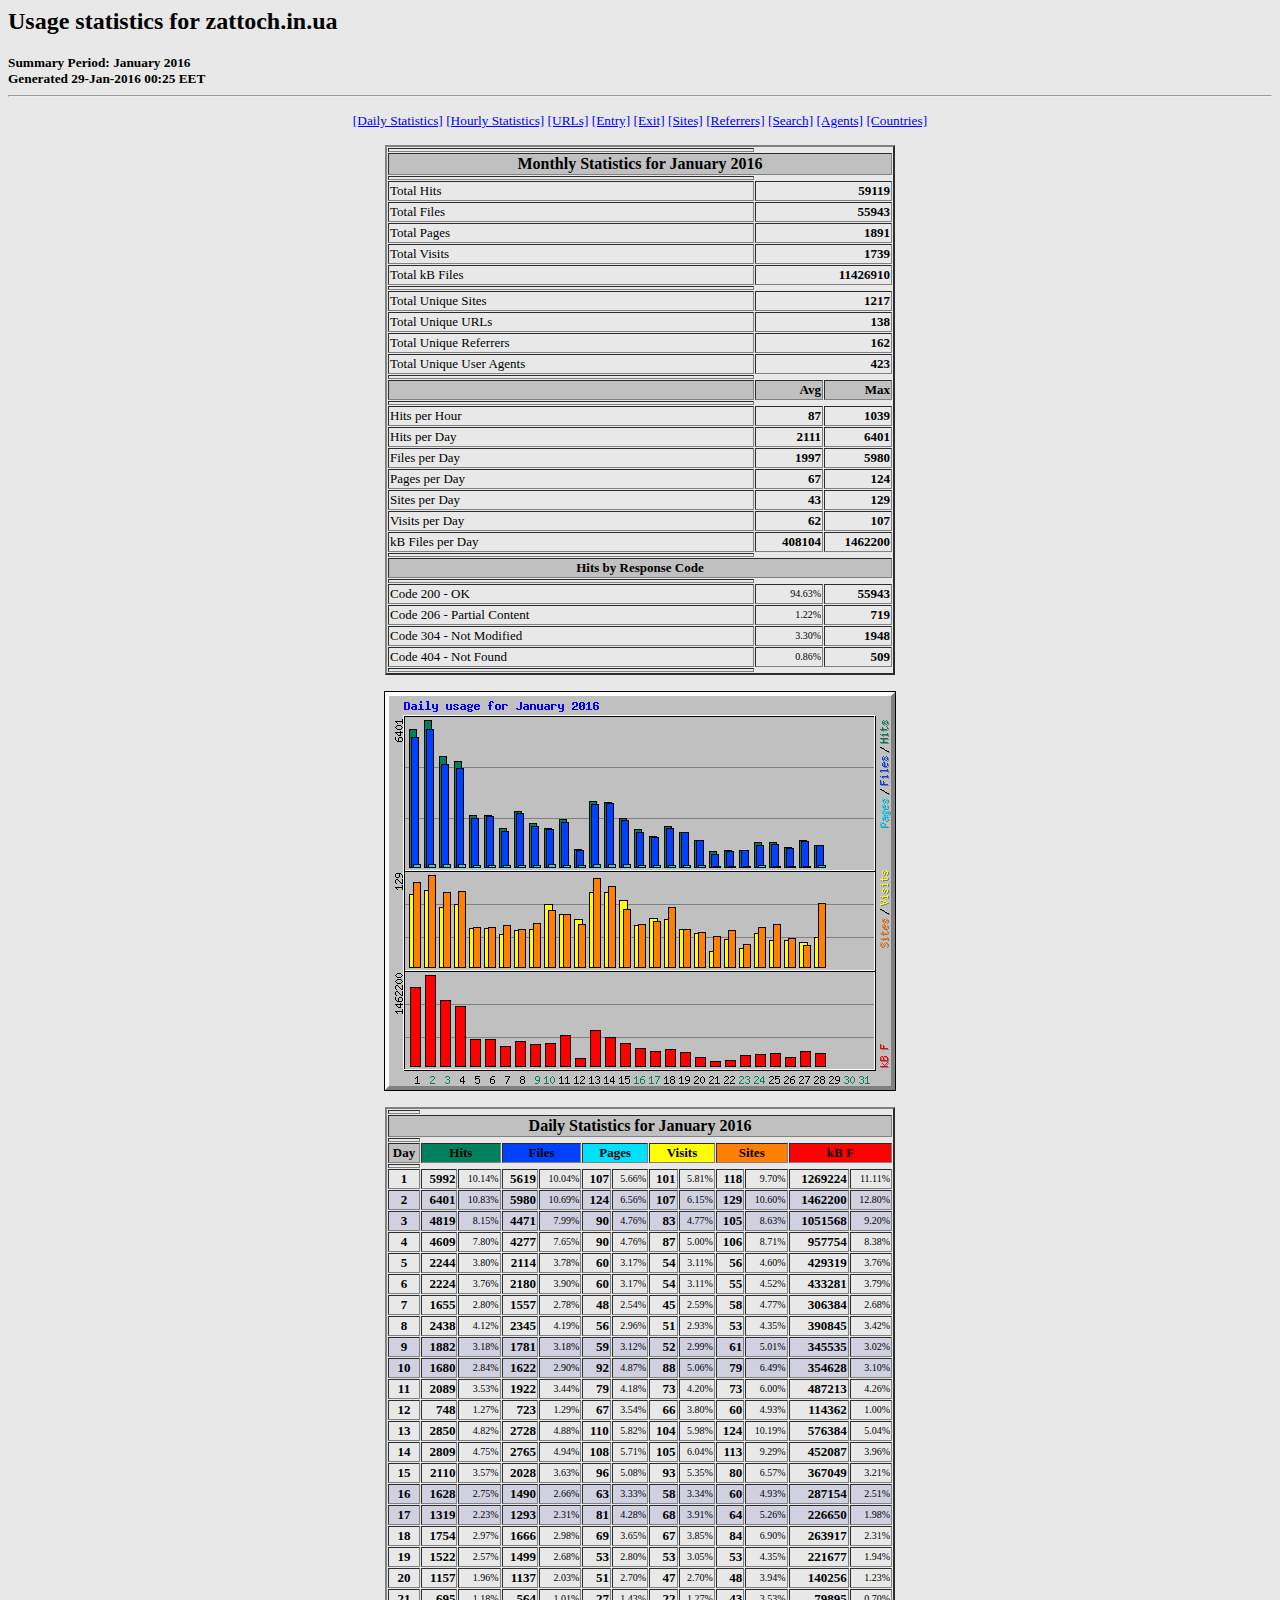
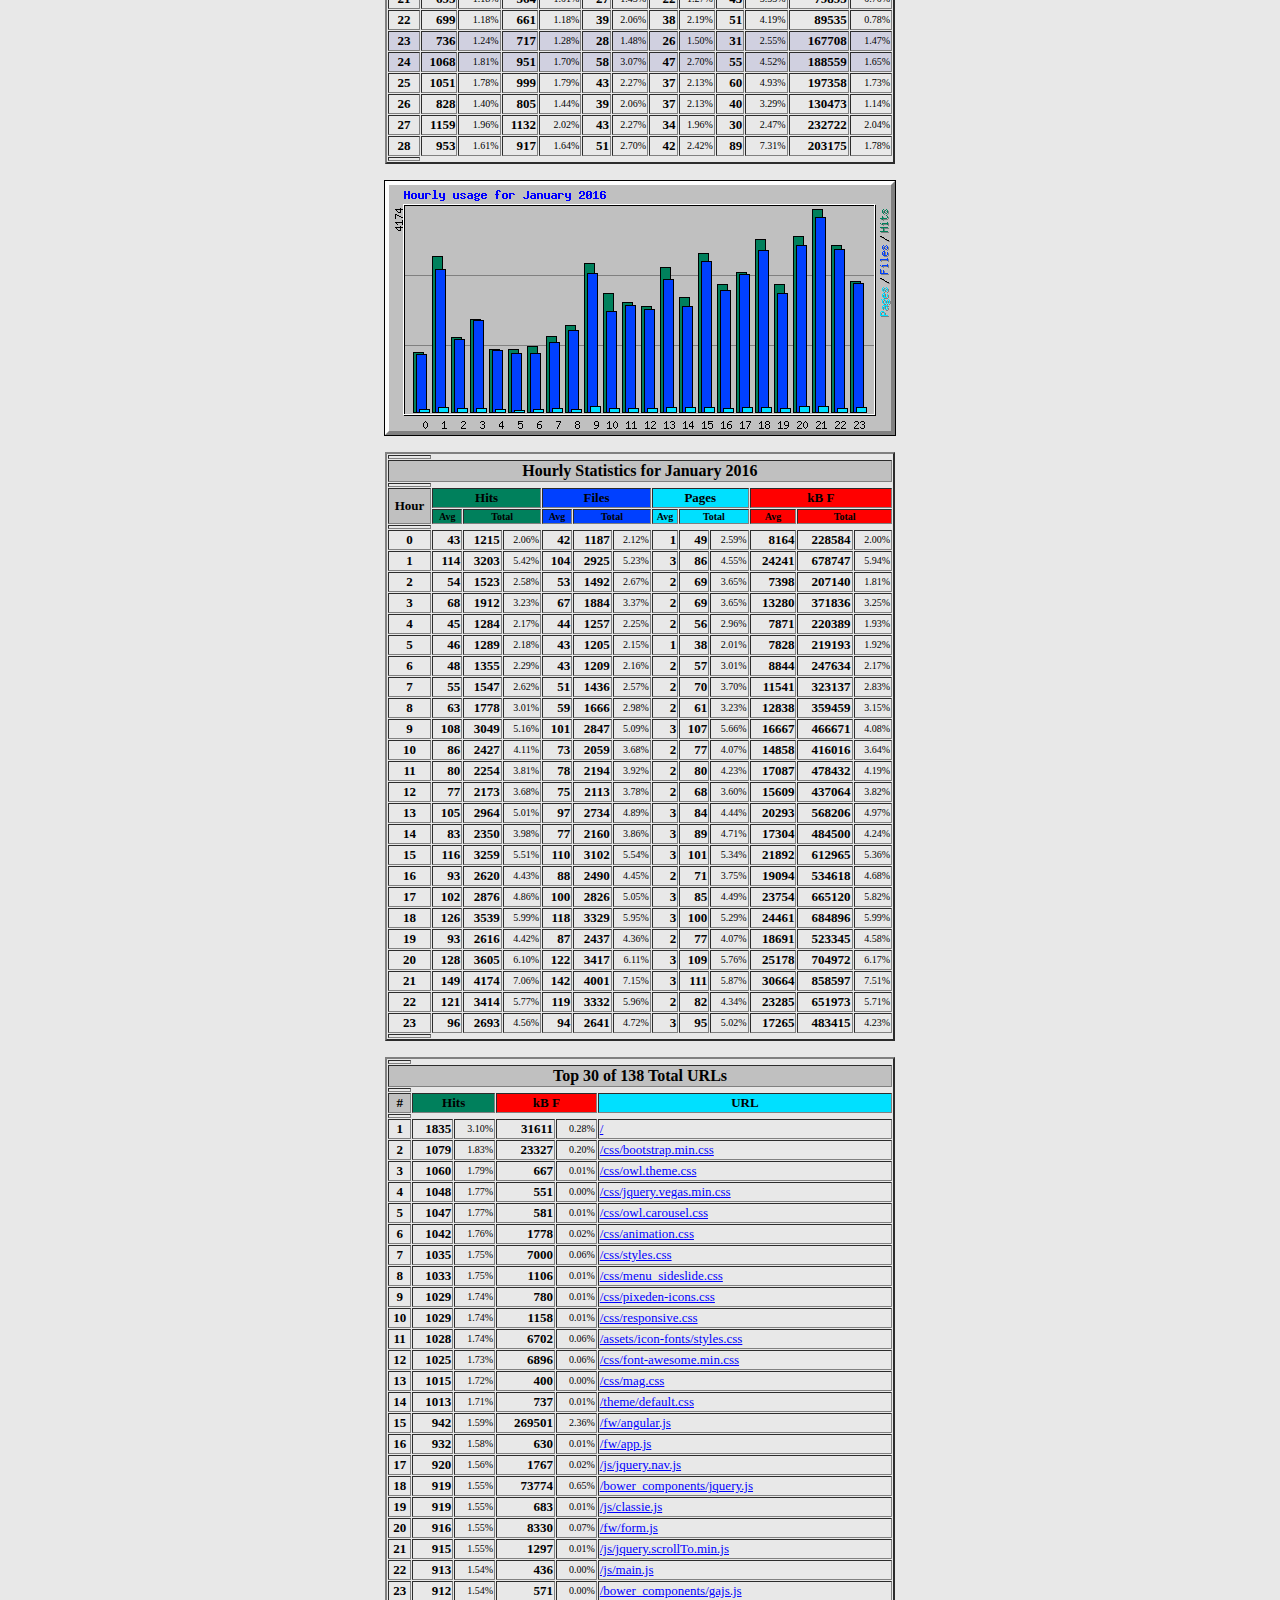
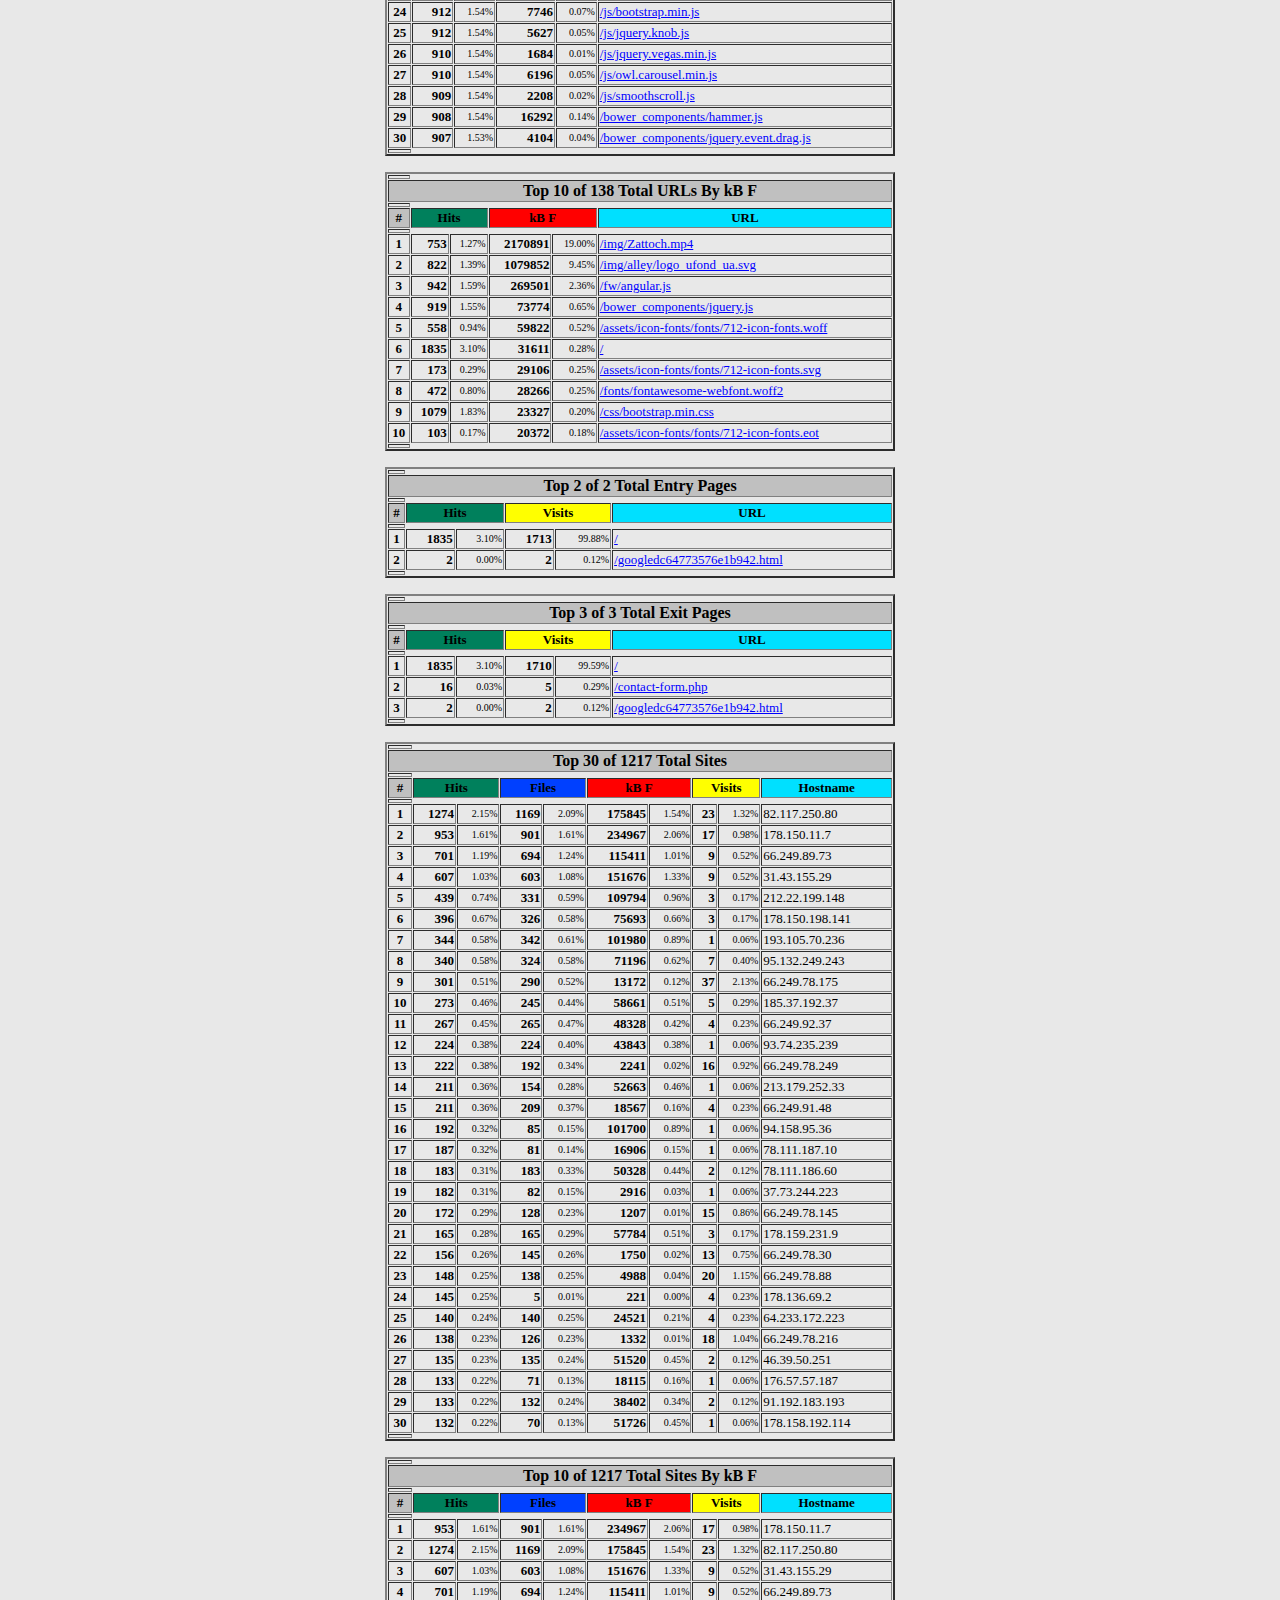
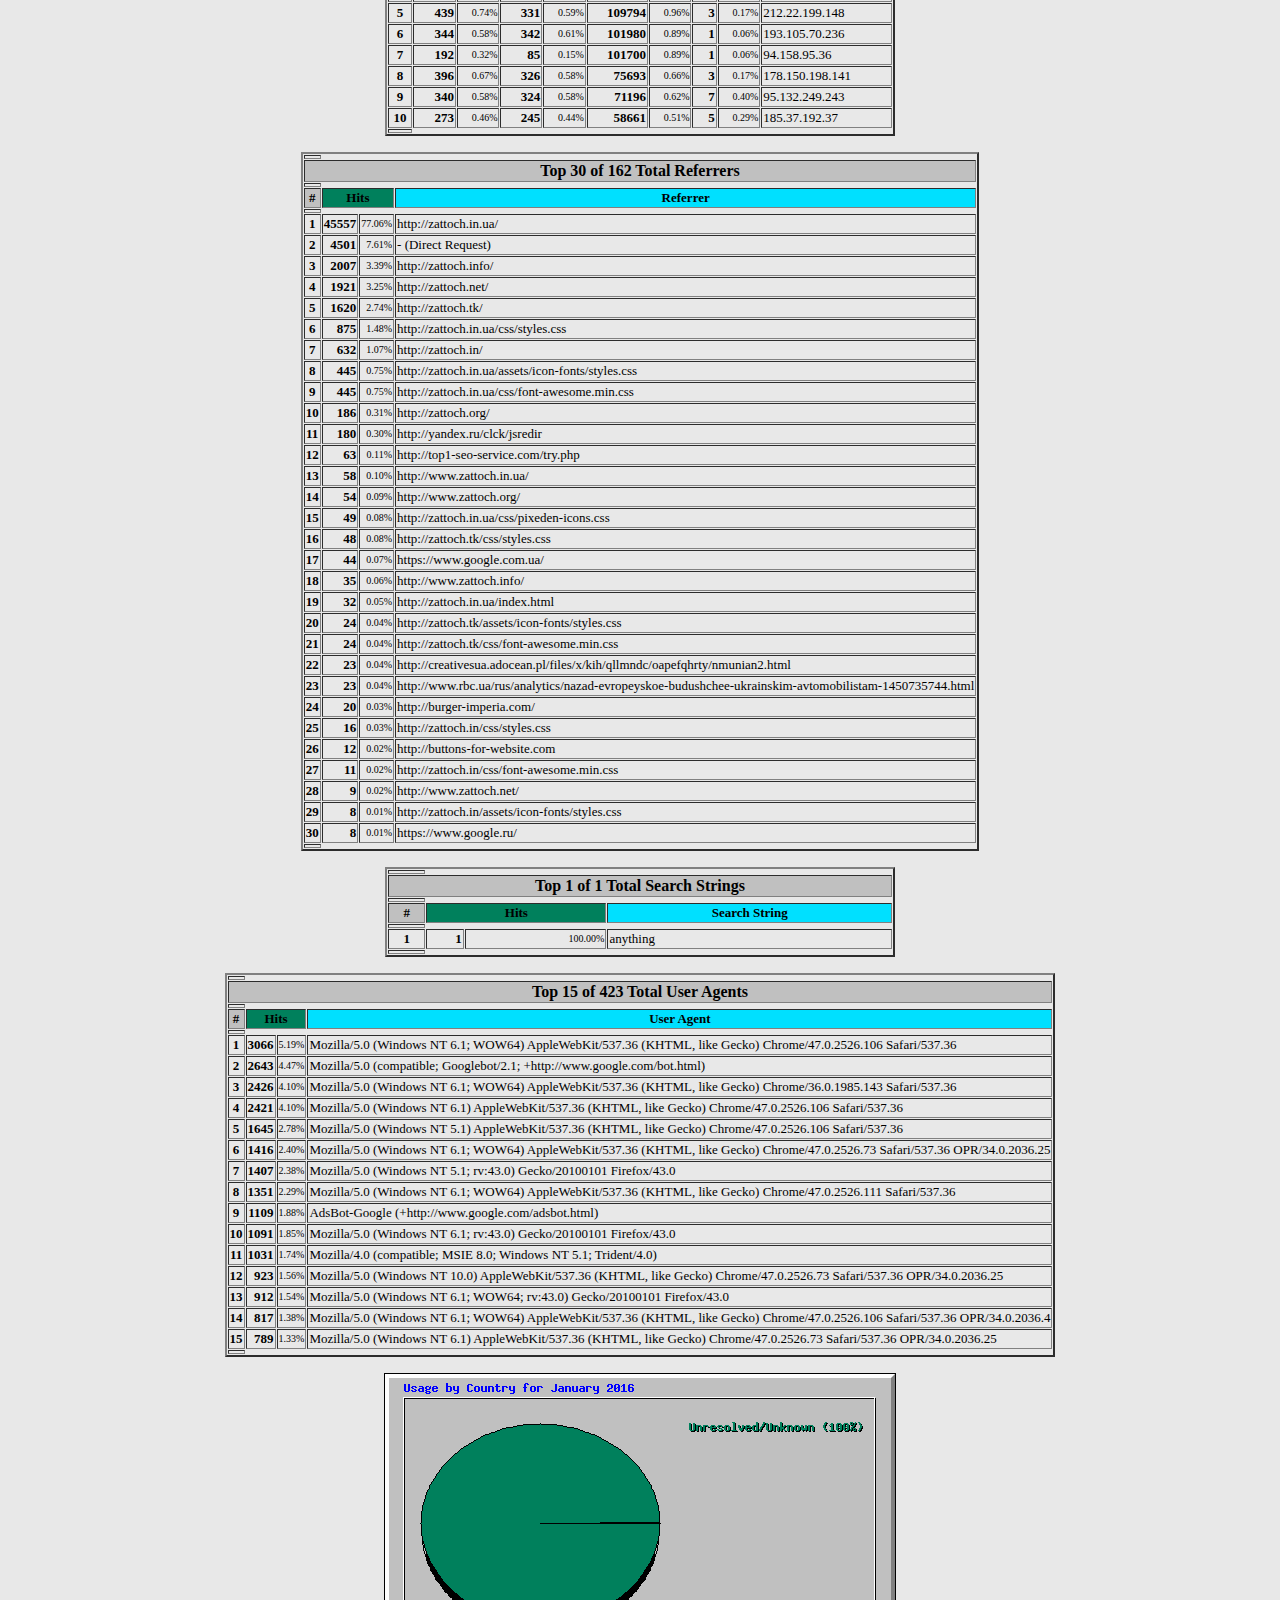
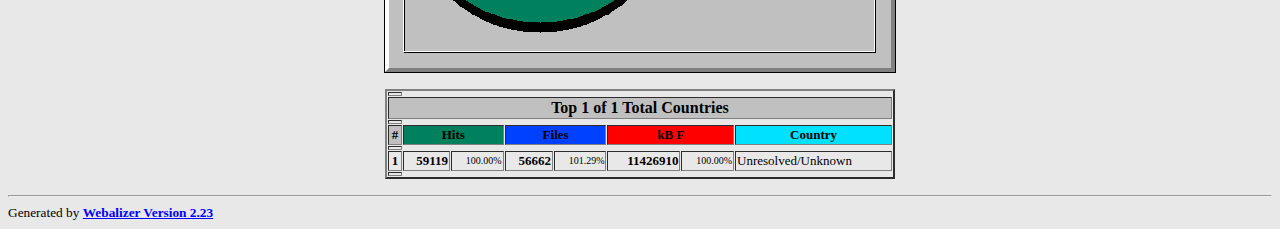
<file: webstat/usage_201601.html>
<!DOCTYPE HTML PUBLIC "-//W3C//DTD HTML 4.0 Transitional//EN">

<!-- Generated by The Webalizer  Ver. 2.23-05 -->
<!--                                          -->
<!-- Copyright 1997-2011  Bradford L. Barrett -->
<!--                                          -->
<!-- Distributed under the GNU GPL  Version 2 -->
<!--        Full text may be found at:        -->
<!--         http://www.webalizer.org         -->
<!--                                          -->
<!--  Give the power back to the programmers  -->
<!--   Support the Free Software Foundation   -->
<!--           (http://www.fsf.org)           -->
<!--                                          -->
<!-- *** Generated: 29-Jan-2016 00:25 EET *** -->

<HTML lang="en">
<HEAD>
 <TITLE>Usage statistics for zattoch.in.ua - January 2016</TITLE>
</HEAD>

<BODY BGCOLOR="#E8E8E8" TEXT="#000000" LINK="#0000FF" VLINK="#FF0000">
<H2>Usage statistics for zattoch.in.ua</H2>
<SMALL><STRONG>
Summary Period: January 2016<BR>
Generated 29-Jan-2016 00:25 EET<BR>
</STRONG></SMALL>
<CENTER>
<HR>
<P>
<SMALL>
<A HREF="#DAYSTATS">[Daily Statistics]</A>
<A HREF="#HOURSTATS">[Hourly Statistics]</A>
<A HREF="#TOPURLS">[URLs]</A>
<A HREF="#TOPENTRY">[Entry]</A>
<A HREF="#TOPEXIT">[Exit]</A>
<A HREF="#TOPSITES">[Sites]</A>
<A HREF="#TOPREFS">[Referrers]</A>
<A HREF="#TOPSEARCH">[Search]</A>
<A HREF="#TOPAGENTS">[Agents]</A>
<A HREF="#TOPCTRYS">[Countries]</A>
</SMALL>
<P>
<TABLE WIDTH=510 BORDER=2 CELLSPACING=1 CELLPADDING=1>
<TR><TH HEIGHT=4></TH></TR>
<TR><TH COLSPAN=3 ALIGN=center BGCOLOR="#C0C0C0">Monthly Statistics for January 2016</TH></TR>
<TR><TH HEIGHT=4></TH></TR>
<TR><TD WIDTH=380><FONT SIZE="-1">Total Hits</FONT></TD>
<TD ALIGN=right COLSPAN=2><FONT SIZE="-1"><B>59119</B></FONT></TD></TR>
<TR><TD WIDTH=380><FONT SIZE="-1">Total Files</FONT></TD>
<TD ALIGN=right COLSPAN=2><FONT SIZE="-1"><B>55943</B></FONT></TD></TR>
<TR><TD WIDTH=380><FONT SIZE="-1">Total Pages</FONT></TD>
<TD ALIGN=right COLSPAN=2><FONT SIZE="-1"><B>1891</B></FONT></TD></TR>
<TR><TD WIDTH=380><FONT SIZE="-1">Total Visits</FONT></TD>
<TD ALIGN=right COLSPAN=2><FONT SIZE="-1"><B>1739</B></FONT></TD></TR>
<TR><TD WIDTH=380><FONT SIZE="-1">Total kB Files</FONT></TD>
<TD ALIGN=right COLSPAN=2><FONT SIZE="-1"><B>11426910</B></FONT></TD></TR>
<TR><TH HEIGHT=4></TH></TR>
<TR><TD WIDTH=380><FONT SIZE="-1">Total Unique Sites</FONT></TD>
<TD ALIGN=right COLSPAN=2><FONT SIZE="-1"><B>1217</B></FONT></TD></TR>
<TR><TD WIDTH=380><FONT SIZE="-1">Total Unique URLs</FONT></TD>
<TD ALIGN=right COLSPAN=2><FONT SIZE="-1"><B>138</B></FONT></TD></TR>
<TR><TD WIDTH=380><FONT SIZE="-1">Total Unique Referrers</FONT></TD>
<TD ALIGN=right COLSPAN=2><FONT SIZE="-1"><B>162</B></FONT></TD></TR>
<TR><TD WIDTH=380><FONT SIZE="-1">Total Unique User Agents</FONT></TD>
<TD ALIGN=right COLSPAN=2><FONT SIZE="-1"><B>423</B></FONT></TD></TR>
<TR><TH HEIGHT=4></TH></TR>
<TR><TH WIDTH=380 BGCOLOR="#C0C0C0"><FONT SIZE=-1 COLOR="#C0C0C0">.</FONT></TH>
<TH WIDTH=65 BGCOLOR="#C0C0C0" ALIGN=right><FONT SIZE=-1>Avg </FONT></TH>
<TH WIDTH=65 BGCOLOR="#C0C0C0" ALIGN=right><FONT SIZE=-1>Max </FONT></TH></TR>
<TR><TH HEIGHT=4></TH></TR>
<TR><TD><FONT SIZE="-1">Hits per Hour</FONT></TD>
<TD ALIGN=right WIDTH=65><FONT SIZE="-1"><B>87</B></FONT></TD>
<TD WIDTH=65 ALIGN=right><FONT SIZE=-1><B>1039</B></FONT></TD></TR>
<TR><TD><FONT SIZE="-1">Hits per Day</FONT></TD>
<TD ALIGN=right WIDTH=65><FONT SIZE="-1"><B>2111</B></FONT></TD>
<TD WIDTH=65 ALIGN=right><FONT SIZE=-1><B>6401</B></FONT></TD></TR>
<TR><TD><FONT SIZE="-1">Files per Day</FONT></TD>
<TD ALIGN=right WIDTH=65><FONT SIZE="-1"><B>1997</B></FONT></TD>
<TD WIDTH=65 ALIGN=right><FONT SIZE=-1><B>5980</B></FONT></TD></TR>
<TR><TD><FONT SIZE="-1">Pages per Day</FONT></TD>
<TD ALIGN=right WIDTH=65><FONT SIZE="-1"><B>67</B></FONT></TD>
<TD WIDTH=65 ALIGN=right><FONT SIZE=-1><B>124</B></FONT></TD></TR>
<TR><TD><FONT SIZE="-1">Sites per Day</FONT></TD>
<TD ALIGN=right WIDTH=65><FONT SIZE="-1"><B>43</B></FONT></TD>
<TD WIDTH=65 ALIGN=right><FONT SIZE=-1><B>129</B></FONT></TD></TR>
<TR><TD><FONT SIZE="-1">Visits per Day</FONT></TD>
<TD ALIGN=right WIDTH=65><FONT SIZE="-1"><B>62</B></FONT></TD>
<TD WIDTH=65 ALIGN=right><FONT SIZE=-1><B>107</B></FONT></TD></TR>
<TR><TD><FONT SIZE="-1">kB Files per Day</FONT></TD>
<TD ALIGN=right WIDTH=65><FONT SIZE="-1"><B>408104</B></FONT></TD>
<TD WIDTH=65 ALIGN=right><FONT SIZE=-1><B>1462200</B></FONT></TD></TR>
<TR><TH HEIGHT=4></TH></TR>
<TR><TH COLSPAN=3 ALIGN=center BGCOLOR="#C0C0C0">
<FONT SIZE="-1">Hits by Response Code</FONT></TH></TR>
<TR><TH HEIGHT=4></TH></TR>
<TR><TD><FONT SIZE="-1">Code 200 - OK</FONT></TD>
<TD ALIGN=right><FONT SIZE="-2">94.63%</FONT></TD>
<TD ALIGN=right><FONT SIZE="-1"><B>55943</B></FONT></TD></TR>
<TR><TD><FONT SIZE="-1">Code 206 - Partial Content</FONT></TD>
<TD ALIGN=right><FONT SIZE="-2">1.22%</FONT></TD>
<TD ALIGN=right><FONT SIZE="-1"><B>719</B></FONT></TD></TR>
<TR><TD><FONT SIZE="-1">Code 304 - Not Modified</FONT></TD>
<TD ALIGN=right><FONT SIZE="-2">3.30%</FONT></TD>
<TD ALIGN=right><FONT SIZE="-1"><B>1948</B></FONT></TD></TR>
<TR><TD><FONT SIZE="-1">Code 404 - Not Found</FONT></TD>
<TD ALIGN=right><FONT SIZE="-2">0.86%</FONT></TD>
<TD ALIGN=right><FONT SIZE="-1"><B>509</B></FONT></TD></TR>
<TR><TH HEIGHT=4></TH></TR>
</TABLE>
<P>
<A NAME="DAYSTATS"></A>
<IMG SRC="daily_usage_201601.png" ALT="Daily usage for January 2016" HEIGHT=400 WIDTH=512><P>
<TABLE WIDTH=510 BORDER=2 CELLSPACING=1 CELLPADDING=1>
<TR><TH HEIGHT=4></TH></TR>
<TR><TH BGCOLOR="#C0C0C0" COLSPAN=13 ALIGN=center>Daily Statistics for January 2016</TH></TR>
<TR><TH HEIGHT=4></TH></TR>
<TR><TH ALIGN=center BGCOLOR="#C0C0C0"><FONT SIZE="-1">Day</FONT></TH>
<TH ALIGN=center BGCOLOR="#00805c" COLSPAN=2><FONT SIZE="-1">Hits</FONT></TH>
<TH ALIGN=center BGCOLOR="#0040ff" COLSPAN=2><FONT SIZE="-1">Files</FONT></TH>
<TH ALIGN=center BGCOLOR="#00e0ff" COLSPAN=2><FONT SIZE="-1">Pages</FONT></TH>
<TH ALIGN=center BGCOLOR="#ffff00" COLSPAN=2><FONT SIZE="-1">Visits</FONT></TH>
<TH ALIGN=center BGCOLOR="#ff8000" COLSPAN=2><FONT SIZE="-1">Sites</FONT></TH>
<TH ALIGN=center BGCOLOR="#ff0000" COLSPAN=2><FONT SIZE="-1">kB F</FONT></TH></TR>
<TR><TH HEIGHT=4></TH></TR>
<TR><TD ALIGN=center><FONT SIZE="-1"><B>1</B></FONT></TD>
<TD ALIGN=right><FONT SIZE="-1"><B>5992</B></FONT></TD>
<TD ALIGN=right><FONT SIZE="-2">10.14%</FONT></TD>
<TD ALIGN=right><FONT SIZE="-1"><B>5619</B></FONT></TD>
<TD ALIGN=right><FONT SIZE="-2">10.04%</FONT></TD>
<TD ALIGN=right><FONT SIZE="-1"><B>107</B></FONT></TD>
<TD ALIGN=right><FONT SIZE="-2">5.66%</FONT></TD>
<TD ALIGN=right><FONT SIZE="-1"><B>101</B></FONT></TD>
<TD ALIGN=right><FONT SIZE="-2">5.81%</FONT></TD>
<TD ALIGN=right><FONT SIZE="-1"><B>118</B></FONT></TD>
<TD ALIGN=right><FONT SIZE="-2">9.70%</FONT></TD>
<TD ALIGN=right><FONT SIZE="-1"><B>1269224</B></FONT></TD>
<TD ALIGN=right><FONT SIZE="-2">11.11%</FONT></TD></TR>
<TR BGCOLOR="#D0D0E0"><TD ALIGN=center><FONT SIZE="-1"><B>2</B></FONT></TD>
<TD ALIGN=right><FONT SIZE="-1"><B>6401</B></FONT></TD>
<TD ALIGN=right><FONT SIZE="-2">10.83%</FONT></TD>
<TD ALIGN=right><FONT SIZE="-1"><B>5980</B></FONT></TD>
<TD ALIGN=right><FONT SIZE="-2">10.69%</FONT></TD>
<TD ALIGN=right><FONT SIZE="-1"><B>124</B></FONT></TD>
<TD ALIGN=right><FONT SIZE="-2">6.56%</FONT></TD>
<TD ALIGN=right><FONT SIZE="-1"><B>107</B></FONT></TD>
<TD ALIGN=right><FONT SIZE="-2">6.15%</FONT></TD>
<TD ALIGN=right><FONT SIZE="-1"><B>129</B></FONT></TD>
<TD ALIGN=right><FONT SIZE="-2">10.60%</FONT></TD>
<TD ALIGN=right><FONT SIZE="-1"><B>1462200</B></FONT></TD>
<TD ALIGN=right><FONT SIZE="-2">12.80%</FONT></TD></TR>
<TR BGCOLOR="#D0D0E0"><TD ALIGN=center><FONT SIZE="-1"><B>3</B></FONT></TD>
<TD ALIGN=right><FONT SIZE="-1"><B>4819</B></FONT></TD>
<TD ALIGN=right><FONT SIZE="-2">8.15%</FONT></TD>
<TD ALIGN=right><FONT SIZE="-1"><B>4471</B></FONT></TD>
<TD ALIGN=right><FONT SIZE="-2">7.99%</FONT></TD>
<TD ALIGN=right><FONT SIZE="-1"><B>90</B></FONT></TD>
<TD ALIGN=right><FONT SIZE="-2">4.76%</FONT></TD>
<TD ALIGN=right><FONT SIZE="-1"><B>83</B></FONT></TD>
<TD ALIGN=right><FONT SIZE="-2">4.77%</FONT></TD>
<TD ALIGN=right><FONT SIZE="-1"><B>105</B></FONT></TD>
<TD ALIGN=right><FONT SIZE="-2">8.63%</FONT></TD>
<TD ALIGN=right><FONT SIZE="-1"><B>1051568</B></FONT></TD>
<TD ALIGN=right><FONT SIZE="-2">9.20%</FONT></TD></TR>
<TR><TD ALIGN=center><FONT SIZE="-1"><B>4</B></FONT></TD>
<TD ALIGN=right><FONT SIZE="-1"><B>4609</B></FONT></TD>
<TD ALIGN=right><FONT SIZE="-2">7.80%</FONT></TD>
<TD ALIGN=right><FONT SIZE="-1"><B>4277</B></FONT></TD>
<TD ALIGN=right><FONT SIZE="-2">7.65%</FONT></TD>
<TD ALIGN=right><FONT SIZE="-1"><B>90</B></FONT></TD>
<TD ALIGN=right><FONT SIZE="-2">4.76%</FONT></TD>
<TD ALIGN=right><FONT SIZE="-1"><B>87</B></FONT></TD>
<TD ALIGN=right><FONT SIZE="-2">5.00%</FONT></TD>
<TD ALIGN=right><FONT SIZE="-1"><B>106</B></FONT></TD>
<TD ALIGN=right><FONT SIZE="-2">8.71%</FONT></TD>
<TD ALIGN=right><FONT SIZE="-1"><B>957754</B></FONT></TD>
<TD ALIGN=right><FONT SIZE="-2">8.38%</FONT></TD></TR>
<TR><TD ALIGN=center><FONT SIZE="-1"><B>5</B></FONT></TD>
<TD ALIGN=right><FONT SIZE="-1"><B>2244</B></FONT></TD>
<TD ALIGN=right><FONT SIZE="-2">3.80%</FONT></TD>
<TD ALIGN=right><FONT SIZE="-1"><B>2114</B></FONT></TD>
<TD ALIGN=right><FONT SIZE="-2">3.78%</FONT></TD>
<TD ALIGN=right><FONT SIZE="-1"><B>60</B></FONT></TD>
<TD ALIGN=right><FONT SIZE="-2">3.17%</FONT></TD>
<TD ALIGN=right><FONT SIZE="-1"><B>54</B></FONT></TD>
<TD ALIGN=right><FONT SIZE="-2">3.11%</FONT></TD>
<TD ALIGN=right><FONT SIZE="-1"><B>56</B></FONT></TD>
<TD ALIGN=right><FONT SIZE="-2">4.60%</FONT></TD>
<TD ALIGN=right><FONT SIZE="-1"><B>429319</B></FONT></TD>
<TD ALIGN=right><FONT SIZE="-2">3.76%</FONT></TD></TR>
<TR><TD ALIGN=center><FONT SIZE="-1"><B>6</B></FONT></TD>
<TD ALIGN=right><FONT SIZE="-1"><B>2224</B></FONT></TD>
<TD ALIGN=right><FONT SIZE="-2">3.76%</FONT></TD>
<TD ALIGN=right><FONT SIZE="-1"><B>2180</B></FONT></TD>
<TD ALIGN=right><FONT SIZE="-2">3.90%</FONT></TD>
<TD ALIGN=right><FONT SIZE="-1"><B>60</B></FONT></TD>
<TD ALIGN=right><FONT SIZE="-2">3.17%</FONT></TD>
<TD ALIGN=right><FONT SIZE="-1"><B>54</B></FONT></TD>
<TD ALIGN=right><FONT SIZE="-2">3.11%</FONT></TD>
<TD ALIGN=right><FONT SIZE="-1"><B>55</B></FONT></TD>
<TD ALIGN=right><FONT SIZE="-2">4.52%</FONT></TD>
<TD ALIGN=right><FONT SIZE="-1"><B>433281</B></FONT></TD>
<TD ALIGN=right><FONT SIZE="-2">3.79%</FONT></TD></TR>
<TR><TD ALIGN=center><FONT SIZE="-1"><B>7</B></FONT></TD>
<TD ALIGN=right><FONT SIZE="-1"><B>1655</B></FONT></TD>
<TD ALIGN=right><FONT SIZE="-2">2.80%</FONT></TD>
<TD ALIGN=right><FONT SIZE="-1"><B>1557</B></FONT></TD>
<TD ALIGN=right><FONT SIZE="-2">2.78%</FONT></TD>
<TD ALIGN=right><FONT SIZE="-1"><B>48</B></FONT></TD>
<TD ALIGN=right><FONT SIZE="-2">2.54%</FONT></TD>
<TD ALIGN=right><FONT SIZE="-1"><B>45</B></FONT></TD>
<TD ALIGN=right><FONT SIZE="-2">2.59%</FONT></TD>
<TD ALIGN=right><FONT SIZE="-1"><B>58</B></FONT></TD>
<TD ALIGN=right><FONT SIZE="-2">4.77%</FONT></TD>
<TD ALIGN=right><FONT SIZE="-1"><B>306384</B></FONT></TD>
<TD ALIGN=right><FONT SIZE="-2">2.68%</FONT></TD></TR>
<TR><TD ALIGN=center><FONT SIZE="-1"><B>8</B></FONT></TD>
<TD ALIGN=right><FONT SIZE="-1"><B>2438</B></FONT></TD>
<TD ALIGN=right><FONT SIZE="-2">4.12%</FONT></TD>
<TD ALIGN=right><FONT SIZE="-1"><B>2345</B></FONT></TD>
<TD ALIGN=right><FONT SIZE="-2">4.19%</FONT></TD>
<TD ALIGN=right><FONT SIZE="-1"><B>56</B></FONT></TD>
<TD ALIGN=right><FONT SIZE="-2">2.96%</FONT></TD>
<TD ALIGN=right><FONT SIZE="-1"><B>51</B></FONT></TD>
<TD ALIGN=right><FONT SIZE="-2">2.93%</FONT></TD>
<TD ALIGN=right><FONT SIZE="-1"><B>53</B></FONT></TD>
<TD ALIGN=right><FONT SIZE="-2">4.35%</FONT></TD>
<TD ALIGN=right><FONT SIZE="-1"><B>390845</B></FONT></TD>
<TD ALIGN=right><FONT SIZE="-2">3.42%</FONT></TD></TR>
<TR BGCOLOR="#D0D0E0"><TD ALIGN=center><FONT SIZE="-1"><B>9</B></FONT></TD>
<TD ALIGN=right><FONT SIZE="-1"><B>1882</B></FONT></TD>
<TD ALIGN=right><FONT SIZE="-2">3.18%</FONT></TD>
<TD ALIGN=right><FONT SIZE="-1"><B>1781</B></FONT></TD>
<TD ALIGN=right><FONT SIZE="-2">3.18%</FONT></TD>
<TD ALIGN=right><FONT SIZE="-1"><B>59</B></FONT></TD>
<TD ALIGN=right><FONT SIZE="-2">3.12%</FONT></TD>
<TD ALIGN=right><FONT SIZE="-1"><B>52</B></FONT></TD>
<TD ALIGN=right><FONT SIZE="-2">2.99%</FONT></TD>
<TD ALIGN=right><FONT SIZE="-1"><B>61</B></FONT></TD>
<TD ALIGN=right><FONT SIZE="-2">5.01%</FONT></TD>
<TD ALIGN=right><FONT SIZE="-1"><B>345535</B></FONT></TD>
<TD ALIGN=right><FONT SIZE="-2">3.02%</FONT></TD></TR>
<TR BGCOLOR="#D0D0E0"><TD ALIGN=center><FONT SIZE="-1"><B>10</B></FONT></TD>
<TD ALIGN=right><FONT SIZE="-1"><B>1680</B></FONT></TD>
<TD ALIGN=right><FONT SIZE="-2">2.84%</FONT></TD>
<TD ALIGN=right><FONT SIZE="-1"><B>1622</B></FONT></TD>
<TD ALIGN=right><FONT SIZE="-2">2.90%</FONT></TD>
<TD ALIGN=right><FONT SIZE="-1"><B>92</B></FONT></TD>
<TD ALIGN=right><FONT SIZE="-2">4.87%</FONT></TD>
<TD ALIGN=right><FONT SIZE="-1"><B>88</B></FONT></TD>
<TD ALIGN=right><FONT SIZE="-2">5.06%</FONT></TD>
<TD ALIGN=right><FONT SIZE="-1"><B>79</B></FONT></TD>
<TD ALIGN=right><FONT SIZE="-2">6.49%</FONT></TD>
<TD ALIGN=right><FONT SIZE="-1"><B>354628</B></FONT></TD>
<TD ALIGN=right><FONT SIZE="-2">3.10%</FONT></TD></TR>
<TR><TD ALIGN=center><FONT SIZE="-1"><B>11</B></FONT></TD>
<TD ALIGN=right><FONT SIZE="-1"><B>2089</B></FONT></TD>
<TD ALIGN=right><FONT SIZE="-2">3.53%</FONT></TD>
<TD ALIGN=right><FONT SIZE="-1"><B>1922</B></FONT></TD>
<TD ALIGN=right><FONT SIZE="-2">3.44%</FONT></TD>
<TD ALIGN=right><FONT SIZE="-1"><B>79</B></FONT></TD>
<TD ALIGN=right><FONT SIZE="-2">4.18%</FONT></TD>
<TD ALIGN=right><FONT SIZE="-1"><B>73</B></FONT></TD>
<TD ALIGN=right><FONT SIZE="-2">4.20%</FONT></TD>
<TD ALIGN=right><FONT SIZE="-1"><B>73</B></FONT></TD>
<TD ALIGN=right><FONT SIZE="-2">6.00%</FONT></TD>
<TD ALIGN=right><FONT SIZE="-1"><B>487213</B></FONT></TD>
<TD ALIGN=right><FONT SIZE="-2">4.26%</FONT></TD></TR>
<TR><TD ALIGN=center><FONT SIZE="-1"><B>12</B></FONT></TD>
<TD ALIGN=right><FONT SIZE="-1"><B>748</B></FONT></TD>
<TD ALIGN=right><FONT SIZE="-2">1.27%</FONT></TD>
<TD ALIGN=right><FONT SIZE="-1"><B>723</B></FONT></TD>
<TD ALIGN=right><FONT SIZE="-2">1.29%</FONT></TD>
<TD ALIGN=right><FONT SIZE="-1"><B>67</B></FONT></TD>
<TD ALIGN=right><FONT SIZE="-2">3.54%</FONT></TD>
<TD ALIGN=right><FONT SIZE="-1"><B>66</B></FONT></TD>
<TD ALIGN=right><FONT SIZE="-2">3.80%</FONT></TD>
<TD ALIGN=right><FONT SIZE="-1"><B>60</B></FONT></TD>
<TD ALIGN=right><FONT SIZE="-2">4.93%</FONT></TD>
<TD ALIGN=right><FONT SIZE="-1"><B>114362</B></FONT></TD>
<TD ALIGN=right><FONT SIZE="-2">1.00%</FONT></TD></TR>
<TR><TD ALIGN=center><FONT SIZE="-1"><B>13</B></FONT></TD>
<TD ALIGN=right><FONT SIZE="-1"><B>2850</B></FONT></TD>
<TD ALIGN=right><FONT SIZE="-2">4.82%</FONT></TD>
<TD ALIGN=right><FONT SIZE="-1"><B>2728</B></FONT></TD>
<TD ALIGN=right><FONT SIZE="-2">4.88%</FONT></TD>
<TD ALIGN=right><FONT SIZE="-1"><B>110</B></FONT></TD>
<TD ALIGN=right><FONT SIZE="-2">5.82%</FONT></TD>
<TD ALIGN=right><FONT SIZE="-1"><B>104</B></FONT></TD>
<TD ALIGN=right><FONT SIZE="-2">5.98%</FONT></TD>
<TD ALIGN=right><FONT SIZE="-1"><B>124</B></FONT></TD>
<TD ALIGN=right><FONT SIZE="-2">10.19%</FONT></TD>
<TD ALIGN=right><FONT SIZE="-1"><B>576384</B></FONT></TD>
<TD ALIGN=right><FONT SIZE="-2">5.04%</FONT></TD></TR>
<TR><TD ALIGN=center><FONT SIZE="-1"><B>14</B></FONT></TD>
<TD ALIGN=right><FONT SIZE="-1"><B>2809</B></FONT></TD>
<TD ALIGN=right><FONT SIZE="-2">4.75%</FONT></TD>
<TD ALIGN=right><FONT SIZE="-1"><B>2765</B></FONT></TD>
<TD ALIGN=right><FONT SIZE="-2">4.94%</FONT></TD>
<TD ALIGN=right><FONT SIZE="-1"><B>108</B></FONT></TD>
<TD ALIGN=right><FONT SIZE="-2">5.71%</FONT></TD>
<TD ALIGN=right><FONT SIZE="-1"><B>105</B></FONT></TD>
<TD ALIGN=right><FONT SIZE="-2">6.04%</FONT></TD>
<TD ALIGN=right><FONT SIZE="-1"><B>113</B></FONT></TD>
<TD ALIGN=right><FONT SIZE="-2">9.29%</FONT></TD>
<TD ALIGN=right><FONT SIZE="-1"><B>452087</B></FONT></TD>
<TD ALIGN=right><FONT SIZE="-2">3.96%</FONT></TD></TR>
<TR><TD ALIGN=center><FONT SIZE="-1"><B>15</B></FONT></TD>
<TD ALIGN=right><FONT SIZE="-1"><B>2110</B></FONT></TD>
<TD ALIGN=right><FONT SIZE="-2">3.57%</FONT></TD>
<TD ALIGN=right><FONT SIZE="-1"><B>2028</B></FONT></TD>
<TD ALIGN=right><FONT SIZE="-2">3.63%</FONT></TD>
<TD ALIGN=right><FONT SIZE="-1"><B>96</B></FONT></TD>
<TD ALIGN=right><FONT SIZE="-2">5.08%</FONT></TD>
<TD ALIGN=right><FONT SIZE="-1"><B>93</B></FONT></TD>
<TD ALIGN=right><FONT SIZE="-2">5.35%</FONT></TD>
<TD ALIGN=right><FONT SIZE="-1"><B>80</B></FONT></TD>
<TD ALIGN=right><FONT SIZE="-2">6.57%</FONT></TD>
<TD ALIGN=right><FONT SIZE="-1"><B>367049</B></FONT></TD>
<TD ALIGN=right><FONT SIZE="-2">3.21%</FONT></TD></TR>
<TR BGCOLOR="#D0D0E0"><TD ALIGN=center><FONT SIZE="-1"><B>16</B></FONT></TD>
<TD ALIGN=right><FONT SIZE="-1"><B>1628</B></FONT></TD>
<TD ALIGN=right><FONT SIZE="-2">2.75%</FONT></TD>
<TD ALIGN=right><FONT SIZE="-1"><B>1490</B></FONT></TD>
<TD ALIGN=right><FONT SIZE="-2">2.66%</FONT></TD>
<TD ALIGN=right><FONT SIZE="-1"><B>63</B></FONT></TD>
<TD ALIGN=right><FONT SIZE="-2">3.33%</FONT></TD>
<TD ALIGN=right><FONT SIZE="-1"><B>58</B></FONT></TD>
<TD ALIGN=right><FONT SIZE="-2">3.34%</FONT></TD>
<TD ALIGN=right><FONT SIZE="-1"><B>60</B></FONT></TD>
<TD ALIGN=right><FONT SIZE="-2">4.93%</FONT></TD>
<TD ALIGN=right><FONT SIZE="-1"><B>287154</B></FONT></TD>
<TD ALIGN=right><FONT SIZE="-2">2.51%</FONT></TD></TR>
<TR BGCOLOR="#D0D0E0"><TD ALIGN=center><FONT SIZE="-1"><B>17</B></FONT></TD>
<TD ALIGN=right><FONT SIZE="-1"><B>1319</B></FONT></TD>
<TD ALIGN=right><FONT SIZE="-2">2.23%</FONT></TD>
<TD ALIGN=right><FONT SIZE="-1"><B>1293</B></FONT></TD>
<TD ALIGN=right><FONT SIZE="-2">2.31%</FONT></TD>
<TD ALIGN=right><FONT SIZE="-1"><B>81</B></FONT></TD>
<TD ALIGN=right><FONT SIZE="-2">4.28%</FONT></TD>
<TD ALIGN=right><FONT SIZE="-1"><B>68</B></FONT></TD>
<TD ALIGN=right><FONT SIZE="-2">3.91%</FONT></TD>
<TD ALIGN=right><FONT SIZE="-1"><B>64</B></FONT></TD>
<TD ALIGN=right><FONT SIZE="-2">5.26%</FONT></TD>
<TD ALIGN=right><FONT SIZE="-1"><B>226650</B></FONT></TD>
<TD ALIGN=right><FONT SIZE="-2">1.98%</FONT></TD></TR>
<TR><TD ALIGN=center><FONT SIZE="-1"><B>18</B></FONT></TD>
<TD ALIGN=right><FONT SIZE="-1"><B>1754</B></FONT></TD>
<TD ALIGN=right><FONT SIZE="-2">2.97%</FONT></TD>
<TD ALIGN=right><FONT SIZE="-1"><B>1666</B></FONT></TD>
<TD ALIGN=right><FONT SIZE="-2">2.98%</FONT></TD>
<TD ALIGN=right><FONT SIZE="-1"><B>69</B></FONT></TD>
<TD ALIGN=right><FONT SIZE="-2">3.65%</FONT></TD>
<TD ALIGN=right><FONT SIZE="-1"><B>67</B></FONT></TD>
<TD ALIGN=right><FONT SIZE="-2">3.85%</FONT></TD>
<TD ALIGN=right><FONT SIZE="-1"><B>84</B></FONT></TD>
<TD ALIGN=right><FONT SIZE="-2">6.90%</FONT></TD>
<TD ALIGN=right><FONT SIZE="-1"><B>263917</B></FONT></TD>
<TD ALIGN=right><FONT SIZE="-2">2.31%</FONT></TD></TR>
<TR><TD ALIGN=center><FONT SIZE="-1"><B>19</B></FONT></TD>
<TD ALIGN=right><FONT SIZE="-1"><B>1522</B></FONT></TD>
<TD ALIGN=right><FONT SIZE="-2">2.57%</FONT></TD>
<TD ALIGN=right><FONT SIZE="-1"><B>1499</B></FONT></TD>
<TD ALIGN=right><FONT SIZE="-2">2.68%</FONT></TD>
<TD ALIGN=right><FONT SIZE="-1"><B>53</B></FONT></TD>
<TD ALIGN=right><FONT SIZE="-2">2.80%</FONT></TD>
<TD ALIGN=right><FONT SIZE="-1"><B>53</B></FONT></TD>
<TD ALIGN=right><FONT SIZE="-2">3.05%</FONT></TD>
<TD ALIGN=right><FONT SIZE="-1"><B>53</B></FONT></TD>
<TD ALIGN=right><FONT SIZE="-2">4.35%</FONT></TD>
<TD ALIGN=right><FONT SIZE="-1"><B>221677</B></FONT></TD>
<TD ALIGN=right><FONT SIZE="-2">1.94%</FONT></TD></TR>
<TR><TD ALIGN=center><FONT SIZE="-1"><B>20</B></FONT></TD>
<TD ALIGN=right><FONT SIZE="-1"><B>1157</B></FONT></TD>
<TD ALIGN=right><FONT SIZE="-2">1.96%</FONT></TD>
<TD ALIGN=right><FONT SIZE="-1"><B>1137</B></FONT></TD>
<TD ALIGN=right><FONT SIZE="-2">2.03%</FONT></TD>
<TD ALIGN=right><FONT SIZE="-1"><B>51</B></FONT></TD>
<TD ALIGN=right><FONT SIZE="-2">2.70%</FONT></TD>
<TD ALIGN=right><FONT SIZE="-1"><B>47</B></FONT></TD>
<TD ALIGN=right><FONT SIZE="-2">2.70%</FONT></TD>
<TD ALIGN=right><FONT SIZE="-1"><B>48</B></FONT></TD>
<TD ALIGN=right><FONT SIZE="-2">3.94%</FONT></TD>
<TD ALIGN=right><FONT SIZE="-1"><B>140256</B></FONT></TD>
<TD ALIGN=right><FONT SIZE="-2">1.23%</FONT></TD></TR>
<TR><TD ALIGN=center><FONT SIZE="-1"><B>21</B></FONT></TD>
<TD ALIGN=right><FONT SIZE="-1"><B>695</B></FONT></TD>
<TD ALIGN=right><FONT SIZE="-2">1.18%</FONT></TD>
<TD ALIGN=right><FONT SIZE="-1"><B>564</B></FONT></TD>
<TD ALIGN=right><FONT SIZE="-2">1.01%</FONT></TD>
<TD ALIGN=right><FONT SIZE="-1"><B>27</B></FONT></TD>
<TD ALIGN=right><FONT SIZE="-2">1.43%</FONT></TD>
<TD ALIGN=right><FONT SIZE="-1"><B>22</B></FONT></TD>
<TD ALIGN=right><FONT SIZE="-2">1.27%</FONT></TD>
<TD ALIGN=right><FONT SIZE="-1"><B>43</B></FONT></TD>
<TD ALIGN=right><FONT SIZE="-2">3.53%</FONT></TD>
<TD ALIGN=right><FONT SIZE="-1"><B>79895</B></FONT></TD>
<TD ALIGN=right><FONT SIZE="-2">0.70%</FONT></TD></TR>
<TR><TD ALIGN=center><FONT SIZE="-1"><B>22</B></FONT></TD>
<TD ALIGN=right><FONT SIZE="-1"><B>699</B></FONT></TD>
<TD ALIGN=right><FONT SIZE="-2">1.18%</FONT></TD>
<TD ALIGN=right><FONT SIZE="-1"><B>661</B></FONT></TD>
<TD ALIGN=right><FONT SIZE="-2">1.18%</FONT></TD>
<TD ALIGN=right><FONT SIZE="-1"><B>39</B></FONT></TD>
<TD ALIGN=right><FONT SIZE="-2">2.06%</FONT></TD>
<TD ALIGN=right><FONT SIZE="-1"><B>38</B></FONT></TD>
<TD ALIGN=right><FONT SIZE="-2">2.19%</FONT></TD>
<TD ALIGN=right><FONT SIZE="-1"><B>51</B></FONT></TD>
<TD ALIGN=right><FONT SIZE="-2">4.19%</FONT></TD>
<TD ALIGN=right><FONT SIZE="-1"><B>89535</B></FONT></TD>
<TD ALIGN=right><FONT SIZE="-2">0.78%</FONT></TD></TR>
<TR BGCOLOR="#D0D0E0"><TD ALIGN=center><FONT SIZE="-1"><B>23</B></FONT></TD>
<TD ALIGN=right><FONT SIZE="-1"><B>736</B></FONT></TD>
<TD ALIGN=right><FONT SIZE="-2">1.24%</FONT></TD>
<TD ALIGN=right><FONT SIZE="-1"><B>717</B></FONT></TD>
<TD ALIGN=right><FONT SIZE="-2">1.28%</FONT></TD>
<TD ALIGN=right><FONT SIZE="-1"><B>28</B></FONT></TD>
<TD ALIGN=right><FONT SIZE="-2">1.48%</FONT></TD>
<TD ALIGN=right><FONT SIZE="-1"><B>26</B></FONT></TD>
<TD ALIGN=right><FONT SIZE="-2">1.50%</FONT></TD>
<TD ALIGN=right><FONT SIZE="-1"><B>31</B></FONT></TD>
<TD ALIGN=right><FONT SIZE="-2">2.55%</FONT></TD>
<TD ALIGN=right><FONT SIZE="-1"><B>167708</B></FONT></TD>
<TD ALIGN=right><FONT SIZE="-2">1.47%</FONT></TD></TR>
<TR BGCOLOR="#D0D0E0"><TD ALIGN=center><FONT SIZE="-1"><B>24</B></FONT></TD>
<TD ALIGN=right><FONT SIZE="-1"><B>1068</B></FONT></TD>
<TD ALIGN=right><FONT SIZE="-2">1.81%</FONT></TD>
<TD ALIGN=right><FONT SIZE="-1"><B>951</B></FONT></TD>
<TD ALIGN=right><FONT SIZE="-2">1.70%</FONT></TD>
<TD ALIGN=right><FONT SIZE="-1"><B>58</B></FONT></TD>
<TD ALIGN=right><FONT SIZE="-2">3.07%</FONT></TD>
<TD ALIGN=right><FONT SIZE="-1"><B>47</B></FONT></TD>
<TD ALIGN=right><FONT SIZE="-2">2.70%</FONT></TD>
<TD ALIGN=right><FONT SIZE="-1"><B>55</B></FONT></TD>
<TD ALIGN=right><FONT SIZE="-2">4.52%</FONT></TD>
<TD ALIGN=right><FONT SIZE="-1"><B>188559</B></FONT></TD>
<TD ALIGN=right><FONT SIZE="-2">1.65%</FONT></TD></TR>
<TR><TD ALIGN=center><FONT SIZE="-1"><B>25</B></FONT></TD>
<TD ALIGN=right><FONT SIZE="-1"><B>1051</B></FONT></TD>
<TD ALIGN=right><FONT SIZE="-2">1.78%</FONT></TD>
<TD ALIGN=right><FONT SIZE="-1"><B>999</B></FONT></TD>
<TD ALIGN=right><FONT SIZE="-2">1.79%</FONT></TD>
<TD ALIGN=right><FONT SIZE="-1"><B>43</B></FONT></TD>
<TD ALIGN=right><FONT SIZE="-2">2.27%</FONT></TD>
<TD ALIGN=right><FONT SIZE="-1"><B>37</B></FONT></TD>
<TD ALIGN=right><FONT SIZE="-2">2.13%</FONT></TD>
<TD ALIGN=right><FONT SIZE="-1"><B>60</B></FONT></TD>
<TD ALIGN=right><FONT SIZE="-2">4.93%</FONT></TD>
<TD ALIGN=right><FONT SIZE="-1"><B>197358</B></FONT></TD>
<TD ALIGN=right><FONT SIZE="-2">1.73%</FONT></TD></TR>
<TR><TD ALIGN=center><FONT SIZE="-1"><B>26</B></FONT></TD>
<TD ALIGN=right><FONT SIZE="-1"><B>828</B></FONT></TD>
<TD ALIGN=right><FONT SIZE="-2">1.40%</FONT></TD>
<TD ALIGN=right><FONT SIZE="-1"><B>805</B></FONT></TD>
<TD ALIGN=right><FONT SIZE="-2">1.44%</FONT></TD>
<TD ALIGN=right><FONT SIZE="-1"><B>39</B></FONT></TD>
<TD ALIGN=right><FONT SIZE="-2">2.06%</FONT></TD>
<TD ALIGN=right><FONT SIZE="-1"><B>37</B></FONT></TD>
<TD ALIGN=right><FONT SIZE="-2">2.13%</FONT></TD>
<TD ALIGN=right><FONT SIZE="-1"><B>40</B></FONT></TD>
<TD ALIGN=right><FONT SIZE="-2">3.29%</FONT></TD>
<TD ALIGN=right><FONT SIZE="-1"><B>130473</B></FONT></TD>
<TD ALIGN=right><FONT SIZE="-2">1.14%</FONT></TD></TR>
<TR><TD ALIGN=center><FONT SIZE="-1"><B>27</B></FONT></TD>
<TD ALIGN=right><FONT SIZE="-1"><B>1159</B></FONT></TD>
<TD ALIGN=right><FONT SIZE="-2">1.96%</FONT></TD>
<TD ALIGN=right><FONT SIZE="-1"><B>1132</B></FONT></TD>
<TD ALIGN=right><FONT SIZE="-2">2.02%</FONT></TD>
<TD ALIGN=right><FONT SIZE="-1"><B>43</B></FONT></TD>
<TD ALIGN=right><FONT SIZE="-2">2.27%</FONT></TD>
<TD ALIGN=right><FONT SIZE="-1"><B>34</B></FONT></TD>
<TD ALIGN=right><FONT SIZE="-2">1.96%</FONT></TD>
<TD ALIGN=right><FONT SIZE="-1"><B>30</B></FONT></TD>
<TD ALIGN=right><FONT SIZE="-2">2.47%</FONT></TD>
<TD ALIGN=right><FONT SIZE="-1"><B>232722</B></FONT></TD>
<TD ALIGN=right><FONT SIZE="-2">2.04%</FONT></TD></TR>
<TR><TD ALIGN=center><FONT SIZE="-1"><B>28</B></FONT></TD>
<TD ALIGN=right><FONT SIZE="-1"><B>953</B></FONT></TD>
<TD ALIGN=right><FONT SIZE="-2">1.61%</FONT></TD>
<TD ALIGN=right><FONT SIZE="-1"><B>917</B></FONT></TD>
<TD ALIGN=right><FONT SIZE="-2">1.64%</FONT></TD>
<TD ALIGN=right><FONT SIZE="-1"><B>51</B></FONT></TD>
<TD ALIGN=right><FONT SIZE="-2">2.70%</FONT></TD>
<TD ALIGN=right><FONT SIZE="-1"><B>42</B></FONT></TD>
<TD ALIGN=right><FONT SIZE="-2">2.42%</FONT></TD>
<TD ALIGN=right><FONT SIZE="-1"><B>89</B></FONT></TD>
<TD ALIGN=right><FONT SIZE="-2">7.31%</FONT></TD>
<TD ALIGN=right><FONT SIZE="-1"><B>203175</B></FONT></TD>
<TD ALIGN=right><FONT SIZE="-2">1.78%</FONT></TD></TR>
<TR><TH HEIGHT=4></TH></TR>
</TABLE>
<P>
<A NAME="HOURSTATS"></A>
<IMG SRC="hourly_usage_201601.png" ALT="Hourly usage for January 2016" HEIGHT=256 WIDTH=512><P>
<TABLE WIDTH=510 BORDER=2 CELLSPACING=1 CELLPADDING=1>
<TR><TH HEIGHT=4></TH></TR>
<TR><TH BGCOLOR="#C0C0C0" COLSPAN=13 ALIGN=center>Hourly Statistics for January 2016</TH></TR>
<TR><TH HEIGHT=4></TH></TR>
<TR><TH ALIGN=center ROWSPAN=2 BGCOLOR="#C0C0C0"><FONT SIZE="-1">Hour</FONT></TH>
<TH ALIGN=center BGCOLOR="#00805c" COLSPAN=3><FONT SIZE="-1">Hits</FONT></TH>
<TH ALIGN=center BGCOLOR="#0040ff" COLSPAN=3><FONT SIZE="-1">Files</FONT></TH>
<TH ALIGN=center BGCOLOR="#00e0ff" COLSPAN=3><FONT SIZE="-1">Pages</FONT></TH>
<TH ALIGN=center BGCOLOR="#ff0000" COLSPAN=3><FONT SIZE="-1">kB F</FONT></TH></TR>
<TR><TH ALIGN=center BGCOLOR="#00805c"><FONT SIZE="-2">Avg</FONT></TH>
<TH ALIGN=center BGCOLOR="#00805c" COLSPAN=2><FONT SIZE="-2">Total</FONT></TH>
<TH ALIGN=center BGCOLOR="#0040ff"><FONT SIZE="-2">Avg</FONT></TH>
<TH ALIGN=center BGCOLOR="#0040ff" COLSPAN=2><FONT SIZE="-2">Total</FONT></TH>
<TH ALIGN=center BGCOLOR="#00e0ff"><FONT SIZE="-2">Avg</FONT></TH>
<TH ALIGN=center BGCOLOR="#00e0ff" COLSPAN=2><FONT SIZE="-2">Total</FONT></TH>
<TH ALIGN=center BGCOLOR="#ff0000"><FONT SIZE="-2">Avg</FONT></TH>
<TH ALIGN=center BGCOLOR="#ff0000" COLSPAN=2><FONT SIZE="-2">Total</FONT></TR>
<TR><TH HEIGHT=4></TH></TR>
<TR><TD ALIGN=center><FONT SIZE="-1"><B>0</B></FONT></TD>
<TD ALIGN=right><FONT SIZE="-1"><B>43</B></FONT></TD>
<TD ALIGN=right><FONT SIZE="-1"><B>1215</B></FONT></TD>
<TD ALIGN=right><FONT SIZE="-2">2.06%</FONT></TD>
<TD ALIGN=right><FONT SIZE="-1"><B>42</B></FONT></TD>
<TD ALIGN=right><FONT SIZE="-1"><B>1187</B></FONT></TD>
<TD ALIGN=right><FONT SIZE="-2">2.12%</FONT></TD>
<TD ALIGN=right><FONT SIZE="-1"><B>1</B></FONT></TD>
<TD ALIGN=right><FONT SIZE="-1"><B>49</B></FONT></TD>
<TD ALIGN=right><FONT SIZE="-2">2.59%</FONT></TD>
<TD ALIGN=right><FONT SIZE="-1"><B>8164</B></FONT></TD>
<TD ALIGN=right><FONT SIZE="-1"><B>228584</B></FONT></TD>
<TD ALIGN=right><FONT SIZE="-2">2.00%</FONT></TD></TR>
<TR><TD ALIGN=center><FONT SIZE="-1"><B>1</B></FONT></TD>
<TD ALIGN=right><FONT SIZE="-1"><B>114</B></FONT></TD>
<TD ALIGN=right><FONT SIZE="-1"><B>3203</B></FONT></TD>
<TD ALIGN=right><FONT SIZE="-2">5.42%</FONT></TD>
<TD ALIGN=right><FONT SIZE="-1"><B>104</B></FONT></TD>
<TD ALIGN=right><FONT SIZE="-1"><B>2925</B></FONT></TD>
<TD ALIGN=right><FONT SIZE="-2">5.23%</FONT></TD>
<TD ALIGN=right><FONT SIZE="-1"><B>3</B></FONT></TD>
<TD ALIGN=right><FONT SIZE="-1"><B>86</B></FONT></TD>
<TD ALIGN=right><FONT SIZE="-2">4.55%</FONT></TD>
<TD ALIGN=right><FONT SIZE="-1"><B>24241</B></FONT></TD>
<TD ALIGN=right><FONT SIZE="-1"><B>678747</B></FONT></TD>
<TD ALIGN=right><FONT SIZE="-2">5.94%</FONT></TD></TR>
<TR><TD ALIGN=center><FONT SIZE="-1"><B>2</B></FONT></TD>
<TD ALIGN=right><FONT SIZE="-1"><B>54</B></FONT></TD>
<TD ALIGN=right><FONT SIZE="-1"><B>1523</B></FONT></TD>
<TD ALIGN=right><FONT SIZE="-2">2.58%</FONT></TD>
<TD ALIGN=right><FONT SIZE="-1"><B>53</B></FONT></TD>
<TD ALIGN=right><FONT SIZE="-1"><B>1492</B></FONT></TD>
<TD ALIGN=right><FONT SIZE="-2">2.67%</FONT></TD>
<TD ALIGN=right><FONT SIZE="-1"><B>2</B></FONT></TD>
<TD ALIGN=right><FONT SIZE="-1"><B>69</B></FONT></TD>
<TD ALIGN=right><FONT SIZE="-2">3.65%</FONT></TD>
<TD ALIGN=right><FONT SIZE="-1"><B>7398</B></FONT></TD>
<TD ALIGN=right><FONT SIZE="-1"><B>207140</B></FONT></TD>
<TD ALIGN=right><FONT SIZE="-2">1.81%</FONT></TD></TR>
<TR><TD ALIGN=center><FONT SIZE="-1"><B>3</B></FONT></TD>
<TD ALIGN=right><FONT SIZE="-1"><B>68</B></FONT></TD>
<TD ALIGN=right><FONT SIZE="-1"><B>1912</B></FONT></TD>
<TD ALIGN=right><FONT SIZE="-2">3.23%</FONT></TD>
<TD ALIGN=right><FONT SIZE="-1"><B>67</B></FONT></TD>
<TD ALIGN=right><FONT SIZE="-1"><B>1884</B></FONT></TD>
<TD ALIGN=right><FONT SIZE="-2">3.37%</FONT></TD>
<TD ALIGN=right><FONT SIZE="-1"><B>2</B></FONT></TD>
<TD ALIGN=right><FONT SIZE="-1"><B>69</B></FONT></TD>
<TD ALIGN=right><FONT SIZE="-2">3.65%</FONT></TD>
<TD ALIGN=right><FONT SIZE="-1"><B>13280</B></FONT></TD>
<TD ALIGN=right><FONT SIZE="-1"><B>371836</B></FONT></TD>
<TD ALIGN=right><FONT SIZE="-2">3.25%</FONT></TD></TR>
<TR><TD ALIGN=center><FONT SIZE="-1"><B>4</B></FONT></TD>
<TD ALIGN=right><FONT SIZE="-1"><B>45</B></FONT></TD>
<TD ALIGN=right><FONT SIZE="-1"><B>1284</B></FONT></TD>
<TD ALIGN=right><FONT SIZE="-2">2.17%</FONT></TD>
<TD ALIGN=right><FONT SIZE="-1"><B>44</B></FONT></TD>
<TD ALIGN=right><FONT SIZE="-1"><B>1257</B></FONT></TD>
<TD ALIGN=right><FONT SIZE="-2">2.25%</FONT></TD>
<TD ALIGN=right><FONT SIZE="-1"><B>2</B></FONT></TD>
<TD ALIGN=right><FONT SIZE="-1"><B>56</B></FONT></TD>
<TD ALIGN=right><FONT SIZE="-2">2.96%</FONT></TD>
<TD ALIGN=right><FONT SIZE="-1"><B>7871</B></FONT></TD>
<TD ALIGN=right><FONT SIZE="-1"><B>220389</B></FONT></TD>
<TD ALIGN=right><FONT SIZE="-2">1.93%</FONT></TD></TR>
<TR><TD ALIGN=center><FONT SIZE="-1"><B>5</B></FONT></TD>
<TD ALIGN=right><FONT SIZE="-1"><B>46</B></FONT></TD>
<TD ALIGN=right><FONT SIZE="-1"><B>1289</B></FONT></TD>
<TD ALIGN=right><FONT SIZE="-2">2.18%</FONT></TD>
<TD ALIGN=right><FONT SIZE="-1"><B>43</B></FONT></TD>
<TD ALIGN=right><FONT SIZE="-1"><B>1205</B></FONT></TD>
<TD ALIGN=right><FONT SIZE="-2">2.15%</FONT></TD>
<TD ALIGN=right><FONT SIZE="-1"><B>1</B></FONT></TD>
<TD ALIGN=right><FONT SIZE="-1"><B>38</B></FONT></TD>
<TD ALIGN=right><FONT SIZE="-2">2.01%</FONT></TD>
<TD ALIGN=right><FONT SIZE="-1"><B>7828</B></FONT></TD>
<TD ALIGN=right><FONT SIZE="-1"><B>219193</B></FONT></TD>
<TD ALIGN=right><FONT SIZE="-2">1.92%</FONT></TD></TR>
<TR><TD ALIGN=center><FONT SIZE="-1"><B>6</B></FONT></TD>
<TD ALIGN=right><FONT SIZE="-1"><B>48</B></FONT></TD>
<TD ALIGN=right><FONT SIZE="-1"><B>1355</B></FONT></TD>
<TD ALIGN=right><FONT SIZE="-2">2.29%</FONT></TD>
<TD ALIGN=right><FONT SIZE="-1"><B>43</B></FONT></TD>
<TD ALIGN=right><FONT SIZE="-1"><B>1209</B></FONT></TD>
<TD ALIGN=right><FONT SIZE="-2">2.16%</FONT></TD>
<TD ALIGN=right><FONT SIZE="-1"><B>2</B></FONT></TD>
<TD ALIGN=right><FONT SIZE="-1"><B>57</B></FONT></TD>
<TD ALIGN=right><FONT SIZE="-2">3.01%</FONT></TD>
<TD ALIGN=right><FONT SIZE="-1"><B>8844</B></FONT></TD>
<TD ALIGN=right><FONT SIZE="-1"><B>247634</B></FONT></TD>
<TD ALIGN=right><FONT SIZE="-2">2.17%</FONT></TD></TR>
<TR><TD ALIGN=center><FONT SIZE="-1"><B>7</B></FONT></TD>
<TD ALIGN=right><FONT SIZE="-1"><B>55</B></FONT></TD>
<TD ALIGN=right><FONT SIZE="-1"><B>1547</B></FONT></TD>
<TD ALIGN=right><FONT SIZE="-2">2.62%</FONT></TD>
<TD ALIGN=right><FONT SIZE="-1"><B>51</B></FONT></TD>
<TD ALIGN=right><FONT SIZE="-1"><B>1436</B></FONT></TD>
<TD ALIGN=right><FONT SIZE="-2">2.57%</FONT></TD>
<TD ALIGN=right><FONT SIZE="-1"><B>2</B></FONT></TD>
<TD ALIGN=right><FONT SIZE="-1"><B>70</B></FONT></TD>
<TD ALIGN=right><FONT SIZE="-2">3.70%</FONT></TD>
<TD ALIGN=right><FONT SIZE="-1"><B>11541</B></FONT></TD>
<TD ALIGN=right><FONT SIZE="-1"><B>323137</B></FONT></TD>
<TD ALIGN=right><FONT SIZE="-2">2.83%</FONT></TD></TR>
<TR><TD ALIGN=center><FONT SIZE="-1"><B>8</B></FONT></TD>
<TD ALIGN=right><FONT SIZE="-1"><B>63</B></FONT></TD>
<TD ALIGN=right><FONT SIZE="-1"><B>1778</B></FONT></TD>
<TD ALIGN=right><FONT SIZE="-2">3.01%</FONT></TD>
<TD ALIGN=right><FONT SIZE="-1"><B>59</B></FONT></TD>
<TD ALIGN=right><FONT SIZE="-1"><B>1666</B></FONT></TD>
<TD ALIGN=right><FONT SIZE="-2">2.98%</FONT></TD>
<TD ALIGN=right><FONT SIZE="-1"><B>2</B></FONT></TD>
<TD ALIGN=right><FONT SIZE="-1"><B>61</B></FONT></TD>
<TD ALIGN=right><FONT SIZE="-2">3.23%</FONT></TD>
<TD ALIGN=right><FONT SIZE="-1"><B>12838</B></FONT></TD>
<TD ALIGN=right><FONT SIZE="-1"><B>359459</B></FONT></TD>
<TD ALIGN=right><FONT SIZE="-2">3.15%</FONT></TD></TR>
<TR><TD ALIGN=center><FONT SIZE="-1"><B>9</B></FONT></TD>
<TD ALIGN=right><FONT SIZE="-1"><B>108</B></FONT></TD>
<TD ALIGN=right><FONT SIZE="-1"><B>3049</B></FONT></TD>
<TD ALIGN=right><FONT SIZE="-2">5.16%</FONT></TD>
<TD ALIGN=right><FONT SIZE="-1"><B>101</B></FONT></TD>
<TD ALIGN=right><FONT SIZE="-1"><B>2847</B></FONT></TD>
<TD ALIGN=right><FONT SIZE="-2">5.09%</FONT></TD>
<TD ALIGN=right><FONT SIZE="-1"><B>3</B></FONT></TD>
<TD ALIGN=right><FONT SIZE="-1"><B>107</B></FONT></TD>
<TD ALIGN=right><FONT SIZE="-2">5.66%</FONT></TD>
<TD ALIGN=right><FONT SIZE="-1"><B>16667</B></FONT></TD>
<TD ALIGN=right><FONT SIZE="-1"><B>466671</B></FONT></TD>
<TD ALIGN=right><FONT SIZE="-2">4.08%</FONT></TD></TR>
<TR><TD ALIGN=center><FONT SIZE="-1"><B>10</B></FONT></TD>
<TD ALIGN=right><FONT SIZE="-1"><B>86</B></FONT></TD>
<TD ALIGN=right><FONT SIZE="-1"><B>2427</B></FONT></TD>
<TD ALIGN=right><FONT SIZE="-2">4.11%</FONT></TD>
<TD ALIGN=right><FONT SIZE="-1"><B>73</B></FONT></TD>
<TD ALIGN=right><FONT SIZE="-1"><B>2059</B></FONT></TD>
<TD ALIGN=right><FONT SIZE="-2">3.68%</FONT></TD>
<TD ALIGN=right><FONT SIZE="-1"><B>2</B></FONT></TD>
<TD ALIGN=right><FONT SIZE="-1"><B>77</B></FONT></TD>
<TD ALIGN=right><FONT SIZE="-2">4.07%</FONT></TD>
<TD ALIGN=right><FONT SIZE="-1"><B>14858</B></FONT></TD>
<TD ALIGN=right><FONT SIZE="-1"><B>416016</B></FONT></TD>
<TD ALIGN=right><FONT SIZE="-2">3.64%</FONT></TD></TR>
<TR><TD ALIGN=center><FONT SIZE="-1"><B>11</B></FONT></TD>
<TD ALIGN=right><FONT SIZE="-1"><B>80</B></FONT></TD>
<TD ALIGN=right><FONT SIZE="-1"><B>2254</B></FONT></TD>
<TD ALIGN=right><FONT SIZE="-2">3.81%</FONT></TD>
<TD ALIGN=right><FONT SIZE="-1"><B>78</B></FONT></TD>
<TD ALIGN=right><FONT SIZE="-1"><B>2194</B></FONT></TD>
<TD ALIGN=right><FONT SIZE="-2">3.92%</FONT></TD>
<TD ALIGN=right><FONT SIZE="-1"><B>2</B></FONT></TD>
<TD ALIGN=right><FONT SIZE="-1"><B>80</B></FONT></TD>
<TD ALIGN=right><FONT SIZE="-2">4.23%</FONT></TD>
<TD ALIGN=right><FONT SIZE="-1"><B>17087</B></FONT></TD>
<TD ALIGN=right><FONT SIZE="-1"><B>478432</B></FONT></TD>
<TD ALIGN=right><FONT SIZE="-2">4.19%</FONT></TD></TR>
<TR><TD ALIGN=center><FONT SIZE="-1"><B>12</B></FONT></TD>
<TD ALIGN=right><FONT SIZE="-1"><B>77</B></FONT></TD>
<TD ALIGN=right><FONT SIZE="-1"><B>2173</B></FONT></TD>
<TD ALIGN=right><FONT SIZE="-2">3.68%</FONT></TD>
<TD ALIGN=right><FONT SIZE="-1"><B>75</B></FONT></TD>
<TD ALIGN=right><FONT SIZE="-1"><B>2113</B></FONT></TD>
<TD ALIGN=right><FONT SIZE="-2">3.78%</FONT></TD>
<TD ALIGN=right><FONT SIZE="-1"><B>2</B></FONT></TD>
<TD ALIGN=right><FONT SIZE="-1"><B>68</B></FONT></TD>
<TD ALIGN=right><FONT SIZE="-2">3.60%</FONT></TD>
<TD ALIGN=right><FONT SIZE="-1"><B>15609</B></FONT></TD>
<TD ALIGN=right><FONT SIZE="-1"><B>437064</B></FONT></TD>
<TD ALIGN=right><FONT SIZE="-2">3.82%</FONT></TD></TR>
<TR><TD ALIGN=center><FONT SIZE="-1"><B>13</B></FONT></TD>
<TD ALIGN=right><FONT SIZE="-1"><B>105</B></FONT></TD>
<TD ALIGN=right><FONT SIZE="-1"><B>2964</B></FONT></TD>
<TD ALIGN=right><FONT SIZE="-2">5.01%</FONT></TD>
<TD ALIGN=right><FONT SIZE="-1"><B>97</B></FONT></TD>
<TD ALIGN=right><FONT SIZE="-1"><B>2734</B></FONT></TD>
<TD ALIGN=right><FONT SIZE="-2">4.89%</FONT></TD>
<TD ALIGN=right><FONT SIZE="-1"><B>3</B></FONT></TD>
<TD ALIGN=right><FONT SIZE="-1"><B>84</B></FONT></TD>
<TD ALIGN=right><FONT SIZE="-2">4.44%</FONT></TD>
<TD ALIGN=right><FONT SIZE="-1"><B>20293</B></FONT></TD>
<TD ALIGN=right><FONT SIZE="-1"><B>568206</B></FONT></TD>
<TD ALIGN=right><FONT SIZE="-2">4.97%</FONT></TD></TR>
<TR><TD ALIGN=center><FONT SIZE="-1"><B>14</B></FONT></TD>
<TD ALIGN=right><FONT SIZE="-1"><B>83</B></FONT></TD>
<TD ALIGN=right><FONT SIZE="-1"><B>2350</B></FONT></TD>
<TD ALIGN=right><FONT SIZE="-2">3.98%</FONT></TD>
<TD ALIGN=right><FONT SIZE="-1"><B>77</B></FONT></TD>
<TD ALIGN=right><FONT SIZE="-1"><B>2160</B></FONT></TD>
<TD ALIGN=right><FONT SIZE="-2">3.86%</FONT></TD>
<TD ALIGN=right><FONT SIZE="-1"><B>3</B></FONT></TD>
<TD ALIGN=right><FONT SIZE="-1"><B>89</B></FONT></TD>
<TD ALIGN=right><FONT SIZE="-2">4.71%</FONT></TD>
<TD ALIGN=right><FONT SIZE="-1"><B>17304</B></FONT></TD>
<TD ALIGN=right><FONT SIZE="-1"><B>484500</B></FONT></TD>
<TD ALIGN=right><FONT SIZE="-2">4.24%</FONT></TD></TR>
<TR><TD ALIGN=center><FONT SIZE="-1"><B>15</B></FONT></TD>
<TD ALIGN=right><FONT SIZE="-1"><B>116</B></FONT></TD>
<TD ALIGN=right><FONT SIZE="-1"><B>3259</B></FONT></TD>
<TD ALIGN=right><FONT SIZE="-2">5.51%</FONT></TD>
<TD ALIGN=right><FONT SIZE="-1"><B>110</B></FONT></TD>
<TD ALIGN=right><FONT SIZE="-1"><B>3102</B></FONT></TD>
<TD ALIGN=right><FONT SIZE="-2">5.54%</FONT></TD>
<TD ALIGN=right><FONT SIZE="-1"><B>3</B></FONT></TD>
<TD ALIGN=right><FONT SIZE="-1"><B>101</B></FONT></TD>
<TD ALIGN=right><FONT SIZE="-2">5.34%</FONT></TD>
<TD ALIGN=right><FONT SIZE="-1"><B>21892</B></FONT></TD>
<TD ALIGN=right><FONT SIZE="-1"><B>612965</B></FONT></TD>
<TD ALIGN=right><FONT SIZE="-2">5.36%</FONT></TD></TR>
<TR><TD ALIGN=center><FONT SIZE="-1"><B>16</B></FONT></TD>
<TD ALIGN=right><FONT SIZE="-1"><B>93</B></FONT></TD>
<TD ALIGN=right><FONT SIZE="-1"><B>2620</B></FONT></TD>
<TD ALIGN=right><FONT SIZE="-2">4.43%</FONT></TD>
<TD ALIGN=right><FONT SIZE="-1"><B>88</B></FONT></TD>
<TD ALIGN=right><FONT SIZE="-1"><B>2490</B></FONT></TD>
<TD ALIGN=right><FONT SIZE="-2">4.45%</FONT></TD>
<TD ALIGN=right><FONT SIZE="-1"><B>2</B></FONT></TD>
<TD ALIGN=right><FONT SIZE="-1"><B>71</B></FONT></TD>
<TD ALIGN=right><FONT SIZE="-2">3.75%</FONT></TD>
<TD ALIGN=right><FONT SIZE="-1"><B>19094</B></FONT></TD>
<TD ALIGN=right><FONT SIZE="-1"><B>534618</B></FONT></TD>
<TD ALIGN=right><FONT SIZE="-2">4.68%</FONT></TD></TR>
<TR><TD ALIGN=center><FONT SIZE="-1"><B>17</B></FONT></TD>
<TD ALIGN=right><FONT SIZE="-1"><B>102</B></FONT></TD>
<TD ALIGN=right><FONT SIZE="-1"><B>2876</B></FONT></TD>
<TD ALIGN=right><FONT SIZE="-2">4.86%</FONT></TD>
<TD ALIGN=right><FONT SIZE="-1"><B>100</B></FONT></TD>
<TD ALIGN=right><FONT SIZE="-1"><B>2826</B></FONT></TD>
<TD ALIGN=right><FONT SIZE="-2">5.05%</FONT></TD>
<TD ALIGN=right><FONT SIZE="-1"><B>3</B></FONT></TD>
<TD ALIGN=right><FONT SIZE="-1"><B>85</B></FONT></TD>
<TD ALIGN=right><FONT SIZE="-2">4.49%</FONT></TD>
<TD ALIGN=right><FONT SIZE="-1"><B>23754</B></FONT></TD>
<TD ALIGN=right><FONT SIZE="-1"><B>665120</B></FONT></TD>
<TD ALIGN=right><FONT SIZE="-2">5.82%</FONT></TD></TR>
<TR><TD ALIGN=center><FONT SIZE="-1"><B>18</B></FONT></TD>
<TD ALIGN=right><FONT SIZE="-1"><B>126</B></FONT></TD>
<TD ALIGN=right><FONT SIZE="-1"><B>3539</B></FONT></TD>
<TD ALIGN=right><FONT SIZE="-2">5.99%</FONT></TD>
<TD ALIGN=right><FONT SIZE="-1"><B>118</B></FONT></TD>
<TD ALIGN=right><FONT SIZE="-1"><B>3329</B></FONT></TD>
<TD ALIGN=right><FONT SIZE="-2">5.95%</FONT></TD>
<TD ALIGN=right><FONT SIZE="-1"><B>3</B></FONT></TD>
<TD ALIGN=right><FONT SIZE="-1"><B>100</B></FONT></TD>
<TD ALIGN=right><FONT SIZE="-2">5.29%</FONT></TD>
<TD ALIGN=right><FONT SIZE="-1"><B>24461</B></FONT></TD>
<TD ALIGN=right><FONT SIZE="-1"><B>684896</B></FONT></TD>
<TD ALIGN=right><FONT SIZE="-2">5.99%</FONT></TD></TR>
<TR><TD ALIGN=center><FONT SIZE="-1"><B>19</B></FONT></TD>
<TD ALIGN=right><FONT SIZE="-1"><B>93</B></FONT></TD>
<TD ALIGN=right><FONT SIZE="-1"><B>2616</B></FONT></TD>
<TD ALIGN=right><FONT SIZE="-2">4.42%</FONT></TD>
<TD ALIGN=right><FONT SIZE="-1"><B>87</B></FONT></TD>
<TD ALIGN=right><FONT SIZE="-1"><B>2437</B></FONT></TD>
<TD ALIGN=right><FONT SIZE="-2">4.36%</FONT></TD>
<TD ALIGN=right><FONT SIZE="-1"><B>2</B></FONT></TD>
<TD ALIGN=right><FONT SIZE="-1"><B>77</B></FONT></TD>
<TD ALIGN=right><FONT SIZE="-2">4.07%</FONT></TD>
<TD ALIGN=right><FONT SIZE="-1"><B>18691</B></FONT></TD>
<TD ALIGN=right><FONT SIZE="-1"><B>523345</B></FONT></TD>
<TD ALIGN=right><FONT SIZE="-2">4.58%</FONT></TD></TR>
<TR><TD ALIGN=center><FONT SIZE="-1"><B>20</B></FONT></TD>
<TD ALIGN=right><FONT SIZE="-1"><B>128</B></FONT></TD>
<TD ALIGN=right><FONT SIZE="-1"><B>3605</B></FONT></TD>
<TD ALIGN=right><FONT SIZE="-2">6.10%</FONT></TD>
<TD ALIGN=right><FONT SIZE="-1"><B>122</B></FONT></TD>
<TD ALIGN=right><FONT SIZE="-1"><B>3417</B></FONT></TD>
<TD ALIGN=right><FONT SIZE="-2">6.11%</FONT></TD>
<TD ALIGN=right><FONT SIZE="-1"><B>3</B></FONT></TD>
<TD ALIGN=right><FONT SIZE="-1"><B>109</B></FONT></TD>
<TD ALIGN=right><FONT SIZE="-2">5.76%</FONT></TD>
<TD ALIGN=right><FONT SIZE="-1"><B>25178</B></FONT></TD>
<TD ALIGN=right><FONT SIZE="-1"><B>704972</B></FONT></TD>
<TD ALIGN=right><FONT SIZE="-2">6.17%</FONT></TD></TR>
<TR><TD ALIGN=center><FONT SIZE="-1"><B>21</B></FONT></TD>
<TD ALIGN=right><FONT SIZE="-1"><B>149</B></FONT></TD>
<TD ALIGN=right><FONT SIZE="-1"><B>4174</B></FONT></TD>
<TD ALIGN=right><FONT SIZE="-2">7.06%</FONT></TD>
<TD ALIGN=right><FONT SIZE="-1"><B>142</B></FONT></TD>
<TD ALIGN=right><FONT SIZE="-1"><B>4001</B></FONT></TD>
<TD ALIGN=right><FONT SIZE="-2">7.15%</FONT></TD>
<TD ALIGN=right><FONT SIZE="-1"><B>3</B></FONT></TD>
<TD ALIGN=right><FONT SIZE="-1"><B>111</B></FONT></TD>
<TD ALIGN=right><FONT SIZE="-2">5.87%</FONT></TD>
<TD ALIGN=right><FONT SIZE="-1"><B>30664</B></FONT></TD>
<TD ALIGN=right><FONT SIZE="-1"><B>858597</B></FONT></TD>
<TD ALIGN=right><FONT SIZE="-2">7.51%</FONT></TD></TR>
<TR><TD ALIGN=center><FONT SIZE="-1"><B>22</B></FONT></TD>
<TD ALIGN=right><FONT SIZE="-1"><B>121</B></FONT></TD>
<TD ALIGN=right><FONT SIZE="-1"><B>3414</B></FONT></TD>
<TD ALIGN=right><FONT SIZE="-2">5.77%</FONT></TD>
<TD ALIGN=right><FONT SIZE="-1"><B>119</B></FONT></TD>
<TD ALIGN=right><FONT SIZE="-1"><B>3332</B></FONT></TD>
<TD ALIGN=right><FONT SIZE="-2">5.96%</FONT></TD>
<TD ALIGN=right><FONT SIZE="-1"><B>2</B></FONT></TD>
<TD ALIGN=right><FONT SIZE="-1"><B>82</B></FONT></TD>
<TD ALIGN=right><FONT SIZE="-2">4.34%</FONT></TD>
<TD ALIGN=right><FONT SIZE="-1"><B>23285</B></FONT></TD>
<TD ALIGN=right><FONT SIZE="-1"><B>651973</B></FONT></TD>
<TD ALIGN=right><FONT SIZE="-2">5.71%</FONT></TD></TR>
<TR><TD ALIGN=center><FONT SIZE="-1"><B>23</B></FONT></TD>
<TD ALIGN=right><FONT SIZE="-1"><B>96</B></FONT></TD>
<TD ALIGN=right><FONT SIZE="-1"><B>2693</B></FONT></TD>
<TD ALIGN=right><FONT SIZE="-2">4.56%</FONT></TD>
<TD ALIGN=right><FONT SIZE="-1"><B>94</B></FONT></TD>
<TD ALIGN=right><FONT SIZE="-1"><B>2641</B></FONT></TD>
<TD ALIGN=right><FONT SIZE="-2">4.72%</FONT></TD>
<TD ALIGN=right><FONT SIZE="-1"><B>3</B></FONT></TD>
<TD ALIGN=right><FONT SIZE="-1"><B>95</B></FONT></TD>
<TD ALIGN=right><FONT SIZE="-2">5.02%</FONT></TD>
<TD ALIGN=right><FONT SIZE="-1"><B>17265</B></FONT></TD>
<TD ALIGN=right><FONT SIZE="-1"><B>483415</B></FONT></TD>
<TD ALIGN=right><FONT SIZE="-2">4.23%</FONT></TD></TR>
<TR><TH HEIGHT=4></TH></TR>
</TABLE>
<P>
<A NAME="TOPURLS"></A>
<TABLE WIDTH=510 BORDER=2 CELLSPACING=1 CELLPADDING=1>
<TR><TH HEIGHT=4></TH></TR>
<TR><TH BGCOLOR="#C0C0C0" ALIGN=CENTER COLSPAN=6>Top 30 of 138 Total URLs</TH></TR>
<TR><TH HEIGHT=4></TH></TR>
<TR><TH BGCOLOR="#C0C0C0" ALIGN=center><FONT SIZE="-1">#</FONT></TH>
<TH BGCOLOR="#00805c" ALIGN=center COLSPAN=2><FONT SIZE="-1">Hits</FONT></TH>
<TH BGCOLOR="#ff0000" ALIGN=center COLSPAN=2><FONT SIZE="-1">kB F</FONT></TH>
<TH BGCOLOR="#00e0ff" ALIGN=center><FONT SIZE="-1">URL</FONT></TH></TR>
<TR><TH HEIGHT=4></TH></TR>
<TR>
<TD ALIGN=center><FONT SIZE="-1"><B>1</B></FONT></TD>
<TD ALIGN=right><FONT SIZE="-1"><B>1835</B></FONT></TD>
<TD ALIGN=right><FONT SIZE="-2">3.10%</FONT></TD>
<TD ALIGN=right><FONT SIZE="-1"><B>31611</B></FONT></TD>
<TD ALIGN=right><FONT SIZE="-2">0.28%</FONT></TD>
<TD ALIGN=left NOWRAP><FONT SIZE="-1"><A HREF="http://zattoch.in.ua/">/</A></FONT></TD></TR>
<TR>
<TD ALIGN=center><FONT SIZE="-1"><B>2</B></FONT></TD>
<TD ALIGN=right><FONT SIZE="-1"><B>1079</B></FONT></TD>
<TD ALIGN=right><FONT SIZE="-2">1.83%</FONT></TD>
<TD ALIGN=right><FONT SIZE="-1"><B>23327</B></FONT></TD>
<TD ALIGN=right><FONT SIZE="-2">0.20%</FONT></TD>
<TD ALIGN=left NOWRAP><FONT SIZE="-1"><A HREF="http://zattoch.in.ua/css/bootstrap.min.css">/css/bootstrap.min.css</A></FONT></TD></TR>
<TR>
<TD ALIGN=center><FONT SIZE="-1"><B>3</B></FONT></TD>
<TD ALIGN=right><FONT SIZE="-1"><B>1060</B></FONT></TD>
<TD ALIGN=right><FONT SIZE="-2">1.79%</FONT></TD>
<TD ALIGN=right><FONT SIZE="-1"><B>667</B></FONT></TD>
<TD ALIGN=right><FONT SIZE="-2">0.01%</FONT></TD>
<TD ALIGN=left NOWRAP><FONT SIZE="-1"><A HREF="http://zattoch.in.ua/css/owl.theme.css">/css/owl.theme.css</A></FONT></TD></TR>
<TR>
<TD ALIGN=center><FONT SIZE="-1"><B>4</B></FONT></TD>
<TD ALIGN=right><FONT SIZE="-1"><B>1048</B></FONT></TD>
<TD ALIGN=right><FONT SIZE="-2">1.77%</FONT></TD>
<TD ALIGN=right><FONT SIZE="-1"><B>551</B></FONT></TD>
<TD ALIGN=right><FONT SIZE="-2">0.00%</FONT></TD>
<TD ALIGN=left NOWRAP><FONT SIZE="-1"><A HREF="http://zattoch.in.ua/css/jquery.vegas.min.css">/css/jquery.vegas.min.css</A></FONT></TD></TR>
<TR>
<TD ALIGN=center><FONT SIZE="-1"><B>5</B></FONT></TD>
<TD ALIGN=right><FONT SIZE="-1"><B>1047</B></FONT></TD>
<TD ALIGN=right><FONT SIZE="-2">1.77%</FONT></TD>
<TD ALIGN=right><FONT SIZE="-1"><B>581</B></FONT></TD>
<TD ALIGN=right><FONT SIZE="-2">0.01%</FONT></TD>
<TD ALIGN=left NOWRAP><FONT SIZE="-1"><A HREF="http://zattoch.in.ua/css/owl.carousel.css">/css/owl.carousel.css</A></FONT></TD></TR>
<TR>
<TD ALIGN=center><FONT SIZE="-1"><B>6</B></FONT></TD>
<TD ALIGN=right><FONT SIZE="-1"><B>1042</B></FONT></TD>
<TD ALIGN=right><FONT SIZE="-2">1.76%</FONT></TD>
<TD ALIGN=right><FONT SIZE="-1"><B>1778</B></FONT></TD>
<TD ALIGN=right><FONT SIZE="-2">0.02%</FONT></TD>
<TD ALIGN=left NOWRAP><FONT SIZE="-1"><A HREF="http://zattoch.in.ua/css/animation.css">/css/animation.css</A></FONT></TD></TR>
<TR>
<TD ALIGN=center><FONT SIZE="-1"><B>7</B></FONT></TD>
<TD ALIGN=right><FONT SIZE="-1"><B>1035</B></FONT></TD>
<TD ALIGN=right><FONT SIZE="-2">1.75%</FONT></TD>
<TD ALIGN=right><FONT SIZE="-1"><B>7000</B></FONT></TD>
<TD ALIGN=right><FONT SIZE="-2">0.06%</FONT></TD>
<TD ALIGN=left NOWRAP><FONT SIZE="-1"><A HREF="http://zattoch.in.ua/css/styles.css">/css/styles.css</A></FONT></TD></TR>
<TR>
<TD ALIGN=center><FONT SIZE="-1"><B>8</B></FONT></TD>
<TD ALIGN=right><FONT SIZE="-1"><B>1033</B></FONT></TD>
<TD ALIGN=right><FONT SIZE="-2">1.75%</FONT></TD>
<TD ALIGN=right><FONT SIZE="-1"><B>1106</B></FONT></TD>
<TD ALIGN=right><FONT SIZE="-2">0.01%</FONT></TD>
<TD ALIGN=left NOWRAP><FONT SIZE="-1"><A HREF="http://zattoch.in.ua/css/menu_sideslide.css">/css/menu_sideslide.css</A></FONT></TD></TR>
<TR>
<TD ALIGN=center><FONT SIZE="-1"><B>9</B></FONT></TD>
<TD ALIGN=right><FONT SIZE="-1"><B>1029</B></FONT></TD>
<TD ALIGN=right><FONT SIZE="-2">1.74%</FONT></TD>
<TD ALIGN=right><FONT SIZE="-1"><B>780</B></FONT></TD>
<TD ALIGN=right><FONT SIZE="-2">0.01%</FONT></TD>
<TD ALIGN=left NOWRAP><FONT SIZE="-1"><A HREF="http://zattoch.in.ua/css/pixeden-icons.css">/css/pixeden-icons.css</A></FONT></TD></TR>
<TR>
<TD ALIGN=center><FONT SIZE="-1"><B>10</B></FONT></TD>
<TD ALIGN=right><FONT SIZE="-1"><B>1029</B></FONT></TD>
<TD ALIGN=right><FONT SIZE="-2">1.74%</FONT></TD>
<TD ALIGN=right><FONT SIZE="-1"><B>1158</B></FONT></TD>
<TD ALIGN=right><FONT SIZE="-2">0.01%</FONT></TD>
<TD ALIGN=left NOWRAP><FONT SIZE="-1"><A HREF="http://zattoch.in.ua/css/responsive.css">/css/responsive.css</A></FONT></TD></TR>
<TR>
<TD ALIGN=center><FONT SIZE="-1"><B>11</B></FONT></TD>
<TD ALIGN=right><FONT SIZE="-1"><B>1028</B></FONT></TD>
<TD ALIGN=right><FONT SIZE="-2">1.74%</FONT></TD>
<TD ALIGN=right><FONT SIZE="-1"><B>6702</B></FONT></TD>
<TD ALIGN=right><FONT SIZE="-2">0.06%</FONT></TD>
<TD ALIGN=left NOWRAP><FONT SIZE="-1"><A HREF="http://zattoch.in.ua/assets/icon-fonts/styles.css">/assets/icon-fonts/styles.css</A></FONT></TD></TR>
<TR>
<TD ALIGN=center><FONT SIZE="-1"><B>12</B></FONT></TD>
<TD ALIGN=right><FONT SIZE="-1"><B>1025</B></FONT></TD>
<TD ALIGN=right><FONT SIZE="-2">1.73%</FONT></TD>
<TD ALIGN=right><FONT SIZE="-1"><B>6896</B></FONT></TD>
<TD ALIGN=right><FONT SIZE="-2">0.06%</FONT></TD>
<TD ALIGN=left NOWRAP><FONT SIZE="-1"><A HREF="http://zattoch.in.ua/css/font-awesome.min.css">/css/font-awesome.min.css</A></FONT></TD></TR>
<TR>
<TD ALIGN=center><FONT SIZE="-1"><B>13</B></FONT></TD>
<TD ALIGN=right><FONT SIZE="-1"><B>1015</B></FONT></TD>
<TD ALIGN=right><FONT SIZE="-2">1.72%</FONT></TD>
<TD ALIGN=right><FONT SIZE="-1"><B>400</B></FONT></TD>
<TD ALIGN=right><FONT SIZE="-2">0.00%</FONT></TD>
<TD ALIGN=left NOWRAP><FONT SIZE="-1"><A HREF="http://zattoch.in.ua/css/mag.css">/css/mag.css</A></FONT></TD></TR>
<TR>
<TD ALIGN=center><FONT SIZE="-1"><B>14</B></FONT></TD>
<TD ALIGN=right><FONT SIZE="-1"><B>1013</B></FONT></TD>
<TD ALIGN=right><FONT SIZE="-2">1.71%</FONT></TD>
<TD ALIGN=right><FONT SIZE="-1"><B>737</B></FONT></TD>
<TD ALIGN=right><FONT SIZE="-2">0.01%</FONT></TD>
<TD ALIGN=left NOWRAP><FONT SIZE="-1"><A HREF="http://zattoch.in.ua/theme/default.css">/theme/default.css</A></FONT></TD></TR>
<TR>
<TD ALIGN=center><FONT SIZE="-1"><B>15</B></FONT></TD>
<TD ALIGN=right><FONT SIZE="-1"><B>942</B></FONT></TD>
<TD ALIGN=right><FONT SIZE="-2">1.59%</FONT></TD>
<TD ALIGN=right><FONT SIZE="-1"><B>269501</B></FONT></TD>
<TD ALIGN=right><FONT SIZE="-2">2.36%</FONT></TD>
<TD ALIGN=left NOWRAP><FONT SIZE="-1"><A HREF="http://zattoch.in.ua/fw/angular.js">/fw/angular.js</A></FONT></TD></TR>
<TR>
<TD ALIGN=center><FONT SIZE="-1"><B>16</B></FONT></TD>
<TD ALIGN=right><FONT SIZE="-1"><B>932</B></FONT></TD>
<TD ALIGN=right><FONT SIZE="-2">1.58%</FONT></TD>
<TD ALIGN=right><FONT SIZE="-1"><B>630</B></FONT></TD>
<TD ALIGN=right><FONT SIZE="-2">0.01%</FONT></TD>
<TD ALIGN=left NOWRAP><FONT SIZE="-1"><A HREF="http://zattoch.in.ua/fw/app.js">/fw/app.js</A></FONT></TD></TR>
<TR>
<TD ALIGN=center><FONT SIZE="-1"><B>17</B></FONT></TD>
<TD ALIGN=right><FONT SIZE="-1"><B>920</B></FONT></TD>
<TD ALIGN=right><FONT SIZE="-2">1.56%</FONT></TD>
<TD ALIGN=right><FONT SIZE="-1"><B>1767</B></FONT></TD>
<TD ALIGN=right><FONT SIZE="-2">0.02%</FONT></TD>
<TD ALIGN=left NOWRAP><FONT SIZE="-1"><A HREF="http://zattoch.in.ua/js/jquery.nav.js">/js/jquery.nav.js</A></FONT></TD></TR>
<TR>
<TD ALIGN=center><FONT SIZE="-1"><B>18</B></FONT></TD>
<TD ALIGN=right><FONT SIZE="-1"><B>919</B></FONT></TD>
<TD ALIGN=right><FONT SIZE="-2">1.55%</FONT></TD>
<TD ALIGN=right><FONT SIZE="-1"><B>73774</B></FONT></TD>
<TD ALIGN=right><FONT SIZE="-2">0.65%</FONT></TD>
<TD ALIGN=left NOWRAP><FONT SIZE="-1"><A HREF="http://zattoch.in.ua/bower_components/jquery.js">/bower_components/jquery.js</A></FONT></TD></TR>
<TR>
<TD ALIGN=center><FONT SIZE="-1"><B>19</B></FONT></TD>
<TD ALIGN=right><FONT SIZE="-1"><B>919</B></FONT></TD>
<TD ALIGN=right><FONT SIZE="-2">1.55%</FONT></TD>
<TD ALIGN=right><FONT SIZE="-1"><B>683</B></FONT></TD>
<TD ALIGN=right><FONT SIZE="-2">0.01%</FONT></TD>
<TD ALIGN=left NOWRAP><FONT SIZE="-1"><A HREF="http://zattoch.in.ua/js/classie.js">/js/classie.js</A></FONT></TD></TR>
<TR>
<TD ALIGN=center><FONT SIZE="-1"><B>20</B></FONT></TD>
<TD ALIGN=right><FONT SIZE="-1"><B>916</B></FONT></TD>
<TD ALIGN=right><FONT SIZE="-2">1.55%</FONT></TD>
<TD ALIGN=right><FONT SIZE="-1"><B>8330</B></FONT></TD>
<TD ALIGN=right><FONT SIZE="-2">0.07%</FONT></TD>
<TD ALIGN=left NOWRAP><FONT SIZE="-1"><A HREF="http://zattoch.in.ua/fw/form.js">/fw/form.js</A></FONT></TD></TR>
<TR>
<TD ALIGN=center><FONT SIZE="-1"><B>21</B></FONT></TD>
<TD ALIGN=right><FONT SIZE="-1"><B>915</B></FONT></TD>
<TD ALIGN=right><FONT SIZE="-2">1.55%</FONT></TD>
<TD ALIGN=right><FONT SIZE="-1"><B>1297</B></FONT></TD>
<TD ALIGN=right><FONT SIZE="-2">0.01%</FONT></TD>
<TD ALIGN=left NOWRAP><FONT SIZE="-1"><A HREF="http://zattoch.in.ua/js/jquery.scrollTo.min.js">/js/jquery.scrollTo.min.js</A></FONT></TD></TR>
<TR>
<TD ALIGN=center><FONT SIZE="-1"><B>22</B></FONT></TD>
<TD ALIGN=right><FONT SIZE="-1"><B>913</B></FONT></TD>
<TD ALIGN=right><FONT SIZE="-2">1.54%</FONT></TD>
<TD ALIGN=right><FONT SIZE="-1"><B>436</B></FONT></TD>
<TD ALIGN=right><FONT SIZE="-2">0.00%</FONT></TD>
<TD ALIGN=left NOWRAP><FONT SIZE="-1"><A HREF="http://zattoch.in.ua/js/main.js">/js/main.js</A></FONT></TD></TR>
<TR>
<TD ALIGN=center><FONT SIZE="-1"><B>23</B></FONT></TD>
<TD ALIGN=right><FONT SIZE="-1"><B>912</B></FONT></TD>
<TD ALIGN=right><FONT SIZE="-2">1.54%</FONT></TD>
<TD ALIGN=right><FONT SIZE="-1"><B>571</B></FONT></TD>
<TD ALIGN=right><FONT SIZE="-2">0.00%</FONT></TD>
<TD ALIGN=left NOWRAP><FONT SIZE="-1"><A HREF="http://zattoch.in.ua/bower_components/gajs.js">/bower_components/gajs.js</A></FONT></TD></TR>
<TR>
<TD ALIGN=center><FONT SIZE="-1"><B>24</B></FONT></TD>
<TD ALIGN=right><FONT SIZE="-1"><B>912</B></FONT></TD>
<TD ALIGN=right><FONT SIZE="-2">1.54%</FONT></TD>
<TD ALIGN=right><FONT SIZE="-1"><B>7746</B></FONT></TD>
<TD ALIGN=right><FONT SIZE="-2">0.07%</FONT></TD>
<TD ALIGN=left NOWRAP><FONT SIZE="-1"><A HREF="http://zattoch.in.ua/js/bootstrap.min.js">/js/bootstrap.min.js</A></FONT></TD></TR>
<TR>
<TD ALIGN=center><FONT SIZE="-1"><B>25</B></FONT></TD>
<TD ALIGN=right><FONT SIZE="-1"><B>912</B></FONT></TD>
<TD ALIGN=right><FONT SIZE="-2">1.54%</FONT></TD>
<TD ALIGN=right><FONT SIZE="-1"><B>5627</B></FONT></TD>
<TD ALIGN=right><FONT SIZE="-2">0.05%</FONT></TD>
<TD ALIGN=left NOWRAP><FONT SIZE="-1"><A HREF="http://zattoch.in.ua/js/jquery.knob.js">/js/jquery.knob.js</A></FONT></TD></TR>
<TR>
<TD ALIGN=center><FONT SIZE="-1"><B>26</B></FONT></TD>
<TD ALIGN=right><FONT SIZE="-1"><B>910</B></FONT></TD>
<TD ALIGN=right><FONT SIZE="-2">1.54%</FONT></TD>
<TD ALIGN=right><FONT SIZE="-1"><B>1684</B></FONT></TD>
<TD ALIGN=right><FONT SIZE="-2">0.01%</FONT></TD>
<TD ALIGN=left NOWRAP><FONT SIZE="-1"><A HREF="http://zattoch.in.ua/js/jquery.vegas.min.js">/js/jquery.vegas.min.js</A></FONT></TD></TR>
<TR>
<TD ALIGN=center><FONT SIZE="-1"><B>27</B></FONT></TD>
<TD ALIGN=right><FONT SIZE="-1"><B>910</B></FONT></TD>
<TD ALIGN=right><FONT SIZE="-2">1.54%</FONT></TD>
<TD ALIGN=right><FONT SIZE="-1"><B>6196</B></FONT></TD>
<TD ALIGN=right><FONT SIZE="-2">0.05%</FONT></TD>
<TD ALIGN=left NOWRAP><FONT SIZE="-1"><A HREF="http://zattoch.in.ua/js/owl.carousel.min.js">/js/owl.carousel.min.js</A></FONT></TD></TR>
<TR>
<TD ALIGN=center><FONT SIZE="-1"><B>28</B></FONT></TD>
<TD ALIGN=right><FONT SIZE="-1"><B>909</B></FONT></TD>
<TD ALIGN=right><FONT SIZE="-2">1.54%</FONT></TD>
<TD ALIGN=right><FONT SIZE="-1"><B>2208</B></FONT></TD>
<TD ALIGN=right><FONT SIZE="-2">0.02%</FONT></TD>
<TD ALIGN=left NOWRAP><FONT SIZE="-1"><A HREF="http://zattoch.in.ua/js/smoothscroll.js">/js/smoothscroll.js</A></FONT></TD></TR>
<TR>
<TD ALIGN=center><FONT SIZE="-1"><B>29</B></FONT></TD>
<TD ALIGN=right><FONT SIZE="-1"><B>908</B></FONT></TD>
<TD ALIGN=right><FONT SIZE="-2">1.54%</FONT></TD>
<TD ALIGN=right><FONT SIZE="-1"><B>16292</B></FONT></TD>
<TD ALIGN=right><FONT SIZE="-2">0.14%</FONT></TD>
<TD ALIGN=left NOWRAP><FONT SIZE="-1"><A HREF="http://zattoch.in.ua/bower_components/hammer.js">/bower_components/hammer.js</A></FONT></TD></TR>
<TR>
<TD ALIGN=center><FONT SIZE="-1"><B>30</B></FONT></TD>
<TD ALIGN=right><FONT SIZE="-1"><B>907</B></FONT></TD>
<TD ALIGN=right><FONT SIZE="-2">1.53%</FONT></TD>
<TD ALIGN=right><FONT SIZE="-1"><B>4104</B></FONT></TD>
<TD ALIGN=right><FONT SIZE="-2">0.04%</FONT></TD>
<TD ALIGN=left NOWRAP><FONT SIZE="-1"><A HREF="http://zattoch.in.ua/bower_components/jquery.event.drag.js">/bower_components/jquery.event.drag.js</A></FONT></TD></TR>
<TR><TH HEIGHT=4></TH></TR>
</TABLE>
<P>
<TABLE WIDTH=510 BORDER=2 CELLSPACING=1 CELLPADDING=1>
<TR><TH HEIGHT=4></TH></TR>
<TR><TH BGCOLOR="#C0C0C0" ALIGN=CENTER COLSPAN=6>Top 10 of 138 Total URLs By kB F</TH></TR>
<TR><TH HEIGHT=4></TH></TR>
<TR><TH BGCOLOR="#C0C0C0" ALIGN=center><FONT SIZE="-1">#</FONT></TH>
<TH BGCOLOR="#00805c" ALIGN=center COLSPAN=2><FONT SIZE="-1">Hits</FONT></TH>
<TH BGCOLOR="#ff0000" ALIGN=center COLSPAN=2><FONT SIZE="-1">kB F</FONT></TH>
<TH BGCOLOR="#00e0ff" ALIGN=center><FONT SIZE="-1">URL</FONT></TH></TR>
<TR><TH HEIGHT=4></TH></TR>
<TR>
<TD ALIGN=center><FONT SIZE="-1"><B>1</B></FONT></TD>
<TD ALIGN=right><FONT SIZE="-1"><B>753</B></FONT></TD>
<TD ALIGN=right><FONT SIZE="-2">1.27%</FONT></TD>
<TD ALIGN=right><FONT SIZE="-1"><B>2170891</B></FONT></TD>
<TD ALIGN=right><FONT SIZE="-2">19.00%</FONT></TD>
<TD ALIGN=left NOWRAP><FONT SIZE="-1"><A HREF="http://zattoch.in.ua/img/Zattoch.mp4">/img/Zattoch.mp4</A></FONT></TD></TR>
<TR>
<TD ALIGN=center><FONT SIZE="-1"><B>2</B></FONT></TD>
<TD ALIGN=right><FONT SIZE="-1"><B>822</B></FONT></TD>
<TD ALIGN=right><FONT SIZE="-2">1.39%</FONT></TD>
<TD ALIGN=right><FONT SIZE="-1"><B>1079852</B></FONT></TD>
<TD ALIGN=right><FONT SIZE="-2">9.45%</FONT></TD>
<TD ALIGN=left NOWRAP><FONT SIZE="-1"><A HREF="http://zattoch.in.ua/img/alley/logo_ufond_ua.svg">/img/alley/logo_ufond_ua.svg</A></FONT></TD></TR>
<TR>
<TD ALIGN=center><FONT SIZE="-1"><B>3</B></FONT></TD>
<TD ALIGN=right><FONT SIZE="-1"><B>942</B></FONT></TD>
<TD ALIGN=right><FONT SIZE="-2">1.59%</FONT></TD>
<TD ALIGN=right><FONT SIZE="-1"><B>269501</B></FONT></TD>
<TD ALIGN=right><FONT SIZE="-2">2.36%</FONT></TD>
<TD ALIGN=left NOWRAP><FONT SIZE="-1"><A HREF="http://zattoch.in.ua/fw/angular.js">/fw/angular.js</A></FONT></TD></TR>
<TR>
<TD ALIGN=center><FONT SIZE="-1"><B>4</B></FONT></TD>
<TD ALIGN=right><FONT SIZE="-1"><B>919</B></FONT></TD>
<TD ALIGN=right><FONT SIZE="-2">1.55%</FONT></TD>
<TD ALIGN=right><FONT SIZE="-1"><B>73774</B></FONT></TD>
<TD ALIGN=right><FONT SIZE="-2">0.65%</FONT></TD>
<TD ALIGN=left NOWRAP><FONT SIZE="-1"><A HREF="http://zattoch.in.ua/bower_components/jquery.js">/bower_components/jquery.js</A></FONT></TD></TR>
<TR>
<TD ALIGN=center><FONT SIZE="-1"><B>5</B></FONT></TD>
<TD ALIGN=right><FONT SIZE="-1"><B>558</B></FONT></TD>
<TD ALIGN=right><FONT SIZE="-2">0.94%</FONT></TD>
<TD ALIGN=right><FONT SIZE="-1"><B>59822</B></FONT></TD>
<TD ALIGN=right><FONT SIZE="-2">0.52%</FONT></TD>
<TD ALIGN=left NOWRAP><FONT SIZE="-1"><A HREF="http://zattoch.in.ua/assets/icon-fonts/fonts/712-icon-fonts.woff">/assets/icon-fonts/fonts/712-icon-fonts.woff</A></FONT></TD></TR>
<TR>
<TD ALIGN=center><FONT SIZE="-1"><B>6</B></FONT></TD>
<TD ALIGN=right><FONT SIZE="-1"><B>1835</B></FONT></TD>
<TD ALIGN=right><FONT SIZE="-2">3.10%</FONT></TD>
<TD ALIGN=right><FONT SIZE="-1"><B>31611</B></FONT></TD>
<TD ALIGN=right><FONT SIZE="-2">0.28%</FONT></TD>
<TD ALIGN=left NOWRAP><FONT SIZE="-1"><A HREF="http://zattoch.in.ua/">/</A></FONT></TD></TR>
<TR>
<TD ALIGN=center><FONT SIZE="-1"><B>7</B></FONT></TD>
<TD ALIGN=right><FONT SIZE="-1"><B>173</B></FONT></TD>
<TD ALIGN=right><FONT SIZE="-2">0.29%</FONT></TD>
<TD ALIGN=right><FONT SIZE="-1"><B>29106</B></FONT></TD>
<TD ALIGN=right><FONT SIZE="-2">0.25%</FONT></TD>
<TD ALIGN=left NOWRAP><FONT SIZE="-1"><A HREF="http://zattoch.in.ua/assets/icon-fonts/fonts/712-icon-fonts.svg">/assets/icon-fonts/fonts/712-icon-fonts.svg</A></FONT></TD></TR>
<TR>
<TD ALIGN=center><FONT SIZE="-1"><B>8</B></FONT></TD>
<TD ALIGN=right><FONT SIZE="-1"><B>472</B></FONT></TD>
<TD ALIGN=right><FONT SIZE="-2">0.80%</FONT></TD>
<TD ALIGN=right><FONT SIZE="-1"><B>28266</B></FONT></TD>
<TD ALIGN=right><FONT SIZE="-2">0.25%</FONT></TD>
<TD ALIGN=left NOWRAP><FONT SIZE="-1"><A HREF="http://zattoch.in.ua/fonts/fontawesome-webfont.woff2">/fonts/fontawesome-webfont.woff2</A></FONT></TD></TR>
<TR>
<TD ALIGN=center><FONT SIZE="-1"><B>9</B></FONT></TD>
<TD ALIGN=right><FONT SIZE="-1"><B>1079</B></FONT></TD>
<TD ALIGN=right><FONT SIZE="-2">1.83%</FONT></TD>
<TD ALIGN=right><FONT SIZE="-1"><B>23327</B></FONT></TD>
<TD ALIGN=right><FONT SIZE="-2">0.20%</FONT></TD>
<TD ALIGN=left NOWRAP><FONT SIZE="-1"><A HREF="http://zattoch.in.ua/css/bootstrap.min.css">/css/bootstrap.min.css</A></FONT></TD></TR>
<TR>
<TD ALIGN=center><FONT SIZE="-1"><B>10</B></FONT></TD>
<TD ALIGN=right><FONT SIZE="-1"><B>103</B></FONT></TD>
<TD ALIGN=right><FONT SIZE="-2">0.17%</FONT></TD>
<TD ALIGN=right><FONT SIZE="-1"><B>20372</B></FONT></TD>
<TD ALIGN=right><FONT SIZE="-2">0.18%</FONT></TD>
<TD ALIGN=left NOWRAP><FONT SIZE="-1"><A HREF="http://zattoch.in.ua/assets/icon-fonts/fonts/712-icon-fonts.eot">/assets/icon-fonts/fonts/712-icon-fonts.eot</A></FONT></TD></TR>
<TR><TH HEIGHT=4></TH></TR>
</TABLE>
<P>
<A NAME="TOPENTRY"></A>
<TABLE WIDTH=510 BORDER=2 CELLSPACING=1 CELLPADDING=1>
<TR><TH HEIGHT=4></TH></TR>
<TR><TH BGCOLOR="#C0C0C0" ALIGN=CENTER COLSPAN=6>Top 2 of 2 Total Entry Pages</TH></TR>
<TR><TH HEIGHT=4></TH></TR>
<TR><TH BGCOLOR="#C0C0C0" ALIGN=center><FONT SIZE="-1">#</FONT></TH>
<TH BGCOLOR="#00805c" ALIGN=center COLSPAN=2><FONT SIZE="-1">Hits</FONT></TH>
<TH BGCOLOR="#ffff00" ALIGN=center COLSPAN=2><FONT SIZE="-1">Visits</FONT></TH>
<TH BGCOLOR="#00e0ff" ALIGN=center><FONT SIZE="-1">URL</FONT></TH></TR>
<TR><TH HEIGHT=4></TH></TR>
<TR>
<TD ALIGN=center><FONT SIZE="-1"><B>1</B></FONT></TD>
<TD ALIGN=right><FONT SIZE="-1"><B>1835</B></FONT></TD>
<TD ALIGN=right><FONT SIZE="-2">3.10%</FONT></TD>
<TD ALIGN=right><FONT SIZE="-1"><B>1713</B></FONT></TD>
<TD ALIGN=right><FONT SIZE="-2">99.88%</FONT></TD>
<TD ALIGN=left NOWRAP><FONT SIZE="-1"><A HREF="http://zattoch.in.ua/">/</A></FONT></TD></TR>
<TR>
<TD ALIGN=center><FONT SIZE="-1"><B>2</B></FONT></TD>
<TD ALIGN=right><FONT SIZE="-1"><B>2</B></FONT></TD>
<TD ALIGN=right><FONT SIZE="-2">0.00%</FONT></TD>
<TD ALIGN=right><FONT SIZE="-1"><B>2</B></FONT></TD>
<TD ALIGN=right><FONT SIZE="-2">0.12%</FONT></TD>
<TD ALIGN=left NOWRAP><FONT SIZE="-1"><A HREF="http://zattoch.in.ua/googledc64773576e1b942.html">/googledc64773576e1b942.html</A></FONT></TD></TR>
<TR><TH HEIGHT=4></TH></TR>
</TABLE>
<P>
<A NAME="TOPEXIT"></A>
<TABLE WIDTH=510 BORDER=2 CELLSPACING=1 CELLPADDING=1>
<TR><TH HEIGHT=4></TH></TR>
<TR><TH BGCOLOR="#C0C0C0" ALIGN=CENTER COLSPAN=6>Top 3 of 3 Total Exit Pages</TH></TR>
<TR><TH HEIGHT=4></TH></TR>
<TR><TH BGCOLOR="#C0C0C0" ALIGN=center><FONT SIZE="-1">#</FONT></TH>
<TH BGCOLOR="#00805c" ALIGN=center COLSPAN=2><FONT SIZE="-1">Hits</FONT></TH>
<TH BGCOLOR="#ffff00" ALIGN=center COLSPAN=2><FONT SIZE="-1">Visits</FONT></TH>
<TH BGCOLOR="#00e0ff" ALIGN=center><FONT SIZE="-1">URL</FONT></TH></TR>
<TR><TH HEIGHT=4></TH></TR>
<TR>
<TD ALIGN=center><FONT SIZE="-1"><B>1</B></FONT></TD>
<TD ALIGN=right><FONT SIZE="-1"><B>1835</B></FONT></TD>
<TD ALIGN=right><FONT SIZE="-2">3.10%</FONT></TD>
<TD ALIGN=right><FONT SIZE="-1"><B>1710</B></FONT></TD>
<TD ALIGN=right><FONT SIZE="-2">99.59%</FONT></TD>
<TD ALIGN=left NOWRAP><FONT SIZE="-1"><A HREF="http://zattoch.in.ua/">/</A></FONT></TD></TR>
<TR>
<TD ALIGN=center><FONT SIZE="-1"><B>2</B></FONT></TD>
<TD ALIGN=right><FONT SIZE="-1"><B>16</B></FONT></TD>
<TD ALIGN=right><FONT SIZE="-2">0.03%</FONT></TD>
<TD ALIGN=right><FONT SIZE="-1"><B>5</B></FONT></TD>
<TD ALIGN=right><FONT SIZE="-2">0.29%</FONT></TD>
<TD ALIGN=left NOWRAP><FONT SIZE="-1"><A HREF="http://zattoch.in.ua/contact-form.php">/contact-form.php</A></FONT></TD></TR>
<TR>
<TD ALIGN=center><FONT SIZE="-1"><B>3</B></FONT></TD>
<TD ALIGN=right><FONT SIZE="-1"><B>2</B></FONT></TD>
<TD ALIGN=right><FONT SIZE="-2">0.00%</FONT></TD>
<TD ALIGN=right><FONT SIZE="-1"><B>2</B></FONT></TD>
<TD ALIGN=right><FONT SIZE="-2">0.12%</FONT></TD>
<TD ALIGN=left NOWRAP><FONT SIZE="-1"><A HREF="http://zattoch.in.ua/googledc64773576e1b942.html">/googledc64773576e1b942.html</A></FONT></TD></TR>
<TR><TH HEIGHT=4></TH></TR>
</TABLE>
<P>
<A NAME="TOPSITES"></A>
<TABLE WIDTH=510 BORDER=2 CELLSPACING=1 CELLPADDING=1>
<TR><TH HEIGHT=4></TH></TR>
<TR><TH BGCOLOR="#C0C0C0" ALIGN=CENTER COLSPAN=10>Top 30 of 1217 Total Sites</TH></TR>
<TR><TH HEIGHT=4></TH></TR>
<TR><TH BGCOLOR="#C0C0C0" ALIGN=center><FONT SIZE="-1">#</FONT></TH>
<TH BGCOLOR="#00805c" ALIGN=center COLSPAN=2><FONT SIZE="-1">Hits</FONT></TH>
<TH BGCOLOR="#0040ff" ALIGN=center COLSPAN=2><FONT SIZE="-1">Files</FONT></TH>
<TH BGCOLOR="#ff0000" ALIGN=center COLSPAN=2><FONT SIZE="-1">kB F</FONT></TH>
<TH BGCOLOR="#ffff00" ALIGN=center COLSPAN=2><FONT SIZE="-1">Visits</FONT></TH>
<TH BGCOLOR="#00e0ff" ALIGN=center><FONT SIZE="-1">Hostname</FONT></TH></TR>
<TR><TH HEIGHT=4></TH></TR>
<TR>
<TD ALIGN=center><FONT SIZE="-1"><B>1</B></FONT></TD>
<TD ALIGN=right><FONT SIZE="-1"><B>1274</B></FONT></TD>
<TD ALIGN=right><FONT SIZE="-2">2.15%</FONT></TD>
<TD ALIGN=right><FONT SIZE="-1"><B>1169</B></FONT></TD>
<TD ALIGN=right><FONT SIZE="-2">2.09%</FONT></TD>
<TD ALIGN=right><FONT SIZE="-1"><B>175845</B></FONT></TD>
<TD ALIGN=right><FONT SIZE="-2">1.54%</FONT></TD>
<TD ALIGN=right><FONT SIZE="-1"><B>23</B></FONT></TD>
<TD ALIGN=right><FONT SIZE="-2">1.32%</FONT></TD>
<TD ALIGN=left NOWRAP><FONT SIZE="-1">82.117.250.80</FONT></TD></TR>
<TR>
<TD ALIGN=center><FONT SIZE="-1"><B>2</B></FONT></TD>
<TD ALIGN=right><FONT SIZE="-1"><B>953</B></FONT></TD>
<TD ALIGN=right><FONT SIZE="-2">1.61%</FONT></TD>
<TD ALIGN=right><FONT SIZE="-1"><B>901</B></FONT></TD>
<TD ALIGN=right><FONT SIZE="-2">1.61%</FONT></TD>
<TD ALIGN=right><FONT SIZE="-1"><B>234967</B></FONT></TD>
<TD ALIGN=right><FONT SIZE="-2">2.06%</FONT></TD>
<TD ALIGN=right><FONT SIZE="-1"><B>17</B></FONT></TD>
<TD ALIGN=right><FONT SIZE="-2">0.98%</FONT></TD>
<TD ALIGN=left NOWRAP><FONT SIZE="-1">178.150.11.7</FONT></TD></TR>
<TR>
<TD ALIGN=center><FONT SIZE="-1"><B>3</B></FONT></TD>
<TD ALIGN=right><FONT SIZE="-1"><B>701</B></FONT></TD>
<TD ALIGN=right><FONT SIZE="-2">1.19%</FONT></TD>
<TD ALIGN=right><FONT SIZE="-1"><B>694</B></FONT></TD>
<TD ALIGN=right><FONT SIZE="-2">1.24%</FONT></TD>
<TD ALIGN=right><FONT SIZE="-1"><B>115411</B></FONT></TD>
<TD ALIGN=right><FONT SIZE="-2">1.01%</FONT></TD>
<TD ALIGN=right><FONT SIZE="-1"><B>9</B></FONT></TD>
<TD ALIGN=right><FONT SIZE="-2">0.52%</FONT></TD>
<TD ALIGN=left NOWRAP><FONT SIZE="-1">66.249.89.73</FONT></TD></TR>
<TR>
<TD ALIGN=center><FONT SIZE="-1"><B>4</B></FONT></TD>
<TD ALIGN=right><FONT SIZE="-1"><B>607</B></FONT></TD>
<TD ALIGN=right><FONT SIZE="-2">1.03%</FONT></TD>
<TD ALIGN=right><FONT SIZE="-1"><B>603</B></FONT></TD>
<TD ALIGN=right><FONT SIZE="-2">1.08%</FONT></TD>
<TD ALIGN=right><FONT SIZE="-1"><B>151676</B></FONT></TD>
<TD ALIGN=right><FONT SIZE="-2">1.33%</FONT></TD>
<TD ALIGN=right><FONT SIZE="-1"><B>9</B></FONT></TD>
<TD ALIGN=right><FONT SIZE="-2">0.52%</FONT></TD>
<TD ALIGN=left NOWRAP><FONT SIZE="-1">31.43.155.29</FONT></TD></TR>
<TR>
<TD ALIGN=center><FONT SIZE="-1"><B>5</B></FONT></TD>
<TD ALIGN=right><FONT SIZE="-1"><B>439</B></FONT></TD>
<TD ALIGN=right><FONT SIZE="-2">0.74%</FONT></TD>
<TD ALIGN=right><FONT SIZE="-1"><B>331</B></FONT></TD>
<TD ALIGN=right><FONT SIZE="-2">0.59%</FONT></TD>
<TD ALIGN=right><FONT SIZE="-1"><B>109794</B></FONT></TD>
<TD ALIGN=right><FONT SIZE="-2">0.96%</FONT></TD>
<TD ALIGN=right><FONT SIZE="-1"><B>3</B></FONT></TD>
<TD ALIGN=right><FONT SIZE="-2">0.17%</FONT></TD>
<TD ALIGN=left NOWRAP><FONT SIZE="-1">212.22.199.148</FONT></TD></TR>
<TR>
<TD ALIGN=center><FONT SIZE="-1"><B>6</B></FONT></TD>
<TD ALIGN=right><FONT SIZE="-1"><B>396</B></FONT></TD>
<TD ALIGN=right><FONT SIZE="-2">0.67%</FONT></TD>
<TD ALIGN=right><FONT SIZE="-1"><B>326</B></FONT></TD>
<TD ALIGN=right><FONT SIZE="-2">0.58%</FONT></TD>
<TD ALIGN=right><FONT SIZE="-1"><B>75693</B></FONT></TD>
<TD ALIGN=right><FONT SIZE="-2">0.66%</FONT></TD>
<TD ALIGN=right><FONT SIZE="-1"><B>3</B></FONT></TD>
<TD ALIGN=right><FONT SIZE="-2">0.17%</FONT></TD>
<TD ALIGN=left NOWRAP><FONT SIZE="-1">178.150.198.141</FONT></TD></TR>
<TR>
<TD ALIGN=center><FONT SIZE="-1"><B>7</B></FONT></TD>
<TD ALIGN=right><FONT SIZE="-1"><B>344</B></FONT></TD>
<TD ALIGN=right><FONT SIZE="-2">0.58%</FONT></TD>
<TD ALIGN=right><FONT SIZE="-1"><B>342</B></FONT></TD>
<TD ALIGN=right><FONT SIZE="-2">0.61%</FONT></TD>
<TD ALIGN=right><FONT SIZE="-1"><B>101980</B></FONT></TD>
<TD ALIGN=right><FONT SIZE="-2">0.89%</FONT></TD>
<TD ALIGN=right><FONT SIZE="-1"><B>1</B></FONT></TD>
<TD ALIGN=right><FONT SIZE="-2">0.06%</FONT></TD>
<TD ALIGN=left NOWRAP><FONT SIZE="-1">193.105.70.236</FONT></TD></TR>
<TR>
<TD ALIGN=center><FONT SIZE="-1"><B>8</B></FONT></TD>
<TD ALIGN=right><FONT SIZE="-1"><B>340</B></FONT></TD>
<TD ALIGN=right><FONT SIZE="-2">0.58%</FONT></TD>
<TD ALIGN=right><FONT SIZE="-1"><B>324</B></FONT></TD>
<TD ALIGN=right><FONT SIZE="-2">0.58%</FONT></TD>
<TD ALIGN=right><FONT SIZE="-1"><B>71196</B></FONT></TD>
<TD ALIGN=right><FONT SIZE="-2">0.62%</FONT></TD>
<TD ALIGN=right><FONT SIZE="-1"><B>7</B></FONT></TD>
<TD ALIGN=right><FONT SIZE="-2">0.40%</FONT></TD>
<TD ALIGN=left NOWRAP><FONT SIZE="-1">95.132.249.243</FONT></TD></TR>
<TR>
<TD ALIGN=center><FONT SIZE="-1"><B>9</B></FONT></TD>
<TD ALIGN=right><FONT SIZE="-1"><B>301</B></FONT></TD>
<TD ALIGN=right><FONT SIZE="-2">0.51%</FONT></TD>
<TD ALIGN=right><FONT SIZE="-1"><B>290</B></FONT></TD>
<TD ALIGN=right><FONT SIZE="-2">0.52%</FONT></TD>
<TD ALIGN=right><FONT SIZE="-1"><B>13172</B></FONT></TD>
<TD ALIGN=right><FONT SIZE="-2">0.12%</FONT></TD>
<TD ALIGN=right><FONT SIZE="-1"><B>37</B></FONT></TD>
<TD ALIGN=right><FONT SIZE="-2">2.13%</FONT></TD>
<TD ALIGN=left NOWRAP><FONT SIZE="-1">66.249.78.175</FONT></TD></TR>
<TR>
<TD ALIGN=center><FONT SIZE="-1"><B>10</B></FONT></TD>
<TD ALIGN=right><FONT SIZE="-1"><B>273</B></FONT></TD>
<TD ALIGN=right><FONT SIZE="-2">0.46%</FONT></TD>
<TD ALIGN=right><FONT SIZE="-1"><B>245</B></FONT></TD>
<TD ALIGN=right><FONT SIZE="-2">0.44%</FONT></TD>
<TD ALIGN=right><FONT SIZE="-1"><B>58661</B></FONT></TD>
<TD ALIGN=right><FONT SIZE="-2">0.51%</FONT></TD>
<TD ALIGN=right><FONT SIZE="-1"><B>5</B></FONT></TD>
<TD ALIGN=right><FONT SIZE="-2">0.29%</FONT></TD>
<TD ALIGN=left NOWRAP><FONT SIZE="-1">185.37.192.37</FONT></TD></TR>
<TR>
<TD ALIGN=center><FONT SIZE="-1"><B>11</B></FONT></TD>
<TD ALIGN=right><FONT SIZE="-1"><B>267</B></FONT></TD>
<TD ALIGN=right><FONT SIZE="-2">0.45%</FONT></TD>
<TD ALIGN=right><FONT SIZE="-1"><B>265</B></FONT></TD>
<TD ALIGN=right><FONT SIZE="-2">0.47%</FONT></TD>
<TD ALIGN=right><FONT SIZE="-1"><B>48328</B></FONT></TD>
<TD ALIGN=right><FONT SIZE="-2">0.42%</FONT></TD>
<TD ALIGN=right><FONT SIZE="-1"><B>4</B></FONT></TD>
<TD ALIGN=right><FONT SIZE="-2">0.23%</FONT></TD>
<TD ALIGN=left NOWRAP><FONT SIZE="-1">66.249.92.37</FONT></TD></TR>
<TR>
<TD ALIGN=center><FONT SIZE="-1"><B>12</B></FONT></TD>
<TD ALIGN=right><FONT SIZE="-1"><B>224</B></FONT></TD>
<TD ALIGN=right><FONT SIZE="-2">0.38%</FONT></TD>
<TD ALIGN=right><FONT SIZE="-1"><B>224</B></FONT></TD>
<TD ALIGN=right><FONT SIZE="-2">0.40%</FONT></TD>
<TD ALIGN=right><FONT SIZE="-1"><B>43843</B></FONT></TD>
<TD ALIGN=right><FONT SIZE="-2">0.38%</FONT></TD>
<TD ALIGN=right><FONT SIZE="-1"><B>1</B></FONT></TD>
<TD ALIGN=right><FONT SIZE="-2">0.06%</FONT></TD>
<TD ALIGN=left NOWRAP><FONT SIZE="-1">93.74.235.239</FONT></TD></TR>
<TR>
<TD ALIGN=center><FONT SIZE="-1"><B>13</B></FONT></TD>
<TD ALIGN=right><FONT SIZE="-1"><B>222</B></FONT></TD>
<TD ALIGN=right><FONT SIZE="-2">0.38%</FONT></TD>
<TD ALIGN=right><FONT SIZE="-1"><B>192</B></FONT></TD>
<TD ALIGN=right><FONT SIZE="-2">0.34%</FONT></TD>
<TD ALIGN=right><FONT SIZE="-1"><B>2241</B></FONT></TD>
<TD ALIGN=right><FONT SIZE="-2">0.02%</FONT></TD>
<TD ALIGN=right><FONT SIZE="-1"><B>16</B></FONT></TD>
<TD ALIGN=right><FONT SIZE="-2">0.92%</FONT></TD>
<TD ALIGN=left NOWRAP><FONT SIZE="-1">66.249.78.249</FONT></TD></TR>
<TR>
<TD ALIGN=center><FONT SIZE="-1"><B>14</B></FONT></TD>
<TD ALIGN=right><FONT SIZE="-1"><B>211</B></FONT></TD>
<TD ALIGN=right><FONT SIZE="-2">0.36%</FONT></TD>
<TD ALIGN=right><FONT SIZE="-1"><B>154</B></FONT></TD>
<TD ALIGN=right><FONT SIZE="-2">0.28%</FONT></TD>
<TD ALIGN=right><FONT SIZE="-1"><B>52663</B></FONT></TD>
<TD ALIGN=right><FONT SIZE="-2">0.46%</FONT></TD>
<TD ALIGN=right><FONT SIZE="-1"><B>1</B></FONT></TD>
<TD ALIGN=right><FONT SIZE="-2">0.06%</FONT></TD>
<TD ALIGN=left NOWRAP><FONT SIZE="-1">213.179.252.33</FONT></TD></TR>
<TR>
<TD ALIGN=center><FONT SIZE="-1"><B>15</B></FONT></TD>
<TD ALIGN=right><FONT SIZE="-1"><B>211</B></FONT></TD>
<TD ALIGN=right><FONT SIZE="-2">0.36%</FONT></TD>
<TD ALIGN=right><FONT SIZE="-1"><B>209</B></FONT></TD>
<TD ALIGN=right><FONT SIZE="-2">0.37%</FONT></TD>
<TD ALIGN=right><FONT SIZE="-1"><B>18567</B></FONT></TD>
<TD ALIGN=right><FONT SIZE="-2">0.16%</FONT></TD>
<TD ALIGN=right><FONT SIZE="-1"><B>4</B></FONT></TD>
<TD ALIGN=right><FONT SIZE="-2">0.23%</FONT></TD>
<TD ALIGN=left NOWRAP><FONT SIZE="-1">66.249.91.48</FONT></TD></TR>
<TR>
<TD ALIGN=center><FONT SIZE="-1"><B>16</B></FONT></TD>
<TD ALIGN=right><FONT SIZE="-1"><B>192</B></FONT></TD>
<TD ALIGN=right><FONT SIZE="-2">0.32%</FONT></TD>
<TD ALIGN=right><FONT SIZE="-1"><B>85</B></FONT></TD>
<TD ALIGN=right><FONT SIZE="-2">0.15%</FONT></TD>
<TD ALIGN=right><FONT SIZE="-1"><B>101700</B></FONT></TD>
<TD ALIGN=right><FONT SIZE="-2">0.89%</FONT></TD>
<TD ALIGN=right><FONT SIZE="-1"><B>1</B></FONT></TD>
<TD ALIGN=right><FONT SIZE="-2">0.06%</FONT></TD>
<TD ALIGN=left NOWRAP><FONT SIZE="-1">94.158.95.36</FONT></TD></TR>
<TR>
<TD ALIGN=center><FONT SIZE="-1"><B>17</B></FONT></TD>
<TD ALIGN=right><FONT SIZE="-1"><B>187</B></FONT></TD>
<TD ALIGN=right><FONT SIZE="-2">0.32%</FONT></TD>
<TD ALIGN=right><FONT SIZE="-1"><B>81</B></FONT></TD>
<TD ALIGN=right><FONT SIZE="-2">0.14%</FONT></TD>
<TD ALIGN=right><FONT SIZE="-1"><B>16906</B></FONT></TD>
<TD ALIGN=right><FONT SIZE="-2">0.15%</FONT></TD>
<TD ALIGN=right><FONT SIZE="-1"><B>1</B></FONT></TD>
<TD ALIGN=right><FONT SIZE="-2">0.06%</FONT></TD>
<TD ALIGN=left NOWRAP><FONT SIZE="-1">78.111.187.10</FONT></TD></TR>
<TR>
<TD ALIGN=center><FONT SIZE="-1"><B>18</B></FONT></TD>
<TD ALIGN=right><FONT SIZE="-1"><B>183</B></FONT></TD>
<TD ALIGN=right><FONT SIZE="-2">0.31%</FONT></TD>
<TD ALIGN=right><FONT SIZE="-1"><B>183</B></FONT></TD>
<TD ALIGN=right><FONT SIZE="-2">0.33%</FONT></TD>
<TD ALIGN=right><FONT SIZE="-1"><B>50328</B></FONT></TD>
<TD ALIGN=right><FONT SIZE="-2">0.44%</FONT></TD>
<TD ALIGN=right><FONT SIZE="-1"><B>2</B></FONT></TD>
<TD ALIGN=right><FONT SIZE="-2">0.12%</FONT></TD>
<TD ALIGN=left NOWRAP><FONT SIZE="-1">78.111.186.60</FONT></TD></TR>
<TR>
<TD ALIGN=center><FONT SIZE="-1"><B>19</B></FONT></TD>
<TD ALIGN=right><FONT SIZE="-1"><B>182</B></FONT></TD>
<TD ALIGN=right><FONT SIZE="-2">0.31%</FONT></TD>
<TD ALIGN=right><FONT SIZE="-1"><B>82</B></FONT></TD>
<TD ALIGN=right><FONT SIZE="-2">0.15%</FONT></TD>
<TD ALIGN=right><FONT SIZE="-1"><B>2916</B></FONT></TD>
<TD ALIGN=right><FONT SIZE="-2">0.03%</FONT></TD>
<TD ALIGN=right><FONT SIZE="-1"><B>1</B></FONT></TD>
<TD ALIGN=right><FONT SIZE="-2">0.06%</FONT></TD>
<TD ALIGN=left NOWRAP><FONT SIZE="-1">37.73.244.223</FONT></TD></TR>
<TR>
<TD ALIGN=center><FONT SIZE="-1"><B>20</B></FONT></TD>
<TD ALIGN=right><FONT SIZE="-1"><B>172</B></FONT></TD>
<TD ALIGN=right><FONT SIZE="-2">0.29%</FONT></TD>
<TD ALIGN=right><FONT SIZE="-1"><B>128</B></FONT></TD>
<TD ALIGN=right><FONT SIZE="-2">0.23%</FONT></TD>
<TD ALIGN=right><FONT SIZE="-1"><B>1207</B></FONT></TD>
<TD ALIGN=right><FONT SIZE="-2">0.01%</FONT></TD>
<TD ALIGN=right><FONT SIZE="-1"><B>15</B></FONT></TD>
<TD ALIGN=right><FONT SIZE="-2">0.86%</FONT></TD>
<TD ALIGN=left NOWRAP><FONT SIZE="-1">66.249.78.145</FONT></TD></TR>
<TR>
<TD ALIGN=center><FONT SIZE="-1"><B>21</B></FONT></TD>
<TD ALIGN=right><FONT SIZE="-1"><B>165</B></FONT></TD>
<TD ALIGN=right><FONT SIZE="-2">0.28%</FONT></TD>
<TD ALIGN=right><FONT SIZE="-1"><B>165</B></FONT></TD>
<TD ALIGN=right><FONT SIZE="-2">0.29%</FONT></TD>
<TD ALIGN=right><FONT SIZE="-1"><B>57784</B></FONT></TD>
<TD ALIGN=right><FONT SIZE="-2">0.51%</FONT></TD>
<TD ALIGN=right><FONT SIZE="-1"><B>3</B></FONT></TD>
<TD ALIGN=right><FONT SIZE="-2">0.17%</FONT></TD>
<TD ALIGN=left NOWRAP><FONT SIZE="-1">178.159.231.9</FONT></TD></TR>
<TR>
<TD ALIGN=center><FONT SIZE="-1"><B>22</B></FONT></TD>
<TD ALIGN=right><FONT SIZE="-1"><B>156</B></FONT></TD>
<TD ALIGN=right><FONT SIZE="-2">0.26%</FONT></TD>
<TD ALIGN=right><FONT SIZE="-1"><B>145</B></FONT></TD>
<TD ALIGN=right><FONT SIZE="-2">0.26%</FONT></TD>
<TD ALIGN=right><FONT SIZE="-1"><B>1750</B></FONT></TD>
<TD ALIGN=right><FONT SIZE="-2">0.02%</FONT></TD>
<TD ALIGN=right><FONT SIZE="-1"><B>13</B></FONT></TD>
<TD ALIGN=right><FONT SIZE="-2">0.75%</FONT></TD>
<TD ALIGN=left NOWRAP><FONT SIZE="-1">66.249.78.30</FONT></TD></TR>
<TR>
<TD ALIGN=center><FONT SIZE="-1"><B>23</B></FONT></TD>
<TD ALIGN=right><FONT SIZE="-1"><B>148</B></FONT></TD>
<TD ALIGN=right><FONT SIZE="-2">0.25%</FONT></TD>
<TD ALIGN=right><FONT SIZE="-1"><B>138</B></FONT></TD>
<TD ALIGN=right><FONT SIZE="-2">0.25%</FONT></TD>
<TD ALIGN=right><FONT SIZE="-1"><B>4988</B></FONT></TD>
<TD ALIGN=right><FONT SIZE="-2">0.04%</FONT></TD>
<TD ALIGN=right><FONT SIZE="-1"><B>20</B></FONT></TD>
<TD ALIGN=right><FONT SIZE="-2">1.15%</FONT></TD>
<TD ALIGN=left NOWRAP><FONT SIZE="-1">66.249.78.88</FONT></TD></TR>
<TR>
<TD ALIGN=center><FONT SIZE="-1"><B>24</B></FONT></TD>
<TD ALIGN=right><FONT SIZE="-1"><B>145</B></FONT></TD>
<TD ALIGN=right><FONT SIZE="-2">0.25%</FONT></TD>
<TD ALIGN=right><FONT SIZE="-1"><B>5</B></FONT></TD>
<TD ALIGN=right><FONT SIZE="-2">0.01%</FONT></TD>
<TD ALIGN=right><FONT SIZE="-1"><B>221</B></FONT></TD>
<TD ALIGN=right><FONT SIZE="-2">0.00%</FONT></TD>
<TD ALIGN=right><FONT SIZE="-1"><B>4</B></FONT></TD>
<TD ALIGN=right><FONT SIZE="-2">0.23%</FONT></TD>
<TD ALIGN=left NOWRAP><FONT SIZE="-1">178.136.69.2</FONT></TD></TR>
<TR>
<TD ALIGN=center><FONT SIZE="-1"><B>25</B></FONT></TD>
<TD ALIGN=right><FONT SIZE="-1"><B>140</B></FONT></TD>
<TD ALIGN=right><FONT SIZE="-2">0.24%</FONT></TD>
<TD ALIGN=right><FONT SIZE="-1"><B>140</B></FONT></TD>
<TD ALIGN=right><FONT SIZE="-2">0.25%</FONT></TD>
<TD ALIGN=right><FONT SIZE="-1"><B>24521</B></FONT></TD>
<TD ALIGN=right><FONT SIZE="-2">0.21%</FONT></TD>
<TD ALIGN=right><FONT SIZE="-1"><B>4</B></FONT></TD>
<TD ALIGN=right><FONT SIZE="-2">0.23%</FONT></TD>
<TD ALIGN=left NOWRAP><FONT SIZE="-1">64.233.172.223</FONT></TD></TR>
<TR>
<TD ALIGN=center><FONT SIZE="-1"><B>26</B></FONT></TD>
<TD ALIGN=right><FONT SIZE="-1"><B>138</B></FONT></TD>
<TD ALIGN=right><FONT SIZE="-2">0.23%</FONT></TD>
<TD ALIGN=right><FONT SIZE="-1"><B>126</B></FONT></TD>
<TD ALIGN=right><FONT SIZE="-2">0.23%</FONT></TD>
<TD ALIGN=right><FONT SIZE="-1"><B>1332</B></FONT></TD>
<TD ALIGN=right><FONT SIZE="-2">0.01%</FONT></TD>
<TD ALIGN=right><FONT SIZE="-1"><B>18</B></FONT></TD>
<TD ALIGN=right><FONT SIZE="-2">1.04%</FONT></TD>
<TD ALIGN=left NOWRAP><FONT SIZE="-1">66.249.78.216</FONT></TD></TR>
<TR>
<TD ALIGN=center><FONT SIZE="-1"><B>27</B></FONT></TD>
<TD ALIGN=right><FONT SIZE="-1"><B>135</B></FONT></TD>
<TD ALIGN=right><FONT SIZE="-2">0.23%</FONT></TD>
<TD ALIGN=right><FONT SIZE="-1"><B>135</B></FONT></TD>
<TD ALIGN=right><FONT SIZE="-2">0.24%</FONT></TD>
<TD ALIGN=right><FONT SIZE="-1"><B>51520</B></FONT></TD>
<TD ALIGN=right><FONT SIZE="-2">0.45%</FONT></TD>
<TD ALIGN=right><FONT SIZE="-1"><B>2</B></FONT></TD>
<TD ALIGN=right><FONT SIZE="-2">0.12%</FONT></TD>
<TD ALIGN=left NOWRAP><FONT SIZE="-1">46.39.50.251</FONT></TD></TR>
<TR>
<TD ALIGN=center><FONT SIZE="-1"><B>28</B></FONT></TD>
<TD ALIGN=right><FONT SIZE="-1"><B>133</B></FONT></TD>
<TD ALIGN=right><FONT SIZE="-2">0.22%</FONT></TD>
<TD ALIGN=right><FONT SIZE="-1"><B>71</B></FONT></TD>
<TD ALIGN=right><FONT SIZE="-2">0.13%</FONT></TD>
<TD ALIGN=right><FONT SIZE="-1"><B>18115</B></FONT></TD>
<TD ALIGN=right><FONT SIZE="-2">0.16%</FONT></TD>
<TD ALIGN=right><FONT SIZE="-1"><B>1</B></FONT></TD>
<TD ALIGN=right><FONT SIZE="-2">0.06%</FONT></TD>
<TD ALIGN=left NOWRAP><FONT SIZE="-1">176.57.57.187</FONT></TD></TR>
<TR>
<TD ALIGN=center><FONT SIZE="-1"><B>29</B></FONT></TD>
<TD ALIGN=right><FONT SIZE="-1"><B>133</B></FONT></TD>
<TD ALIGN=right><FONT SIZE="-2">0.22%</FONT></TD>
<TD ALIGN=right><FONT SIZE="-1"><B>132</B></FONT></TD>
<TD ALIGN=right><FONT SIZE="-2">0.24%</FONT></TD>
<TD ALIGN=right><FONT SIZE="-1"><B>38402</B></FONT></TD>
<TD ALIGN=right><FONT SIZE="-2">0.34%</FONT></TD>
<TD ALIGN=right><FONT SIZE="-1"><B>2</B></FONT></TD>
<TD ALIGN=right><FONT SIZE="-2">0.12%</FONT></TD>
<TD ALIGN=left NOWRAP><FONT SIZE="-1">91.192.183.193</FONT></TD></TR>
<TR>
<TD ALIGN=center><FONT SIZE="-1"><B>30</B></FONT></TD>
<TD ALIGN=right><FONT SIZE="-1"><B>132</B></FONT></TD>
<TD ALIGN=right><FONT SIZE="-2">0.22%</FONT></TD>
<TD ALIGN=right><FONT SIZE="-1"><B>70</B></FONT></TD>
<TD ALIGN=right><FONT SIZE="-2">0.13%</FONT></TD>
<TD ALIGN=right><FONT SIZE="-1"><B>51726</B></FONT></TD>
<TD ALIGN=right><FONT SIZE="-2">0.45%</FONT></TD>
<TD ALIGN=right><FONT SIZE="-1"><B>1</B></FONT></TD>
<TD ALIGN=right><FONT SIZE="-2">0.06%</FONT></TD>
<TD ALIGN=left NOWRAP><FONT SIZE="-1">178.158.192.114</FONT></TD></TR>
<TR><TH HEIGHT=4></TH></TR>
</TABLE>
<P>
<TABLE WIDTH=510 BORDER=2 CELLSPACING=1 CELLPADDING=1>
<TR><TH HEIGHT=4></TH></TR>
<TR><TH BGCOLOR="#C0C0C0" ALIGN=CENTER COLSPAN=10>Top 10 of 1217 Total Sites By kB F</TH></TR>
<TR><TH HEIGHT=4></TH></TR>
<TR><TH BGCOLOR="#C0C0C0" ALIGN=center><FONT SIZE="-1">#</FONT></TH>
<TH BGCOLOR="#00805c" ALIGN=center COLSPAN=2><FONT SIZE="-1">Hits</FONT></TH>
<TH BGCOLOR="#0040ff" ALIGN=center COLSPAN=2><FONT SIZE="-1">Files</FONT></TH>
<TH BGCOLOR="#ff0000" ALIGN=center COLSPAN=2><FONT SIZE="-1">kB F</FONT></TH>
<TH BGCOLOR="#ffff00" ALIGN=center COLSPAN=2><FONT SIZE="-1">Visits</FONT></TH>
<TH BGCOLOR="#00e0ff" ALIGN=center><FONT SIZE="-1">Hostname</FONT></TH></TR>
<TR><TH HEIGHT=4></TH></TR>
<TR>
<TD ALIGN=center><FONT SIZE="-1"><B>1</B></FONT></TD>
<TD ALIGN=right><FONT SIZE="-1"><B>953</B></FONT></TD>
<TD ALIGN=right><FONT SIZE="-2">1.61%</FONT></TD>
<TD ALIGN=right><FONT SIZE="-1"><B>901</B></FONT></TD>
<TD ALIGN=right><FONT SIZE="-2">1.61%</FONT></TD>
<TD ALIGN=right><FONT SIZE="-1"><B>234967</B></FONT></TD>
<TD ALIGN=right><FONT SIZE="-2">2.06%</FONT></TD>
<TD ALIGN=right><FONT SIZE="-1"><B>17</B></FONT></TD>
<TD ALIGN=right><FONT SIZE="-2">0.98%</FONT></TD>
<TD ALIGN=left NOWRAP><FONT SIZE="-1">178.150.11.7</FONT></TD></TR>
<TR>
<TD ALIGN=center><FONT SIZE="-1"><B>2</B></FONT></TD>
<TD ALIGN=right><FONT SIZE="-1"><B>1274</B></FONT></TD>
<TD ALIGN=right><FONT SIZE="-2">2.15%</FONT></TD>
<TD ALIGN=right><FONT SIZE="-1"><B>1169</B></FONT></TD>
<TD ALIGN=right><FONT SIZE="-2">2.09%</FONT></TD>
<TD ALIGN=right><FONT SIZE="-1"><B>175845</B></FONT></TD>
<TD ALIGN=right><FONT SIZE="-2">1.54%</FONT></TD>
<TD ALIGN=right><FONT SIZE="-1"><B>23</B></FONT></TD>
<TD ALIGN=right><FONT SIZE="-2">1.32%</FONT></TD>
<TD ALIGN=left NOWRAP><FONT SIZE="-1">82.117.250.80</FONT></TD></TR>
<TR>
<TD ALIGN=center><FONT SIZE="-1"><B>3</B></FONT></TD>
<TD ALIGN=right><FONT SIZE="-1"><B>607</B></FONT></TD>
<TD ALIGN=right><FONT SIZE="-2">1.03%</FONT></TD>
<TD ALIGN=right><FONT SIZE="-1"><B>603</B></FONT></TD>
<TD ALIGN=right><FONT SIZE="-2">1.08%</FONT></TD>
<TD ALIGN=right><FONT SIZE="-1"><B>151676</B></FONT></TD>
<TD ALIGN=right><FONT SIZE="-2">1.33%</FONT></TD>
<TD ALIGN=right><FONT SIZE="-1"><B>9</B></FONT></TD>
<TD ALIGN=right><FONT SIZE="-2">0.52%</FONT></TD>
<TD ALIGN=left NOWRAP><FONT SIZE="-1">31.43.155.29</FONT></TD></TR>
<TR>
<TD ALIGN=center><FONT SIZE="-1"><B>4</B></FONT></TD>
<TD ALIGN=right><FONT SIZE="-1"><B>701</B></FONT></TD>
<TD ALIGN=right><FONT SIZE="-2">1.19%</FONT></TD>
<TD ALIGN=right><FONT SIZE="-1"><B>694</B></FONT></TD>
<TD ALIGN=right><FONT SIZE="-2">1.24%</FONT></TD>
<TD ALIGN=right><FONT SIZE="-1"><B>115411</B></FONT></TD>
<TD ALIGN=right><FONT SIZE="-2">1.01%</FONT></TD>
<TD ALIGN=right><FONT SIZE="-1"><B>9</B></FONT></TD>
<TD ALIGN=right><FONT SIZE="-2">0.52%</FONT></TD>
<TD ALIGN=left NOWRAP><FONT SIZE="-1">66.249.89.73</FONT></TD></TR>
<TR>
<TD ALIGN=center><FONT SIZE="-1"><B>5</B></FONT></TD>
<TD ALIGN=right><FONT SIZE="-1"><B>439</B></FONT></TD>
<TD ALIGN=right><FONT SIZE="-2">0.74%</FONT></TD>
<TD ALIGN=right><FONT SIZE="-1"><B>331</B></FONT></TD>
<TD ALIGN=right><FONT SIZE="-2">0.59%</FONT></TD>
<TD ALIGN=right><FONT SIZE="-1"><B>109794</B></FONT></TD>
<TD ALIGN=right><FONT SIZE="-2">0.96%</FONT></TD>
<TD ALIGN=right><FONT SIZE="-1"><B>3</B></FONT></TD>
<TD ALIGN=right><FONT SIZE="-2">0.17%</FONT></TD>
<TD ALIGN=left NOWRAP><FONT SIZE="-1">212.22.199.148</FONT></TD></TR>
<TR>
<TD ALIGN=center><FONT SIZE="-1"><B>6</B></FONT></TD>
<TD ALIGN=right><FONT SIZE="-1"><B>344</B></FONT></TD>
<TD ALIGN=right><FONT SIZE="-2">0.58%</FONT></TD>
<TD ALIGN=right><FONT SIZE="-1"><B>342</B></FONT></TD>
<TD ALIGN=right><FONT SIZE="-2">0.61%</FONT></TD>
<TD ALIGN=right><FONT SIZE="-1"><B>101980</B></FONT></TD>
<TD ALIGN=right><FONT SIZE="-2">0.89%</FONT></TD>
<TD ALIGN=right><FONT SIZE="-1"><B>1</B></FONT></TD>
<TD ALIGN=right><FONT SIZE="-2">0.06%</FONT></TD>
<TD ALIGN=left NOWRAP><FONT SIZE="-1">193.105.70.236</FONT></TD></TR>
<TR>
<TD ALIGN=center><FONT SIZE="-1"><B>7</B></FONT></TD>
<TD ALIGN=right><FONT SIZE="-1"><B>192</B></FONT></TD>
<TD ALIGN=right><FONT SIZE="-2">0.32%</FONT></TD>
<TD ALIGN=right><FONT SIZE="-1"><B>85</B></FONT></TD>
<TD ALIGN=right><FONT SIZE="-2">0.15%</FONT></TD>
<TD ALIGN=right><FONT SIZE="-1"><B>101700</B></FONT></TD>
<TD ALIGN=right><FONT SIZE="-2">0.89%</FONT></TD>
<TD ALIGN=right><FONT SIZE="-1"><B>1</B></FONT></TD>
<TD ALIGN=right><FONT SIZE="-2">0.06%</FONT></TD>
<TD ALIGN=left NOWRAP><FONT SIZE="-1">94.158.95.36</FONT></TD></TR>
<TR>
<TD ALIGN=center><FONT SIZE="-1"><B>8</B></FONT></TD>
<TD ALIGN=right><FONT SIZE="-1"><B>396</B></FONT></TD>
<TD ALIGN=right><FONT SIZE="-2">0.67%</FONT></TD>
<TD ALIGN=right><FONT SIZE="-1"><B>326</B></FONT></TD>
<TD ALIGN=right><FONT SIZE="-2">0.58%</FONT></TD>
<TD ALIGN=right><FONT SIZE="-1"><B>75693</B></FONT></TD>
<TD ALIGN=right><FONT SIZE="-2">0.66%</FONT></TD>
<TD ALIGN=right><FONT SIZE="-1"><B>3</B></FONT></TD>
<TD ALIGN=right><FONT SIZE="-2">0.17%</FONT></TD>
<TD ALIGN=left NOWRAP><FONT SIZE="-1">178.150.198.141</FONT></TD></TR>
<TR>
<TD ALIGN=center><FONT SIZE="-1"><B>9</B></FONT></TD>
<TD ALIGN=right><FONT SIZE="-1"><B>340</B></FONT></TD>
<TD ALIGN=right><FONT SIZE="-2">0.58%</FONT></TD>
<TD ALIGN=right><FONT SIZE="-1"><B>324</B></FONT></TD>
<TD ALIGN=right><FONT SIZE="-2">0.58%</FONT></TD>
<TD ALIGN=right><FONT SIZE="-1"><B>71196</B></FONT></TD>
<TD ALIGN=right><FONT SIZE="-2">0.62%</FONT></TD>
<TD ALIGN=right><FONT SIZE="-1"><B>7</B></FONT></TD>
<TD ALIGN=right><FONT SIZE="-2">0.40%</FONT></TD>
<TD ALIGN=left NOWRAP><FONT SIZE="-1">95.132.249.243</FONT></TD></TR>
<TR>
<TD ALIGN=center><FONT SIZE="-1"><B>10</B></FONT></TD>
<TD ALIGN=right><FONT SIZE="-1"><B>273</B></FONT></TD>
<TD ALIGN=right><FONT SIZE="-2">0.46%</FONT></TD>
<TD ALIGN=right><FONT SIZE="-1"><B>245</B></FONT></TD>
<TD ALIGN=right><FONT SIZE="-2">0.44%</FONT></TD>
<TD ALIGN=right><FONT SIZE="-1"><B>58661</B></FONT></TD>
<TD ALIGN=right><FONT SIZE="-2">0.51%</FONT></TD>
<TD ALIGN=right><FONT SIZE="-1"><B>5</B></FONT></TD>
<TD ALIGN=right><FONT SIZE="-2">0.29%</FONT></TD>
<TD ALIGN=left NOWRAP><FONT SIZE="-1">185.37.192.37</FONT></TD></TR>
<TR><TH HEIGHT=4></TH></TR>
</TABLE>
<P>
<A NAME="TOPREFS"></A>
<TABLE WIDTH=510 BORDER=2 CELLSPACING=1 CELLPADDING=1>
<TR><TH HEIGHT=4></TH></TR>
<TR><TH BGCOLOR="#C0C0C0" ALIGN=CENTER COLSPAN=4>Top 30 of 162 Total Referrers</TH></TR>
<TR><TH HEIGHT=4></TH></TR>
<TR><TH BGCOLOR="#C0C0C0" ALIGN=center><FONT SIZE="-1">#</FONT></TH>
<TH BGCOLOR="#00805c" ALIGN=center COLSPAN=2><FONT SIZE="-1">Hits</FONT></TH>
<TH BGCOLOR="#00e0ff" ALIGN=center><FONT SIZE="-1">Referrer</FONT></TH></TR>
<TR><TH HEIGHT=4></TH></TR>
<TR>
<TD ALIGN=center><FONT SIZE="-1"><B>1</B></FONT></TD>
<TD ALIGN=right><FONT SIZE="-1"><B>45557</B></FONT></TD>
<TD ALIGN=right><FONT SIZE="-2">77.06%</FONT></TD>
<TD ALIGN=left NOWRAP><FONT SIZE="-1">http://zattoch.in.ua/</FONT></TD></TR>
<TR>
<TD ALIGN=center><FONT SIZE="-1"><B>2</B></FONT></TD>
<TD ALIGN=right><FONT SIZE="-1"><B>4501</B></FONT></TD>
<TD ALIGN=right><FONT SIZE="-2">7.61%</FONT></TD>
<TD ALIGN=left NOWRAP><FONT SIZE="-1">- (Direct Request)</FONT></TD></TR>
<TR>
<TD ALIGN=center><FONT SIZE="-1"><B>3</B></FONT></TD>
<TD ALIGN=right><FONT SIZE="-1"><B>2007</B></FONT></TD>
<TD ALIGN=right><FONT SIZE="-2">3.39%</FONT></TD>
<TD ALIGN=left NOWRAP><FONT SIZE="-1">http://zattoch.info/</FONT></TD></TR>
<TR>
<TD ALIGN=center><FONT SIZE="-1"><B>4</B></FONT></TD>
<TD ALIGN=right><FONT SIZE="-1"><B>1921</B></FONT></TD>
<TD ALIGN=right><FONT SIZE="-2">3.25%</FONT></TD>
<TD ALIGN=left NOWRAP><FONT SIZE="-1">http://zattoch.net/</FONT></TD></TR>
<TR>
<TD ALIGN=center><FONT SIZE="-1"><B>5</B></FONT></TD>
<TD ALIGN=right><FONT SIZE="-1"><B>1620</B></FONT></TD>
<TD ALIGN=right><FONT SIZE="-2">2.74%</FONT></TD>
<TD ALIGN=left NOWRAP><FONT SIZE="-1">http://zattoch.tk/</FONT></TD></TR>
<TR>
<TD ALIGN=center><FONT SIZE="-1"><B>6</B></FONT></TD>
<TD ALIGN=right><FONT SIZE="-1"><B>875</B></FONT></TD>
<TD ALIGN=right><FONT SIZE="-2">1.48%</FONT></TD>
<TD ALIGN=left NOWRAP><FONT SIZE="-1">http://zattoch.in.ua/css/styles.css</FONT></TD></TR>
<TR>
<TD ALIGN=center><FONT SIZE="-1"><B>7</B></FONT></TD>
<TD ALIGN=right><FONT SIZE="-1"><B>632</B></FONT></TD>
<TD ALIGN=right><FONT SIZE="-2">1.07%</FONT></TD>
<TD ALIGN=left NOWRAP><FONT SIZE="-1">http://zattoch.in/</FONT></TD></TR>
<TR>
<TD ALIGN=center><FONT SIZE="-1"><B>8</B></FONT></TD>
<TD ALIGN=right><FONT SIZE="-1"><B>445</B></FONT></TD>
<TD ALIGN=right><FONT SIZE="-2">0.75%</FONT></TD>
<TD ALIGN=left NOWRAP><FONT SIZE="-1">http://zattoch.in.ua/assets/icon-fonts/styles.css</FONT></TD></TR>
<TR>
<TD ALIGN=center><FONT SIZE="-1"><B>9</B></FONT></TD>
<TD ALIGN=right><FONT SIZE="-1"><B>445</B></FONT></TD>
<TD ALIGN=right><FONT SIZE="-2">0.75%</FONT></TD>
<TD ALIGN=left NOWRAP><FONT SIZE="-1">http://zattoch.in.ua/css/font-awesome.min.css</FONT></TD></TR>
<TR>
<TD ALIGN=center><FONT SIZE="-1"><B>10</B></FONT></TD>
<TD ALIGN=right><FONT SIZE="-1"><B>186</B></FONT></TD>
<TD ALIGN=right><FONT SIZE="-2">0.31%</FONT></TD>
<TD ALIGN=left NOWRAP><FONT SIZE="-1">http://zattoch.org/</FONT></TD></TR>
<TR>
<TD ALIGN=center><FONT SIZE="-1"><B>11</B></FONT></TD>
<TD ALIGN=right><FONT SIZE="-1"><B>180</B></FONT></TD>
<TD ALIGN=right><FONT SIZE="-2">0.30%</FONT></TD>
<TD ALIGN=left NOWRAP><FONT SIZE="-1">http://yandex.ru/clck/jsredir</FONT></TD></TR>
<TR>
<TD ALIGN=center><FONT SIZE="-1"><B>12</B></FONT></TD>
<TD ALIGN=right><FONT SIZE="-1"><B>63</B></FONT></TD>
<TD ALIGN=right><FONT SIZE="-2">0.11%</FONT></TD>
<TD ALIGN=left NOWRAP><FONT SIZE="-1">http://top1-seo-service.com/try.php</FONT></TD></TR>
<TR>
<TD ALIGN=center><FONT SIZE="-1"><B>13</B></FONT></TD>
<TD ALIGN=right><FONT SIZE="-1"><B>58</B></FONT></TD>
<TD ALIGN=right><FONT SIZE="-2">0.10%</FONT></TD>
<TD ALIGN=left NOWRAP><FONT SIZE="-1">http://www.zattoch.in.ua/</FONT></TD></TR>
<TR>
<TD ALIGN=center><FONT SIZE="-1"><B>14</B></FONT></TD>
<TD ALIGN=right><FONT SIZE="-1"><B>54</B></FONT></TD>
<TD ALIGN=right><FONT SIZE="-2">0.09%</FONT></TD>
<TD ALIGN=left NOWRAP><FONT SIZE="-1">http://www.zattoch.org/</FONT></TD></TR>
<TR>
<TD ALIGN=center><FONT SIZE="-1"><B>15</B></FONT></TD>
<TD ALIGN=right><FONT SIZE="-1"><B>49</B></FONT></TD>
<TD ALIGN=right><FONT SIZE="-2">0.08%</FONT></TD>
<TD ALIGN=left NOWRAP><FONT SIZE="-1">http://zattoch.in.ua/css/pixeden-icons.css</FONT></TD></TR>
<TR>
<TD ALIGN=center><FONT SIZE="-1"><B>16</B></FONT></TD>
<TD ALIGN=right><FONT SIZE="-1"><B>48</B></FONT></TD>
<TD ALIGN=right><FONT SIZE="-2">0.08%</FONT></TD>
<TD ALIGN=left NOWRAP><FONT SIZE="-1">http://zattoch.tk/css/styles.css</FONT></TD></TR>
<TR>
<TD ALIGN=center><FONT SIZE="-1"><B>17</B></FONT></TD>
<TD ALIGN=right><FONT SIZE="-1"><B>44</B></FONT></TD>
<TD ALIGN=right><FONT SIZE="-2">0.07%</FONT></TD>
<TD ALIGN=left NOWRAP><FONT SIZE="-1">https://www.google.com.ua/</FONT></TD></TR>
<TR>
<TD ALIGN=center><FONT SIZE="-1"><B>18</B></FONT></TD>
<TD ALIGN=right><FONT SIZE="-1"><B>35</B></FONT></TD>
<TD ALIGN=right><FONT SIZE="-2">0.06%</FONT></TD>
<TD ALIGN=left NOWRAP><FONT SIZE="-1">http://www.zattoch.info/</FONT></TD></TR>
<TR>
<TD ALIGN=center><FONT SIZE="-1"><B>19</B></FONT></TD>
<TD ALIGN=right><FONT SIZE="-1"><B>32</B></FONT></TD>
<TD ALIGN=right><FONT SIZE="-2">0.05%</FONT></TD>
<TD ALIGN=left NOWRAP><FONT SIZE="-1">http://zattoch.in.ua/index.html</FONT></TD></TR>
<TR>
<TD ALIGN=center><FONT SIZE="-1"><B>20</B></FONT></TD>
<TD ALIGN=right><FONT SIZE="-1"><B>24</B></FONT></TD>
<TD ALIGN=right><FONT SIZE="-2">0.04%</FONT></TD>
<TD ALIGN=left NOWRAP><FONT SIZE="-1">http://zattoch.tk/assets/icon-fonts/styles.css</FONT></TD></TR>
<TR>
<TD ALIGN=center><FONT SIZE="-1"><B>21</B></FONT></TD>
<TD ALIGN=right><FONT SIZE="-1"><B>24</B></FONT></TD>
<TD ALIGN=right><FONT SIZE="-2">0.04%</FONT></TD>
<TD ALIGN=left NOWRAP><FONT SIZE="-1">http://zattoch.tk/css/font-awesome.min.css</FONT></TD></TR>
<TR>
<TD ALIGN=center><FONT SIZE="-1"><B>22</B></FONT></TD>
<TD ALIGN=right><FONT SIZE="-1"><B>23</B></FONT></TD>
<TD ALIGN=right><FONT SIZE="-2">0.04%</FONT></TD>
<TD ALIGN=left NOWRAP><FONT SIZE="-1">http://creativesua.adocean.pl/files/x/kih/qllmndc/oapefqhrty/nmunian2.html</FONT></TD></TR>
<TR>
<TD ALIGN=center><FONT SIZE="-1"><B>23</B></FONT></TD>
<TD ALIGN=right><FONT SIZE="-1"><B>23</B></FONT></TD>
<TD ALIGN=right><FONT SIZE="-2">0.04%</FONT></TD>
<TD ALIGN=left NOWRAP><FONT SIZE="-1">http://www.rbc.ua/rus/analytics/nazad-evropeyskoe-budushchee-ukrainskim-avtomobilistam-1450735744.html</FONT></TD></TR>
<TR>
<TD ALIGN=center><FONT SIZE="-1"><B>24</B></FONT></TD>
<TD ALIGN=right><FONT SIZE="-1"><B>20</B></FONT></TD>
<TD ALIGN=right><FONT SIZE="-2">0.03%</FONT></TD>
<TD ALIGN=left NOWRAP><FONT SIZE="-1">http://burger-imperia.com/</FONT></TD></TR>
<TR>
<TD ALIGN=center><FONT SIZE="-1"><B>25</B></FONT></TD>
<TD ALIGN=right><FONT SIZE="-1"><B>16</B></FONT></TD>
<TD ALIGN=right><FONT SIZE="-2">0.03%</FONT></TD>
<TD ALIGN=left NOWRAP><FONT SIZE="-1">http://zattoch.in/css/styles.css</FONT></TD></TR>
<TR>
<TD ALIGN=center><FONT SIZE="-1"><B>26</B></FONT></TD>
<TD ALIGN=right><FONT SIZE="-1"><B>12</B></FONT></TD>
<TD ALIGN=right><FONT SIZE="-2">0.02%</FONT></TD>
<TD ALIGN=left NOWRAP><FONT SIZE="-1">http://buttons-for-website.com</FONT></TD></TR>
<TR>
<TD ALIGN=center><FONT SIZE="-1"><B>27</B></FONT></TD>
<TD ALIGN=right><FONT SIZE="-1"><B>11</B></FONT></TD>
<TD ALIGN=right><FONT SIZE="-2">0.02%</FONT></TD>
<TD ALIGN=left NOWRAP><FONT SIZE="-1">http://zattoch.in/css/font-awesome.min.css</FONT></TD></TR>
<TR>
<TD ALIGN=center><FONT SIZE="-1"><B>28</B></FONT></TD>
<TD ALIGN=right><FONT SIZE="-1"><B>9</B></FONT></TD>
<TD ALIGN=right><FONT SIZE="-2">0.02%</FONT></TD>
<TD ALIGN=left NOWRAP><FONT SIZE="-1">http://www.zattoch.net/</FONT></TD></TR>
<TR>
<TD ALIGN=center><FONT SIZE="-1"><B>29</B></FONT></TD>
<TD ALIGN=right><FONT SIZE="-1"><B>8</B></FONT></TD>
<TD ALIGN=right><FONT SIZE="-2">0.01%</FONT></TD>
<TD ALIGN=left NOWRAP><FONT SIZE="-1">http://zattoch.in/assets/icon-fonts/styles.css</FONT></TD></TR>
<TR>
<TD ALIGN=center><FONT SIZE="-1"><B>30</B></FONT></TD>
<TD ALIGN=right><FONT SIZE="-1"><B>8</B></FONT></TD>
<TD ALIGN=right><FONT SIZE="-2">0.01%</FONT></TD>
<TD ALIGN=left NOWRAP><FONT SIZE="-1">https://www.google.ru/</FONT></TD></TR>
<TR><TH HEIGHT=4></TH></TR>
</TABLE>
<P>
<A NAME="TOPSEARCH"></A>
<TABLE WIDTH=510 BORDER=2 CELLSPACING=1 CELLPADDING=1>
<TR><TH HEIGHT=4></TH></TR>
<TR><TH BGCOLOR="#C0C0C0" ALIGN=CENTER COLSPAN=4>Top 1 of 1 Total Search Strings</TH></TR>
<TR><TH HEIGHT=4></TH></TR>
<TR><TH BGCOLOR="#C0C0C0" ALIGN=center><FONT SIZE="-1">#</FONT></TH>
<TH BGCOLOR="#00805c" ALIGN=center COLSPAN=2><FONT SIZE="-1">Hits</FONT></TH>
<TH BGCOLOR="#00e0ff" ALIGN=center><FONT SIZE="-1">Search String</FONT></TH></TR>
<TR><TH HEIGHT=4></TH></TR>
<TR>
<TD ALIGN=center><FONT SIZE="-1"><B>1</B></FONT></TD>
<TD ALIGN=right><FONT SIZE="-1"><B>1</B></FONT></TD>
<TD ALIGN=right><FONT SIZE="-2">100.00%</FONT></TD>
<TD ALIGN=left NOWRAP><FONT SIZE="-1">anything</FONT></TD></TR>
<TR><TH HEIGHT=4></TH></TR>
</TABLE>
<P>
<A NAME="TOPAGENTS"></A>
<TABLE WIDTH=510 BORDER=2 CELLSPACING=1 CELLPADDING=1>
<TR><TH HEIGHT=4></TH></TR>
<TR><TH BGCOLOR="#C0C0C0" ALIGN=CENTER COLSPAN=4>Top 15 of 423 Total User Agents</TH></TR>
<TR><TH HEIGHT=4></TH></TR>
<TR><TH BGCOLOR="#C0C0C0" ALIGN=center><FONT SIZE="-1">#</FONT></TH>
<TH BGCOLOR="#00805c" ALIGN=center COLSPAN=2><FONT SIZE="-1">Hits</FONT></TH>
<TH BGCOLOR="#00e0ff" ALIGN=center><FONT SIZE="-1">User Agent</FONT></TH></TR>
<TR><TH HEIGHT=4></TH></TR>
<TR>
<TD ALIGN=center><FONT SIZE="-1"><B>1</B></FONT></TD>
<TD ALIGN=right><FONT SIZE="-1"><B>3066</B></FONT></TD>
<TD ALIGN=right><FONT SIZE="-2">5.19%</FONT></TD>
<TD ALIGN=left NOWRAP><FONT SIZE="-1">Mozilla/5.0 (Windows NT 6.1; WOW64) AppleWebKit/537.36 (KHTML, like Gecko) Chrome/47.0.2526.106 Safari/537.36</FONT></TD></TR>
<TR>
<TD ALIGN=center><FONT SIZE="-1"><B>2</B></FONT></TD>
<TD ALIGN=right><FONT SIZE="-1"><B>2643</B></FONT></TD>
<TD ALIGN=right><FONT SIZE="-2">4.47%</FONT></TD>
<TD ALIGN=left NOWRAP><FONT SIZE="-1">Mozilla/5.0 (compatible; Googlebot/2.1; +http://www.google.com/bot.html)</FONT></TD></TR>
<TR>
<TD ALIGN=center><FONT SIZE="-1"><B>3</B></FONT></TD>
<TD ALIGN=right><FONT SIZE="-1"><B>2426</B></FONT></TD>
<TD ALIGN=right><FONT SIZE="-2">4.10%</FONT></TD>
<TD ALIGN=left NOWRAP><FONT SIZE="-1">Mozilla/5.0 (Windows NT 6.1; WOW64) AppleWebKit/537.36 (KHTML, like Gecko) Chrome/36.0.1985.143 Safari/537.36</FONT></TD></TR>
<TR>
<TD ALIGN=center><FONT SIZE="-1"><B>4</B></FONT></TD>
<TD ALIGN=right><FONT SIZE="-1"><B>2421</B></FONT></TD>
<TD ALIGN=right><FONT SIZE="-2">4.10%</FONT></TD>
<TD ALIGN=left NOWRAP><FONT SIZE="-1">Mozilla/5.0 (Windows NT 6.1) AppleWebKit/537.36 (KHTML, like Gecko) Chrome/47.0.2526.106 Safari/537.36</FONT></TD></TR>
<TR>
<TD ALIGN=center><FONT SIZE="-1"><B>5</B></FONT></TD>
<TD ALIGN=right><FONT SIZE="-1"><B>1645</B></FONT></TD>
<TD ALIGN=right><FONT SIZE="-2">2.78%</FONT></TD>
<TD ALIGN=left NOWRAP><FONT SIZE="-1">Mozilla/5.0 (Windows NT 5.1) AppleWebKit/537.36 (KHTML, like Gecko) Chrome/47.0.2526.106 Safari/537.36</FONT></TD></TR>
<TR>
<TD ALIGN=center><FONT SIZE="-1"><B>6</B></FONT></TD>
<TD ALIGN=right><FONT SIZE="-1"><B>1416</B></FONT></TD>
<TD ALIGN=right><FONT SIZE="-2">2.40%</FONT></TD>
<TD ALIGN=left NOWRAP><FONT SIZE="-1">Mozilla/5.0 (Windows NT 6.1; WOW64) AppleWebKit/537.36 (KHTML, like Gecko) Chrome/47.0.2526.73 Safari/537.36 OPR/34.0.2036.25</FONT></TD></TR>
<TR>
<TD ALIGN=center><FONT SIZE="-1"><B>7</B></FONT></TD>
<TD ALIGN=right><FONT SIZE="-1"><B>1407</B></FONT></TD>
<TD ALIGN=right><FONT SIZE="-2">2.38%</FONT></TD>
<TD ALIGN=left NOWRAP><FONT SIZE="-1">Mozilla/5.0 (Windows NT 5.1; rv:43.0) Gecko/20100101 Firefox/43.0</FONT></TD></TR>
<TR>
<TD ALIGN=center><FONT SIZE="-1"><B>8</B></FONT></TD>
<TD ALIGN=right><FONT SIZE="-1"><B>1351</B></FONT></TD>
<TD ALIGN=right><FONT SIZE="-2">2.29%</FONT></TD>
<TD ALIGN=left NOWRAP><FONT SIZE="-1">Mozilla/5.0 (Windows NT 6.1; WOW64) AppleWebKit/537.36 (KHTML, like Gecko) Chrome/47.0.2526.111 Safari/537.36</FONT></TD></TR>
<TR>
<TD ALIGN=center><FONT SIZE="-1"><B>9</B></FONT></TD>
<TD ALIGN=right><FONT SIZE="-1"><B>1109</B></FONT></TD>
<TD ALIGN=right><FONT SIZE="-2">1.88%</FONT></TD>
<TD ALIGN=left NOWRAP><FONT SIZE="-1">AdsBot-Google (+http://www.google.com/adsbot.html)</FONT></TD></TR>
<TR>
<TD ALIGN=center><FONT SIZE="-1"><B>10</B></FONT></TD>
<TD ALIGN=right><FONT SIZE="-1"><B>1091</B></FONT></TD>
<TD ALIGN=right><FONT SIZE="-2">1.85%</FONT></TD>
<TD ALIGN=left NOWRAP><FONT SIZE="-1">Mozilla/5.0 (Windows NT 6.1; rv:43.0) Gecko/20100101 Firefox/43.0</FONT></TD></TR>
<TR>
<TD ALIGN=center><FONT SIZE="-1"><B>11</B></FONT></TD>
<TD ALIGN=right><FONT SIZE="-1"><B>1031</B></FONT></TD>
<TD ALIGN=right><FONT SIZE="-2">1.74%</FONT></TD>
<TD ALIGN=left NOWRAP><FONT SIZE="-1">Mozilla/4.0 (compatible; MSIE 8.0; Windows NT 5.1; Trident/4.0)</FONT></TD></TR>
<TR>
<TD ALIGN=center><FONT SIZE="-1"><B>12</B></FONT></TD>
<TD ALIGN=right><FONT SIZE="-1"><B>923</B></FONT></TD>
<TD ALIGN=right><FONT SIZE="-2">1.56%</FONT></TD>
<TD ALIGN=left NOWRAP><FONT SIZE="-1">Mozilla/5.0 (Windows NT 10.0) AppleWebKit/537.36 (KHTML, like Gecko) Chrome/47.0.2526.73 Safari/537.36 OPR/34.0.2036.25</FONT></TD></TR>
<TR>
<TD ALIGN=center><FONT SIZE="-1"><B>13</B></FONT></TD>
<TD ALIGN=right><FONT SIZE="-1"><B>912</B></FONT></TD>
<TD ALIGN=right><FONT SIZE="-2">1.54%</FONT></TD>
<TD ALIGN=left NOWRAP><FONT SIZE="-1">Mozilla/5.0 (Windows NT 6.1; WOW64; rv:43.0) Gecko/20100101 Firefox/43.0</FONT></TD></TR>
<TR>
<TD ALIGN=center><FONT SIZE="-1"><B>14</B></FONT></TD>
<TD ALIGN=right><FONT SIZE="-1"><B>817</B></FONT></TD>
<TD ALIGN=right><FONT SIZE="-2">1.38%</FONT></TD>
<TD ALIGN=left NOWRAP><FONT SIZE="-1">Mozilla/5.0 (Windows NT 6.1; WOW64) AppleWebKit/537.36 (KHTML, like Gecko) Chrome/47.0.2526.106 Safari/537.36 OPR/34.0.2036.4</FONT></TD></TR>
<TR>
<TD ALIGN=center><FONT SIZE="-1"><B>15</B></FONT></TD>
<TD ALIGN=right><FONT SIZE="-1"><B>789</B></FONT></TD>
<TD ALIGN=right><FONT SIZE="-2">1.33%</FONT></TD>
<TD ALIGN=left NOWRAP><FONT SIZE="-1">Mozilla/5.0 (Windows NT 6.1) AppleWebKit/537.36 (KHTML, like Gecko) Chrome/47.0.2526.73 Safari/537.36 OPR/34.0.2036.25</FONT></TD></TR>
<TR><TH HEIGHT=4></TH></TR>
</TABLE>
<P>
<A NAME="TOPCTRYS"></A>
<IMG SRC="ctry_usage_201601.png" ALT="Usage by Country for January 2016" HEIGHT=300 WIDTH=512><P>
<TABLE WIDTH=510 BORDER=2 CELLSPACING=1 CELLPADDING=1>
<TR><TH HEIGHT=4></TH></TR>
<TR><TH BGCOLOR="#C0C0C0" ALIGN=CENTER COLSPAN=8>Top 1 of 1 Total Countries</TH></TR>
<TR><TH HEIGHT=4></TH></TR>
<TR><TH BGCOLOR="#C0C0C0" ALIGN=center><FONT SIZE="-1">#</FONT></TH>
<TH BGCOLOR="#00805c" ALIGN=center COLSPAN=2><FONT SIZE="-1">Hits</FONT></TH>
<TH BGCOLOR="#0040ff" ALIGN=center COLSPAN=2><FONT SIZE="-1">Files</FONT></TH>
<TH BGCOLOR="#ff0000" ALIGN=center COLSPAN=2><FONT SIZE="-1">kB F</FONT></TH>
<TH BGCOLOR="#00e0ff" ALIGN=center><FONT SIZE="-1">Country</FONT></TH></TR>
<TR><TH HEIGHT=4></TH></TR>
<TR><TD ALIGN=center><FONT SIZE="-1"><B>1</B></FONT></TD>
<TD ALIGN=right><FONT SIZE="-1"><B>59119</B></FONT></TD>
<TD ALIGN=right><FONT SIZE="-2">100.00%</FONT></TD>
<TD ALIGN=right><FONT SIZE="-1"><B>56662</B></FONT></TD>
<TD ALIGN=right><FONT SIZE="-2">101.29%</FONT></TD>
<TD ALIGN=right><FONT SIZE="-1"><B>11426910</B></FONT></TD>
<TD ALIGN=right><FONT SIZE="-2">100.00%</FONT></TD>
<TD ALIGN=left NOWRAP><FONT SIZE="-1">Unresolved/Unknown</FONT></TD></TR>
<TR><TH HEIGHT=4></TH></TR>
</TABLE>
<P>
</CENTER>
<P>
<HR>
<TABLE WIDTH="100%" CELLPADDING=0 CELLSPACING=0 BORDER=0>
<TR>
<TD ALIGN=left VALIGN=top>
<SMALL>Generated by
<A HREF="http://www.webalizer.org/"><STRONG>Webalizer Version 2.23</STRONG></A>
</SMALL>
</TD>
</TR>
</TABLE>

<!-- Webalizer Version 2.23-05 (Mod: 14-Apr-2011) -->

</BODY>
</HTML>
</file>
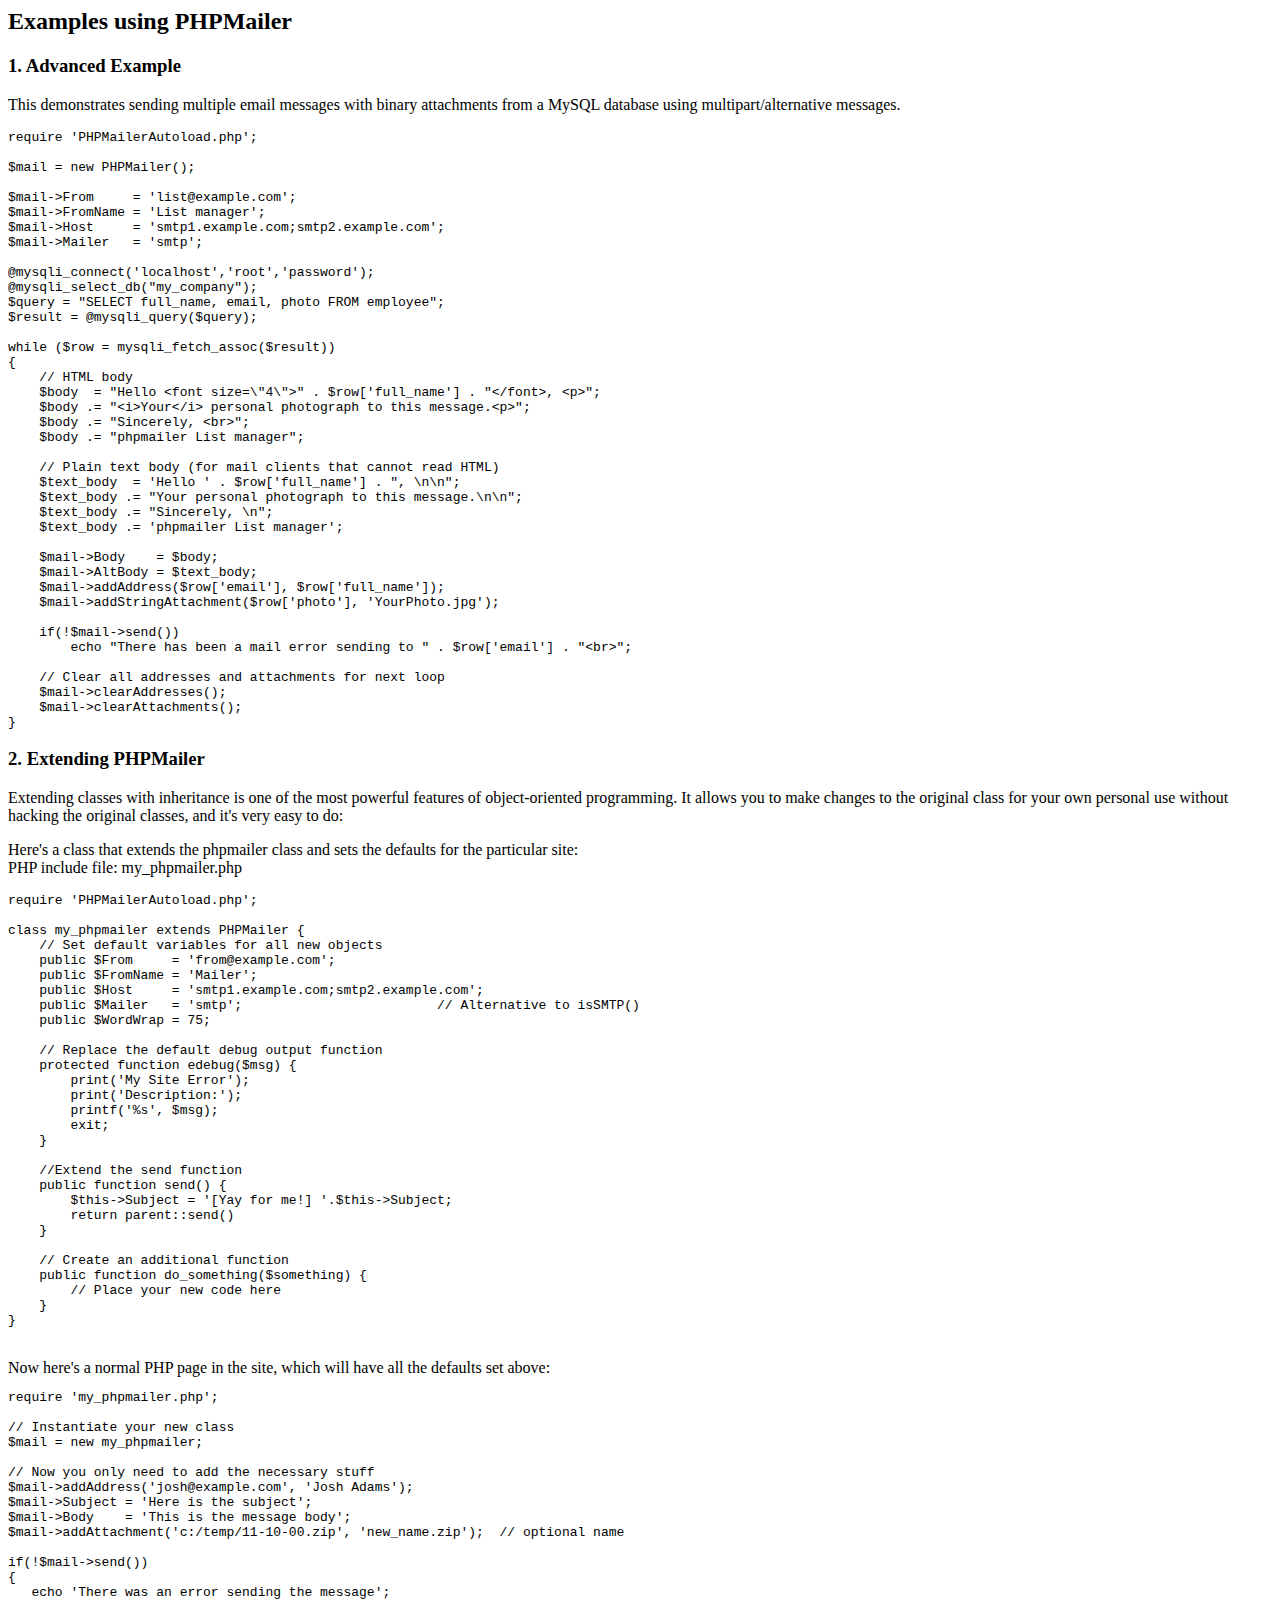
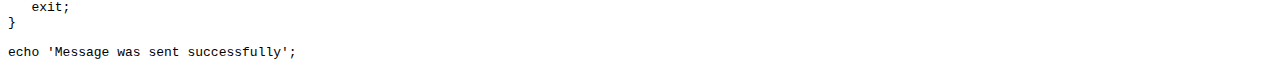
<file: phpmailer/docs/extending.html>
<html>
<head>
<title>Examples using phpmailer</title>
</head>

<body>

<h2>Examples using PHPMailer</h2>

<h3>1. Advanced Example</h3>
<p>

This demonstrates sending multiple email messages with binary attachments
from a MySQL database using multipart/alternative messages.<p>

<pre>
require 'PHPMailerAutoload.php';

$mail = new PHPMailer();

$mail->From     = 'list@example.com';
$mail->FromName = 'List manager';
$mail->Host     = 'smtp1.example.com;smtp2.example.com';
$mail->Mailer   = 'smtp';

@mysqli_connect('localhost','root','password');
@mysqli_select_db("my_company");
$query = "SELECT full_name, email, photo FROM employee";
$result = @mysqli_query($query);

while ($row = mysqli_fetch_assoc($result))
{
    // HTML body
    $body  = "Hello &lt;font size=\"4\"&gt;" . $row['full_name'] . "&lt;/font&gt;, &lt;p&gt;";
    $body .= "&lt;i&gt;Your&lt;/i&gt; personal photograph to this message.&lt;p&gt;";
    $body .= "Sincerely, &lt;br&gt;";
    $body .= "phpmailer List manager";

    // Plain text body (for mail clients that cannot read HTML)
    $text_body  = 'Hello ' . $row['full_name'] . ", \n\n";
    $text_body .= "Your personal photograph to this message.\n\n";
    $text_body .= "Sincerely, \n";
    $text_body .= 'phpmailer List manager';

    $mail->Body    = $body;
    $mail->AltBody = $text_body;
    $mail->addAddress($row['email'], $row['full_name']);
    $mail->addStringAttachment($row['photo'], 'YourPhoto.jpg');

    if(!$mail->send())
        echo "There has been a mail error sending to " . $row['email'] . "&lt;br&gt;";

    // Clear all addresses and attachments for next loop
    $mail->clearAddresses();
    $mail->clearAttachments();
}
</pre>
<p>

<h3>2. Extending PHPMailer</h3>
<p>

Extending classes with inheritance is one of the most
powerful features of object-oriented programming. It allows you to make changes to the
original class for your own personal use without hacking the original
classes, and it's very easy to do:

<p>
Here's a class that extends the phpmailer class and sets the defaults
for the particular site:<br>
PHP include file: my_phpmailer.php
<p>

<pre>
require 'PHPMailerAutoload.php';

class my_phpmailer extends PHPMailer {
    // Set default variables for all new objects
    public $From     = 'from@example.com';
    public $FromName = 'Mailer';
    public $Host     = 'smtp1.example.com;smtp2.example.com';
    public $Mailer   = 'smtp';                         // Alternative to isSMTP()
    public $WordWrap = 75;

    // Replace the default debug output function
    protected function edebug($msg) {
        print('My Site Error');
        print('Description:');
        printf('%s', $msg);
        exit;
    }

    //Extend the send function
    public function send() {
        $this->Subject = '[Yay for me!] '.$this->Subject;
        return parent::send()
    }

    // Create an additional function
    public function do_something($something) {
        // Place your new code here
    }
}
</pre>
<br>
Now here's a normal PHP page in the site, which will have all the defaults set above:<br>

<pre>
require 'my_phpmailer.php';

// Instantiate your new class
$mail = new my_phpmailer;

// Now you only need to add the necessary stuff
$mail->addAddress('josh@example.com', 'Josh Adams');
$mail->Subject = 'Here is the subject';
$mail->Body    = 'This is the message body';
$mail->addAttachment('c:/temp/11-10-00.zip', 'new_name.zip');  // optional name

if(!$mail->send())
{
   echo 'There was an error sending the message';
   exit;
}

echo 'Message was sent successfully';
</pre>
</body>
</html>
</file>
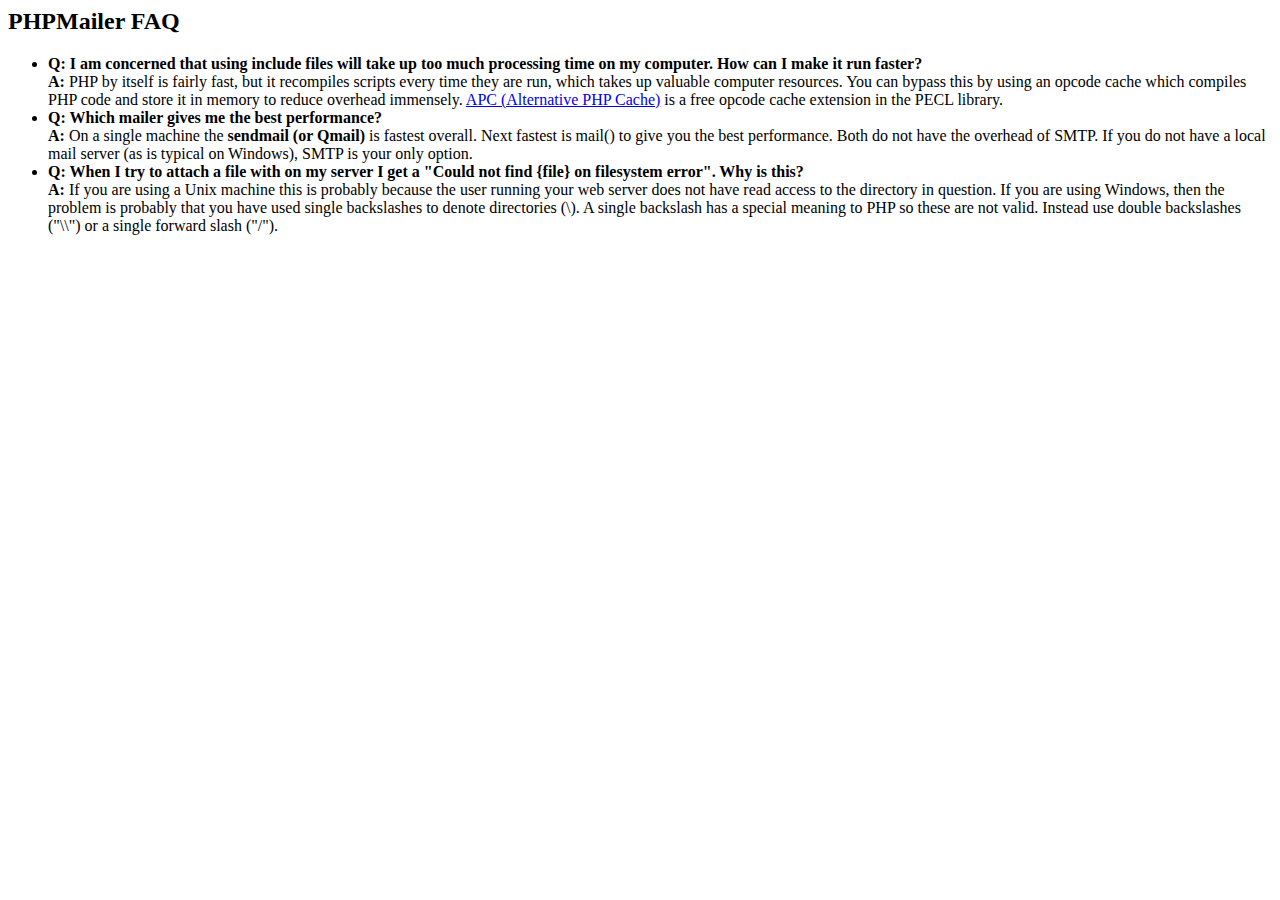
<file: phpmailer/docs/faq.html>
﻿<html>
<head>
<title>PHPMailer FAQ</title>
</head>
<body>
<h2>PHPMailer FAQ</h2>
<ul>
    <li><strong>Q: I am concerned that using include files will take up too much
    processing time on my computer. How can I make it run faster?</strong><br>
    <strong>A:</strong> PHP by itself is fairly fast, but it recompiles scripts every time they are run, which takes up valuable
    computer resources. You can bypass this by using an opcode cache which compiles
    PHP code and store it in memory to reduce overhead immensely. <a href="http://www.php.net/apc/">APC
    (Alternative PHP Cache)</a> is a free opcode cache extension in the PECL library.</li>
    <li><strong>Q: Which mailer gives me the best performance?</strong><br>
    <strong>A:</strong> On a single machine the <strong>sendmail (or Qmail)</strong> is fastest overall.
    Next fastest is mail() to give you the best performance. Both do not have the overhead of SMTP.
    If you do not have a local mail server (as is typical on Windows), SMTP is your only option.</li>
    <li><strong>Q: When I try to attach a file with on my server I get a
    "Could not find {file} on filesystem error". Why is this?</strong><br>
    <strong>A:</strong> If you are using a Unix machine this is probably because the user
    running your web server does not have read access to the directory in question. If you are using Windows,
    then the problem is probably that you have used single backslashes to denote directories (\).
    A single backslash has a special meaning to PHP so these are not
    valid. Instead use double backslashes ("\\") or a single forward
    slash ("/").</li>
</ul>
</body>
</html>
</file>
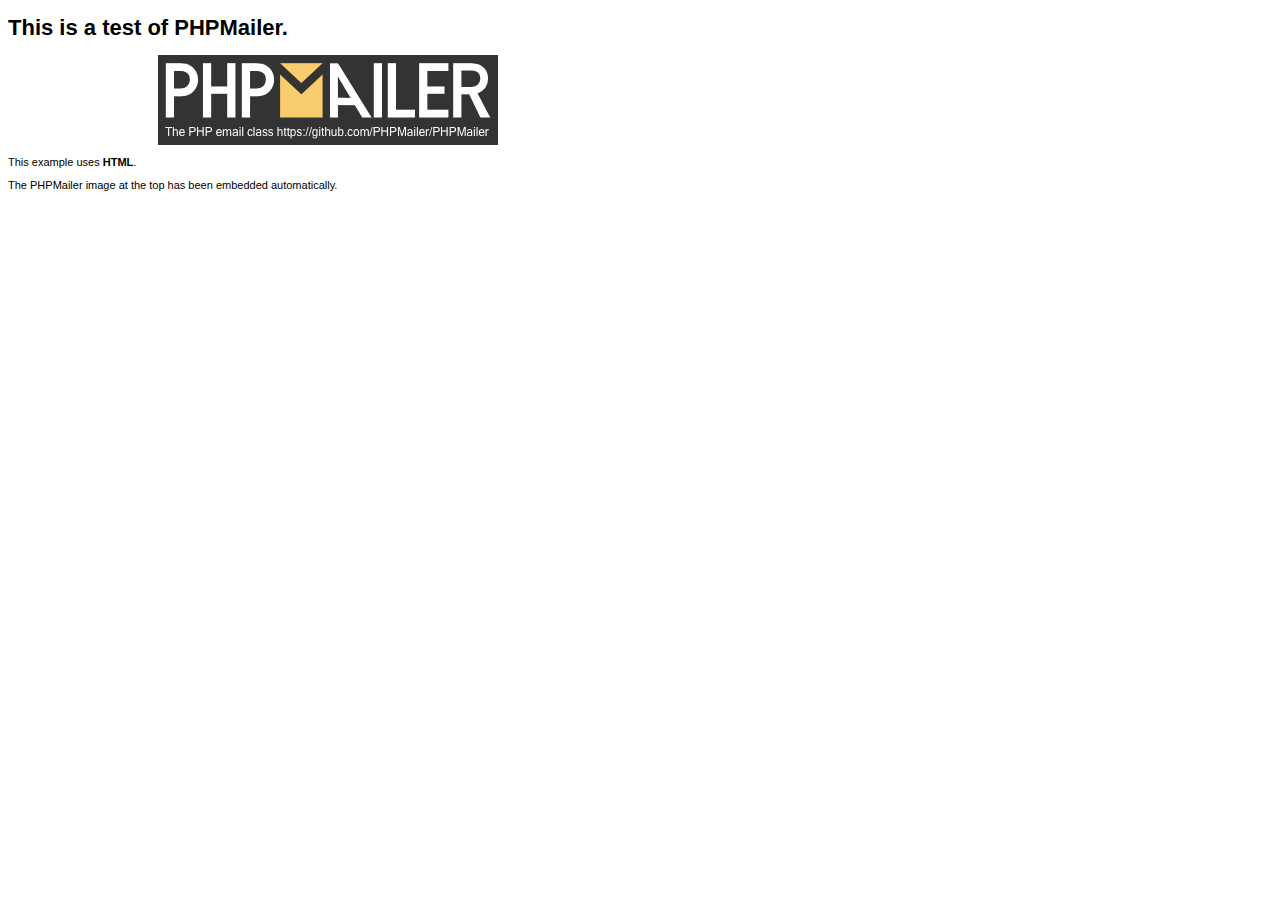
<file: phpmailer/examples/contents.html>
<!DOCTYPE HTML PUBLIC "-//W3C//DTD HTML 4.01 Transitional//EN" "http://www.w3.org/TR/html4/loose.dtd">
<html>
<head>
  <meta http-equiv="Content-Type" content="text/html; charset=utf-8">
  <title>PHPMailer Test</title>
</head>
<body>
  <div style="width: 640px; font-family: Arial, Helvetica, sans-serif; font-size: 11px;">
    <h1>This is a test of PHPMailer.</h1>
    <div align="center">
      <a href="https://github.com/PHPMailer/PHPMailer/"><img src="images/phpmailer.png" height="90" width="340" alt="PHPMailer rocks"></a>
    </div>
    <p>This example uses <strong>HTML</strong>.</p>
    <p>The PHPMailer image at the top has been embedded automatically.</p>
  </div>
</body>
</html>
</file>
<file: assets/icon-fonts/styles.css>
@charset "UTF-8";

@font-face {
  font-family: "712-icon-fonts";
  src:url("fonts/712-icon-fonts.eot");
  src:url("fonts/712-icon-fonts.eot?#iefix") format("embedded-opentype"),
    url("fonts/712-icon-fonts.woff") format("woff"),
    url("fonts/712-icon-fonts.ttf") format("truetype"),
    url("fonts/712-icon-fonts.svg#712-icon-fonts") format("svg");
  font-weight: normal;
  font-style: normal;

}
@media screen and (-webkit-min-device-pixel-ratio:0) {
@font-face {
font-family: '712-icon-fonts';
src: url('fonts/712-icon-fonts.svg#712-icon-fonts') format('svg');

}
}

[data-icon]:before {
  font-family: "712-icon-fonts" !important;
  content: attr(data-icon);
  font-style: normal !important;
  font-weight: normal !important;
  font-variant: normal !important;
  text-transform: none !important;
  speak: none;
  line-height: 1;
  -webkit-font-smoothing: antialiased;
  -moz-osx-font-smoothing: grayscale;
}

[class^="icon-"]:before,
[class*=" icon-"]:before {
  font-family: "712-icon-fonts" !important;
  font-style: normal !important;
  font-weight: normal !important;
  font-variant: normal !important;
  text-transform: none !important;
  speak: none;
  line-height: 1;
  -webkit-font-smoothing: antialiased;
  -moz-osx-font-smoothing: grayscale;
}

.icon-armchair-chair-streamline:before {
  content: "a";
}
.icon-arrow-streamline-target:before {
  content: "b";
}
.icon-backpack-streamline-trekking:before {
  content: "c";
}
.icon-bag-shopping-streamline:before {
  content: "d";
}
.icon-barbecue-eat-food-streamline:before {
  content: "e";
}
.icon-barista-coffee-espresso-streamline:before {
  content: "f";
}
.icon-bomb-bug:before {
  content: "g";
}
.icon-book-dowload-streamline:before {
  content: "h";
}
.icon-book-read-streamline:before {
  content: "i";
}
.icon-browser-streamline-window:before {
  content: "j";
}
.icon-brush-paint-streamline:before {
  content: "k";
}
.icon-bubble-comment-streamline-talk:before {
  content: "l";
}
.icon-bubble-love-streamline-talk:before {
  content: "m";
}
.icon-caddie-shop-shopping-streamline:before {
  content: "n";
}
.icon-caddie-shopping-streamline:before {
  content: "o";
}
.icon-camera-photo-polaroid-streamline:before {
  content: "p";
}
.icon-camera-photo-streamline:before {
  content: "q";
}
.icon-camera-streamline-video:before {
  content: "r";
}
.icon-chaplin-hat-movie-streamline:before {
  content: "s";
}
.icon-chef-food-restaurant-streamline:before {
  content: "t";
}
.icon-clock-streamline-time:before {
  content: "u";
}
.icon-cocktail-mojito-streamline:before {
  content: "v";
}
.icon-coffee-streamline:before {
  content: "w";
}
.icon-computer-imac:before {
  content: "x";
}
.icon-computer-imac-2:before {
  content: "y";
}
.icon-computer-macintosh-vintage:before {
  content: "z";
}
.icon-computer-network-streamline:before {
  content: "A";
}
.icon-computer-streamline:before {
  content: "B";
}
.icon-cook-pan-pot-streamline:before {
  content: "C";
}
.icon-crop-streamline:before {
  content: "D";
}
.icon-crown-king-streamline:before {
  content: "E";
}
.icon-danger-death-delete-destroy-skull-stream:before {
  content: "F";
}
.icon-dashboard-speed-streamline:before {
  content: "G";
}
.icon-database-streamline:before {
  content: "H";
}
.icon-delete-garbage-streamline:before {
  content: "I";
}
.icon-design-graphic-tablet-streamline-tablet:before {
  content: "J";
}
.icon-design-pencil-rule-streamline:before {
  content: "K";
}
.icon-diving-leisure-sea-sport-streamline:before {
  content: "L";
}
.icon-drug-medecine-streamline-syringue:before {
  content: "M";
}
.icon-earth-globe-streamline:before {
  content: "N";
}
.icon-eat-food-fork-knife-streamline:before {
  content: "O";
}
.icon-eat-food-hotdog-streamline:before {
  content: "P";
}
.icon-edit-modify-streamline:before {
  content: "Q";
}
.icon-email-mail-streamline:before {
  content: "R";
}
.icon-envellope-mail-streamline:before {
  content: "S";
}
.icon-eye-dropper-streamline:before {
  content: "T";
}
.icon-factory-lift-streamline-warehouse:before {
  content: "U";
}
.icon-first-aid-medecine-shield-streamline:before {
  content: "V";
}
.icon-food-ice-cream-streamline:before {
  content: "W";
}
.icon-frame-picture-streamline:before {
  content: "X";
}
.icon-grid-lines-streamline:before {
  content: "Y";
}
.icon-handle-streamline-vector:before {
  content: "Z";
}
.icon-happy-smiley-streamline:before {
  content: "0";
}
.icon-headset-sound-streamline:before {
  content: "1";
}
.icon-home-house-streamline:before {
  content: "2";
}
.icon-ibook-laptop:before {
  content: "3";
}
.icon-ink-pen-streamline:before {
  content: "4";
}
.icon-ipad-streamline:before {
  content: "5";
}
.icon-iphone-streamline:before {
  content: "6";
}
.icon-ipod-mini-music-streamline:before {
  content: "7";
}
.icon-ipod-music-streamline:before {
  content: "8";
}
.icon-ipod-streamline:before {
  content: "9";
}
.icon-japan-streamline-tea:before {
  content: "!";
}
.icon-laptop-macbook-streamline:before {
  content: "\"";
}
.icon-like-love-streamline:before {
  content: "#";
}
.icon-link-streamline:before {
  content: "$";
}
.icon-lock-locker-streamline:before {
  content: "%";
}
.icon-locker-streamline-unlock:before {
  content: "&";
}
.icon-macintosh:before {
  content: "'";
}
.icon-magic-magic-wand-streamline:before {
  content: "(";
}
.icon-magnet-streamline:before {
  content: ")";
}
.icon-man-people-streamline-user:before {
  content: "*";
}
.icon-map-pin-streamline:before {
  content: "+";
}
.icon-map-streamline-user:before {
  content: ",";
}
.icon-micro-record-streamline:before {
  content: "-";
}
.icon-monocle-mustache-streamline:before {
  content: ".";
}
.icon-music-note-streamline:before {
  content: "/";
}
.icon-music-speaker-streamline:before {
  content: ":";
}
.icon-notebook-streamline:before {
  content: ";";
}
.icon-paint-bucket-streamline:before {
  content: "<";
}
.icon-painting-pallet-streamline:before {
  content: "=";
}
.icon-painting-roll-streamline:before {
  content: ">";
}
.icon-pen-streamline:before {
  content: "?";
}
.icon-pen-streamline-1:before {
  content: "@";
}
.icon-pen-streamline-2:before {
  content: "[";
}
.icon-pen-streamline-3:before {
  content: "]";
}
.icon-photo-pictures-streamline:before {
  content: "^";
}
.icon-picture-streamline:before {
  content: "_";
}
.icon-picture-streamline-1:before {
  content: "`";
}
.icon-receipt-shopping-streamline:before {
  content: "{";
}
.icon-remote-control-streamline:before {
  content: "|";
}
.icon-settings-streamline:before {
  content: "}";
}
.icon-settings-streamline-1:before {
  content: "~";
}
.icon-settings-streamline-2:before {
  content: "\";
}
.icon-shoes-snickers-streamline:before {
  content: "\e000";
}
.icon-speech-streamline-talk-user:before {
  content: "\e001";
}
.icon-stamp-streamline:before {
  content: "\e002";
}
.icon-streamline-suitcase-travel:before {
  content: "\e003";
}
.icon-streamline-sync:before {
  content: "\e004";
}
.icon-streamline-umbrella-weather:before {
  content: "\e005";
}
.icon-banknote:before {
  content: "\e094";
}
.icon-bubble-4:before {
  content: "\e095";
}
.icon-bulb:before {
  content: "\e096";
}
.icon-calendar-1:before {
  content: "\e097";
}
.icon-camera-1:before {
  content: "\e098";
}
.icon-clip:before {
  content: "\e099";
}
.icon-clock-1:before {
  content: "\e09a";
}
.icon-cloud-1:before {
  content: "\e09b";
}
.icon-cup:before {
  content: "\e09c";
}
.icon-data:before {
  content: "\e09d";
}
.icon-diamond-1:before {
  content: "\e09e";
}
.icon-display:before {
  content: "\e09f";
}
.icon-eye:before {
  content: "\e0a0";
}
.icon-fire:before {
  content: "\e0a1";
}
.icon-food:before {
  content: "\e0a2";
}
.icon-heart-1:before {
  content: "\e0a3";
}
.icon-key:before {
  content: "\e0a4";
}
.icon-lab-1:before {
  content: "\e0a5";
}
.icon-like:before {
  content: "\e0a6";
}
.icon-location:before {
  content: "\e0a7";
}
.icon-lock-1:before {
  content: "\e0a8";
}
.icon-mail:before {
  content: "\e0a9";
}
.icon-megaphone:before {
  content: "\e0aa";
}
.icon-music:before {
  content: "\e0ab";
}
.icon-news:before {
  content: "\e0ac";
}
.icon-note:before {
  content: "\e0ad";
}
.icon-paperplane:before {
  content: "\e0ae";
}
.icon-params:before {
  content: "\e0af";
}
.icon-pen:before {
  content: "\e0b0";
}
.icon-phone-1:before {
  content: "\e0b1";
}
.icon-photo:before {
  content: "\e0b2";
}
.icon-search:before {
  content: "\e0b3";
}
.icon-settings-1:before {
  content: "\e0b4";
}
.icon-shop:before {
  content: "\e0b5";
}
.icon-sound:before {
  content: "\e0b6";
}
.icon-stack:before {
  content: "\e0b7";
}
.icon-star-1:before {
  content: "\e0b8";
}
.icon-study:before {
  content: "\e0b9";
}
.icon-t-shirt:before {
  content: "\e0ba";
}
.icon-tag-1:before {
  content: "\e0bb";
}
.icon-trash-1:before {
  content: "\e0bc";
}
.icon-truck:before {
  content: "\e0bd";
}
.icon-tv:before {
  content: "\e0be";
}
.icon-user-1:before {
  content: "\e0bf";
}
.icon-vallet:before {
  content: "\e0c0";
}
.icon-video:before {
  content: "\e0c1";
}
.icon-vynil:before {
  content: "\e0c2";
}
.icon-world:before {
  content: "\e0c3";
}
.icon-bag-1:before {
  content: "\e0c4";
}
.icon-bicycle:before {
  content: "\e0c5";
}
.icon-bicycle-vintage:before {
  content: "\e0c6";
}
.icon-browser-empty:before {
  content: "\e0c7";
}
.icon-browser-full:before {
  content: "\e0c8";
}
.icon-bubble-1-1:before {
  content: "\e0c9";
}
.icon-bubble-2-1:before {
  content: "\e0ca";
}
.icon-bubble-3-1:before {
  content: "\e0cb";
}
.icon-camera-2:before {
  content: "\e0cc";
}
.icon-clap-board:before {
  content: "\e0cd";
}
.icon-clipboard-1:before {
  content: "\e0ce";
}
.icon-clock-2:before {
  content: "\e0cf";
}
.icon-cloudy:before {
  content: "\e0d0";
}
.icon-envelope-1:before {
  content: "\e0d1";
}
.icon-file-ai:before {
  content: "\e0d2";
}
.icon-file-jpg:before {
  content: "\e0d3";
}
.icon-file-png:before {
  content: "\e0d4";
}
.icon-file-psd:before {
  content: "\e0d5";
}
.icon-file-text:before {
  content: "\e0d6";
}
.icon-graph-1:before {
  content: "\e0d7";
}
.icon-heart-2:before {
  content: "\e0d8";
}
.icon-hierarchy:before {
  content: "\e0d9";
}
.icon-hierarchy-2:before {
  content: "\e0da";
}
.icon-imac:before {
  content: "\e0db";
}
.icon-iphone:before {
  content: "\e0dc";
}
.icon-keyboard:before {
  content: "\e0dd";
}
.icon-laptop-1:before {
  content: "\e0de";
}
.icon-line:before {
  content: "\e0df";
}
.icon-list-1:before {
  content: "\e0e0";
}
.icon-list-thumbnails:before {
  content: "\e0e1";
}
.icon-lock-2:before {
  content: "\e0e2";
}
.icon-magnifier:before {
  content: "\e0e3";
}
.icon-map-1:before {
  content: "\e0e4";
}
.icon-map-pin:before {
  content: "\e0e5";
}
.icon-moon:before {
  content: "\e0e6";
}
.icon-mouse:before {
  content: "\e0e7";
}
.icon-pencil-ruler:before {
  content: "\e0e8";
}
.icon-picture-1:before {
  content: "\e0e9";
}
.icon-rain:before {
  content: "\e0ea";
}
.icon-ribbon:before {
  content: "\e0eb";
}
.icon-shoe:before {
  content: "\e0ec";
}
.icon-speaker-1:before {
  content: "\e0ed";
}
.icon-speaker-off:before {
  content: "\e0ee";
}
.icon-sun-1:before {
  content: "\e0ef";
}
.icon-tape:before {
  content: "\e0f0";
}
.icon-target:before {
  content: "\e0f1";
}
.icon-unlock:before {
  content: "\e0f2";
}
.icon-cloud-2:before {
  content: "\e0f3";
}
.icon-ipad-1:before {
  content: "\e0f4";
}
.icon-pencil-1:before {
  content: "\e0f5";
}
.icon-check:before {
  content: "\e006";
}
.icon-cancel:before {
  content: "\e007";
}
.icon-blogger:before {
  content: "\e008";
}
.icon-bnter:before {
  content: "\e009";
}
.icon-brightkite:before {
  content: "\e00a";
}
.icon-cinch:before {
  content: "\e00b";
}
.icon-cloudapp:before {
  content: "\e00c";
}
.icon-coroflot:before {
  content: "\e00d";
}
.icon-creative-commons:before {
  content: "\e00e";
}
.icon-dailybooth:before {
  content: "\e00f";
}
.icon-delicious:before {
  content: "\e010";
}
.icon-designbump:before {
  content: "\e011";
}
.icon-designfloat:before {
  content: "\e012";
}
.icon-digg:before {
  content: "\e013";
}
.icon-digg-alt:before {
  content: "\e014";
}
.icon-diigo:before {
  content: "\e015";
}
.icon-dribbble:before {
  content: "\e016";
}
.icon-dropbox:before {
  content: "\e017";
}
.icon-drupal:before {
  content: "\e018";
}
.icon-dzone:before {
  content: "\e019";
}
.icon-ebay:before {
  content: "\e01a";
}
.icon-ember:before {
  content: "\e01b";
}
.icon-etsy:before {
  content: "\e01c";
}
.icon-evernote:before {
  content: "\e01d";
}
.icon-facebook-places:before {
  content: "\e01e";
}
.icon-facto:before {
  content: "\e01f";
}
.icon-feedburner:before {
  content: "\e020";
}
.icon-flickr:before {
  content: "\e021";
}
.icon-folkd:before {
  content: "\e022";
}
.icon-formspring:before {
  content: "\e023";
}
.icon-forrst:before {
  content: "\e024";
}
.icon-foursquare:before {
  content: "\e025";
}
.icon-friendfeed:before {
  content: "\e026";
}
.icon-friendster:before {
  content: "\e027";
}
.icon-gdgt:before {
  content: "\e028";
}
.icon-goodreads:before {
  content: "\e029";
}
.icon-google:before {
  content: "\e02a";
}
.icon-google-buzz:before {
  content: "\e02b";
}
.icon-google-talk:before {
  content: "\e02c";
}
.icon-gowalla:before {
  content: "\e02d";
}
.icon-gowalla-alt:before {
  content: "\e02e";
}
.icon-grooveshark:before {
  content: "\e02f";
}
.icon-hacker-news:before {
  content: "\e030";
}
.icon-hi5:before {
  content: "\e031";
}
.icon-hype-machine:before {
  content: "\e032";
}
.icon-hyves:before {
  content: "\e033";
}
.icon-instapaper:before {
  content: "\e034";
}
.icon-itunes:before {
  content: "\e035";
}
.icon-kik:before {
  content: "\e036";
}
.icon-krop:before {
  content: "\e037";
}
.icon-last:before {
  content: "\e038";
}
.icon-linkedin:before {
  content: "\e039";
}
.icon-linkedin-alt:before {
  content: "\e03a";
}
.icon-livejournal:before {
  content: "\e03b";
}
.icon-lovedsgn:before {
  content: "\e03c";
}
.icon-meetup:before {
  content: "\e03d";
}
.icon-metacafe:before {
  content: "\e03e";
}
.icon-mixx:before {
  content: "\e03f";
}
.icon-mixx-alt:before {
  content: "\e040";
}
.icon-mobileme:before {
  content: "\e041";
}
.icon-msn-messenger:before {
  content: "\e042";
}
.icon-myspace:before {
  content: "\e043";
}
.icon-myspace-alt:before {
  content: "\e044";
}
.icon-newsvine:before {
  content: "\e045";
}
.icon-official:before {
  content: "\e046";
}
.icon-openid:before {
  content: "\e047";
}
.icon-orkut:before {
  content: "\e048";
}
.icon-pandora:before {
  content: "\e049";
}
.icon-photobucket:before {
  content: "\e04a";
}
.icon-picasa:before {
  content: "\e04b";
}
.icon-picassa:before {
  content: "\e04c";
}
.icon-pinboard:before {
  content: "\e04d";
}
.icon-ping:before {
  content: "\e04e";
}
.icon-pingchat:before {
  content: "\e04f";
}
.icon-playstation:before {
  content: "\e050";
}
.icon-plixi:before {
  content: "\e051";
}
.icon-plurk:before {
  content: "\e052";
}
.icon-podcast:before {
  content: "\e053";
}
.icon-posterous:before {
  content: "\e054";
}
.icon-quora:before {
  content: "\e055";
}
.icon-rdio:before {
  content: "\e056";
}
.icon-readernaut:before {
  content: "\e057";
}
.icon-reddit:before {
  content: "\e058";
}
.icon-retweet:before {
  content: "\e059";
}
.icon-robo:before {
  content: "\e05a";
}
.icon-rss:before {
  content: "\e05b";
}
.icon-scribd:before {
  content: "\e05c";
}
.icon-sharethis:before {
  content: "\e05d";
}
.icon-simplenote:before {
  content: "\e05e";
}
.icon-skype:before {
  content: "\e05f";
}
.icon-smugmug:before {
  content: "\e060";
}
.icon-soundcloud:before {
  content: "\e061";
}
.icon-spotify:before {
  content: "\e062";
}
.icon-squarespace:before {
  content: "\e063";
}
.icon-squidoo:before {
  content: "\e064";
}
.icon-steam:before {
  content: "\e065";
}
.icon-stumbleupon:before {
  content: "\e066";
}
.icon-technorati:before {
  content: "\e067";
}
.icon-threewords:before {
  content: "\e068";
}
.icon-tribe:before {
  content: "\e069";
}
.icon-tripit:before {
  content: "\e06a";
}
.icon-twitter-alt:before {
  content: "\e06b";
}
.icon-vcard:before {
  content: "\e06c";
}
.icon-viddler:before {
  content: "\e06d";
}
.icon-vimeo:before {
  content: "\e06e";
}
.icon-virb:before {
  content: "\e06f";
}
.icon-w3:before {
  content: "\e070";
}
.icon-whatsapp:before {
  content: "\e071";
}
.icon-wikipedia:before {
  content: "\e072";
}
.icon-windows:before {
  content: "\e073";
}
.icon-wists:before {
  content: "\e074";
}
.icon-wordpress:before {
  content: "\e075";
}
.icon-yahoo:before {
  content: "\e076";
}
.icon-yahoo-buzz:before {
  content: "\e077";
}
.icon-yahoo-messenger:before {
  content: "\e078";
}
.icon-yelp:before {
  content: "\e079";
}
.icon-youtube:before {
  content: "\e07a";
}
.icon-youtube-alt:before {
  content: "\e07b";
}
.icon-zerply:before {
  content: "\e07c";
}
.icon-zootool:before {
  content: "\e07d";
}
.icon-zynga:before {
  content: "\e07e";
}
.icon-aim:before {
  content: "\e07f";
}
.icon-aim-alt:before {
  content: "\e080";
}
.icon-amazon:before {
  content: "\e081";
}
.icon-app-store:before {
  content: "\e082";
}
.icon-apple:before {
  content: "\e083";
}
.icon-arto:before {
  content: "\e084";
}
.icon-aws:before {
  content: "\e085";
}
.icon-baidu:before {
  content: "\e086";
}
.icon-basecamp:before {
  content: "\e087";
}
.icon-bebo:before {
  content: "\e088";
}
.icon-behance:before {
  content: "\e089";
}
.icon-bing:before {
  content: "\e08a";
}
.icon-blip:before {
  content: "\e08b";
}
.icon-designmoo:before {
  content: "\e08c";
}
.icon-deviantart:before {
  content: "\e08d";
}
.icon-facebook:before {
  content: "\e08e";
}
.icon-facebook-alt:before {
  content: "\e08f";
}
.icon-github:before {
  content: "\e090";
}
.icon-github-alt:before {
  content: "\e091";
}
.icon-icq:before {
  content: "\e092";
}
.icon-identi:before {
  content: "\e093";
}
.icon-ming:before {
  content: "\e0f6";
}
.icon-mister-wong:before {
  content: "\e0f7";
}
.icon-path:before {
  content: "\e0f8";
}
.icon-paypal:before {
  content: "\e0f9";
}
.icon-qik:before {
  content: "\e0fa";
}
.icon-quik:before {
  content: "\e0fb";
}
.icon-slashdot:before {
  content: "\e0fc";
}
.icon-slideshare:before {
  content: "\e0fd";
}
.icon-tumblr:before {
  content: "\e0fe";
}
.icon-twitter:before {
  content: "\e0ff";
}
.icon-wordpress-alt:before {
  content: "\e100";
}
.icon-xing:before {
  content: "\e101";
}
.icon-fontawesome-webfont:before {
  content: "\e102";
}
.icon-fontawesome-webfont-1:before {
  content: "\e103";
}
.icon-fontawesome-webfont-2:before {
  content: "\e104";
}
.icon-fontawesome-webfont-3:before {
  content: "\e105";
}
.icon-fontawesome-webfont-4:before {
  content: "\e106";
}
.icon-fontawesome-webfont-5:before {
  content: "\e107";
}
.icon-fontawesome-webfont-6:before {
  content: "\e108";
}
.icon-fontawesome-webfont-7:before {
  content: "\e109";
}
.icon-fontawesome-webfont-8:before {
  content: "\e10a";
}
.icon-fontawesome-webfont-9:before {
  content: "\e10b";
}
.icon-fontawesome-webfont-10:before {
  content: "\e10c";
}
.icon-fontawesome-webfont-11:before {
  content: "\e10d";
}
.icon-fontawesome-webfont-12:before {
  content: "\e10e";
}
.icon-fontawesome-webfont-13:before {
  content: "\e10f";
}
.icon-fontawesome-webfont-14:before {
  content: "\e110";
}
.icon-fontawesome-webfont-15:before {
  content: "\e111";
}
.icon-fontawesome-webfont-16:before {
  content: "\e112";
}
.icon-fontawesome-webfont-17:before {
  content: "\e113";
}
.icon-fontawesome-webfont-18:before {
  content: "\e114";
}
.icon-fontawesome-webfont-19:before {
  content: "\e115";
}
.icon-fontawesome-webfont-20:before {
  content: "\e116";
}
.icon-fontawesome-webfont-21:before {
  content: "\e117";
}
.icon-fontawesome-webfont-22:before {
  content: "\e118";
}
.icon-fontawesome-webfont-23:before {
  content: "\e119";
}
.icon-fontawesome-webfont-24:before {
  content: "\e11a";
}
.icon-fontawesome-webfont-25:before {
  content: "\e11b";
}
.icon-fontawesome-webfont-26:before {
  content: "\e11c";
}
.icon-fontawesome-webfont-27:before {
  content: "\e11d";
}
.icon-fontawesome-webfont-28:before {
  content: "\e11e";
}
.icon-fontawesome-webfont-29:before {
  content: "\e11f";
}
.icon-fontawesome-webfont-30:before {
  content: "\e120";
}
.icon-fontawesome-webfont-31:before {
  content: "\e121";
}
.icon-fontawesome-webfont-32:before {
  content: "\e122";
}
.icon-fontawesome-webfont-33:before {
  content: "\e123";
}
.icon-fontawesome-webfont-34:before {
  content: "\e124";
}
.icon-fontawesome-webfont-35:before {
  content: "\e125";
}
.icon-fontawesome-webfont-36:before {
  content: "\e126";
}
.icon-fontawesome-webfont-37:before {
  content: "\e127";
}
.icon-fontawesome-webfont-38:before {
  content: "\e128";
}
.icon-fontawesome-webfont-39:before {
  content: "\e129";
}
.icon-fontawesome-webfont-40:before {
  content: "\e12a";
}
.icon-fontawesome-webfont-41:before {
  content: "\e12b";
}
.icon-fontawesome-webfont-42:before {
  content: "\e12c";
}
.icon-fontawesome-webfont-43:before {
  content: "\e12d";
}
.icon-fontawesome-webfont-44:before {
  content: "\e12e";
}
.icon-fontawesome-webfont-45:before {
  content: "\e12f";
}
.icon-fontawesome-webfont-46:before {
  content: "\e130";
}
.icon-fontawesome-webfont-47:before {
  content: "\e131";
}
.icon-fontawesome-webfont-48:before {
  content: "\e132";
}
.icon-fontawesome-webfont-49:before {
  content: "\e133";
}
.icon-fontawesome-webfont-50:before {
  content: "\e134";
}
.icon-fontawesome-webfont-51:before {
  content: "\e135";
}
.icon-fontawesome-webfont-52:before {
  content: "\e136";
}
.icon-fontawesome-webfont-53:before {
  content: "\e137";
}
.icon-fontawesome-webfont-54:before {
  content: "\e138";
}
.icon-fontawesome-webfont-55:before {
  content: "\e139";
}
.icon-fontawesome-webfont-56:before {
  content: "\e13a";
}
.icon-fontawesome-webfont-57:before {
  content: "\e13b";
}
.icon-fontawesome-webfont-58:before {
  content: "\e13c";
}
.icon-fontawesome-webfont-59:before {
  content: "\e13d";
}
.icon-fontawesome-webfont-60:before {
  content: "\e13e";
}
.icon-fontawesome-webfont-61:before {
  content: "\e13f";
}
.icon-fontawesome-webfont-62:before {
  content: "\e140";
}
.icon-fontawesome-webfont-63:before {
  content: "\e141";
}
.icon-fontawesome-webfont-64:before {
  content: "\e142";
}
.icon-fontawesome-webfont-65:before {
  content: "\e143";
}
.icon-fontawesome-webfont-66:before {
  content: "\e144";
}
.icon-fontawesome-webfont-67:before {
  content: "\e145";
}
.icon-fontawesome-webfont-68:before {
  content: "\e146";
}
.icon-fontawesome-webfont-69:before {
  content: "\e147";
}
.icon-fontawesome-webfont-70:before {
  content: "\e148";
}
.icon-fontawesome-webfont-71:before {
  content: "\e149";
}
.icon-fontawesome-webfont-72:before {
  content: "\e14a";
}
.icon-fontawesome-webfont-73:before {
  content: "\e14b";
}
.icon-fontawesome-webfont-74:before {
  content: "\e14c";
}
.icon-fontawesome-webfont-75:before {
  content: "\e14d";
}
.icon-fontawesome-webfont-76:before {
  content: "\e14e";
}
.icon-fontawesome-webfont-77:before {
  content: "\e14f";
}
.icon-fontawesome-webfont-78:before {
  content: "\e150";
}
.icon-fontawesome-webfont-79:before {
  content: "\e151";
}
.icon-fontawesome-webfont-80:before {
  content: "\e152";
}
.icon-fontawesome-webfont-81:before {
  content: "\e153";
}
.icon-fontawesome-webfont-82:before {
  content: "\e154";
}
.icon-fontawesome-webfont-83:before {
  content: "\e155";
}
.icon-fontawesome-webfont-84:before {
  content: "\e156";
}
.icon-fontawesome-webfont-85:before {
  content: "\e157";
}
.icon-fontawesome-webfont-86:before {
  content: "\e158";
}
.icon-fontawesome-webfont-87:before {
  content: "\e159";
}
.icon-fontawesome-webfont-88:before {
  content: "\e15a";
}
.icon-fontawesome-webfont-89:before {
  content: "\e15b";
}
.icon-fontawesome-webfont-90:before {
  content: "\e15c";
}
.icon-fontawesome-webfont-91:before {
  content: "\e15d";
}
.icon-fontawesome-webfont-92:before {
  content: "\e15e";
}
.icon-fontawesome-webfont-93:before {
  content: "\e15f";
}
.icon-fontawesome-webfont-94:before {
  content: "\e160";
}
.icon-fontawesome-webfont-95:before {
  content: "\e161";
}
.icon-fontawesome-webfont-96:before {
  content: "\e162";
}
.icon-fontawesome-webfont-97:before {
  content: "\e163";
}
.icon-fontawesome-webfont-98:before {
  content: "\e164";
}
.icon-fontawesome-webfont-99:before {
  content: "\e165";
}
.icon-fontawesome-webfont-100:before {
  content: "\e166";
}
.icon-fontawesome-webfont-101:before {
  content: "\e167";
}
.icon-fontawesome-webfont-102:before {
  content: "\e168";
}
.icon-fontawesome-webfont-103:before {
  content: "\e169";
}
.icon-fontawesome-webfont-104:before {
  content: "\e16a";
}
.icon-fontawesome-webfont-105:before {
  content: "\e16b";
}
.icon-fontawesome-webfont-106:before {
  content: "\e16c";
}
.icon-fontawesome-webfont-107:before {
  content: "\e16d";
}
.icon-fontawesome-webfont-108:before {
  content: "\e16e";
}
.icon-fontawesome-webfont-109:before {
  content: "\e16f";
}
.icon-fontawesome-webfont-110:before {
  content: "\e170";
}
.icon-fontawesome-webfont-111:before {
  content: "\e171";
}
.icon-fontawesome-webfont-112:before {
  content: "\e172";
}
.icon-fontawesome-webfont-113:before {
  content: "\e173";
}
.icon-fontawesome-webfont-114:before {
  content: "\e174";
}
.icon-fontawesome-webfont-115:before {
  content: "\e175";
}
.icon-fontawesome-webfont-116:before {
  content: "\e176";
}
.icon-fontawesome-webfont-117:before {
  content: "\e177";
}
.icon-fontawesome-webfont-118:before {
  content: "\e178";
}
.icon-fontawesome-webfont-119:before {
  content: "\e179";
}
.icon-fontawesome-webfont-120:before {
  content: "\e17a";
}
.icon-fontawesome-webfont-121:before {
  content: "\e17b";
}
.icon-fontawesome-webfont-122:before {
  content: "\e17c";
}
.icon-fontawesome-webfont-123:before {
  content: "\e17d";
}
.icon-fontawesome-webfont-124:before {
  content: "\e17e";
}
.icon-fontawesome-webfont-125:before {
  content: "\e17f";
}
.icon-fontawesome-webfont-126:before {
  content: "\e180";
}
.icon-fontawesome-webfont-127:before {
  content: "\e181";
}
.icon-fontawesome-webfont-128:before {
  content: "\e182";
}
.icon-fontawesome-webfont-129:before {
  content: "\e183";
}
.icon-fontawesome-webfont-130:before {
  content: "\e184";
}
.icon-fontawesome-webfont-131:before {
  content: "\e185";
}
.icon-fontawesome-webfont-132:before {
  content: "\e186";
}
.icon-fontawesome-webfont-133:before {
  content: "\e187";
}
.icon-fontawesome-webfont-134:before {
  content: "\e188";
}
.icon-fontawesome-webfont-135:before {
  content: "\e189";
}
.icon-fontawesome-webfont-136:before {
  content: "\e18a";
}
.icon-fontawesome-webfont-137:before {
  content: "\e18b";
}
.icon-fontawesome-webfont-138:before {
  content: "\e18c";
}
.icon-fontawesome-webfont-139:before {
  content: "\e18d";
}
.icon-fontawesome-webfont-140:before {
  content: "\e18e";
}
.icon-fontawesome-webfont-141:before {
  content: "\e18f";
}
.icon-fontawesome-webfont-142:before {
  content: "\e190";
}
.icon-fontawesome-webfont-143:before {
  content: "\e191";
}
.icon-fontawesome-webfont-144:before {
  content: "\e192";
}
.icon-fontawesome-webfont-145:before {
  content: "\e193";
}
.icon-fontawesome-webfont-146:before {
  content: "\e194";
}
.icon-fontawesome-webfont-147:before {
  content: "\e195";
}
.icon-fontawesome-webfont-148:before {
  content: "\e196";
}
.icon-fontawesome-webfont-149:before {
  content: "\e197";
}
.icon-fontawesome-webfont-150:before {
  content: "\e198";
}
.icon-fontawesome-webfont-151:before {
  content: "\e199";
}
.icon-fontawesome-webfont-152:before {
  content: "\e19a";
}
.icon-fontawesome-webfont-153:before {
  content: "\e19b";
}
.icon-fontawesome-webfont-154:before {
  content: "\e19c";
}
.icon-fontawesome-webfont-155:before {
  content: "\e19d";
}
.icon-fontawesome-webfont-156:before {
  content: "\e19e";
}
.icon-fontawesome-webfont-157:before {
  content: "\e19f";
}
.icon-fontawesome-webfont-158:before {
  content: "\e1a0";
}
.icon-fontawesome-webfont-159:before {
  content: "\e1a1";
}
.icon-fontawesome-webfont-160:before {
  content: "\e1a2";
}
.icon-fontawesome-webfont-161:before {
  content: "\e1a3";
}
.icon-fontawesome-webfont-162:before {
  content: "\e1a4";
}
.icon-fontawesome-webfont-163:before {
  content: "\e1a5";
}
.icon-fontawesome-webfont-164:before {
  content: "\e1a6";
}
.icon-fontawesome-webfont-165:before {
  content: "\e1a7";
}
.icon-fontawesome-webfont-166:before {
  content: "\e1a8";
}
.icon-fontawesome-webfont-167:before {
  content: "\e1a9";
}
.icon-fontawesome-webfont-168:before {
  content: "\e1aa";
}
.icon-fontawesome-webfont-169:before {
  content: "\e1ab";
}
.icon-fontawesome-webfont-170:before {
  content: "\e1ac";
}
.icon-fontawesome-webfont-171:before {
  content: "\e1ad";
}
.icon-fontawesome-webfont-172:before {
  content: "\e1ae";
}
.icon-fontawesome-webfont-173:before {
  content: "\e1af";
}
.icon-fontawesome-webfont-174:before {
  content: "\e1b0";
}
.icon-fontawesome-webfont-175:before {
  content: "\e1b1";
}
.icon-fontawesome-webfont-176:before {
  content: "\e1b2";
}
.icon-fontawesome-webfont-177:before {
  content: "\e1b3";
}
.icon-fontawesome-webfont-178:before {
  content: "\e1b4";
}
.icon-fontawesome-webfont-179:before {
  content: "\e1b5";
}
.icon-fontawesome-webfont-180:before {
  content: "\e1b6";
}
.icon-fontawesome-webfont-181:before {
  content: "\e1b7";
}
.icon-fontawesome-webfont-182:before {
  content: "\e1b8";
}
.icon-fontawesome-webfont-183:before {
  content: "\e1b9";
}
.icon-fontawesome-webfont-184:before {
  content: "\e1ba";
}
.icon-fontawesome-webfont-185:before {
  content: "\e1bb";
}
.icon-fontawesome-webfont-186:before {
  content: "\e1bc";
}
.icon-fontawesome-webfont-187:before {
  content: "\e1bd";
}
.icon-fontawesome-webfont-188:before {
  content: "\e1be";
}
.icon-fontawesome-webfont-189:before {
  content: "\e1bf";
}
.icon-fontawesome-webfont-190:before {
  content: "\e1c0";
}
.icon-fontawesome-webfont-191:before {
  content: "\e1c1";
}
.icon-fontawesome-webfont-192:before {
  content: "\e1c2";
}
.icon-fontawesome-webfont-193:before {
  content: "\e1c3";
}
.icon-fontawesome-webfont-194:before {
  content: "\e1c4";
}
.icon-fontawesome-webfont-195:before {
  content: "\e1c5";
}
.icon-fontawesome-webfont-196:before {
  content: "\e1c6";
}
.icon-fontawesome-webfont-197:before {
  content: "\e1c7";
}
.icon-fontawesome-webfont-198:before {
  content: "\e1c8";
}
.icon-fontawesome-webfont-199:before {
  content: "\e1c9";
}
.icon-fontawesome-webfont-200:before {
  content: "\e1ca";
}
.icon-fontawesome-webfont-201:before {
  content: "\e1cb";
}
.icon-fontawesome-webfont-202:before {
  content: "\e1cc";
}
.icon-fontawesome-webfont-203:before {
  content: "\e1cd";
}
.icon-fontawesome-webfont-204:before {
  content: "\e1ce";
}
.icon-fontawesome-webfont-205:before {
  content: "\e1cf";
}
.icon-fontawesome-webfont-206:before {
  content: "\e1d0";
}
.icon-fontawesome-webfont-207:before {
  content: "\e1d1";
}
.icon-fontawesome-webfont-208:before {
  content: "\e1d2";
}
.icon-fontawesome-webfont-209:before {
  content: "\e1d3";
}
.icon-fontawesome-webfont-210:before {
  content: "\e1d4";
}
.icon-fontawesome-webfont-211:before {
  content: "\e1d5";
}
.icon-fontawesome-webfont-212:before {
  content: "\e1d6";
}
.icon-fontawesome-webfont-213:before {
  content: "\e1d7";
}
.icon-fontawesome-webfont-214:before {
  content: "\e1d8";
}
.icon-fontawesome-webfont-215:before {
  content: "\e1d9";
}
.icon-fontawesome-webfont-216:before {
  content: "\e1da";
}
.icon-fontawesome-webfont-217:before {
  content: "\e1db";
}
.icon-fontawesome-webfont-218:before {
  content: "\e1dc";
}
.icon-fontawesome-webfont-219:before {
  content: "\e1dd";
}
.icon-fontawesome-webfont-220:before {
  content: "\e1de";
}
.icon-fontawesome-webfont-221:before {
  content: "\e1df";
}
.icon-fontawesome-webfont-222:before {
  content: "\e1e0";
}
.icon-fontawesome-webfont-223:before {
  content: "\e1e1";
}
.icon-fontawesome-webfont-224:before {
  content: "\e1e2";
}
.icon-fontawesome-webfont-225:before {
  content: "\e1e3";
}
.icon-fontawesome-webfont-226:before {
  content: "\e1e4";
}
.icon-fontawesome-webfont-227:before {
  content: "\e1e5";
}
.icon-fontawesome-webfont-228:before {
  content: "\e1e6";
}
.icon-fontawesome-webfont-229:before {
  content: "\e1e7";
}
.icon-fontawesome-webfont-230:before {
  content: "\e1e8";
}
.icon-fontawesome-webfont-231:before {
  content: "\e1e9";
}
.icon-fontawesome-webfont-232:before {
  content: "\e1ea";
}
.icon-fontawesome-webfont-233:before {
  content: "\e1eb";
}
.icon-fontawesome-webfont-234:before {
  content: "\e1ec";
}
.icon-fontawesome-webfont-235:before {
  content: "\e1ed";
}
.icon-fontawesome-webfont-236:before {
  content: "\e1ee";
}
.icon-fontawesome-webfont-237:before {
  content: "\e1ef";
}
.icon-fontawesome-webfont-238:before {
  content: "\e1f0";
}
.icon-fontawesome-webfont-239:before {
  content: "\e1f1";
}
.icon-fontawesome-webfont-240:before {
  content: "\e1f2";
}
.icon-fontawesome-webfont-241:before {
  content: "\e1f3";
}
.icon-fontawesome-webfont-242:before {
  content: "\e1f4";
}
.icon-fontawesome-webfont-243:before {
  content: "\e1f5";
}
.icon-fontawesome-webfont-244:before {
  content: "\e1f6";
}
.icon-fontawesome-webfont-245:before {
  content: "\e1f7";
}
.icon-fontawesome-webfont-246:before {
  content: "\e1f8";
}
.icon-fontawesome-webfont-247:before {
  content: "\e1f9";
}
.icon-fontawesome-webfont-248:before {
  content: "\e1fa";
}
.icon-fontawesome-webfont-249:before {
  content: "\e1fb";
}
.icon-fontawesome-webfont-250:before {
  content: "\e1fc";
}
.icon-fontawesome-webfont-251:before {
  content: "\e1fd";
}
.icon-fontawesome-webfont-252:before {
  content: "\e1fe";
}
.icon-fontawesome-webfont-253:before {
  content: "\e1ff";
}
.icon-fontawesome-webfont-254:before {
  content: "\e200";
}
.icon-fontawesome-webfont-255:before {
  content: "\e201";
}
.icon-fontawesome-webfont-256:before {
  content: "\e202";
}
.icon-fontawesome-webfont-257:before {
  content: "\e203";
}
.icon-fontawesome-webfont-258:before {
  content: "\e204";
}
.icon-fontawesome-webfont-259:before {
  content: "\e205";
}
.icon-fontawesome-webfont-260:before {
  content: "\e206";
}
.icon-fontawesome-webfont-261:before {
  content: "\e207";
}
.icon-fontawesome-webfont-262:before {
  content: "\e208";
}
.icon-fontawesome-webfont-263:before {
  content: "\e209";
}
.icon-fontawesome-webfont-264:before {
  content: "\e20a";
}
.icon-fontawesome-webfont-265:before {
  content: "\e20b";
}
.icon-fontawesome-webfont-266:before {
  content: "\e20c";
}
.icon-fontawesome-webfont-267:before {
  content: "\e20d";
}
.icon-fontawesome-webfont-268:before {
  content: "\e20e";
}
.icon-fontawesome-webfont-269:before {
  content: "\e20f";
}
.icon-fontawesome-webfont-270:before {
  content: "\e210";
}
.icon-fontawesome-webfont-271:before {
  content: "\e211";
}
.icon-fontawesome-webfont-272:before {
  content: "\e212";
}
.icon-fontawesome-webfont-273:before {
  content: "\e213";
}
.icon-fontawesome-webfont-274:before {
  content: "\e214";
}
.icon-fontawesome-webfont-275:before {
  content: "\e215";
}
.icon-fontawesome-webfont-276:before {
  content: "\e216";
}
.icon-fontawesome-webfont-277:before {
  content: "\e217";
}
.icon-fontawesome-webfont-278:before {
  content: "\e218";
}
.icon-fontawesome-webfont-279:before {
  content: "\e219";
}
.icon-fontawesome-webfont-280:before {
  content: "\e21a";
}
.icon-fontawesome-webfont-281:before {
  content: "\e21b";
}
.icon-fontawesome-webfont-282:before {
  content: "\e21c";
}
.icon-fontawesome-webfont-283:before {
  content: "\e21d";
}
.icon-fontawesome-webfont-284:before {
  content: "\e21e";
}
.icon-fontawesome-webfont-285:before {
  content: "\e21f";
}
.icon-fontawesome-webfont-286:before {
  content: "\e220";
}
.icon-fontawesome-webfont-287:before {
  content: "\e221";
}
.icon-fontawesome-webfont-288:before {
  content: "\e222";
}
.icon-fontawesome-webfont-289:before {
  content: "\e223";
}
.icon-fontawesome-webfont-290:before {
  content: "\e224";
}
.icon-fontawesome-webfont-291:before {
  content: "\e225";
}
.icon-fontawesome-webfont-292:before {
  content: "\e226";
}
.icon-fontawesome-webfont-293:before {
  content: "\e227";
}
.icon-fontawesome-webfont-294:before {
  content: "\e228";
}
.icon-fontawesome-webfont-295:before {
  content: "\e229";
}
.icon-fontawesome-webfont-296:before {
  content: "\e22a";
}
.icon-fontawesome-webfont-297:before {
  content: "\e22b";
}
.icon-fontawesome-webfont-298:before {
  content: "\e22c";
}
.icon-fontawesome-webfont-299:before {
  content: "\e22d";
}
.icon-fontawesome-webfont-300:before {
  content: "\e22e";
}
.icon-fontawesome-webfont-301:before {
  content: "\e22f";
}
.icon-fontawesome-webfont-302:before {
  content: "\e230";
}
.icon-fontawesome-webfont-303:before {
  content: "\e231";
}
.icon-fontawesome-webfont-304:before {
  content: "\e232";
}
.icon-fontawesome-webfont-305:before {
  content: "\e233";
}
.icon-fontawesome-webfont-306:before {
  content: "\e234";
}
.icon-fontawesome-webfont-307:before {
  content: "\e235";
}
.icon-fontawesome-webfont-308:before {
  content: "\e236";
}
.icon-fontawesome-webfont-309:before {
  content: "\e237";
}
.icon-fontawesome-webfont-310:before {
  content: "\e238";
}
.icon-fontawesome-webfont-311:before {
  content: "\e239";
}
.icon-fontawesome-webfont-312:before {
  content: "\e23a";
}
.icon-fontawesome-webfont-313:before {
  content: "\e23b";
}
.icon-fontawesome-webfont-314:before {
  content: "\e23c";
}
.icon-fontawesome-webfont-315:before {
  content: "\e23d";
}
.icon-fontawesome-webfont-316:before {
  content: "\e23e";
}
.icon-fontawesome-webfont-317:before {
  content: "\e23f";
}
.icon-fontawesome-webfont-318:before {
  content: "\e240";
}
.icon-fontawesome-webfont-319:before {
  content: "\e241";
}
.icon-fontawesome-webfont-320:before {
  content: "\e242";
}
.icon-fontawesome-webfont-321:before {
  content: "\e243";
}
.icon-fontawesome-webfont-322:before {
  content: "\e244";
}
.icon-fontawesome-webfont-323:before {
  content: "\e245";
}
.icon-fontawesome-webfont-324:before {
  content: "\e246";
}
.icon-fontawesome-webfont-325:before {
  content: "\e247";
}
.icon-fontawesome-webfont-326:before {
  content: "\e248";
}
.icon-fontawesome-webfont-327:before {
  content: "\e249";
}
.icon-fontawesome-webfont-328:before {
  content: "\e24a";
}
.icon-fontawesome-webfont-329:before {
  content: "\e24b";
}
.icon-fontawesome-webfont-330:before {
  content: "\e24c";
}
.icon-fontawesome-webfont-331:before {
  content: "\e24d";
}
.icon-fontawesome-webfont-332:before {
  content: "\e24e";
}
.icon-fontawesome-webfont-333:before {
  content: "\e24f";
}
.icon-fontawesome-webfont-334:before {
  content: "\e250";
}
.icon-fontawesome-webfont-335:before {
  content: "\e251";
}
.icon-fontawesome-webfont-336:before {
  content: "\e252";
}
.icon-fontawesome-webfont-337:before {
  content: "\e253";
}
.icon-fontawesome-webfont-338:before {
  content: "\e254";
}
.icon-fontawesome-webfont-339:before {
  content: "\e255";
}
.icon-fontawesome-webfont-340:before {
  content: "\e256";
}
.icon-fontawesome-webfont-341:before {
  content: "\e257";
}
.icon-fontawesome-webfont-342:before {
  content: "\e258";
}
.icon-fontawesome-webfont-343:before {
  content: "\e259";
}
.icon-fontawesome-webfont-344:before {
  content: "\e25a";
}
.icon-fontawesome-webfont-345:before {
  content: "\e25b";
}
.icon-fontawesome-webfont-346:before {
  content: "\e25c";
}
.icon-fontawesome-webfont-347:before {
  content: "\e25d";
}
.icon-fontawesome-webfont-348:before {
  content: "\e25e";
}
.icon-fontawesome-webfont-349:before {
  content: "\e25f";
}
.icon-fontawesome-webfont-350:before {
  content: "\e260";
}
.icon-fontawesome-webfont-351:before {
  content: "\e261";
}
.icon-fontawesome-webfont-352:before {
  content: "\e262";
}
.icon-fontawesome-webfont-353:before {
  content: "\e263";
}
.icon-fontawesome-webfont-354:before {
  content: "\e264";
}
.icon-fontawesome-webfont-355:before {
  content: "\e265";
}
.icon-fontawesome-webfont-356:before {
  content: "\e266";
}
.icon-fontawesome-webfont-357:before {
  content: "\e267";
}
.icon-fontawesome-webfont-358:before {
  content: "\e268";
}
.icon-fontawesome-webfont-359:before {
  content: "\e269";
}
</file>
<file: css/pixeden-icons.css>
.pixeden  {
    height: 63px;
    margin: auto;
    position: absolute;
    top: 0; left: 0; bottom: 0; right: 0;
    display: block;

}
.pd-icon-monitor {
    background: url(../assets/pd-icons/icon-monitor.png) no-repeat;
    width: 68px;
}
.pd-icon-camera {
    background: url(../assets/pd-icons/icon-camera.png) no-repeat;
    width: 66px;
}
.pd-icon-check {
    background: url(../assets/pd-icons/icon-check.png) no-repeat;
    width: 62px;
}

.pd-icon-email-marketing {
    background: url(../assets/pd-icons/icon-openmail.png) no-repeat;
    width: 61px;
}

.pd-icon-worldmap {
    background: url(../assets/pd-icons/icon-worldmap.png) no-repeat;
    width: 61px;
}

.pd-icon-voicemail {
    background: url(../assets/pd-icons/icon-voicemail.png) no-repeat;
    width: 57px;
}

.pd-icon-wallet {
    background: url(../assets/pd-icons/icon-wallet.png) no-repeat;
    width: 67px;
}

.pd-icon-view {
    background: url(../assets/pd-icons/icon-view.png) no-repeat;
    width: 62px;
}

.pd-icon-user {
    background: url(../assets/pd-icons/icon-user.png) no-repeat;
    width: 62px;
}

.pd-icon-upload2 {
    background: url(../assets/pd-icons/icon-upload2.png) no-repeat;
    width: 57px;
}

.pd-icon-upload {
    background: url(../assets/pd-icons/icon-upload.png) no-repeat;
    width: 57px;
}

.pd-icon-truck {
    background: url(../assets/pd-icons/icon-truck.png) no-repeat;
    width: 63px;
}

.pd-icon-ticket {
    background: url(../assets/pd-icons/icon-ticket.png) no-repeat;
    width: 54px;
}

.pd-icon-tablet {
    background: url(../assets/pd-icons/icon-tablet.png) no-repeat;
    width: 61px;
}

.pd-icon-statistics {
    background: url(../assets/pd-icons/icon-statistics.png) no-repeat;
    width: 62px;
}

.pd-icon-shop {
    background: url(../assets/pd-icons/icon-shop.png) no-repeat;
    width: 68px;
}

.pd-icon-search {
    background: url(../assets/pd-icons/icon-search.png) no-repeat;
    width: 62px;
}

.pd-icon-ribbon {
    background: url(../assets/pd-icons/icon-ribbon.png) no-repeat;
    width: 48px;
}

.pd-icon-responsive {
    background: url(../assets/pd-icons/icon-responsive.png) no-repeat;
    width: 66px;
}

.pd-icon-print {
    background: url(../assets/pd-icons/icon-print.png) no-repeat;
    width: 62px;
}

.pd-icon-portfolio {
    background: url(../assets/pd-icons/icon-portfolio.png) no-repeat;
    width: 67px;
}

.pd-icon-photo {
    background: url(../assets/pd-icons/icon-photo.png) no-repeat;
    width: 69px;
}

.pd-icon-phone {
    background: url(../assets/pd-icons/icon-phone.png) no-repeat;
    width: 44px;
}

.pd-icon-notes {
    background: url(../assets/pd-icons/icon-notes.png) no-repeat;
    width: 63px;
}

.pd-icon-money {
    background: url(../assets/pd-icons/icon-money.png) no-repeat;
    width: 62px;
}

.pd-icon-media {
    background: url(../assets/pd-icons/icon-media.png) no-repeat;
    width: 62px;
}

.pd-icon-map {
    background: url(../assets/pd-icons/icon-map.png) no-repeat;
    width: 69px;
}

.pd-icon-lock {
    background: url(../assets/pd-icons/icon-lock.png) no-repeat;
    width: 53px;
}

.pd-icon-help {
    background: url(../assets/pd-icons/icon-help.png) no-repeat;
    width: 62px;
}

.pd-icon-heart {
    background: url(../assets/pd-icons/icon-heart.png) no-repeat;
    width: 66px;
}

.pd-icon-graph {
    background: url(../assets/pd-icons/icon-graph.png) no-repeat;
    width: 66px;
}

.pd-icon-folder {
    background: url(../assets/pd-icons/icon-folder.png) no-repeat;
    width: 70px;
}

.pd-icon-flag {
    background: url(../assets/pd-icons/icon-flag.png) no-repeat;
    width: 62px;
}

.pd-icon-film {
    background: url(../assets/pd-icons/icon-film.png) no-repeat;
    width: 52px;
}

.pd-icon-file {
    background: url(../assets/pd-icons/icon-file.png) no-repeat;
    width: 50px;
}

.pd-icon-drop {
    background: url(../assets/pd-icons/icon-drop.png) no-repeat;
    width: 48px;
}

.pd-icon-download {
    background: url(../assets/pd-icons/icon-download.png) no-repeat;
    width: 58px;
}

.pd-icon-disk {
    background: url(../assets/pd-icons/icon-disk.png) no-repeat;
    width: 62px;
}

.pd-icon-culture {
    background: url(../assets/pd-icons/icon-culture.png) no-repeat;
    width: 62px;
}

.pd-icon-console {
    background: url(../assets/pd-icons/icon-console.png) no-repeat;
    width: 57px;
}

.pd-icon-config {
    background: url(../assets/pd-icons/icon-config.png) no-repeat;
    width: 62px;
}

.pd-icon-compas {
    background: url(../assets/pd-icons/icon-compas.png) no-repeat;
    width: 57px;
}

.pd-icon-comments {
    background: url(../assets/pd-icons/icon-comments.png) no-repeat;
    width: 67px;
}

.pd-icon-clock {
    background: url(../assets/pd-icons/icon-clock.png) no-repeat;
    width: 61px;
}

.pd-icon-calendar {
    background: url(../assets/pd-icons/icon-calendar.png) no-repeat;
    width: 69px;
}

.pd-icon-book {
    background: url(../assets/pd-icons/icon-book.png) no-repeat;
    width: 55px;
}

.pd-icon-bag2 {
    background: url(../assets/pd-icons/icon-bag2.png) no-repeat;
    width: 67px;
}

.pd-icon-bag {
    background: url(../assets/pd-icons/icon-bag.png) no-repeat;
    width: 58px;
}

.pd-icon-arrows {
    background: url(../assets/pd-icons/icon-arrows.png) no-repeat;
    width: 61px;
}
</file>
<file: css/styles.css>
/* =======================================================================
ArtMakarenko -One Page Respossive HTML5 Template
======================================================================= */

/* --------------------------------------
=========================================
GLOBAL STYLES
=========================================
-----------------------------------------*/

html {
    
    font-size: 100%;        
}

body {
	font-family: 'Lato', sans-serif !important;
	font-size: 14px;
	color: #808080;
	font-weight: normal;
	overflow-x: hidden;
	line-height: 25px;
	text-align: center;
}

/* Internet Explorer 10 in Windows 8 and Windows Phone 8 Bug fix */
@-webkit-viewport {
	width: device-width;
}
@-moz-viewport {
	width: device-width;
}
@-ms-viewport {
	width: device-width;
}
@-o-viewport {
	width: device-width;
}
@viewport {
	width: device-width;
}

/* Other fixes*/
*,*:before,*:after {
	-webkit-box-sizing: border-box;
	-moz-box-sizing: border-box;
	        box-sizing: border-box;
}
i {
	vertical-align: middle;
}
ul, ol {
padding-left: 0 !important; 
}
li {
    list-style: none;
}
/* Selection colours (easy to forget) */
::-moz-selection {
	background: #FC6D6D;
	color: #FFF;
}
::selection {
	background: #FC6D6D;
	color: #FFF;
}
::-moz-selection {
	background: #FC6D6D;
	color: #FFF;
}

a {
	color: #e96656;
	-webkit-transition: all 700ms;
	        transition: all 700ms;
}

a,a:hover {
	text-decoration: none;
}
a:hover {
	color: #cb4332;
}
p {
    margin: 0;
}
.full-width {
	width: 100%;
	margin: auto;
}

/*---------------------------------------
 **   TYPOGRAPHY                     -----
-----------------------------------------*/
h1,h2,h3,h4,h5,h6 {
    margin: 0;
	padding: 0;
	border: 0;
	font-size: 100%;
	font: inherit;
	vertical-align: baseline;
}

h1,h2 {
	font-family: 'Montserrat', 'sans-serif';
	font-weight: 700;
	text-transform: uppercase;
}
h1 {
	font-size: 55px;
}
h2 {
	font-size: 45px !important;
	line-height: 55px;
}
h3 {
	font-size: 24px;
}
h4 {
	font-size: 22px;
}
h5 {
	font-size: 20px;
}
h6 {
	font-size: 18px;
}

/*---------------------------------------
 **   BUTTONS                        -----
-----------------------------------------*/

.buttons {
	text-align: center;
	margin-bottom: 100px;
	margin-top: 45px;
}
.button {
	display: inline-block !important;
	text-align: center;
	text-transform: uppercase;
	padding: 10px 35px 10px 35px;
	border-radius: 4px;
	margin: 10px;
}
.custom-button {
	display: inline-block !important;
	text-align: center;
	text-transform: uppercase;
	padding: 13px 35px 13px 35px;
	border-radius: 4px;
	margin: 10px;
	border: none;
}
.red-btn {
	background: #e96656;
}
.green-btn {
	background: #20AA73;
}
.blue-btn {
	background: #3ab0e2;
}
.yellow-btn {
	background: #E7AC44;
}
.violet-btn {
	background: #c543c5;
}
.red-btn,.green-btn,.blue-btn,.yellow-btn,.violet-btn {
	color: #FFF;
	-webkit-transition: all 0.3s ease-in-out;
	        transition: all 0.3s ease-in-out;
}
.blue-btn:hover {
	color: #FFF;
	background: #1288b9;
}
.red-btn:hover {
	color: #FFF;
	background: #cb4332;
}
.green-btn:hover {
	color: #FFF;
	background: #069059;
}
.yellow-btn:hover {
	color: #FFF;
	background: #d8951e;
}
.violet-btn:hover {
	color: #fff;
	background: #993799;
}

/*---------------------------------------
 **   COLORS                         -----
-----------------------------------------*/

/** BACKGROUNDS **/
.red-bg {
	background: #e96656;
}
.green-bg {
	background: #34d293;
}
.blue-bg {
	background: #3ab0e2;
}
.yellow-bg {
	background: #E7AC44;
}
.dark-bg {
	background: #404040;
}
.white-bg {
	background:  #FFFFFF;
}
.brend-bg {
	background: #6495ed !important;
}
.brend-bg-opacity{
	background: rgba(100, 149, 237, 0.75) !important;
	
}

/** FOR TEXTS AND ICON FONTS **/
.red-text {
	color: #e96656;
}
.green-text {
	color: #34d293;
}
.blue-text {
	color: #3ab0e2;
}
.yellow-text {
	color: #f7d861;
}
.dark-text {
	color: #404040;
}
.white-text {
	color: #FFFFFF;
}
.gold-text {
	color: #ffd700 !important;
}
.brend-text {
	color: #6495ed !important;
}

/*---------------------------------------
 **   BORDER BOTTOMS                 -----
-----------------------------------------*/

.white-border-bottom:before {
	position: absolute;
	margin: auto;
	z-index: 1;
	content: "";
	width: 50%;
	height: 2px;
	background: #F5F5F5;
	bottom: -9px;
	left: 25%;
}
.dark-border-bottom:before {
	position: absolute;
	margin: auto;
	z-index: 1;
	content: "";
	width: 50%;
	height: 2px;
	background: #404040;
	bottom: -9px;
	left: 25%;
}
.red-border-bottom:before {
	position: absolute;
	margin: auto;
	z-index: 1;
	content: "";
	width: 75%;
	height: 2px;
	background: #e96656;
	bottom: -9px;
	left: 12.5%;
}
.green-border-bottom:before {
	position: absolute;
	margin: auto;
	z-index: 1;
	content: "";
	width: 75%;
	height: 2px;
	background: #34d293;
	bottom: -9px;
	left: 12.5%;
}
.blue-border-bottom:before {
	position: absolute;
	margin: auto;
	z-index: 1;
	content: "";
	width: 75%;
	height: 2px;
	background: #3ab0e2;
	bottom: -9px;
	left: 12.5%;
}
.yellow-border-bottom:before {
	position: absolute;
	margin: auto;
	z-index: 1;
	content: "";
	width: 75%;
	height: 2px;
	background: #f7d861;
	bottom: -9px;
	left: 12.5%;
}

/*---------------------------------------
 **   FORM                           -----
-----------------------------------------*/

.input-box {
	border: 0;
	width: 274px;
	text-align: left;
	text-transform: none;
	padding: 9px;
	min-height: 46px;
	padding-left: 15px;
	display: inline-block;
	border-radius: 4px;
	background: rgba(255,255,255, 0.95);
}
.textarea-box {
	border: 0;
	text-align: left;
	text-transform: none;
	padding: 9px;
	min-height: 250px;
	padding-left: 15px;
	display: inline-block;
	border-radius: 4px;
	background: rgba(255,255,255, 0.95);
}
 textarea:hover, 
input:hover, 
textarea:active, 
input:active, 
textarea:focus, 
input:focus {
    outline: 1 !important;
    outline-color: #e96656 !important;
    -webkit-appearance:none;
        border:none !important;
  -webkit-box-shadow:none !important;
          box-shadow:none !important;
        }

/*---------------------------------------
 **   SECTION HEADERS                -----
-----------------------------------------*/

/*** SECTION HEADERS ***/
.focus,.works,.about-us,.features,.packages,.products,.testimonial,.contact-us {
	padding-top: 100px;
}
.section-header {
	text-align: center;
	padding-bottom: 75px;
}
.section-header h2 {
	padding-bottom: 10px;
	line-height: 40px;
	position: relative;
	display: inline-block;
}
.section-header h6 {
	font-size: 16px;
}

/* PRE LOADER */
.preloader {
	position: fixed;
	top: 0;
	left: 0;
	right: 0;
	bottom: 0;
	background-color: #fefefe;
	z-index: 99999;
	height: 100%;
	width: 100%;
	overflow: hidden !important;
}
.status {
	width: 300px;
	height: 300px;
	position: absolute;
	left: 50%;
	top: 50%;
	background-image: url(../images/loading.gif);
	border-radius: 20px;
	background-repeat: no-repeat;
	background-position: center;
	margin: -100px 0 0 -100px;
}

/*---------------------------------------
=========================================
 **   SECTION STYLES                 -----
=========================================
-----------------------------------------*/

/*---------------------------------------
 **   SECTION:  HOME                  -----
-----------------------------------------*/

.header {
	background: rgba(0, 0, 0, 0.5);
	min-height: 775px;
	position: relative;
	overflow: hidden;
}

/*----  SECTION:  HOME > TOP BAR   ----*/
.navbar {
	background: #6495ed;
	overflow: hidden;
	border: 0;
	border-radius: 0 !important;
	text-align: left;
	-webkit-box-shadow: 0px 5px 11px 0px rgba(50, 50, 50, 0.08);
	        box-shadow: 0px 5px 11px 0px rgba(50, 50, 50, 0.08);
}
#main-nav {
	position: absolute;
	width: 100%;
	z-index: 1000;
	min-height: 75px;
}
#main-nav.fixed {
	position: fixed !important;
	top: 0;
}
.navbar-inverse .navbar-nav>li {
	display: inline;
	margin-right: 20px;
	margin-top: 20px;
}
.navbar-inverse .navbar-nav>li:last-child {
	margin-right: 0 !important;
}
.navbar-inverse .navbar-nav>li>a {
	color: #404040;
	padding: 0;
	line-height: 35px;
}
.navbar-brand {
	height: 76px;
	position: relative;
	line-height: 45px;
}
.current a {
	color: #ffd700 !important;
	position: relative;
	outline: none;
}
.current:before {
	position: absolute;
	margin: auto;
	z-index: 1;
	content: "";
	width: 75%;
	height: 2px;
	background: #e96656;
	bottom: 0px;
	left: 12.5%;
}
.navbar-inverse .navbar-nav>li>a:hover {
	color: #fff;
	text-shadow: 10px -5px 4px gold;
	outline: none;
}
.navbar-toggle {
	border: 0;
	background-color: #808080;
        margin-top: 23px;
}
.navbar-inverse .navbar-toggle:hover,.navbar-inverse .navbar-toggle:focus {
	background-color: #e96656;
	filter: alpha(opacity=100);
	opacity: 1;
}

/*----  SECTION:  HOME > INTRO AND SHORT MSGS   ----*/
.intro {
	text-align: center;
	color: #FFF;
	margin-top: 15%;
	line-height: 65px;
	z-index: 0;
}

/* Short Messages */
.bottom-message-section {
	margin-top: 14%;
	position: relative;
}
.short-text {
	margin: auto;
	text-align: center;
	color: rgba(255,255,255,0.7);
	text-transform: uppercase;
}

/*---------------------------------------
 **   SECTION:  OUR FOCUS             -----
-----------------------------------------*/

.focus {
	padding-bottom: 100px;
	overflow: hidden;
	background: #FFFFFF;
}
/* FOCUS BOX */
.focus-box {
	margin-bottom: 75px;
}
.focus-box .service-icon {
	margin-bottom: 30px;
	width: 145px;
	height: 145px;
	margin: auto;
	border-radius: 50%;
	border: 10px solid #ececec;
	margin-bottom: 20px;
	position: relative;
	-webkit-transition: all 0.2s ease-in-out;
	        transition: all 0.2s ease-in-out;
}

/* ON HOVER COLORED ROUNDED CIRCLE AROUND ICONS */
.red,.green,.blue,.yellow {
	-webkit-transition: all 0.2s ease-in-out;
	        transition: all 0.2s ease-in-out;
}
/*
.red:hover .service-icon {
	border: 10px solid #e96656;
}
.green:hover .service-icon {
	border: 10px solid #34d293;
}
.blue:hover .service-icon {
	border: 10px solid #3ab0e2;
}
.yellow:hover .service-icon {
	border: 10px solid #f7d861;
}
.red:hover .service-icon i {
	color: #e96656; transition: 1.5s;
}
.green:hover .service-icon i{
	color: #34d293; transition: 1.5s;
}
.blue:hover .service-icon i{
	color: #3ab0e2; transition: 1.5s;
}
.yellow:hover .service-icon i{
	color: #f7d861; transition: 1.5s;
}
*/
.red .service-icon {
	border: 10px solid #e96656;
}
.green .service-icon {
	border: 10px solid #34d293;
}
.blue .service-icon {
	border: 10px solid #3ab0e2;
}
.yellow .service-icon {
	border: 10px solid #f7d861;
}
.red .service-icon i {
	color: #e96656; transition: 1.5s;
}
.green .service-icon i{
	color: #34d293; transition: 1.5s;
}
.blue .service-icon i{
	color: #3ab0e2; transition: 1.5s;
}
.yellow .service-icon i{
	color: #f7d861; transition: 1.5s;
}
.focus-box h5 {
	margin-bottom: 15px;
	color: #404040;
	position: relative;
	display: inline-block;
	text-transform: uppercase;
	margin-bottom: 10px;
	font-weight: bold;
	font-size: 17px;
}
.focus-box p {
	font-size: 15px;
}

/*----OTHER FOCUSES ----*/
.other-focuses {
	background: url(../images/lines.png) repeat-x center;
	margin-bottom: 25px;
}
.other-focuses .section-footer-title {
	background: #FFF;
	padding: 0 15px;
	color: #404040;
	font-weight: bold;
}
.other-focus-list {
	padding-top: 5px;
	margin-bottom: -17px;
}
.other-focus-list ul li {
	display: inline-block;
	margin-right: 50px;
	padding-bottom: 15px;
	text-transform: uppercase;
}
.other-focus-list ul li:last-child {
	margin-right: 0;
}
.other-focus-list ul li i {
	margin-right: 8px;
}

/*---------------------------------------
 **   SECTION:  SEPARATOR ONE         -----
-----------------------------------------*/

.separator-one {
	background: rgba(255, 217, 0, 0.8);
	padding: 100px 0 100px 0;
}
.separator-one .green-btn {
	background: #14a168;
}
.separator-one .green-btn:hover {
	background: #007345;
}
.separator-one .text {
	color: #FFF;
	line-height: 34px;
	padding: 0;
	max-width: 800px;
	margin-bottom: 20px;
}
/*---------------------------------------
 **   SECTION:  SEPARATOR TWO         -----
-----------------------------------------*/

.separator-two {
	background: rgba(100, 149, 237, 0.75) !important;
	padding: 100px 0 100px 0;
}
.separator-two .gold-btn {
	background: gold;
}
.separator-two .gold-btn:hover {
	background: rgba(255, 222, 37, 0.93);
}
.separator-two .text {
	color: #FFF;
	line-height: 34px;
	padding: 0;
	max-width: 800px;
	margin-bottom: 20px;
}
/*---------------------------------------
 **   SECTION:  PORTFOLIO          -----
-----------------------------------------*/

.works {
	padding-bottom: 100px;
	background: #FFFFFF;
	min-height: 800px;
}

/* IMAGE GRID */
.cbp-rfgrid {
	margin: auto;
	padding: 0;
	list-style: none;
	position: relative;
	width: 100%;
}
.cbp-rfgrid li {
	position: relative;
	float: left;
	overflow: hidden;
	width: 25%; /* Fallback */
width: -webkit-calc(100% / 4);
	width: calc(100% / 4);
	-webkit-transition: 0.4s all linear;
	        transition: 0.4s all linear;
}
.cbp-rfgrid li a,.cbp-rfgrid li a img {
	display: block;
	max-width: 100%;
	-webkit-transform: scale(1,1);
	-ms-transform: scale(1,1);
	        transform: scale(1,1);
	-webkit-transition-timing-function: ease-in;
	        transition-timing-function: ease-in;
	-webkit-transition-duration: 250ms;
	        transition-duration: 250ms;
	cursor: pointer;
	-webkit-transition: 0.4s all linear;
	        transition: 0.4s all linear;
}
.cbp-rfgrid li a:hover img {
	-webkit-transform: scale(1.05,1.07);
	-ms-transform: scale(1.05,1.07);
	        transform: scale(1.05,1.07);
	-webkit-transition-timing-function: ease-out;
	        transition-timing-function: ease-out;
	-webkit-transition-duration: 250ms;
	        transition-duration: 250ms;
}

/* Flexbox is used for centering the heading */
.cbp-rfgrid li a .project-info {
	position: absolute;
	left: 10px;
	top: 10px;
	right: 10px;
	bottom: 10px;
	background: rgba(0,0,0,0.5);
	padding-top: 25%;
	text-align: center;
	filter: alpha(opacity=0);
	opacity: 0;
	-webkit-transition: all ease .25s;
	        transition: all ease .25s;
}
.cbp-rfgrid li a .project-info .project-details {
	position: relative;
	top: -29px;
	filter: alpha(opacity=0);
	opacity: 0;
	-webkit-transition: all ease .25s;
	        transition: all ease .25s;
	width: 100%;
}
.cbp-rfgrid li a .project-info h5 {
	position: relative;
	display: inline-block;
	margin-bottom: 15px;
	font-weight: bold;
	text-transform: uppercase;
}
.cbp-rfgrid li a:hover .project-info {
	filter: alpha(opacity=100);
	opacity: 1;
}
.cbp-rfgrid li a:hover .project-details {
	filter: alpha(opacity=100);
	opacity: 1;
	top: 0;
}
.cbp-rfgrid li a:hover .button {
	filter: alpha(opacity=100);
	opacity: 1;
	bottom: -50px;
}

/* media queries:  change number of items per row */
@media screen and (max-width: 1190px) {
	.cbp-rfgrid li {
	width: 25%; /* Fallback */
width: -webkit-calc(100% / 4);
	width: calc(100% / 4);
}
}
@media screen and (max-width: 1024px) {
	.cbp-rfgrid li {
	width: 33.33333333333333%; /* Fallback */
width: -webkit-calc(100% / 3);
	width: calc(100% / 3);
}
}
@media screen and (max-width: 768px) {
	.cbp-rfgrid li {
	width: 50%; /* Fallback */
width: -webkit-calc(100% / 2);
	width: calc(100% / 2);
}
}
@media screen and (max-width: 480px) {
	.cbp-rfgrid li {
	width: 100%;
}
}
@media screen and (max-width: 300px) {
	.cbp-rfgrid li {
	width: 100%;
}
}

/* PROJECT DETAILS LOADER */
#back-button {
	display: none;
	text-align: center;
	text-transform: uppercase;
	padding: 13px 35px 13px 35px;
	border-radius: 4px;
	margin: 10px;
}
#back-button i {
	margin-right: 10px;
}
#loader {
	min-height: 930px;
	position: relative;
	display: none;
}
#loader .loader-icon {
	background: url(../images/loading.gif) no-repeat center center;
	background-color: #FFF;
	margin: -22px -22px;
	top: 50%;
	left: 50%;
	z-index: 10000;
	position: fixed;
	width: 44px;
	height: 44px;
	-webkit-background-size: 30px 30px;
	        background-size: 30px 30px;
	border-radius: 5px;
}

/*---------------------------------------
 **   SECTION:  ABOUT US              -----
-----------------------------------------*/

.about-us {
	background: #4169E1;
	color: #FFF;
	padding-bottom: 100px;
}
.about-us .big-intro {
	text-align: right;
	font-weight: 300;
	font-size: 45px;
	line-height: normal;
	margin-top: -15px;
}
.about-us p {
	text-align: left;
	color: #f5f5f5;
	font-size: 19px;
}
.about-us .column {
	margin-bottom: 78px;
}
/*--SKILLS --*/
.skills {
	text-align: left;
}
.skills .skill {
	display: block;
	clear: both;
	margin-top: 0;
	margin-bottom: 25px;
}
.skills .skill .skill-count {
	display: inline-block;
	height: 64px;
	margin-top: 3px;
	float: left;
	margin-right: 15px;
	margin-bottom: 25px;
}
.skills li:last-child {
	margin-bottom: 0;
}
.skills .skill .skill1,.skill2,.skill3,.skill4 {
	font-size: 16px !important;
}
.skills .skill h6 {
	text-transform: uppercase;
	font-weight: 700;
}
.skills .skill p {
	line-height: 20px;
	color: #8f8f8f;
}

/*--OUR CLIENTS --*/
.our-clients {
	background: url(../images/lines-dark.png) repeat-x center;
	margin-bottom: 40px;
}
.our-clients .section-footer-title {
	background: #272727;
	padding: 0 15px;
	color: #FFF;
}
.our-clients h5 {
	font-weight: 700;
}
.client-list {
	padding-top: 5px;
	margin-bottom: -17px;
}
.client-list ul li {
	vertical-align: middle;
	display: inline-block;
	margin-right: 24px;
	padding-bottom: 15px;
	text-transform: uppercase;
}
.client-list ul li img {
	max-width: 130px;
	-ms-filter: "progid:DXImageTransform.Microsoft.Alpha(Opacity=80)";
	filter: alpha(opacity=80);
	opacity: 0.8;
	-webkit-transition: all ease .55s;
	        transition: all ease .55s;
}
.client-list ul li img:hover {
	-ms-filter: "progid:DXImageTransform.Microsoft.Alpha(Opacity=100)";
	filter: alpha(opacity=100);
	opacity: 1;
}
.client-list ul li:last-child {
	margin-right: 0;
}
.client-list ul li i {
	margin-right: 8px;
}

/*---------------------------------------
 **   SECTION:  STATS                 -----
-----------------------------------------*/

.stats {
	background: rgba(0, 0, 0, 0.5);
	padding: 100px 0 60px 0 !important;
	clear: both;
}
.stat {
	margin-bottom: 40px;
}
.stat .icon-top {
	font-size: 40px;
	height: 50px;
	line-height: 50px;
}
.stat .stat-text {
	display: inline-block;
	position: relative;
}
.stat h3 {
	margin-top: 20px;
	padding-bottom: 5px;
	position: relative;
	display: inline-block;
}
.stat h6 {
	color: #d1d1d1;
	margin-top: 15px;
}

/*---------------------------------------
 **   SECTION:  OUR TEAM              -----
-----------------------------------------*/

.our-team {
	padding-bottom: 66px;
	padding-top: 100px;
	background: #FFFFFF;
}
.team-member {
	border-radius: 4px;
	overflow: hidden;
	position: relative;
	margin-bottom: 35px;
}
.team-member .details {
	text-align: left;
	font-size: 13px;
	line-height: 20px;
	position: absolute;
	padding: 15px;
	top: -200px;
	left: 0;
	width: 100%;
	height: 190px;
	-webkit-transition: all 1500ms;
	        transition: all 1500ms;
	-ms-filter: "progid:DXImageTransform.Microsoft.Alpha(Opacity=0)";
	filter: alpha(opacity=0);
	opacity: 0;
}
.team-member .member-details {
	position: relative;
	display: inline-block;
	padding-bottom: 5px;
}
.team-member:hover .details {
	top: 0;
	background: #333;
	color: white;
	-ms-filter: "progid:DXImageTransform.Microsoft.Alpha(Opacity=100)";
	filter: alpha(opacity=100);
	opacity: 1;
}
.team-member .profile-pic {
	border-radius: 50%;
	width: 174px;
	height: 174px;
	margin: auto;
	overflow: hidden;
	margin-bottom: 25px;
}
.team-member .profile-pic img {
	width: 100%;
	height: 100%;
}
.team-member h5 {
	text-transform: uppercase;
	color: #404040;
	font-weight: 700;
	position: relative;
}
.team-member .position {
	font-size: 13px;
	margin-top: 15px;
}
.team-member .social-icons {
	margin-bottom: 25px;
}
.team-member .social-icons ul li {
	display: inline-block;
	line-height: 32px;
	margin: 6px;
}
.team-member .social-icons ul li a {
	background: #FFF;
	font-size: 18px;
	border-radius: 50%;
	color: #808080;
}
.team-member .social-icons ul li a:hover {
	color: #e96656;
}

/*---------------------------------------
 **   SECTION:  FEATURES              -----
-----------------------------------------*/

.features {
	background: #FFFFFF;
	text-align: left;
	padding-bottom: 51px;
}
.features .feature {
	margin-bottom: 55px;
}
.features .feature-icon {
	font-size: 55px;
	float: left;
	margin-top: 10px;
	margin-right: 25px;
}
.features .feature h5 {
	font-weight: bold;
	line-height: 28px;
	color: #ffffff;
}
.features .feature p {
	font-size: 20px;
}

/*---------------------------------------
 **   SECTION:  Pacages               -----
-----------------------------------------*/

.packages {
	padding-bottom: 50px;
	background: rgba(0, 0, 0, 0.5);
}
.package {
	border-radius: 4px;
	background: #FFFFFF;
	margin-top: 25px;
	margin-bottom: 50px;
	padding-bottom: 15px;
}
.package-header {
	height: 57px;
	color: #FFF;
	line-height: 57px;
	border-top-left-radius: 4px;
	border-top-right-radius: 4px;
}
.package-header h5 {
	text-transform: uppercase;
	font-weight: bold;
}
.price {
	line-height: 120px;
	height: 100px;
	color: #FFF;
	font-weight: 400;
}
.price h4 {
	display: inline;
	font-size: 40px;
	line-height: normal;
	margin-bottom: 0;
}
.price h4 .dollar-sign {
	font-size: 17px;
	vertical-align: super;
}
.price .price-meta {
	line-height: normal;
	text-transform: uppercase;
	color: #9f9f9f;
}
.package ul li {
	padding-top: 10px;
	padding-bottom: 10px;
	width: 80%;
	margin: auto;
	border-bottom: 1px dotted #dadada;
}
.package ul li:last-child {
	border-bottom: 0;
}
.best-value .package {
	margin-top: 0;
}
.best-value .package-header {
	padding-top: 17px;
	height: 82px !important;
}
.best-value .package-header h4 {
	font-weight: bold;
	line-height: 29px;
	text-transform: uppercase;
}
.best-value .package-header .meta-text {
	font-size: 13px;
	line-height: normal;
}
.best-value .package-header {
	height: 72px;
}
.package ul li i {
	font-size: 13px;
	margin-right: 5px;
}
.order {
	background: #d8ccba;
	color: #404040;
}
.package .order-now {
	line-height: 45px;
	max-width: 100%;
	display: block;
	background: #404040;
	color: #FFF;
	-webkit-transition: all 700ms;
	        transition: all 700ms;
	border-bottom-right-radius: 4px;
	border-bottom-left-radius: 4px;
}
.package .order-now:hover {
	background: #e96656;
}

/*---------------------------------------
**   SECTION:  PRODUCTS             -----
-----------------------------------------*/

.products {
	background: url(../images/product-bg.png) 50% 0 repeat;
}
.products .color-overlay {
	background: rgba(39,144,176, 0.96);
	margin-top: -100px;
	padding-top: 100px;
	padding-bottom: 70px;
}

/*--ITEMS IMAGES--*/
.item-1 {
	background-image: url(../images/products/1.jpg);
}
.item-2 {
	background-image: url(../images/products/2.jpg);
}
.item-3 {
	background-image: url(../images/products/3.jpg);
}
.item-4 {
	background-image: url(../images/products/4.jpg);
}
.item-5 {
	background-image: url(../images/products/5.jpg);
}
.item-6 {
	background-image: url(../images/products/6.jpg);
}
.item-7 {
	background-image: url(../images/products/7.jpg);
}
.item-8 {
	background-image: url(../images/products/8.jpg);
}

/*---ITEM STYLE ---*/
.item {
	width: 100%;
	height: 260px;
	display: block;
	-webkit-background-size: 100%;
	        background-size: 100%;
	position: relative;
	margin: auto;
	margin-bottom: 30px;
	z-index: 5;
	-webkit-backface-visibility: hidden;
	overflow: hidden;
	border-radius: 4px;
}
.item-overlay {
	position: absolute;
	top: 0;
	left: 0;
	width: 100%;
	height: 100%;
	overflow: hidden;
	-webkit-transition: background-color 0.3s ease-in-out;
	        transition: background-color 0.3s ease-in-out;
}
.item-content {
	position: absolute;
	width: 100%;
	bottom: 0;
	-webkit-transform: translate(0,100%);
	-ms-transform: translate(0,100%);
	        transform: translate(0,100%);
	-webkit-transition: all 0.3s ease-in-out;
	        transition: all 0.3s ease-in-out;
}
.item:hover .item-content {
	-webkit-transform: translate(0,0);
	-ms-transform: translate(0,0);
	        transform: translate(0,0);
	-webkit-transition: all 0.3s ease-in-out;
	        transition: all 0.3s ease-in-out;
}
.item-top-content {
	position: relative;
}
.item-top-content-inner {
	position: absolute;
	bottom: 0;
	padding: 10px 15px 10px 15px;
	background: rgba(255,255,255,.95);
	width: 100%;
}
.item-add-content {
	padding: 0 15px 15px 15px;
	-ms-filter: "progid:DXImageTransform.Microsoft.Alpha(Opacity=0)";
	filter: alpha(opacity=0);
	opacity: 0;
	-webkit-transition: all 0.3s ease-in-out;
	        transition: all 0.3s ease-in-out;
}
.item:hover .item-add-content {
	-ms-filter: "progid:DXImageTransform.Microsoft.Alpha(Opacity=100)";
	filter: alpha(opacity=100);
	opacity: 1;
}
.item-add-content-inner {
	border: 0px solid #dadada;
	border-top-width: 1px;
	padding-top: 10px;
}
.item-top-title {
	text-align: left;
}
.item-top-title h5 {
	color: #404040;
	font-weight: 700;
}
/* ITEM DETAILS */
.item-product {
	width: 70%;
	float: left;
}
.item-product-price {
	width: 30%;
	float: right;
	text-align: right;
}
.subdescription {
	font-size: 14px;
	font-weight: 400;
	color: #7d7d7d;
}

/*---PRODUCT PRICE---*/
.item-product-price {
	font-size: 1em;
	font-weight: 700;
	position: relative;
}
.item-product-price .subdescription {
	color: #808080;
}
.old-price {
	border: 0 solid #808080;
	border-bottom-width: 1px;
	margin-top: -11px;
	width: 30px;
	position: absolute;
	right: -2px;
	bottom: 10px;
	-webkit-transform: rotate(-30deg);
	-ms-transform: rotate(-30deg);
	        transform: rotate(-30deg);
}

/*---ITEM DESCRIPTION ---*/
.item-content {
	background: rgba(255,255,255,.85);
}
.item-add-content {
	font-weight: 400;
	color: #808080;
}
.item-add-content .section {
	margin-bottom: 10px;
}
.item-add-content .section:last-of-type {
	margin-bottom: 0;
}
.item-add-content p {
	font-size: 14PX;
}

/*---------------------------------------
 **   SECTION:  NEWSLETTER            -----
-----------------------------------------*/
.newsletter {
	padding-top: 62px;
	padding-bottom: 62px;
	background: rgba(0, 0, 0, 0.5);
}
.newsletter h3 {
	font-size: 28px;
	text-transform: uppercase;
	font-family: 'Montserrat', sans-serif;
	font-weight: 700;
	margin-bottom: 8px;
}
.newsletter .subscription {
	margin-top: 15px;
}
.newsletter .custom-button {
    margin-top: 7px;
}

/*----------------------------------------
 **   SECTION:  TESTIMONIAL            -----
-----------------------------------------*/
.testimonial {
	background: #fafafa;
	padding-bottom: 90px;
}
#client-feedbacks .feedback-box {
	background: #FFFFFF;
	padding: 25px;
	margin: 13px;
	text-align: left;
	border-radius: 4px;
	-webkit-box-shadow: none;
	        box-shadow: none;
	display: block;
	z-index: 5;
}
.feedback-box .message {
	font-size: 15px;
	color: #000000;
}
.feedback-box .client {
	margin-top: 30px;
	height: 73px;
	position: relative;
}
.feedback-box .quote {
	float: left;
	font-size: 45px;
	line-height: 80px;
}
.feedback-box .client-info {
	float: left;
	margin-left: 18px;
	padding-top: 15px;
}
.feedback-box .client-info .client-name {
	font-family: 'Homemade Apple', serif;
	color: #404040;
}
.feedback-box .client-info .client-company {
	font-size: 13px;
	margin-top: -3px;
}
.feedback-box .client-image {
	float: right;
	width: 73px;
	height: 73px;
	border-radius: 50%;
	overflow: hidden;
	border: 3px solid #f6f6f6;
}
.customNavigation {
	text-align: center;
}
.owl-theme .owl-controls .owl-page span {
	background: #886e0e;
	border-radius: 50%;
}
.customNavigation a {
	-webkit-user-select: none;
	-moz-user-select: none;
	-ms-user-select: none;
	        user-select: none;
	-webkit-tap-highlight-color: rgba(0, 0, 0, 0);
}

/*----------------------------------------
 **   SECTION:  PURCHASE NOW           -----
-----------------------------------------*/

.purchase-now {
	background: #e96656;
	padding-top: 70px;
	padding-bottom: 70px;
}
.purchase-now h3 {
	text-align: left;
	line-height: 40px;
	margin-top: 14px;
}
.purchase-now .red-btn {
	float: right;
	background: #db5a4a;
}
.purchase-now .red-btn:hover {
	background: #bf3928;
}

/*----------------------------------------
 **   SECTION:  CONTACT US             -----
-----------------------------------------*/

.contact-us {
	background: rgba(0, 0, 0, 0.5);
	padding-bottom: 95px;
}
.contact-us .input-box,textarea {
	width: 100%;
	margin: auto;
	margin-bottom: 20px;
}
.contact-us .custom-button {
	float: right;
}

/* ----------------------------------------*/
/*   SECTION:  FOOTER                        */
/* ----------------------------------------*/

footer {
	background: #272727;
}
.company-details {
	padding-top: 67px;
	padding-bottom: 67px;
}
.company-details .icon-top {
	font-size: 30px;
	margin-bottom: 10px;
}
.copyright {
	padding-top: 60px;
	padding-bottom: 68px;
	background: ;
}
.social li {
	display: inline-block;
	margin: 5px;
}
.social li a {
	font-size: 18px;
}
.social li a:hover {
}

/* ========================================= */
/* -----------------------------------------*/
/*   SINGLE PROJECT PAGE                     */
/* -----------------------------------------*/
/* ========================================= */

.single-project {
	text-align: left;
	margin-bottom: 25px;
}
.single-project .project-image {
	width: 100%;
	float: left;
	text-align: left;
	margin-bottom: 25px;
}
.single-project h3 {
	margin-bottom: 10px;
	padding-bottom: 7px;
	line-height: 40px;
	border-bottom: 1px dotted #dadada;
}
.single-project .project-description {
	margin-bottom: 25px;
}
.single-project .button {
	margin-left: 0;
}
.single-project .project-information {
	margin-bottom: 10px;
}
.single-project .project-information ul li {
	border-bottom: 1px dotted #dadada;
	padding-bottom: 5px;
	margin-top: 10px;
}
.single-project .project-information ul li span {
	font-weight: 700;
	margin-right: 5px;
}
</file>
<file: css/responsive.css>
@media (min-width: 992px) and (max-width: 1024px) {
     .navbar-right {
        float: none !important;
        margin: auto;
        margin-left: 130px;
    }
    
}

@media (min-width: 768px) and (max-width: 1024px) {
    
    
    /* TOP BAR ELEMENTS */    
	.responsive-logo {
		width: 100%;
		position: relative;
		text-align: center;
		margin-top: 10px;
		padding-top: 15px;
	}
   
	.responsive-logo a {
		float: none !important;
	}

	.responsive-nav {
		text-align: center;
		width: 100%;
		padding-top: 0;
	}

	.responsive-nav li {
		margin-bottom: 15px;
		margin-top: 0 !important;
	}
     
     /* HOME */
	.intro {
		margin-top: 31%;
		line-height: 3.438rem !important;
		font-size: 2.813rem;
	}
      
      /* ABOUT US */
	.big-intro {
		text-align: center !important;
	}

	.about-us .column {
		margin-bottom: 40px;
	}

	.skills {
		margin-bottom: 78px !important;
	}
      
      /* TEAM */
	.team-member .profile-pic {
		width: 128px;
		height: 128px;
	}

	.team-member .details {
		display: none;
	}
      /* PURCHASE NOW */
	.purchase-now {
		margin: auto;
		text-align: center !important;
	}

	.purchase-now h3 {
		text-align: center;
		margin-bottom: 20px;
	}

	.purchase-now .red-btn {
		float: none;
	}
      
      /* FOOTER */
	footer {
		padding-top: 40px;
	}

	.company-details {
		padding-top: 0;
		padding-bottom: 33px;
	}

	.copyright {
		width: 100%;
		padding-top: 33px;
		padding-bottom: 33px;
	}
}
@media (max-width: 1024px) {
    .features {
        text-align: center;
    }
    
    .features .feature-icon {
        float: none;
        margin-right: 0;
        margin-bottom: 20px;
    }
}


@media (max-width: 767px) {
 
	

    html {
        font-size: 90%;
    }
    
    .bs-navbar-collapse {
		border: 0;
	}

	.navbar-inverse .navbar-nav {
		padding-left: 10px;
		line-height: normal;
		text-align: center;
	}

	.navbar-inverse .navbar-nav>li {
		display: inline-block;
		margin-bottom: 0;
	}
    /* HOME */
	.header {
		min-height: inherit;
		padding-bottom: 75px;
	}

	.intro {
	    margin-top: 30%;
		line-height: 3.438rem !important;
		font-size: 2.813rem;
	}
      
      /* ABOUT US */
	.big-intro {
		text-align: center !important;
		font-size: 8vw !important;
	}

	.about-us .column {
		margin-bottom: 40px;
	}

	.skills {
		margin-bottom: 78px !important;
	}
      
      /* PURCHASE NOW */
	.purchase-now {
		margin: auto;
		text-align: center !important;
	}

	.purchase-now h3 {
		text-align: center;
		margin-bottom: 20px;
	}

	.purchase-now .red-btn {
		float: none;
	}
      
      /* FOOTER */
	footer {
		padding-top: 40px;
	}

	.company-details {
		padding-top: 0;
		padding-bottom: 33px;
	}

	.copyright {
		width: 100%;
		padding-top: 33px;
		padding-bottom: 33px;
	}
}

@media (max-width: 480px) {
 

/* HOME */
	html {
        font-size: 70%;
    }
	.responsive-logo img {
        width: 70%;
    }
    
    #main-nav {
        min-height: 50px;
    }
	
	.intro {
		margin-top: 40%;
		line-height: 3.438rem !important;
		font-size: 2.813rem;
	}
    
    .focus,.works,.about-us,.features, .our-team,.packages,.products .color-overlay,.testimonial,.contact-us {
	padding-top: 60px;
}
    .buttons {
	    margin-bottom: 0;
	    margin-top: 30px;
	}
     
    .custom-button {
        padding: 10px 18px;
    }
     h1 {
        font-weight: normal;
    }
    
	h2 {
		font-size: 6.5vw !important;
	}
	
	 h3 {
        font-size: 1.7rem;
    }

	.other-focus-list ul li {
		display: block;
		text-align: left;
		margin-right: 0;
	}
}

@media (max-width: 320px) {
    
    html {
        font-size: 62.5%;
    }
    
    
    body {
        font-size: 1.3rem;
    }
    
    .focus,.works,.about-us,.features, .our-team,.packages,.products .color-overlay,.testimonial,.contact-us {
	padding-top: 50px;
}
    
    h1 {
        font-weight: normal;
    }
    
    h3 {
        font-size: 1.7rem;
    }
    
    .intro {
        margin-top: 50%;
		line-height: 3.1rem !important;
		font-size: 2.1rem;
	}

	.client-list ul li {
		display: block;
	}
}
</file>
